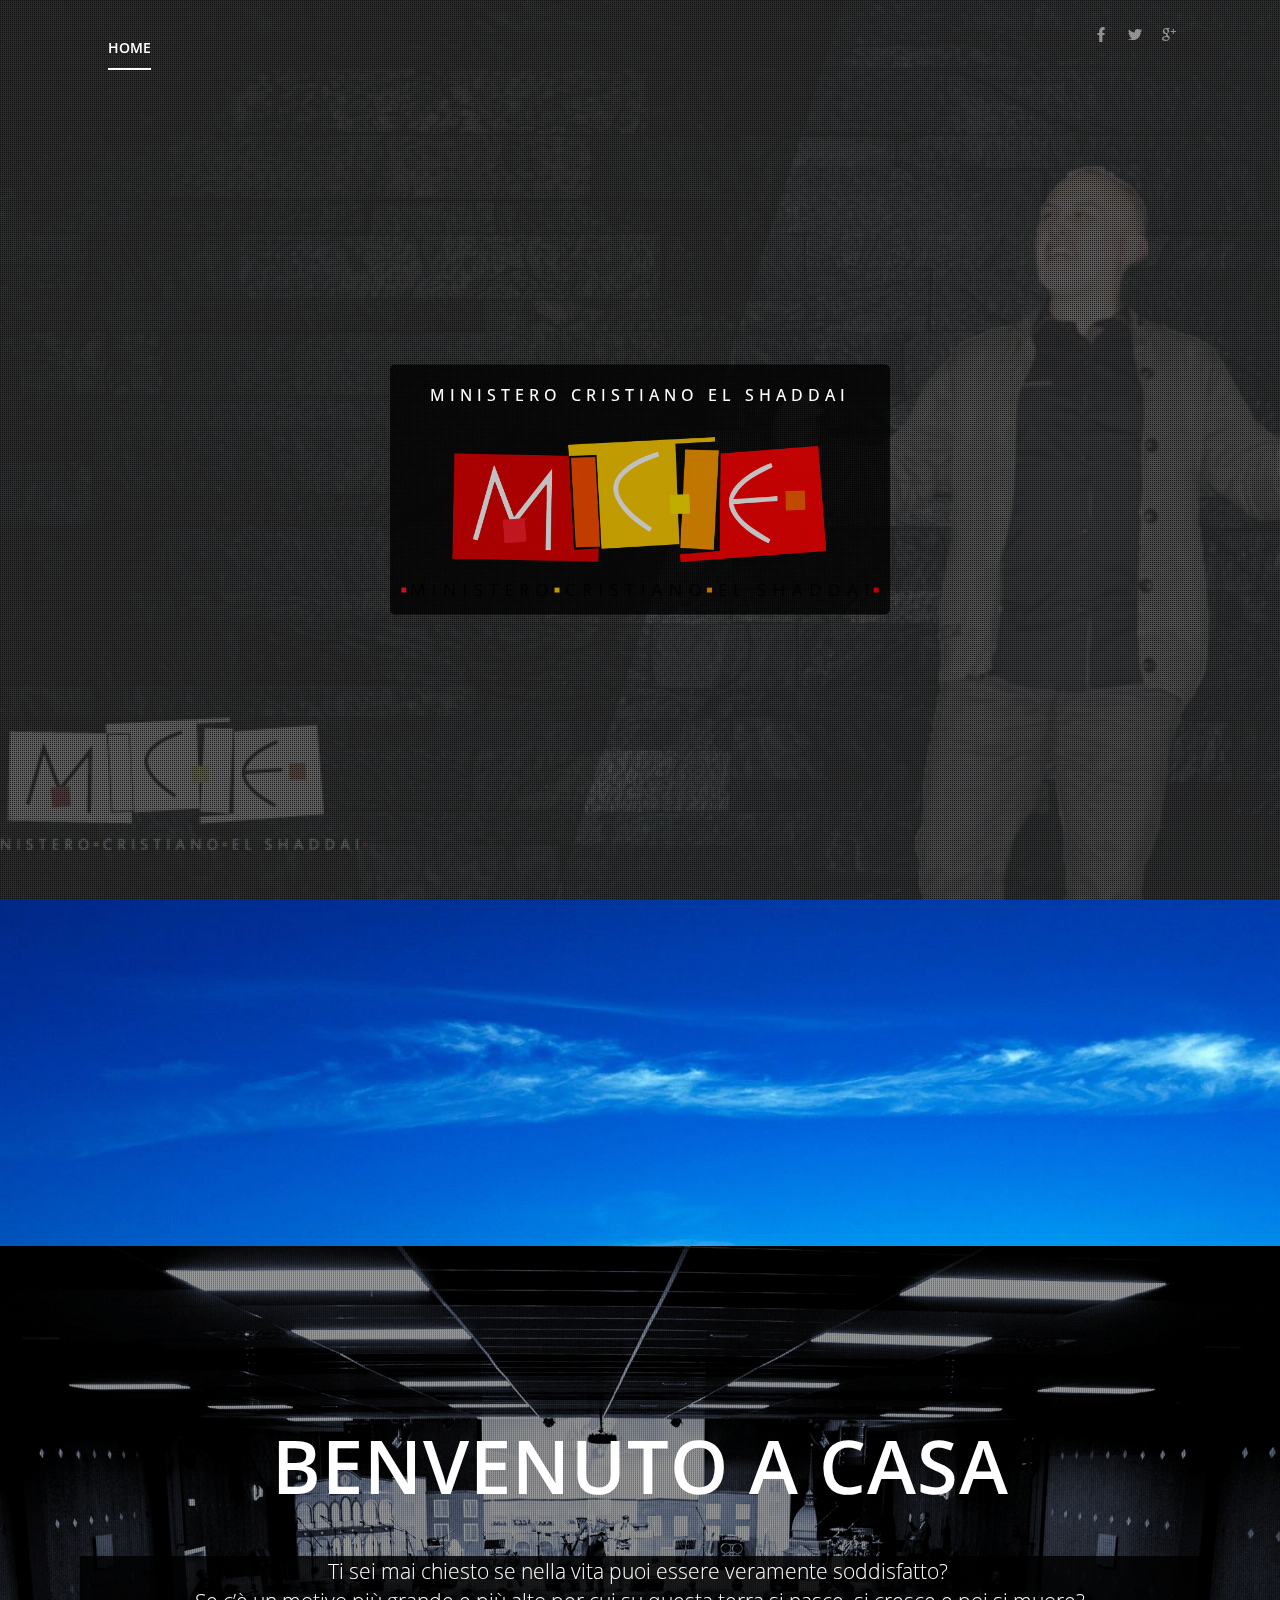
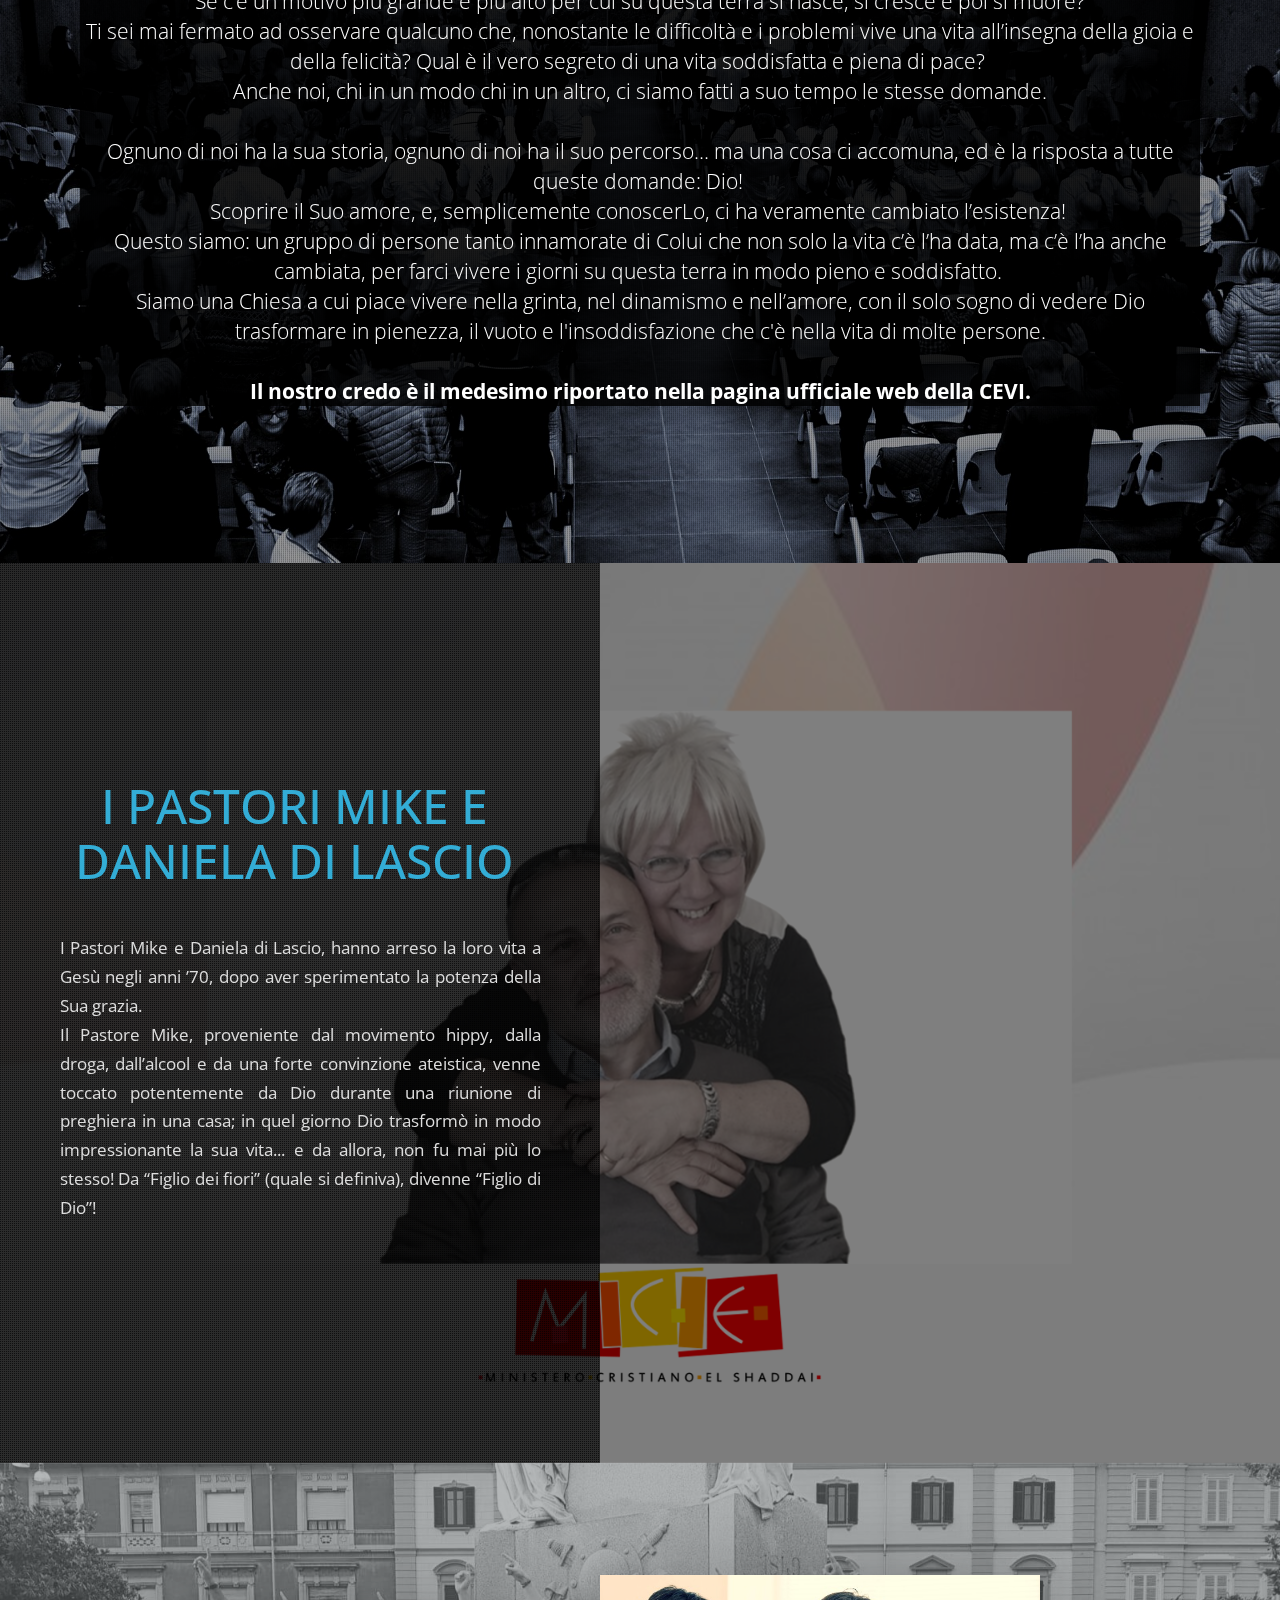
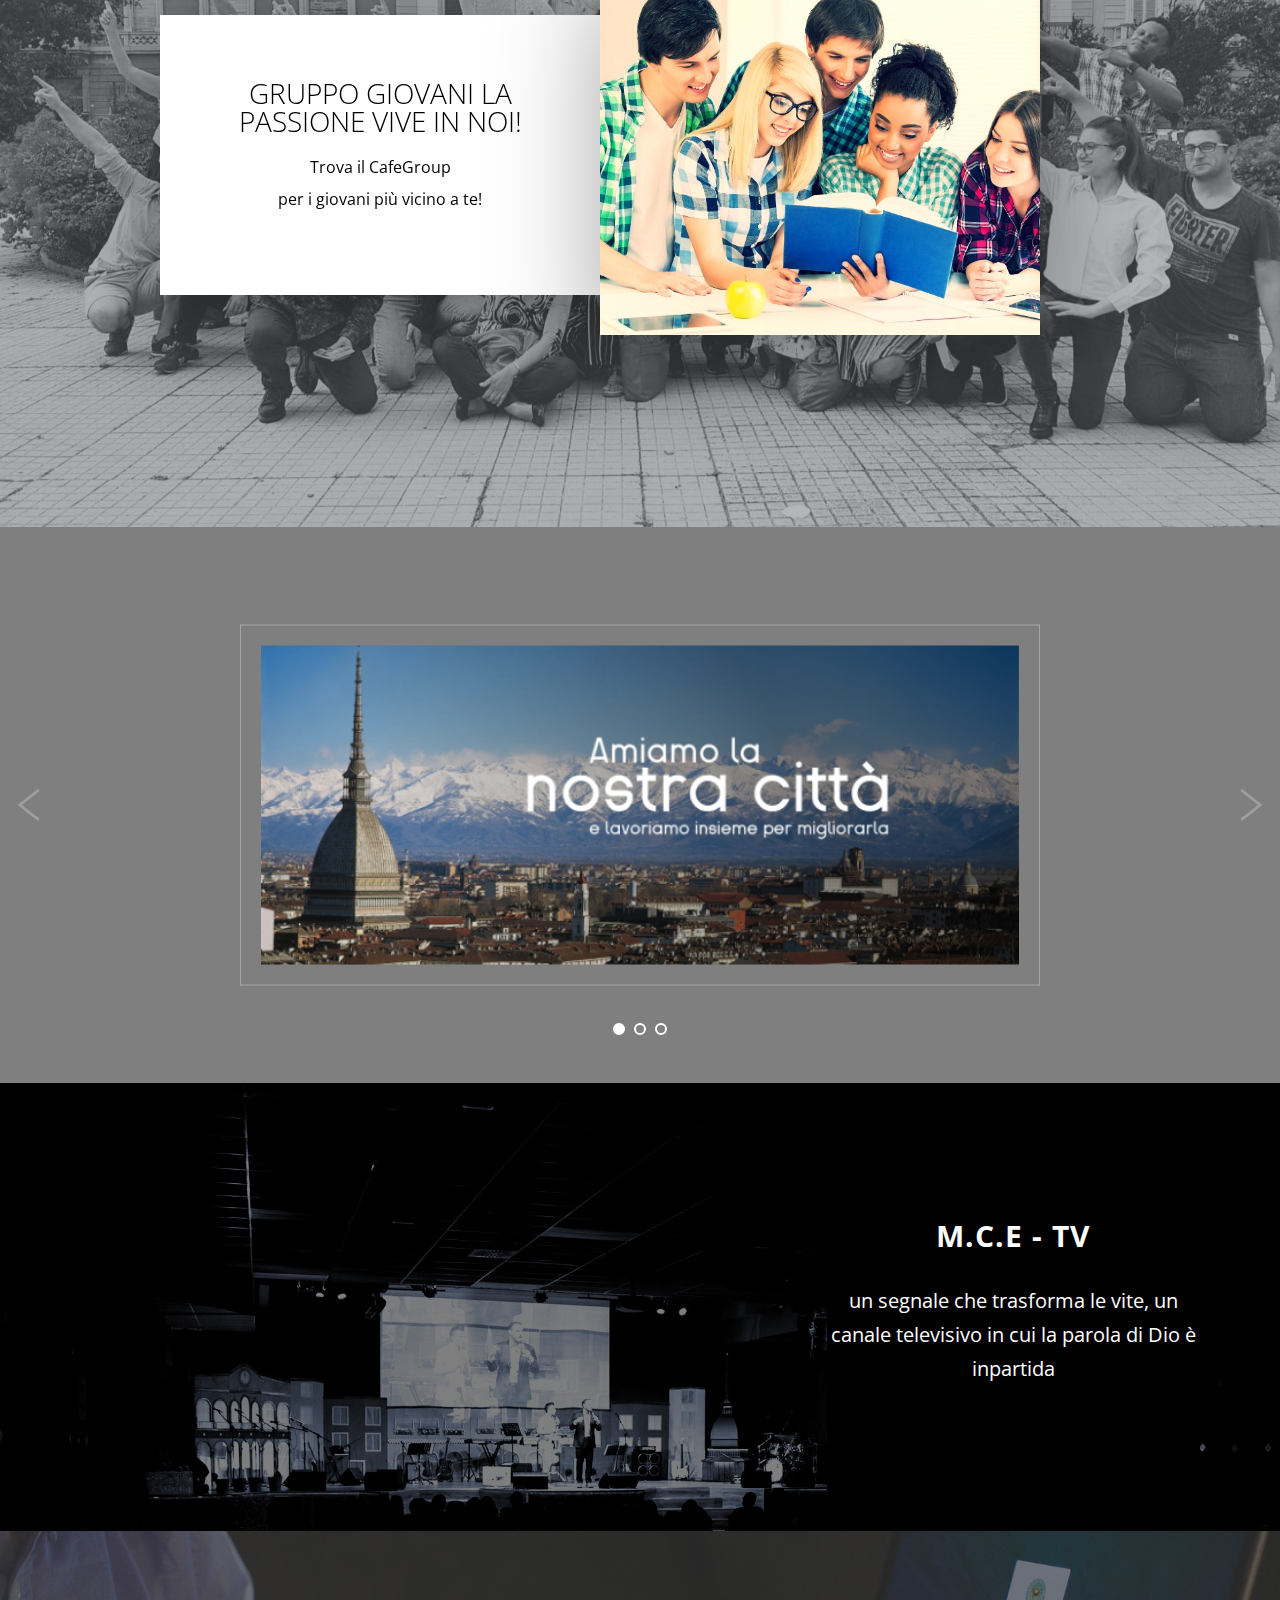
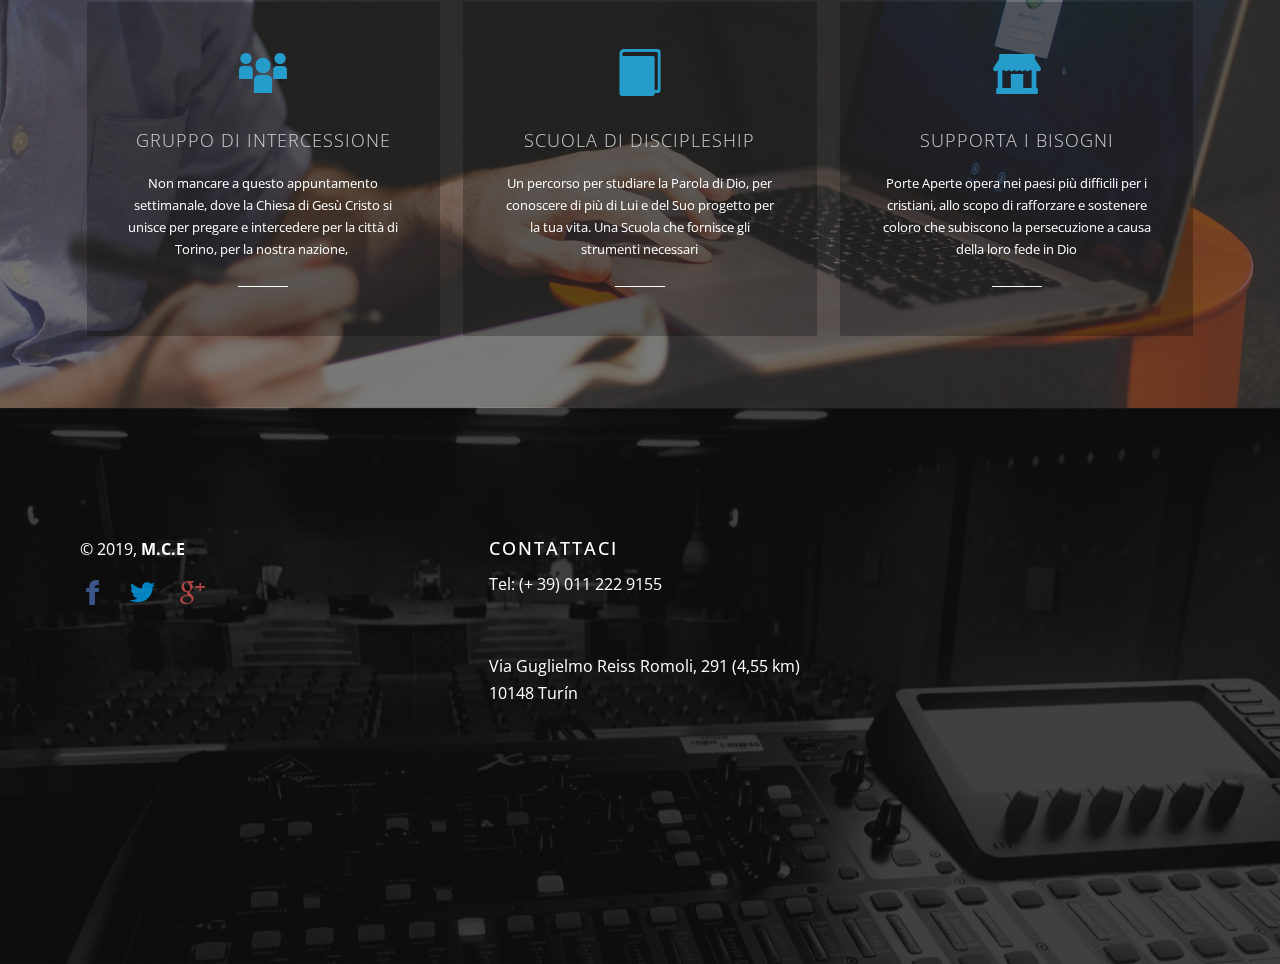
<file: index.html>
<!DOCTYPE html>
<html dir="ltr">
<head>
    
	<script>
    var themeHasJQuery = !!window.jQuery;
</script>
<script type="text/javascript" src="./assets/js/jquery.js?1.0.760"></script>
<script>
    window._$ = jQuery.noConflict(themeHasJQuery);
</script>
    <meta name="viewport" content="width=device-width, initial-scale=1.0">
<link rel="stylesheet" href="./assets/css/bootstrap.css?1.0.760" media="screen" />
<script type="text/javascript" src="./assets/js/bootstrap.min.js?1.0.760"></script>
<!--[if lte IE 9]>
<link rel="stylesheet" href="./assets/css/layout.ie.css?1.0.760">
<script src="./assets/js/layout.ie.js?1.0.760"></script>
<![endif]-->
<link class="" href='http://fonts.googleapis.com/css?family=Open+Sans:300,300italic,regular,italic,600,600italic,700,700italic,800,800italic&subset=latin' rel='stylesheet' type='text/css'>
<script type="text/javascript" src="./assets/js/layout.core.js"></script>
<script src="./assets/js/CloudZoom.js?1.0.760"></script>
	
    <title>home</title>
	<link rel="stylesheet" href="./assets/css/style.css?1.0.760">
	<script src="./assets/js/script.js?1.0.760"></script>
    <meta charset="utf-8">
    
    
    
 <script type="text/javascript">
document.oncontextmenu = function(){return false;}
</script>
    
 <style>a {
  transition: color 250ms linear;
}
</style>
</head>
<body class="bd-body-1  bootstrap bd-pagebackground">
    <header class=" bd-headerarea-1">
        
</header>
	
		<section class=" bd-section-4 bd-tagstyles" id="section3" data-section-title="Computers Page High Slider With Three Top Cells">
    <div class="bd-section-inner">
        <div class="bd-section-align-wrapper">
            <div data-affix
     data-offset=""
     data-fix-at-screen="top"
     data-clip-at-control="top"
     
 data-enable-lg
     
 data-enable-md
     
 data-enable-sm
     
     class=" bd-affix-5"><div class=" bd-layoutbox-3  clearfix">
    <div class="bd-container-inner">
        <div class=" bd-layoutbox-10 clearfix">
    <div class="bd-container-inner">
        
    
    <nav class=" bd-hmenu-5" data-responsive-menu="true" data-responsive-levels="">
        
            <div class=" bd-responsivemenu-4 collapse-button">
    <div class="bd-container-inner">
        <div class=" bd-menuitem-18">
            <a  data-toggle="collapse"
                data-target=".bd-hmenu-5 .collapse-button + .navbar-collapse"
                href="#" onclick="return false;">
                    <span>MENU</span>
            </a>
        </div>
    </div>
</div>
            <div class="navbar-collapse collapse">
            
            <div class=" bd-horizontalmenu-3 clearfix">
                <div class="bd-container-inner">
                    
                    <ul class=" bd-menu-5 nav nav-pills navbar-left">
                        
                        
                        
                        
                            
                            <li class=" bd-menuitem-20 ">
                                <a 
 class="active" title="home" href="./home.html" >HOME</a>
                                
                                    
                            
                            
                            </li>
                    </ul>
                    
                </div>
            </div>
            
        
            </div>
    </nav>
    </div>
</div>
	
		<div class=" bd-layoutbox-17 clearfix">
    <div class="bd-container-inner">
        <div class=" bd-socialicons-5">
    
        <a target="_blank" data-social-url data-path-to-root="." class=" bd-socialicon-51 bd-socialicon"
   href="//www.facebook.com/sharer.php?u=https%3A%2F%2Fwww.facebook.com%2Fmcetorino%2F">
    <span class="bd-icon"></span><span></span>
</a>
    
        <a target="_blank" data-social-url data-path-to-root="." class=" bd-socialicon-52 bd-socialicon"
   href="//twitter.com/share?url=https%3A%2F%2Fwww.facebook.com%2Fmcetorino%2F&amp;text=">
    <span class="bd-icon"></span><span></span>
</a>
    
        <a target="_blank" data-social-url data-path-to-root="." class=" bd-socialicon-53 bd-socialicon"
   href="//plus.google.com/share?url=https%3A%2F%2Fwww.facebook.com%2Fmcetorino%2F">
    <span class="bd-icon"></span><span></span>
</a>
    
    
    
    
    
    
    
</div>
    </div>
</div>
    </div>
</div>
</div>
	
		<div id="carousel-2" class="bd-slider-2 bd-background-width  bd-slider  carousel slide bd-carousel-fade" >
    

    

    

    <div class="bd-slides carousel-inner">
        <div class=" bd-slide-2 bd-textureoverlay bd-textureoverlay-8 bd-slide item"
    
    
    >
    <div class="bd-container-inner">
        <div class="bd-container-inner-wrapper">
            <div class=" bd-layoutbox-26 clearfix">
    <div class="bd-container-inner">
        <h2 class=" bd-textblock-2 bd-content-element">
    MINISTERO CRISTIANO EL SHADDAI
</h2>
	
		<img class="bd-imagelink-12 animated bd-animation-1 bd-imagestyles   "  data-animation-name="bounceIn" data-animation-event="slidein" data-animation-duration="3000ms" data-animation-delay="0ms" data-animation-infinited="false" src="./assets/images/6cef41696ff77ee9f202d880ab4dfaf5_MCE2.png">
    </div>
</div>
	
		<div class="bd-video-4 bd-imagestyles ">
    <div class="embed-responsive embed-responsive-16by9">
        

        

        
            <iframe data-autoplay=true class="embed-responsive-item" src="https://cdn.jwplayer.com/players/0PApZcKx-KV6L0GJS.html" frameborder="0" allowfullscreen > </iframe>
    </div>
</div>
	
		<div class=" bd-layoutbox-9 clearfix">
    <div class="bd-container-inner">
        
    </div>
</div>
        </div>
    </div>
</div>
    </div>

    

    

    

    <script type="text/javascript">
        /* <![CDATA[ */
        if ('undefined' !== typeof initSlider) {
            initSlider(
                '.bd-slider-2',
                {
                    leftButtonSelector: 'bd-left-button',
                    rightButtonSelector: 'bd-right-button',
                    navigatorSelector: '.bd-carousel-1',
                    indicatorsSelector: '.bd-indicators',
                    carouselInterval: 3000,
                    carouselPause: "hover",
                    carouselWrap: true,
                    carouselRideOnStart: true
                }
            );
        }
        /* ]]> */
    </script>
</div>
        </div>
    </div>
</section>
	
		<div class=" bd-parallaxbackground-20 bd-parallax-bg-effect" data-control-selector=".bd-section-20"><section class=" bd-section-20 bd-tagstyles animated bd-animation-2 bd-aligncontent bd-aligncontent-37  bd-textureoverlay bd-textureoverlay-24" data-animation-name="zoomIn" data-animation-event="scroll" data-animation-duration="3000ms" data-animation-delay="0ms" data-animation-infinited="false" data-aligncontent-size="page" id="screenshotme" data-section-title="Four Columns">
    <div class="bd-section-inner">
        <div class="bd-section-align-wrapper">
            <div class="bd-containereffect-2 container "><div class=" bd-layoutcontainer-25  bd-columns">
    <div class="bd-container-inner">
        <div class="container-fluid">
            <div class="row 
 bd-row-flex 
 bd-row-align-top">
                <div class=" bd-columnwrapper-78 
 col-lg-3
 col-md-3
 col-sm-6">
    <div class="bd-layoutcolumn-78 bd-column" ><div class="bd-vertical-align-wrapper"><span class="bd-iconlink-3 animated bd-animation-5 bd-icon-24 bd-icon " data-animation-name="shake" data-animation-event="hover" data-animation-duration="1000ms" data-animation-delay="0ms" data-animation-infinited="false"></span>
	
		<p class=" bd-textblock-16 bd-content-element">
    EVENTI
</p></div></div>
</div>
	
		<div class=" bd-columnwrapper-80 
 col-lg-3
 col-md-3
 col-sm-6">
    <div class="bd-layoutcolumn-80 bd-column" ><div class="bd-vertical-align-wrapper"><span class="bd-iconlink-8 animated bd-animation-6 bd-icon-27 bd-icon " data-animation-name="shake" data-animation-event="hover" data-animation-duration="1000ms" data-animation-delay="0ms" data-animation-infinited="false"></span>
	
		<p class=" bd-textblock-20 bd-content-element">
    CONNETTERSI
</p></div></div>
</div>
	
		<div class=" bd-columnwrapper-82 
 col-lg-3
 col-md-3
 col-sm-6">
    <div class="bd-layoutcolumn-82 bd-column" ><div class="bd-vertical-align-wrapper"><span class="bd-iconlink-9 animated bd-animation-7 bd-icon-28 bd-icon " data-animation-name="shake" data-animation-event="hover" data-animation-duration="1000ms" data-animation-delay="0ms" data-animation-infinited="false"></span>
	
		<p class=" bd-textblock-22 bd-content-element">
    VIDEO
</p></div></div>
</div>
	
		<div class=" bd-columnwrapper-84 
 col-lg-3
 col-md-3
 col-sm-6">
    <div class="bd-layoutcolumn-84 bd-column" ><div class="bd-vertical-align-wrapper"><span class="bd-iconlink-10 animated bd-animation-8 bd-icon-29 bd-icon " data-animation-name="shake" data-animation-event="hover" data-animation-duration="1000ms" data-animation-delay="0ms" data-animation-infinited="false"></span>
	
		<p class=" bd-textblock-26 bd-content-element">
    DONAZIONI
</p></div></div>
</div>
            </div>
        </div>
    </div>
</div></div>
        </div>
    </div>
</section></div>
	
		<div class=" bd-parallaxbackground-9 bd-parallax-bg-effect" data-control-selector=".bd-section-5"><section class=" bd-section-5 bd-tagstyles bd-textureoverlay bd-textureoverlay-5 bd-aligncontent bd-aligncontent-7 " data-aligncontent-size="page" id="section3" data-section-title="Brilliant Service">
    <div class="bd-section-inner">
        <div class="bd-section-align-wrapper">
            <div class=" bd-layoutbox-11 clearfix">
    <div class="bd-container-inner">
        <h3 class=" bd-textblock-17 bd-content-element">
    benvenuto a casa
</h3>
	
		<p class=" bd-textblock-19 bd-content-element">
    Ti sei mai chiesto se nella vita puoi essere veramente soddisfatto?&nbsp;<br>Se c’è un motivo più grande e più alto per cui su questa terra si nasce, si cresce e poi si muore?<br>Ti sei mai fermato ad osservare qualcuno che, nonostante le difficoltà e i problemi vive una vita all’insegna della gioia e della felicità? Qual è il vero segreto di una vita soddisfatta e piena di pace?&nbsp;<br>Anche noi, chi in un modo chi in un altro, ci siamo fatti a suo tempo le stesse domande.<br><br>Ognuno di noi ha la sua storia, ognuno di noi ha il suo percorso… ma una cosa ci accomuna, ed è la risposta a tutte queste domande: Dio!&nbsp;<br>Scoprire il Suo amore, e, semplicemente conoscerLo, ci ha veramente cambiato l’esistenza!&nbsp;<br>Questo siamo: un gruppo di persone tanto innamorate di Colui che non solo la vita c’è l’ha data, ma c’è l’ha anche cambiata, per farci vivere i giorni su questa terra in modo pieno e soddisfatto.&nbsp;<br>Siamo una Chiesa a cui piace vivere nella grinta, nel dinamismo e nell’amore, con il solo sogno di vedere Dio trasformare in pienezza, il vuoto e l'insoddisfazione che c'è nella vita di molte persone.<br><br><b>Il nostro credo è il medesimo riportato nella pagina ufficiale web della CEVI.</b>
</p>
    </div>
</div>
        </div>
    </div>
</section></div>
	
		<div class=" bd-parallaxbackground-1 bd-parallax-bg-effect" data-control-selector=".bd-section-14"><section class=" bd-section-14 bd-tagstyles bd-aligncontent bd-aligncontent-22  bd-textureoverlay bd-textureoverlay-1" data-aligncontent-size="page" id="section3" data-section-title="Container in Full Width Section">
    <div class="bd-section-inner">
        <div class="bd-section-align-wrapper">
            <div class=" bd-layoutbox-22 bd-aligncontent bd-aligncontent-20 clearfix" data-aligncontent-size="page">
    <div class="bd-container-inner">
        <h1 class=" bd-textblock-50 animated bd-animation-3 bd-content-element" data-animation-name="bounceIn" data-animation-event="scrollloop" data-animation-duration="2000ms" data-animation-delay="0ms" data-animation-infinited="false">
    I Pastori Mike e&nbsp;<br>Daniela di Lascio&nbsp;
</h1>
	
		<h3 class=" bd-textblock-54 bd-content-element">
    
</h3>
	
		<div class=" bd-spacer-7 clearfix"></div>
	
		<p class=" bd-textblock-58 bd-content-element">
    I Pastori Mike e Daniela di Lascio, hanno arreso la loro vita a Gesù negli anni ’70, dopo aver sperimentato la potenza della Sua grazia.&nbsp;<br style="color: rgb(26, 26, 26); font-family: &quot;Trebuchet MS&quot;; font-size: 16px; background-color: rgb(255, 204, 0);">Il Pastore Mike, proveniente dal movimento hippy, dalla droga, dall’alcool e da una forte convinzione ateistica, venne toccato potentemente da Dio durante una riunione di preghiera in una casa; in quel giorno Dio trasformò in modo impressionante la sua vita... e da allora, non fu mai più lo stesso! Da “Figlio dei fiori” (quale si definiva), divenne “Figlio di Dio”!
</p>
	
		<div class=" bd-spacer-9 clearfix"></div>
    </div>
</div>
        </div>
    </div>
</section></div>
	
		<section class=" bd-section-6 bd-tagstyles bd-textureoverlay bd-textureoverlay-7 bd-aligncontent bd-aligncontent-14" data-aligncontent-size="sheet" id="section4" data-section-title="Education Image Right">
    <div class="bd-section-inner">
        <div class="bd-section-align-wrapper">
            <div class=" bd-layoutcontainer-9 bd-columns">
    <div class="bd-container-inner">
        <div class="container-fluid">
            <div class="row 
 bd-row-flex 
 bd-row-align-middle">
                <div class=" bd-columnwrapper-15 
 col-sm-6">
    <div class="bd-layoutcolumn-15 bd-column" ><div class="bd-vertical-align-wrapper"><div class=" bd-layoutbox-20 bd-aligncontent bd-aligncontent-12 clearfix" data-aligncontent-size="page">
    <div class="bd-container-inner">
        <h3 class=" bd-textblock-9 bd-content-element">
    Gruppo Giovani La passione vive in noi!
</h3>
	
		<p class=" bd-textblock-11 bd-content-element">
    Trova il CafeGroup<br style="font-family: Proletarsk; font-size: 25px; text-align: right; background-color: rgb(255, 204, 0);">per i giovani più vicino a te!
</p>
    </div>
</div></div></div>
</div>
	
		<div class=" bd-columnwrapper-18 
 col-sm-6">
    <div class="bd-layoutcolumn-18 bd-column" ><div class="bd-vertical-align-wrapper"></div></div>
</div>
            </div>
        </div>
    </div>
</div>
        </div>
    </div>
</section>
	
		<section class=" bd-section-7 bd-tagstyles bd-textureoverlay bd-textureoverlay-25" id="section7" data-section-title="Slider with User Testimonials">
    <div class="bd-section-inner">
        <div class="bd-section-align-wrapper">
            <div id="carousel-8" class="bd-slider-8 bd-background-width  bd-slider  carousel slide bd-carousel-left" >
    

    

    
        
    <div class="bd-sliderindicators-8  bd-slider-indicators" >
    <ol class="bd-indicators-4 " >
        
        <li><a class="
 active" href="#" data-target="#carousel-8" data-slide-to="0"></a></li>
        <li><a class="" href="#" data-target="#carousel-8" data-slide-to="1"></a></li>
        <li><a class="" href="#" data-target="#carousel-8" data-slide-to="2"></a></li>
    </ol>
    </div>

    <div class="bd-slides carousel-inner">
        <div class=" bd-slide-7 bd-slide item"
    
    
    >
    <div class="bd-container-inner">
        <div class="bd-container-inner-wrapper">
            <div class=" bd-layoutbox-41 clearfix">
    <div class="bd-container-inner">
        <img class="bd-imagelink-2 bd-imagestyles   "  src="./assets/images/fdfa3a9e7b1fe73ab8a40100eb48e8c0_banner02home.png">
    </div>
</div>
        </div>
    </div>
</div>
	
		<div class=" bd-slide-1 bd-slide item"
    
    
    >
    <div class="bd-container-inner">
        <div class="bd-container-inner-wrapper">
            <div class=" bd-layoutbox-6 clearfix">
    <div class="bd-container-inner">
        <img class="bd-imagelink-3 bd-imagestyles   "  src="./assets/images/5eab95b983c2315d0542960e71de0bbb_banner01chome.png">
    </div>
</div>
        </div>
    </div>
</div>
	
		<div class=" bd-slide-4 bd-slide item"
    
    
    >
    <div class="bd-container-inner">
        <div class="bd-container-inner-wrapper">
            <div class=" bd-layoutbox-12 clearfix">
    <div class="bd-container-inner">
        <img class="bd-imagelink-5 bd-imagestyles   "  src="./assets/images/4d443c2164139f8e9b15a06f4b7d9228_banner04bhome.png">
    </div>
</div>
        </div>
    </div>
</div>
    </div>

    

    

    
        <div class="bd-left-button">
    <a class=" bd-carousel-5" href="#">
        <span class="bd-icon"></span>
    </a>
</div>

<div class="bd-right-button">
    <a class=" bd-carousel-5" href="#">
        <span class="bd-icon"></span>
    </a>
</div>

    <script type="text/javascript">
        /* <![CDATA[ */
        if ('undefined' !== typeof initSlider) {
            initSlider(
                '.bd-slider-8',
                {
                    leftButtonSelector: 'bd-left-button',
                    rightButtonSelector: 'bd-right-button',
                    navigatorSelector: '.bd-carousel-5',
                    indicatorsSelector: '.bd-indicators-4',
                    carouselInterval: 3000,
                    carouselPause: "",
                    carouselWrap: true,
                    carouselRideOnStart: true
                }
            );
        }
        /* ]]> */
    </script>
</div>
        </div>
    </div>
</section>
	
		<div class=" bd-parallaxbackground-16 bd-parallax-bg-effect" data-control-selector=".bd-section-18"><section class=" bd-section-18 bd-tagstyles bd-aligncontent bd-aligncontent-32  bd-textureoverlay bd-textureoverlay-20" data-aligncontent-size="page" id="section4" data-section-title="Two Thirds">
    <div class="bd-section-inner">
        <div class="bd-section-align-wrapper">
            <div class=" bd-layoutcontainer-20 bd-columns">
    <div class="bd-container-inner">
        <div class="container-fluid">
            <div class="row 
 bd-row-flex 
 bd-row-align-middle">
                <div class=" bd-columnwrapper-62 
 col-sm-8">
    <div class="bd-layoutcolumn-62 bd-column" ><div class="bd-vertical-align-wrapper"><div class="bd-video-1 bd-imagestyles ">
    <div class="embed-responsive embed-responsive-16by9">
        

        

        
            <iframe data-autoplay=false class="embed-responsive-item" src="https://www.youtube.com/embed/uPfvrc0b_KE?loop=0&playlist=&showinfo=1&theme=dark&autohide=0&controls=1&start=" frameborder="0" allowfullscreen > </iframe>
    </div>
</div></div></div>
</div>
	
		<div class=" bd-columnwrapper-64 
 col-sm-4">
    <div class="bd-layoutcolumn-64 bd-column" ><div class="bd-vertical-align-wrapper"><h1 class=" bd-textblock-81 animated bd-animation-4 bd-content-element" data-animation-name="bounce" data-animation-event="onloadinterval" data-animation-duration="2000ms" data-animation-delay="0ms" data-animation-infinited="false">
    M.C.E - TV
</h1>
	
		<div class=" bd-spacer-11 clearfix"></div>
	
		<p class=" bd-textblock-83 bd-content-element">
    un segnale che trasforma le vite, un canale televisivo in cui la parola di Dio è inpartida
</p>
	
		<div class=" bd-spacer-13 clearfix"></div></div></div>
</div>
            </div>
        </div>
    </div>
</div>
        </div>
    </div>
</section></div>
	
		<section class=" bd-section-17 bd-tagstyles bd-textureoverlay bd-textureoverlay-18 bd-aligncontent bd-aligncontent-30" data-aligncontent-size="sheet" id="section4" data-section-title="Three Columns">
    <div class="bd-section-inner">
        <div class="bd-section-align-wrapper">
            <div class=" bd-layoutcontainer-16 bd-columns">
    <div class="bd-container-inner">
        <div class="container-fluid">
            <div class="row 
 bd-row-flex 
 bd-row-align-top">
                <div class=" bd-columnwrapper-49 
 col-md-4
 col-sm-4">
    <div class="bd-layoutcolumn-49 bd-column" ><div class="bd-vertical-align-wrapper"><span class="bd-iconlink-2 bd-icon-48 bd-icon "></span>
	
		<h4 class=" bd-textblock-69 bd-content-element">
    Gruppo di intercessione
</h4>
	
		<p class=" bd-textblock-71 bd-content-element">
    Non mancare a questo appuntamento settimanale, dove la Chiesa di Gesù Cristo si unisce per pregare e intercedere per la città di Torino, per la nostra nazione,&nbsp;
</p>
	
		<div class="bd-separator-7  bd-separator-center bd-separator-content-center clearfix" >
    <div class="bd-container-inner">
        <div class="bd-separator-inner">
            
        </div>
    </div>
</div></div></div>
</div>
	
		<div class=" bd-columnwrapper-51 
 col-md-4
 col-sm-4">
    <div class="bd-layoutcolumn-51 bd-column" ><div class="bd-vertical-align-wrapper"><span class="bd-iconlink-5 bd-icon-54 bd-icon "></span>
	
		<h4 class=" bd-textblock-73 bd-content-element">
    Scuola di Discipleship
</h4>
	
		<p class=" bd-textblock-75 bd-content-element">
    Un percorso per studiare la Parola di Dio, per conoscere di più di Lui e del Suo progetto per la tua vita. Una Scuola che fornisce gli strumenti necessari
</p>
	
		<div class="bd-separator-10  bd-separator-center bd-separator-content-center clearfix" >
    <div class="bd-container-inner">
        <div class="bd-separator-inner">
            
        </div>
    </div>
</div></div></div>
</div>
	
		<div class=" bd-columnwrapper-53 
 col-md-4
 col-sm-4">
    <div class="bd-layoutcolumn-53 bd-column" ><div class="bd-vertical-align-wrapper"><span class="bd-iconlink-7 bd-icon-62 bd-icon "></span>
	
		<h4 class=" bd-textblock-77 bd-content-element">
    supporta i bisogni
</h4>
	
		<p class=" bd-textblock-79 bd-content-element">
    Porte Aperte opera nei paesi più difficili per i cristiani, allo scopo di rafforzare e sostenere coloro che subiscono la persecuzione a causa della loro fede in Dio
</p>
	
		<div class="bd-separator-12  bd-separator-center bd-separator-content-center clearfix" >
    <div class="bd-container-inner">
        <div class="bd-separator-inner">
            
        </div>
    </div>
</div></div></div>
</div>
            </div>
        </div>
    </div>
</div>
        </div>
    </div>
</section>
	
		<div class=" bd-stretchtobottom-1 bd-stretch-to-bottom" data-control-selector=".bd-contentlayout-1">
<div class="bd-contentlayout-1 bd-page-width   bd-sheetstyles " >
    <div class="bd-container-inner">

        

                    <div class=" bd-layoutitemsbox-1 bd-flex-wide">
    <div class=" bd-content-13">
    <div class="bd-container-inner">
        
            <div class=" bd-htmlcontent-1" 
 data-page-id="page.0">
    
</div>
    </div>
</div>
</div>

        

    </div>
</div></div>
	
		<footer class=" bd-footerarea-1">
        <section class=" bd-section-2 bd-tagstyles bd-textureoverlay bd-textureoverlay-2 bd-aligncontent bd-aligncontent-3" data-aligncontent-size="sheet" id="section4" data-section-title="Footer Three Columns Dark Image BG Plus Map">
    <div class="bd-section-inner">
        <div class="bd-section-align-wrapper">
            <div class=" bd-layoutcontainer-7 bd-columns">
    <div class="bd-container-inner">
        <div class="container-fluid">
            <div class="row 
 bd-row-flex 
 bd-row-align-top">
                <div class=" bd-columnwrapper-12 
 col-md-4
 col-sm-4">
    <div class="bd-layoutcolumn-12 bd-column" ><div class="bd-vertical-align-wrapper"><p class=" bd-textblock-4 bd-content-element">
    © 2019, <b>M.C.E</b>
</p>
	
		<div class=" bd-socialicons-2">
    
        <a target="_blank" data-social-url data-path-to-root="." class=" bd-socialicon-17 bd-socialicon"
   href="//www.facebook.com/sharer.php?u=https%3A%2F%2Fwww.facebook.com%2Fmcetorino%2F">
    <span class="bd-icon"></span><span></span>
</a>
    
        <a target="_blank" data-social-url data-path-to-root="." class=" bd-socialicon-18 bd-socialicon"
   href="//twitter.com/share?url=https%3A%2F%2Fwww.facebook.com%2Fmcetorino%2F&amp;text=">
    <span class="bd-icon"></span><span></span>
</a>
    
        <a target="_blank" data-social-url data-path-to-root="." class=" bd-socialicon-19 bd-socialicon"
   href="//plus.google.com/share?url=https%3A%2F%2Fwww.facebook.com%2Fmcetorino%2F">
    <span class="bd-icon"></span><span></span>
</a>
    
    
    
    
    
    
    
</div></div></div>
</div>
	
		<div class=" bd-columnwrapper-17 
 col-md-4
 col-sm-4">
    <div class="bd-layoutcolumn-17 bd-column" ><div class="bd-vertical-align-wrapper"><h4 class=" bd-textblock-13 bd-content-element">
    Contattaci
</h4>
	
		<p class=" bd-textblock-15 bd-content-element">
    Tel: (+ 39) 011 222 9155<br><br><br>Via Guglielmo Reiss Romoli, 291 (4,55 km)<br style="color: rgb(29, 33, 41); font-family: Helvetica, Arial, sans-serif; font-size: 12px;">10148 Turín<br>
</p></div></div>
</div>
	
		<div class=" bd-columnwrapper-21 
 col-md-4
 col-sm-4">
    <div class="bd-layoutcolumn-21 bd-column" ><div class="bd-vertical-align-wrapper"><div class="bd-googlemap-3 bd-imagestyles ">
    <div class="embed-responsive" style="height: 100%; width: 100%;">
        <iframe class="embed-responsive-item"
                src="//maps.google.com/maps?output=embed&q=Via Guglielmo Reiss Romoli, 291  Turín, Italia&z=12&t=m&hl=English"></iframe>
    </div>
</div></div></div>
</div>
            </div>
        </div>
    </div>
</div>
        </div>
    </div>
</section>
</footer>
	
		<div data-smooth-scroll data-animation-time="250" class=" bd-smoothscroll-3"><a href="#" class=" bd-backtotop-1 ">
    <span class="bd-icon-67 bd-icon "></span>
</a></div>
</body>
</html>
</file>
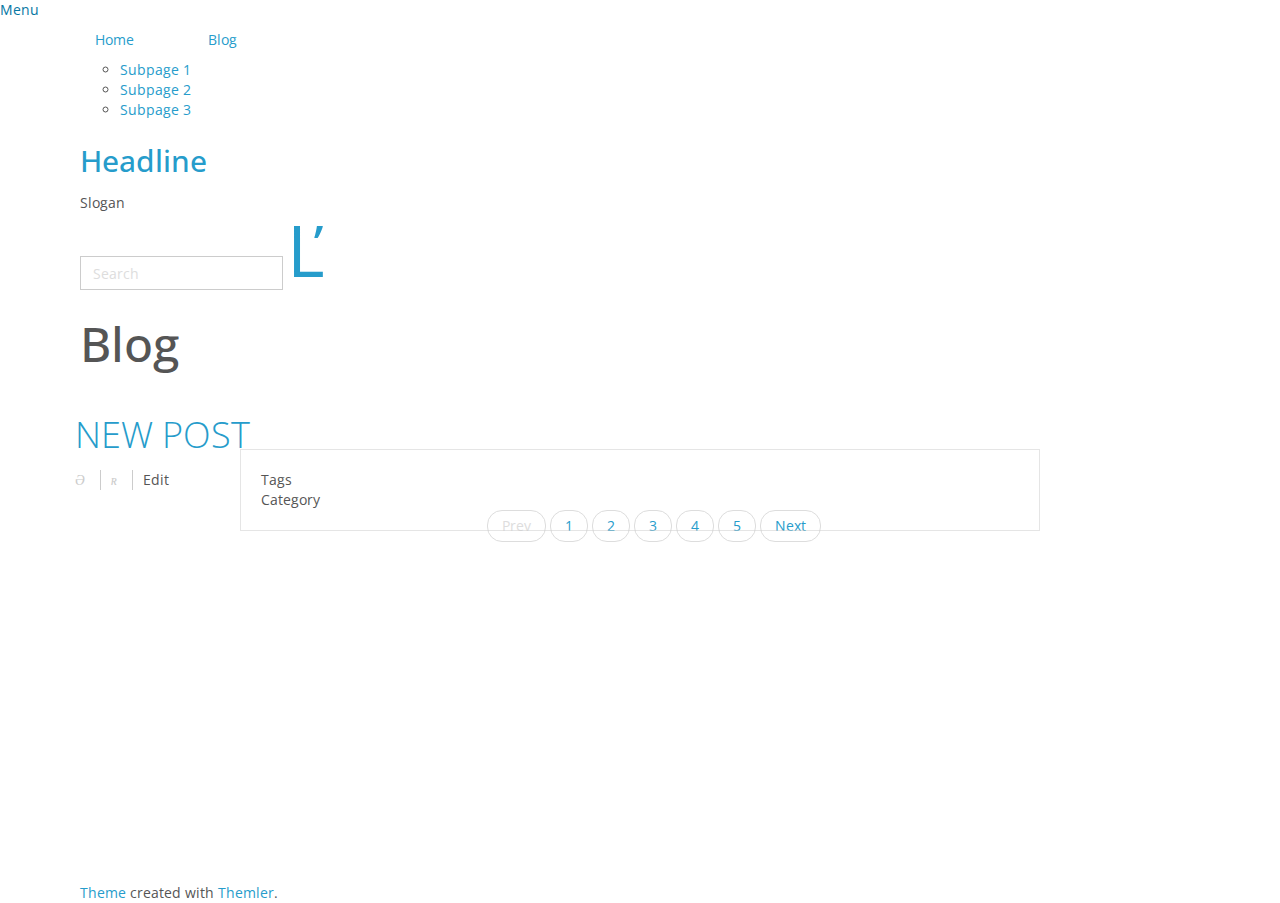
<file: Blog/newpost.html>
<!DOCTYPE html>
<html dir="ltr">
<head>
    
	<script>
    var themeHasJQuery = !!window.jQuery;
</script>
<script type="text/javascript" src="../assets/js/jquery.js"></script>
<script>
    window._$ = jQuery.noConflict(themeHasJQuery);
</script>
    <meta name="viewport" content="width=device-width, initial-scale=1.0">
<link rel="stylesheet" href="../assets/css/bootstrap.css" media="screen" />
<script type="text/javascript" src="../assets/js/bootstrap.min.js"></script>
<link class="" href='http://fonts.googleapis.com/css?family=Open+Sans:300,300italic,regular,italic,600,600italic,700,700italic,800,800italic&subset=latin' rel='stylesheet' type='text/css'>
<script src="../assets/js/CloudZoom.js"></script>
	
    <title>New Post</title>
	<link rel="stylesheet" href="../assets/css/style.css">
	<script src="../assets/js/script.js"></script>

    <!--[if lte IE 9]>
    <link rel="stylesheet" href="../assets/css/style.ie.css">
    <script src="../assets/js/script.ie.js"></script>
    <![endif]-->
    
    
    
</head>
<body class="bootstrap bd-body-6 bd-pagebackground">
    <header class="bd-headerarea-1">
        
    
    <nav class="bd-hmenu-1" data-responsive-menu="true" data-responsive-levels="">
        
            <div class="bd-menuitem-4 collapse-button">
    <a  data-toggle="collapse"
        data-target=".bd-hmenu-1 .collapse-button + .navbar-collapse"
        href="#" onclick="return false;">
            <span>Menu</span>
    </a>
</div>
            <div class="navbar-collapse collapse">
            
            <div class="bd-horizontalmenu-1 clearfix">
                <div class="bd-container-inner">
                    
                    <ul class="bd-menu-1 nav nav-pills navbar-left">
                        
                        
                        
                        
                            
                            <li class="bd-menuitem-1">
                                <a title="Home Page" href="../home.html">Home</a>
                                
                                    
                            
                            
                                <div class="bd-menu-2-popup">
                                    <ul class="bd-menu-2">
                                    
                                        
                                        <li class="bd-menuitem-2">
                                            <a title="Subpage 1" href="../home/Subpage1.html">Subpage 1</a>
                                            
                                                
                            
                            
                                        </li>
                                        
                                        <li class="bd-menuitem-2">
                                            <a title="Subpage 2" href="../home/Subpage2.html">Subpage 2</a>
                                            
                                                
                            
                            
                                        </li>
                                        
                                        <li class="bd-menuitem-2">
                                            <a title="Subpage 3" href="../home/Subpage3.html">Subpage 3</a>
                                            
                                                
                            
                            
                                        </li>
                                    </ul>
                                </div>
                            </li>
                            
                            <li class="bd-menuitem-1">
                                <a title="Blog" href="../blog.html">Blog</a>
                                
                                    
                            
                            
                            </li>
                    </ul>
                    
                </div>
            </div>
            
        
            </div>
    </nav>
	
		<div class="bd-boxcontrol-1">
    <div class="bd-container-inner">
        <div class="bd-container-inner-wrapper">
            <div class="bd-headline-1">
    <div class="bd-container-inner">
        <h3>
            <a href="#">Headline</a>
        </h3>
    </div>
</div>
	
		<div class="bd-slogan-1">
    Slogan
</div>
	
		<form id=tmp class="bd-search-3 form-inline" method="get" name="searchform" xmlns="http://www.w3.org/1999/html">
    <div class="bd-container-inner">
        <div class="bd-search-wrapper">
            
                <input type="text" class="bd-bootstrapinput form-control" placeholder="Search">
                <a href="#" class="bd-icon-28" link-disable="true"></a>
        </div>
    </div>
</form>
        </div>
    </div>
</div>
</header>
	
		<div class="bd-stretchtobottom-4 bd-stretch-to-bottom" data-control-selector=".bd-contentlayout-6"><div class="bd-sheetstyles bd-contentlayout-6">
    <div class="bd-container-inner">
        <div class="bd-flex-vertical">
            
            <div class="bd-flex-horizontal bd-flex-wide">
                
                <div class="bd-flex-vertical bd-flex-wide">
                    
                    <div class="bd-layoutitemsbox-20 bd-flex-wide">
    <div class="bd-content-15">
    <div class="bd-container-inner">
        
            
<div class="bd-blog-2">
    <div class="bd-container-inner">
        
            <div class="bd-container-17 bd-tagstyles">
    <h2>Blog</h2>
</div>
        

        <div class="bd-grid-5">
            <div class="separated-grid row">
                
                    
                        
                        <div class="">
                            <div class="bd-griditem-34">
                                <article class="bd-article-3">
    <div class="bd-container-inner">
        <h2 class="bd-postheader-3">
    <a href="..Blog">
        New Post
    </a>
</h2>
	
		<div class="bd-layoutbox-8 clearfix">
    <div class="bd-container-inner">
        <div class="bd-posticondate-4">
    <span class="bd-icon-39"></span>
</div>
	
		<div class="bd-posticonauthor-5">
    <a class="bd-icon-41"></a>
</div>
	
		<div class="bd-posticonedit-6">
    <span class="bd-icon-43">Edit</span>
</div>
    </div>
</div>
	
		<div class="bd-layoutbox-10 clearfix">
    <div class="bd-container-inner">
        <div class="bd-postcontent-2 bd-tagstyles clearfix">
    
        <div class="bd-htmlcontent-2" 
 data-page-id="post.11">
    <div class="bd-textblock-33 bd-tagstyles">
    
</div>
</div>
</div>
    </div>
</div>
	
		<div class="bd-layoutbox-12 clearfix">
    <div class="bd-container-inner">
        <div class="bd-posticontags-8">
    <span class="bd-icon-45"></span>
    <span>Tags</span>
</div>
	
		<div class="bd-posticoncategory-7">
    <span class="bd-icon-44"></span>
    <span>Category</span>
</div>
    </div>
</div>
        
            <div class="bd-pager-3">
    <ul class="bd-pagination-3 pager">
        <li class="bd-paginationitem-3 disabled"><a href="#">Prev</a></li>
<li class="bd-paginationitem-3 active"><a href="#">1</a></li>
<li class="bd-paginationitem-3"><a href="#">2</a></li>
<li class="bd-paginationitem-3"><a href="#">3</a></li>
<li class="bd-paginationitem-3"><a href="#">4</a></li>
<li class="bd-paginationitem-3"><a href="#">5</a></li>
<li class="bd-paginationitem-3"><a href="#">Next</a></li>
    </ul>
</div>
    </div>
</article>
                                
                            </div>
                        </div>
            </div>
        </div>
        
    </div>
</div>
    </div>
</div>
</div>
                    
                </div>
                
            </div>
            
        </div>
    </div>
</div></div>
	
		<footer class="bd-footerarea-1">
        <div class="bd-pagefooter-1">
    <div class="bd-container-inner">
        <a href ='http://www.billionthemes.com' target="_blank">Theme</a> created with <a href ='http://www.themler.com' target="_blank">Themler</a>.
    </div>
</div>
</footer>
	
		<div data-animation-time="250" class="bd-smoothscroll-3"><a href="#" class="bd-backtotop-1">
    <span class="bd-icon-67"></span>
</a></div>
</body>
</html>
</file>
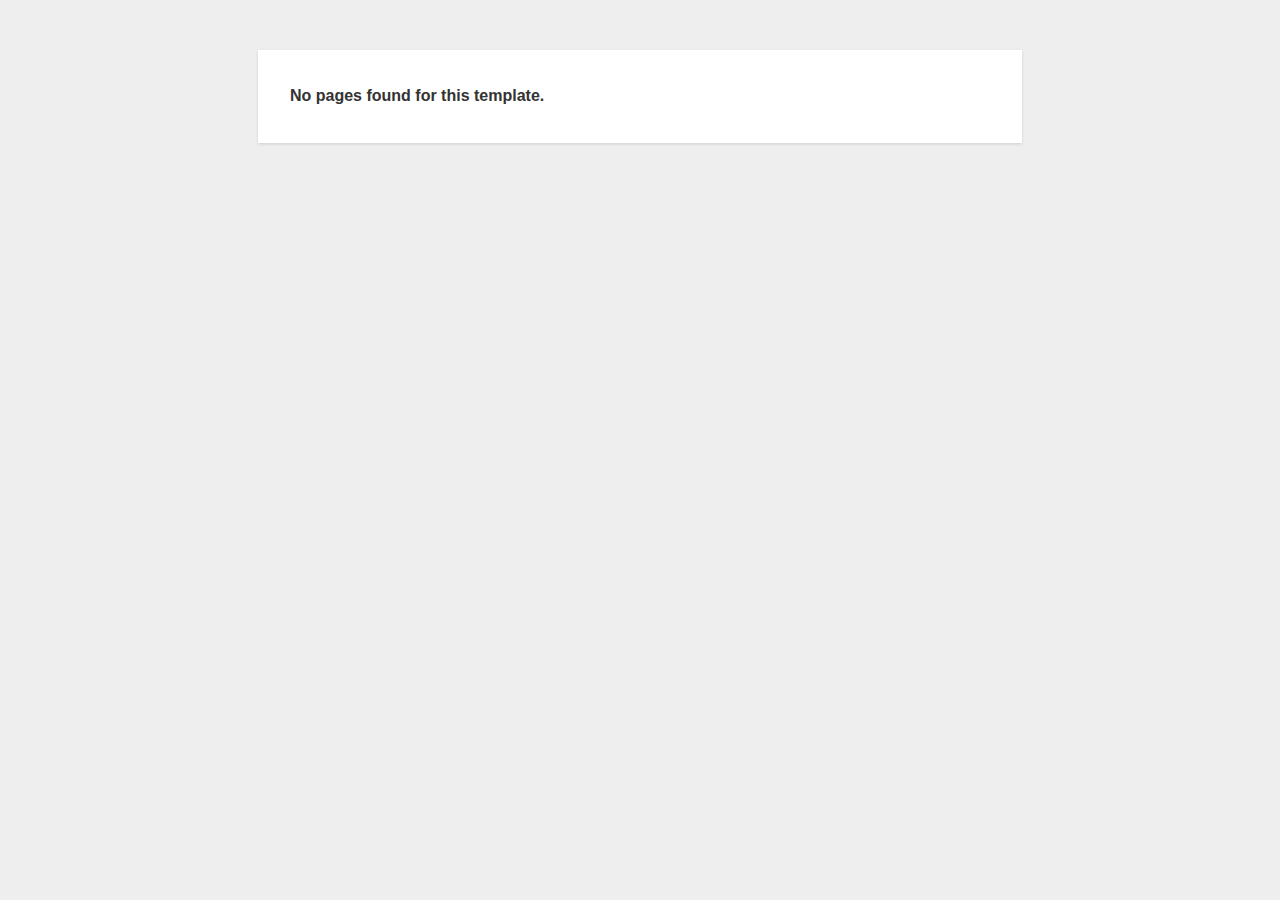
<file: __editor__/static/template-warning.html>
<!DOCTYPE html>
<html>
    <head>
        <title>Themler</title>
        <meta charset="utf-8">
        <style>
            html {
                background: #eee;
            }
            .body {
                background: #fff;
                color: #333;
                font-family: "Open Sans", sans-serif;
                margin: 2em auto;
                padding: 1em 2em;
                max-width: 700px;
                -webkit-box-shadow: 0 1px 3px rgba(0,0,0,0.13);
                box-shadow: 0 1px 3px rgba(0,0,0,0.13);
            }
            h3 {
                border-bottom: 1px solid #dadada;
                clear: both;
                color: #666;
                font: 24px "Open Sans", sans-serif;
                margin: 30px 0 0 0;
                padding: 0;
                padding-bottom: 7px;
            }
            #error-page {
                margin-top: 50px;
            }
            #error-page p {
                font-size: 14px;
                line-height: 1.5;
                margin: 25px 0 20px;
            }
            #error-page code {
                font-family: Consolas, Monaco, monospace;
            }
            ul li {
                margin-bottom: 10px;
                font-size: 14px ;
            }
            a {
                color: #21759B;
                text-decoration: none;
            }
            a:hover {
                color: #D54E21;
            }
        </style>
    </head>
    <body id="error-page">
        <div class="body">
            <h4>No pages found for this template.</h4>
        </div>
    </body>
</html>
</file>
<file: assets/css/layout.ie.css>
#marker-start-L2xheW91dC5pZS5jc3M.L3Byb3RvdHlwZXMvQ29udGVudExheW91dENvcmVDb21tb24 {}
/* Content Layout */
@media (min-width: 768px) {
  .bd-flex-horizontal.bd-flex-wide {
    display: table;
    width: 100%;
  }
  .bd-flex-horizontal.bd-flex-wide > * {
    display: table-cell;
    vertical-align: top;
  }
}
#marker-end-L2xheW91dC5pZS5jc3M.L3Byb3RvdHlwZXMvQ29udGVudExheW91dENvcmVDb21tb24 {}
</file>
<file: assets/css/style.css>
#marker-start-L3N0eWxlLmNzcw.Lw {}
html {
  height: 100%;
  overflow: auto;
}
body {
  height: auto;
  min-height: 100%;
  overflow: hidden;
  position: relative;
}
p {
  word-wrap: break-word;
}
a:hover {
  text-decoration: none;
}
h6 {
  line-height: 25.71428572px;
  text-decoration: none;
  font-size: 18px;
}
h6 a:hover {
  text-decoration: none;
}
h5 {
  line-height: 28.57142858px;
  text-decoration: none;
  font-size: 20px;
}
h4 {
  line-height: 34.2857143px;
  text-decoration: none;
  font-size: 24px;
}
h3 {
  line-height: 42.85714287px;
  text-decoration: none;
  font-size: 30px;
}
h3 a:hover {
  text-decoration: none;
}
h2 {
  line-height: 68.57142859px;
  text-decoration: none;
  font-size: 48px;
}
h2 a:hover {
  text-decoration: none;
}
h1 {
  line-height: 85.71428574px;
  font-size: 60px;
}
h1 a:hover {
  text-decoration: none;
}
select,
textarea,
input[type="text"],
input[type="password"],
input[type="datetime"],
input[type="datetime-local"],
input[type="date"],
input[type="month"],
input[type="time"],
input[type="week"],
input[type="number"],
input[type="email"],
input[type="url"],
input[type="search"],
input[type="tel"],
input[type="color"] {
  display: block;
  width: 100%;
  height: 34px;
  padding: 6px 12px;
  font-size: 14px;
  line-height: 1.42857143;
  color: #777777;
  background-color: #ffffff;
  background-image: none;
  border: 1px solid #cccccc;
  border-radius: 4px;
  -webkit-box-shadow: inset 0 1px 1px rgba(0, 0, 0, 0.075);
  box-shadow: inset 0 1px 1px rgba(0, 0, 0, 0.075);
  -webkit-transition: border-color ease-in-out .15s, box-shadow ease-in-out .15s;
  transition: border-color ease-in-out .15s, box-shadow ease-in-out .15s;
}
select:focus,
textarea:focus,
input[type="text"]:focus,
input[type="password"]:focus,
input[type="datetime"]:focus,
input[type="datetime-local"]:focus,
input[type="date"]:focus,
input[type="month"]:focus,
input[type="time"]:focus,
input[type="week"]:focus,
input[type="number"]:focus,
input[type="email"]:focus,
input[type="url"]:focus,
input[type="search"]:focus,
input[type="tel"]:focus,
input[type="color"]:focus {
  border-color: #66afe9;
  outline: 0;
  -webkit-box-shadow: inset 0 1px 1px rgba(0,0,0,.075), 0 0 8px rgba(102, 175, 233, 0.6);
  box-shadow: inset 0 1px 1px rgba(0,0,0,.075), 0 0 8px rgba(102, 175, 233, 0.6);
}
select::-moz-placeholder,
textarea::-moz-placeholder,
input[type="text"]::-moz-placeholder,
input[type="password"]::-moz-placeholder,
input[type="datetime"]::-moz-placeholder,
input[type="datetime-local"]::-moz-placeholder,
input[type="date"]::-moz-placeholder,
input[type="month"]::-moz-placeholder,
input[type="time"]::-moz-placeholder,
input[type="week"]::-moz-placeholder,
input[type="number"]::-moz-placeholder,
input[type="email"]::-moz-placeholder,
input[type="url"]::-moz-placeholder,
input[type="search"]::-moz-placeholder,
input[type="tel"]::-moz-placeholder,
input[type="color"]::-moz-placeholder {
  color: #dddddd;
  opacity: 1;
}
select:-ms-input-placeholder,
textarea:-ms-input-placeholder,
input[type="text"]:-ms-input-placeholder,
input[type="password"]:-ms-input-placeholder,
input[type="datetime"]:-ms-input-placeholder,
input[type="datetime-local"]:-ms-input-placeholder,
input[type="date"]:-ms-input-placeholder,
input[type="month"]:-ms-input-placeholder,
input[type="time"]:-ms-input-placeholder,
input[type="week"]:-ms-input-placeholder,
input[type="number"]:-ms-input-placeholder,
input[type="email"]:-ms-input-placeholder,
input[type="url"]:-ms-input-placeholder,
input[type="search"]:-ms-input-placeholder,
input[type="tel"]:-ms-input-placeholder,
input[type="color"]:-ms-input-placeholder {
  color: #dddddd;
}
select::-webkit-input-placeholder,
textarea::-webkit-input-placeholder,
input[type="text"]::-webkit-input-placeholder,
input[type="password"]::-webkit-input-placeholder,
input[type="datetime"]::-webkit-input-placeholder,
input[type="datetime-local"]::-webkit-input-placeholder,
input[type="date"]::-webkit-input-placeholder,
input[type="month"]::-webkit-input-placeholder,
input[type="time"]::-webkit-input-placeholder,
input[type="week"]::-webkit-input-placeholder,
input[type="number"]::-webkit-input-placeholder,
input[type="email"]::-webkit-input-placeholder,
input[type="url"]::-webkit-input-placeholder,
input[type="search"]::-webkit-input-placeholder,
input[type="tel"]::-webkit-input-placeholder,
input[type="color"]::-webkit-input-placeholder {
  color: #dddddd;
}
select[disabled],
textarea[disabled],
input[type="text"][disabled],
input[type="password"][disabled],
input[type="datetime"][disabled],
input[type="datetime-local"][disabled],
input[type="date"][disabled],
input[type="month"][disabled],
input[type="time"][disabled],
input[type="week"][disabled],
input[type="number"][disabled],
input[type="email"][disabled],
input[type="url"][disabled],
input[type="search"][disabled],
input[type="tel"][disabled],
input[type="color"][disabled],
select[readonly],
textarea[readonly],
input[type="text"][readonly],
input[type="password"][readonly],
input[type="datetime"][readonly],
input[type="datetime-local"][readonly],
input[type="date"][readonly],
input[type="month"][readonly],
input[type="time"][readonly],
input[type="week"][readonly],
input[type="number"][readonly],
input[type="email"][readonly],
input[type="url"][readonly],
input[type="search"][readonly],
input[type="tel"][readonly],
input[type="color"][readonly],
fieldset[disabled] select,
fieldset[disabled] textarea,
fieldset[disabled] input[type="text"],
fieldset[disabled] input[type="password"],
fieldset[disabled] input[type="datetime"],
fieldset[disabled] input[type="datetime-local"],
fieldset[disabled] input[type="date"],
fieldset[disabled] input[type="month"],
fieldset[disabled] input[type="time"],
fieldset[disabled] input[type="week"],
fieldset[disabled] input[type="number"],
fieldset[disabled] input[type="email"],
fieldset[disabled] input[type="url"],
fieldset[disabled] input[type="search"],
fieldset[disabled] input[type="tel"],
fieldset[disabled] input[type="color"] {
  cursor: not-allowed;
  background-color: #f5f5f5;
  opacity: 1;
}
textarea,
select[multiple] {
  height: auto;
}
input[type="text"].input-sm,
input[type="password"].input-sm,
input[type="datetime"].input-sm,
input[type="datetime-local"].input-sm,
input[type="date"].input-sm,
input[type="month"].input-sm,
input[type="time"].input-sm,
input[type="week"].input-sm,
input[type="number"].input-sm,
input[type="email"].input-sm,
input[type="url"].input-sm,
input[type="search"].input-sm,
input[type="tel"].input-sm,
input[type="color"].input-sm {
  height: 30px;
  padding: 5px 10px;
  font-size: 12px;
  line-height: 1.5;
  border-radius: 3px;
}
input[type="text"].input-lg,
input[type="password"].input-lg,
input[type="datetime"].input-lg,
input[type="datetime-local"].input-lg,
input[type="date"].input-lg,
input[type="month"].input-lg,
input[type="time"].input-lg,
input[type="week"].input-lg,
input[type="number"].input-lg,
input[type="email"].input-lg,
input[type="url"].input-lg,
input[type="search"].input-lg,
input[type="tel"].input-lg,
input[type="color"].input-lg {
  height: 46px;
  padding: 10px 16px;
  font-size: 18px;
  line-height: 1.33;
  border-radius: 6px;
}
.bd-container-inner, [data-aligncontent-size='sheet'] > .bd-section-inner {
  margin-left: auto;
  margin-right: auto;
}
@media (max-width: 767px) {
  .bd-container-inner, [data-aligncontent-size='sheet'] > .bd-section-inner {
    max-width: none;
  }
}
@media (min-width: 768px) {
  .bd-container-inner, [data-aligncontent-size='sheet'] > .bd-section-inner {
    max-width: 740px;
  }
}
@media (min-width: 992px) {
  .bd-container-inner, [data-aligncontent-size='sheet'] > .bd-section-inner {
    max-width: 960px;
  }
}
@media (min-width: 1200px) {
  .bd-container-inner, [data-aligncontent-size='sheet'] > .bd-section-inner {
    max-width: 1160px;
  }
}
.bd-container-inner {
  position: relative;
}
.bd-container-inner,
[data-aligncontent-size="sheet"] > .bd-section-inner,
.bd-page-width .bd-background-width > .bd-container-inner {
  height: 100%;
  padding-left: 20px;
  padding-right: 20px;
}
@media (max-width: 767px) {
  .bd-container-inner,
  [data-aligncontent-size="sheet"] > .bd-section-inner,
  .bd-page-width .bd-background-width > .bd-container-inner {
    padding-left: 10px;
    padding-right: 10px;
  }
}
.container .container-fluid,
.bd-container-inner .container-fluid,
.bd-container-inner .bd-container-inner,
[data-aligncontent-size="sheet"] .bd-section-inner .bd-container-inner {
  padding-left: 0;
  padding-right: 0;
}
.bd-container-inner-wrapper {
  position: relative;
  width: 100%;
  height: 100%;
}
#marker-end-L3N0eWxlLmNzcw.Lw {}
#marker-start-L3N0eWxlLmNzcw.L3RlbXBsYXRlcy9ibG9nVGVtcGxhdGU {}
.bd-template-5 {
  rnd: 0.08166413847357035;
}
#marker-end-L3N0eWxlLmNzcw.L3RlbXBsYXRlcy9ibG9nVGVtcGxhdGU {}
#marker-start-L3N0eWxlLmNzcw.L3RlbXBsYXRlcy9kZWZhdWx0 {}
#marker-end-L3N0eWxlLmNzcw.L3RlbXBsYXRlcy9kZWZhdWx0 {}
#marker-start-L3N0eWxlLmNzcw.L3RlbXBsYXRlcy9ob21l {}
.bd-body-1 {
  position: relative;
}
#marker-end-L3N0eWxlLmNzcw.L3RlbXBsYXRlcy9ob21l {}
#marker-start-L3N0eWxlLmNzcw.L3RlbXBsYXRlcy9wYWdlVGVtcGxhdGU {}
.bd-body-7 {
  position: relative;
}
#marker-end-L3N0eWxlLmNzcw.L3RlbXBsYXRlcy9wYWdlVGVtcGxhdGU {}
#marker-start-L3N0eWxlLmNzcw.L3RlbXBsYXRlcy9wcm9kdWN0T3ZlcnZpZXc {}
#marker-end-L3N0eWxlLmNzcw.L3RlbXBsYXRlcy9wcm9kdWN0T3ZlcnZpZXc {}
#marker-start-L3N0eWxlLmNzcw.L3RlbXBsYXRlcy9wcm9kdWN0cw {}
#marker-end-L3N0eWxlLmNzcw.L3RlbXBsYXRlcy9wcm9kdWN0cw {}
#marker-start-L3N0eWxlLmNzcw.L3RlbXBsYXRlcy9zaG9wcGluZ0NhcnRUZW1wbGF0ZQ {}
#marker-end-L3N0eWxlLmNzcw.L3RlbXBsYXRlcy9zaG9wcGluZ0NhcnRUZW1wbGF0ZQ {}
#marker-start-L3N0eWxlLmNzcw.L3RlbXBsYXRlcy9zaW5nbGVQb3N0VGVtcGxhdGU {}
@media (max-width: 1199px) {
  .bd-body-6 {
    position: relative;
  }
}
#marker-end-L3N0eWxlLmNzcw.L3RlbXBsYXRlcy9zaW5nbGVQb3N0VGVtcGxhdGU {}
#marker-start-L3N0eWxlLmNzcw.L3RlbXBsYXRlcy90ZW1wbGF0ZTQwNA {}
#marker-end-L3N0eWxlLmNzcw.L3RlbXBsYXRlcy90ZW1wbGF0ZTQwNA {}
#marker-start-L3N0eWxlLmNzcw.L3Byb3RvdHlwZXMvQWZmaXhDb3JlQ29tbW9u {}
[data-affix].affix {
  height: auto;
}
@media (min-width: 1200px) {
  [data-affix][data-enable-lg] + .bd-affix-fake {
    display: block;
  }
}
@media (min-width: 992px) and (max-width: 1199px) {
  [data-affix][data-enable-md] + .bd-affix-fake {
    display: block;
  }
}
@media (min-width: 768px) and (max-width: 991px) {
  [data-affix][data-enable-sm] + .bd-affix-fake {
    display: block;
  }
}
@media (max-width: 767px) {
  [data-affix][data-enable-xs] + .bd-affix-fake {
    display: block;
  }
}
.bd-affix-fake {
  display: none;
}
#marker-end-L3N0eWxlLmNzcw.L3Byb3RvdHlwZXMvQWZmaXhDb3JlQ29tbW9u {}
#marker-start-L3N0eWxlLmNzcw.L3Byb3RvdHlwZXMvQWxlcnRzTWl4aW4 {}
#marker-end-L3N0eWxlLmNzcw.L3Byb3RvdHlwZXMvQWxlcnRzTWl4aW4 {}
#marker-start-L3N0eWxlLmNzcw.L3Byb3RvdHlwZXMvQWxpZ25Db250ZW50Q29yZUNvbW1vbg {}
.bd-aligncontent[data-aligncontent-size="sheet"] > .bd-section-inner {
  display: -webkit-box;
  display: -webkit-flex;
  display: -ms-flexbox;
  display: flex;
}
.bd-aligncontent[data-aligncontent-size="sheet"] > .bd-section-inner > .bd-section-inner > .bd-section-align-wrapper {
  height: auto;
}
.bd-aligncontent[data-aligncontent-size="page"] {
  display: -webkit-box;
  display: -webkit-flex;
  display: -ms-flexbox;
  display: flex;
}
.bd-aligncontent[data-aligncontent-size="page"] > .bd-container-inner,
.bd-aligncontent[data-aligncontent-size="page"] > .bd-section-inner {
  height: auto;
}
#marker-end-L3N0eWxlLmNzcw.L3Byb3RvdHlwZXMvQWxpZ25Db250ZW50Q29yZUNvbW1vbg {}
#marker-start-L3N0eWxlLmNzcw.L3Byb3RvdHlwZXMvQW5pbWF0aW9uQ29yZUNvbW1vbg {}
/*!
Animate.css - http://daneden.me/animate
Licensed under the MIT license - http://opensource.org/licenses/MIT
Copyright (c) 2015 Daniel Eden
*/
.animated {
  -webkit-animation-duration: 1s;
  animation-duration: 1s;
  -webkit-animation-fill-mode: both;
  animation-fill-mode: both;
}
.animated.infinite {
  -webkit-animation-iteration-count: infinite;
  animation-iteration-count: infinite;
}
.animated.hinge {
  -webkit-animation-duration: 2s;
  animation-duration: 2s;
}
@-webkit-keyframes bounce {
  0%,
  20%,
  53%,
  80%,
  100% {
    -webkit-transition-timing-function: cubic-bezier(0.215, 0.61, 0.355, 1);
    transition-timing-function: cubic-bezier(0.215, 0.61, 0.355, 1);
    -webkit-transform: translate3d(0, 0, 0);
    transform: translate3d(0, 0, 0);
  }
  40%,
  43% {
    -webkit-transition-timing-function: cubic-bezier(0.755, 0.05, 0.855, 0.06);
    transition-timing-function: cubic-bezier(0.755, 0.05, 0.855, 0.06);
    -webkit-transform: translate3d(0, -30px, 0);
    transform: translate3d(0, -30px, 0);
  }
  70% {
    -webkit-transition-timing-function: cubic-bezier(0.755, 0.05, 0.855, 0.06);
    transition-timing-function: cubic-bezier(0.755, 0.05, 0.855, 0.06);
    -webkit-transform: translate3d(0, -15px, 0);
    transform: translate3d(0, -15px, 0);
  }
  90% {
    -webkit-transform: translate3d(0, -4px, 0);
    transform: translate3d(0, -4px, 0);
  }
}
@keyframes bounce {
  0%,
  20%,
  53%,
  80%,
  100% {
    -webkit-transition-timing-function: cubic-bezier(0.215, 0.61, 0.355, 1);
    transition-timing-function: cubic-bezier(0.215, 0.61, 0.355, 1);
    -webkit-transform: translate3d(0, 0, 0);
    -ms-transform: translate3d(0, 0, 0);
    transform: translate3d(0, 0, 0);
  }
  40%,
  43% {
    -webkit-transition-timing-function: cubic-bezier(0.755, 0.05, 0.855, 0.06);
    transition-timing-function: cubic-bezier(0.755, 0.05, 0.855, 0.06);
    -webkit-transform: translate3d(0, -30px, 0);
    -ms-transform: translate3d(0, -30px, 0);
    transform: translate3d(0, -30px, 0);
  }
  70% {
    -webkit-transition-timing-function: cubic-bezier(0.755, 0.05, 0.855, 0.06);
    transition-timing-function: cubic-bezier(0.755, 0.05, 0.855, 0.06);
    -webkit-transform: translate3d(0, -15px, 0);
    -ms-transform: translate3d(0, -15px, 0);
    transform: translate3d(0, -15px, 0);
  }
  90% {
    -webkit-transform: translate3d(0, -4px, 0);
    -ms-transform: translate3d(0, -4px, 0);
    transform: translate3d(0, -4px, 0);
  }
}
.bounce {
  -webkit-animation-name: bounce;
  animation-name: bounce;
  -webkit-transform-origin: center bottom;
  -ms-transform-origin: center bottom;
  transform-origin: center bottom;
}
@-webkit-keyframes flash {
  0%,
  50%,
  100% {
    opacity: 1;
  }
  25%,
  75% {
    opacity: 0;
  }
}
@keyframes flash {
  0%,
  50%,
  100% {
    opacity: 1;
  }
  25%,
  75% {
    opacity: 0;
  }
}
.flash {
  -webkit-animation-name: flash;
  animation-name: flash;
}
/* originally authored by Nick Pettit - https://github.com/nickpettit/glide */
@-webkit-keyframes pulse {
  0% {
    -webkit-transform: scale3d(1, 1, 1);
    transform: scale3d(1, 1, 1);
  }
  50% {
    -webkit-transform: scale3d(1.05, 1.05, 1.05);
    transform: scale3d(1.05, 1.05, 1.05);
  }
  100% {
    -webkit-transform: scale3d(1, 1, 1);
    transform: scale3d(1, 1, 1);
  }
}
@keyframes pulse {
  0% {
    -webkit-transform: scale3d(1, 1, 1);
    -ms-transform: scale3d(1, 1, 1);
    transform: scale3d(1, 1, 1);
  }
  50% {
    -webkit-transform: scale3d(1.05, 1.05, 1.05);
    -ms-transform: scale3d(1.05, 1.05, 1.05);
    transform: scale3d(1.05, 1.05, 1.05);
  }
  100% {
    -webkit-transform: scale3d(1, 1, 1);
    -ms-transform: scale3d(1, 1, 1);
    transform: scale3d(1, 1, 1);
  }
}
.pulse {
  -webkit-animation-name: pulse;
  animation-name: pulse;
}
@-webkit-keyframes rubberBand {
  0% {
    -webkit-transform: scale3d(1, 1, 1);
    transform: scale3d(1, 1, 1);
  }
  30% {
    -webkit-transform: scale3d(1.25, 0.75, 1);
    transform: scale3d(1.25, 0.75, 1);
  }
  40% {
    -webkit-transform: scale3d(0.75, 1.25, 1);
    transform: scale3d(0.75, 1.25, 1);
  }
  50% {
    -webkit-transform: scale3d(1.15, 0.85, 1);
    transform: scale3d(1.15, 0.85, 1);
  }
  65% {
    -webkit-transform: scale3d(0.95, 1.05, 1);
    transform: scale3d(0.95, 1.05, 1);
  }
  75% {
    -webkit-transform: scale3d(1.05, 0.95, 1);
    transform: scale3d(1.05, 0.95, 1);
  }
  100% {
    -webkit-transform: scale3d(1, 1, 1);
    transform: scale3d(1, 1, 1);
  }
}
@keyframes rubberBand {
  0% {
    -webkit-transform: scale3d(1, 1, 1);
    -ms-transform: scale3d(1, 1, 1);
    transform: scale3d(1, 1, 1);
  }
  30% {
    -webkit-transform: scale3d(1.25, 0.75, 1);
    -ms-transform: scale3d(1.25, 0.75, 1);
    transform: scale3d(1.25, 0.75, 1);
  }
  40% {
    -webkit-transform: scale3d(0.75, 1.25, 1);
    -ms-transform: scale3d(0.75, 1.25, 1);
    transform: scale3d(0.75, 1.25, 1);
  }
  50% {
    -webkit-transform: scale3d(1.15, 0.85, 1);
    -ms-transform: scale3d(1.15, 0.85, 1);
    transform: scale3d(1.15, 0.85, 1);
  }
  65% {
    -webkit-transform: scale3d(0.95, 1.05, 1);
    -ms-transform: scale3d(0.95, 1.05, 1);
    transform: scale3d(0.95, 1.05, 1);
  }
  75% {
    -webkit-transform: scale3d(1.05, 0.95, 1);
    -ms-transform: scale3d(1.05, 0.95, 1);
    transform: scale3d(1.05, 0.95, 1);
  }
  100% {
    -webkit-transform: scale3d(1, 1, 1);
    -ms-transform: scale3d(1, 1, 1);
    transform: scale3d(1, 1, 1);
  }
}
.rubberBand {
  -webkit-animation-name: rubberBand;
  animation-name: rubberBand;
}
@-webkit-keyframes shake {
  0%,
  100% {
    -webkit-transform: translate3d(0, 0, 0);
    transform: translate3d(0, 0, 0);
  }
  10%,
  30%,
  50%,
  70%,
  90% {
    -webkit-transform: translate3d(-10px, 0, 0);
    transform: translate3d(-10px, 0, 0);
  }
  20%,
  40%,
  60%,
  80% {
    -webkit-transform: translate3d(10px, 0, 0);
    transform: translate3d(10px, 0, 0);
  }
}
@keyframes shake {
  0%,
  100% {
    -webkit-transform: translate3d(0, 0, 0);
    -ms-transform: translate3d(0, 0, 0);
    transform: translate3d(0, 0, 0);
  }
  10%,
  30%,
  50%,
  70%,
  90% {
    -webkit-transform: translate3d(-10px, 0, 0);
    -ms-transform: translate3d(-10px, 0, 0);
    transform: translate3d(-10px, 0, 0);
  }
  20%,
  40%,
  60%,
  80% {
    -webkit-transform: translate3d(10px, 0, 0);
    -ms-transform: translate3d(10px, 0, 0);
    transform: translate3d(10px, 0, 0);
  }
}
.shake {
  -webkit-animation-name: shake;
  animation-name: shake;
}
@-webkit-keyframes swing {
  20% {
    -webkit-transform: rotate3d(0, 0, 1, 15deg);
    transform: rotate3d(0, 0, 1, 15deg);
  }
  40% {
    -webkit-transform: rotate3d(0, 0, 1, -10deg);
    transform: rotate3d(0, 0, 1, -10deg);
  }
  60% {
    -webkit-transform: rotate3d(0, 0, 1, 5deg);
    transform: rotate3d(0, 0, 1, 5deg);
  }
  80% {
    -webkit-transform: rotate3d(0, 0, 1, -5deg);
    transform: rotate3d(0, 0, 1, -5deg);
  }
  100% {
    -webkit-transform: rotate3d(0, 0, 1, 0deg);
    transform: rotate3d(0, 0, 1, 0deg);
  }
}
@keyframes swing {
  20% {
    -webkit-transform: rotate3d(0, 0, 1, 15deg);
    -ms-transform: rotate3d(0, 0, 1, 15deg);
    transform: rotate3d(0, 0, 1, 15deg);
  }
  40% {
    -webkit-transform: rotate3d(0, 0, 1, -10deg);
    -ms-transform: rotate3d(0, 0, 1, -10deg);
    transform: rotate3d(0, 0, 1, -10deg);
  }
  60% {
    -webkit-transform: rotate3d(0, 0, 1, 5deg);
    -ms-transform: rotate3d(0, 0, 1, 5deg);
    transform: rotate3d(0, 0, 1, 5deg);
  }
  80% {
    -webkit-transform: rotate3d(0, 0, 1, -5deg);
    -ms-transform: rotate3d(0, 0, 1, -5deg);
    transform: rotate3d(0, 0, 1, -5deg);
  }
  100% {
    -webkit-transform: rotate3d(0, 0, 1, 0deg);
    -ms-transform: rotate3d(0, 0, 1, 0deg);
    transform: rotate3d(0, 0, 1, 0deg);
  }
}
.swing {
  -webkit-transform-origin: top center;
  -ms-transform-origin: top center;
  transform-origin: top center;
  -webkit-animation-name: swing;
  animation-name: swing;
}
@-webkit-keyframes tada {
  0% {
    -webkit-transform: scale3d(1, 1, 1);
    transform: scale3d(1, 1, 1);
  }
  10%,
  20% {
    -webkit-transform: scale3d(0.9, 0.9, 0.9) rotate3d(0, 0, 1, -3deg);
    transform: scale3d(0.9, 0.9, 0.9) rotate3d(0, 0, 1, -3deg);
  }
  30%,
  50%,
  70%,
  90% {
    -webkit-transform: scale3d(1.1, 1.1, 1.1) rotate3d(0, 0, 1, 3deg);
    transform: scale3d(1.1, 1.1, 1.1) rotate3d(0, 0, 1, 3deg);
  }
  40%,
  60%,
  80% {
    -webkit-transform: scale3d(1.1, 1.1, 1.1) rotate3d(0, 0, 1, -3deg);
    transform: scale3d(1.1, 1.1, 1.1) rotate3d(0, 0, 1, -3deg);
  }
  100% {
    -webkit-transform: scale3d(1, 1, 1);
    transform: scale3d(1, 1, 1);
  }
}
@keyframes tada {
  0% {
    -webkit-transform: scale3d(1, 1, 1);
    -ms-transform: scale3d(1, 1, 1);
    transform: scale3d(1, 1, 1);
  }
  10%,
  20% {
    -webkit-transform: scale3d(0.9, 0.9, 0.9) rotate3d(0, 0, 1, -3deg);
    -ms-transform: scale3d(0.9, 0.9, 0.9) rotate3d(0, 0, 1, -3deg);
    transform: scale3d(0.9, 0.9, 0.9) rotate3d(0, 0, 1, -3deg);
  }
  30%,
  50%,
  70%,
  90% {
    -webkit-transform: scale3d(1.1, 1.1, 1.1) rotate3d(0, 0, 1, 3deg);
    -ms-transform: scale3d(1.1, 1.1, 1.1) rotate3d(0, 0, 1, 3deg);
    transform: scale3d(1.1, 1.1, 1.1) rotate3d(0, 0, 1, 3deg);
  }
  40%,
  60%,
  80% {
    -webkit-transform: scale3d(1.1, 1.1, 1.1) rotate3d(0, 0, 1, -3deg);
    -ms-transform: scale3d(1.1, 1.1, 1.1) rotate3d(0, 0, 1, -3deg);
    transform: scale3d(1.1, 1.1, 1.1) rotate3d(0, 0, 1, -3deg);
  }
  100% {
    -webkit-transform: scale3d(1, 1, 1);
    -ms-transform: scale3d(1, 1, 1);
    transform: scale3d(1, 1, 1);
  }
}
.tada {
  -webkit-animation-name: tada;
  animation-name: tada;
}
/* originally authored by Nick Pettit - https://github.com/nickpettit/glide */
@-webkit-keyframes wobble {
  0% {
    -webkit-transform: none;
    transform: none;
  }
  15% {
    -webkit-transform: translate3d(-25%, 0, 0) rotate3d(0, 0, 1, -5deg);
    transform: translate3d(-25%, 0, 0) rotate3d(0, 0, 1, -5deg);
  }
  30% {
    -webkit-transform: translate3d(20%, 0, 0) rotate3d(0, 0, 1, 3deg);
    transform: translate3d(20%, 0, 0) rotate3d(0, 0, 1, 3deg);
  }
  45% {
    -webkit-transform: translate3d(-15%, 0, 0) rotate3d(0, 0, 1, -3deg);
    transform: translate3d(-15%, 0, 0) rotate3d(0, 0, 1, -3deg);
  }
  60% {
    -webkit-transform: translate3d(10%, 0, 0) rotate3d(0, 0, 1, 2deg);
    transform: translate3d(10%, 0, 0) rotate3d(0, 0, 1, 2deg);
  }
  75% {
    -webkit-transform: translate3d(-5%, 0, 0) rotate3d(0, 0, 1, -1deg);
    transform: translate3d(-5%, 0, 0) rotate3d(0, 0, 1, -1deg);
  }
  100% {
    -webkit-transform: none;
    transform: none;
  }
}
@keyframes wobble {
  0% {
    -webkit-transform: none;
    -ms-transform: none;
    transform: none;
  }
  15% {
    -webkit-transform: translate3d(-25%, 0, 0) rotate3d(0, 0, 1, -5deg);
    -ms-transform: translate3d(-25%, 0, 0) rotate3d(0, 0, 1, -5deg);
    transform: translate3d(-25%, 0, 0) rotate3d(0, 0, 1, -5deg);
  }
  30% {
    -webkit-transform: translate3d(20%, 0, 0) rotate3d(0, 0, 1, 3deg);
    -ms-transform: translate3d(20%, 0, 0) rotate3d(0, 0, 1, 3deg);
    transform: translate3d(20%, 0, 0) rotate3d(0, 0, 1, 3deg);
  }
  45% {
    -webkit-transform: translate3d(-15%, 0, 0) rotate3d(0, 0, 1, -3deg);
    -ms-transform: translate3d(-15%, 0, 0) rotate3d(0, 0, 1, -3deg);
    transform: translate3d(-15%, 0, 0) rotate3d(0, 0, 1, -3deg);
  }
  60% {
    -webkit-transform: translate3d(10%, 0, 0) rotate3d(0, 0, 1, 2deg);
    -ms-transform: translate3d(10%, 0, 0) rotate3d(0, 0, 1, 2deg);
    transform: translate3d(10%, 0, 0) rotate3d(0, 0, 1, 2deg);
  }
  75% {
    -webkit-transform: translate3d(-5%, 0, 0) rotate3d(0, 0, 1, -1deg);
    -ms-transform: translate3d(-5%, 0, 0) rotate3d(0, 0, 1, -1deg);
    transform: translate3d(-5%, 0, 0) rotate3d(0, 0, 1, -1deg);
  }
  100% {
    -webkit-transform: none;
    -ms-transform: none;
    transform: none;
  }
}
.wobble {
  -webkit-animation-name: wobble;
  animation-name: wobble;
}
@-webkit-keyframes bounceIn {
  0%,
  20%,
  40%,
  60%,
  80%,
  100% {
    -webkit-transition-timing-function: cubic-bezier(0.215, 0.61, 0.355, 1);
    transition-timing-function: cubic-bezier(0.215, 0.61, 0.355, 1);
  }
  0% {
    opacity: 0;
    -webkit-transform: scale3d(0.3, 0.3, 0.3);
    transform: scale3d(0.3, 0.3, 0.3);
  }
  20% {
    -webkit-transform: scale3d(1.1, 1.1, 1.1);
    transform: scale3d(1.1, 1.1, 1.1);
  }
  40% {
    -webkit-transform: scale3d(0.9, 0.9, 0.9);
    transform: scale3d(0.9, 0.9, 0.9);
  }
  60% {
    opacity: 1;
    -webkit-transform: scale3d(1.03, 1.03, 1.03);
    transform: scale3d(1.03, 1.03, 1.03);
  }
  80% {
    -webkit-transform: scale3d(0.97, 0.97, 0.97);
    transform: scale3d(0.97, 0.97, 0.97);
  }
  100% {
    opacity: 1;
    -webkit-transform: scale3d(1, 1, 1);
    transform: scale3d(1, 1, 1);
  }
}
@keyframes bounceIn {
  0%,
  20%,
  40%,
  60%,
  80%,
  100% {
    -webkit-transition-timing-function: cubic-bezier(0.215, 0.61, 0.355, 1);
    transition-timing-function: cubic-bezier(0.215, 0.61, 0.355, 1);
  }
  0% {
    opacity: 0;
    -webkit-transform: scale3d(0.3, 0.3, 0.3);
    -ms-transform: scale3d(0.3, 0.3, 0.3);
    transform: scale3d(0.3, 0.3, 0.3);
  }
  20% {
    -webkit-transform: scale3d(1.1, 1.1, 1.1);
    -ms-transform: scale3d(1.1, 1.1, 1.1);
    transform: scale3d(1.1, 1.1, 1.1);
  }
  40% {
    -webkit-transform: scale3d(0.9, 0.9, 0.9);
    -ms-transform: scale3d(0.9, 0.9, 0.9);
    transform: scale3d(0.9, 0.9, 0.9);
  }
  60% {
    opacity: 1;
    -webkit-transform: scale3d(1.03, 1.03, 1.03);
    -ms-transform: scale3d(1.03, 1.03, 1.03);
    transform: scale3d(1.03, 1.03, 1.03);
  }
  80% {
    -webkit-transform: scale3d(0.97, 0.97, 0.97);
    -ms-transform: scale3d(0.97, 0.97, 0.97);
    transform: scale3d(0.97, 0.97, 0.97);
  }
  100% {
    opacity: 1;
    -webkit-transform: scale3d(1, 1, 1);
    -ms-transform: scale3d(1, 1, 1);
    transform: scale3d(1, 1, 1);
  }
}
.bounceIn {
  -webkit-animation-name: bounceIn;
  animation-name: bounceIn;
  -webkit-animation-duration: .75s;
  animation-duration: .75s;
}
@-webkit-keyframes bounceInDown {
  0%,
  60%,
  75%,
  90%,
  100% {
    -webkit-transition-timing-function: cubic-bezier(0.215, 0.61, 0.355, 1);
    transition-timing-function: cubic-bezier(0.215, 0.61, 0.355, 1);
  }
  0% {
    opacity: 0;
    -webkit-transform: translate3d(0, -3000px, 0);
    transform: translate3d(0, -3000px, 0);
  }
  60% {
    opacity: 1;
    -webkit-transform: translate3d(0, 25px, 0);
    transform: translate3d(0, 25px, 0);
  }
  75% {
    -webkit-transform: translate3d(0, -10px, 0);
    transform: translate3d(0, -10px, 0);
  }
  90% {
    -webkit-transform: translate3d(0, 5px, 0);
    transform: translate3d(0, 5px, 0);
  }
  100% {
    -webkit-transform: none;
    transform: none;
  }
}
@keyframes bounceInDown {
  0%,
  60%,
  75%,
  90%,
  100% {
    -webkit-transition-timing-function: cubic-bezier(0.215, 0.61, 0.355, 1);
    transition-timing-function: cubic-bezier(0.215, 0.61, 0.355, 1);
  }
  0% {
    opacity: 0;
    -webkit-transform: translate3d(0, -3000px, 0);
    -ms-transform: translate3d(0, -3000px, 0);
    transform: translate3d(0, -3000px, 0);
  }
  60% {
    opacity: 1;
    -webkit-transform: translate3d(0, 25px, 0);
    -ms-transform: translate3d(0, 25px, 0);
    transform: translate3d(0, 25px, 0);
  }
  75% {
    -webkit-transform: translate3d(0, -10px, 0);
    -ms-transform: translate3d(0, -10px, 0);
    transform: translate3d(0, -10px, 0);
  }
  90% {
    -webkit-transform: translate3d(0, 5px, 0);
    -ms-transform: translate3d(0, 5px, 0);
    transform: translate3d(0, 5px, 0);
  }
  100% {
    -webkit-transform: none;
    -ms-transform: none;
    transform: none;
  }
}
.bounceInDown {
  -webkit-animation-name: bounceInDown;
  animation-name: bounceInDown;
}
@-webkit-keyframes bounceInLeft {
  0%,
  60%,
  75%,
  90%,
  100% {
    -webkit-transition-timing-function: cubic-bezier(0.215, 0.61, 0.355, 1);
    transition-timing-function: cubic-bezier(0.215, 0.61, 0.355, 1);
  }
  0% {
    opacity: 0;
    -webkit-transform: translate3d(-3000px, 0, 0);
    transform: translate3d(-3000px, 0, 0);
  }
  60% {
    opacity: 1;
    -webkit-transform: translate3d(25px, 0, 0);
    transform: translate3d(25px, 0, 0);
  }
  75% {
    -webkit-transform: translate3d(-10px, 0, 0);
    transform: translate3d(-10px, 0, 0);
  }
  90% {
    -webkit-transform: translate3d(5px, 0, 0);
    transform: translate3d(5px, 0, 0);
  }
  100% {
    -webkit-transform: none;
    transform: none;
  }
}
@keyframes bounceInLeft {
  0%,
  60%,
  75%,
  90%,
  100% {
    -webkit-transition-timing-function: cubic-bezier(0.215, 0.61, 0.355, 1);
    transition-timing-function: cubic-bezier(0.215, 0.61, 0.355, 1);
  }
  0% {
    opacity: 0;
    -webkit-transform: translate3d(-3000px, 0, 0);
    -ms-transform: translate3d(-3000px, 0, 0);
    transform: translate3d(-3000px, 0, 0);
  }
  60% {
    opacity: 1;
    -webkit-transform: translate3d(25px, 0, 0);
    -ms-transform: translate3d(25px, 0, 0);
    transform: translate3d(25px, 0, 0);
  }
  75% {
    -webkit-transform: translate3d(-10px, 0, 0);
    -ms-transform: translate3d(-10px, 0, 0);
    transform: translate3d(-10px, 0, 0);
  }
  90% {
    -webkit-transform: translate3d(5px, 0, 0);
    -ms-transform: translate3d(5px, 0, 0);
    transform: translate3d(5px, 0, 0);
  }
  100% {
    -webkit-transform: none;
    -ms-transform: none;
    transform: none;
  }
}
.bounceInLeft {
  -webkit-animation-name: bounceInLeft;
  animation-name: bounceInLeft;
}
@-webkit-keyframes bounceInRight {
  0%,
  60%,
  75%,
  90%,
  100% {
    -webkit-transition-timing-function: cubic-bezier(0.215, 0.61, 0.355, 1);
    transition-timing-function: cubic-bezier(0.215, 0.61, 0.355, 1);
  }
  0% {
    opacity: 0;
    -webkit-transform: translate3d(3000px, 0, 0);
    transform: translate3d(3000px, 0, 0);
  }
  60% {
    opacity: 1;
    -webkit-transform: translate3d(-25px, 0, 0);
    transform: translate3d(-25px, 0, 0);
  }
  75% {
    -webkit-transform: translate3d(10px, 0, 0);
    transform: translate3d(10px, 0, 0);
  }
  90% {
    -webkit-transform: translate3d(-5px, 0, 0);
    transform: translate3d(-5px, 0, 0);
  }
  100% {
    -webkit-transform: none;
    transform: none;
  }
}
@keyframes bounceInRight {
  0%,
  60%,
  75%,
  90%,
  100% {
    -webkit-transition-timing-function: cubic-bezier(0.215, 0.61, 0.355, 1);
    transition-timing-function: cubic-bezier(0.215, 0.61, 0.355, 1);
  }
  0% {
    opacity: 0;
    -webkit-transform: translate3d(3000px, 0, 0);
    -ms-transform: translate3d(3000px, 0, 0);
    transform: translate3d(3000px, 0, 0);
  }
  60% {
    opacity: 1;
    -webkit-transform: translate3d(-25px, 0, 0);
    -ms-transform: translate3d(-25px, 0, 0);
    transform: translate3d(-25px, 0, 0);
  }
  75% {
    -webkit-transform: translate3d(10px, 0, 0);
    -ms-transform: translate3d(10px, 0, 0);
    transform: translate3d(10px, 0, 0);
  }
  90% {
    -webkit-transform: translate3d(-5px, 0, 0);
    -ms-transform: translate3d(-5px, 0, 0);
    transform: translate3d(-5px, 0, 0);
  }
  100% {
    -webkit-transform: none;
    -ms-transform: none;
    transform: none;
  }
}
.bounceInRight {
  -webkit-animation-name: bounceInRight;
  animation-name: bounceInRight;
}
@-webkit-keyframes bounceInUp {
  0%,
  60%,
  75%,
  90%,
  100% {
    -webkit-transition-timing-function: cubic-bezier(0.215, 0.61, 0.355, 1);
    transition-timing-function: cubic-bezier(0.215, 0.61, 0.355, 1);
  }
  0% {
    opacity: 0;
    -webkit-transform: translate3d(0, 3000px, 0);
    transform: translate3d(0, 3000px, 0);
  }
  60% {
    opacity: 1;
    -webkit-transform: translate3d(0, -20px, 0);
    transform: translate3d(0, -20px, 0);
  }
  75% {
    -webkit-transform: translate3d(0, 10px, 0);
    transform: translate3d(0, 10px, 0);
  }
  90% {
    -webkit-transform: translate3d(0, -5px, 0);
    transform: translate3d(0, -5px, 0);
  }
  100% {
    -webkit-transform: translate3d(0, 0, 0);
    transform: translate3d(0, 0, 0);
  }
}
@keyframes bounceInUp {
  0%,
  60%,
  75%,
  90%,
  100% {
    -webkit-transition-timing-function: cubic-bezier(0.215, 0.61, 0.355, 1);
    transition-timing-function: cubic-bezier(0.215, 0.61, 0.355, 1);
  }
  0% {
    opacity: 0;
    -webkit-transform: translate3d(0, 3000px, 0);
    -ms-transform: translate3d(0, 3000px, 0);
    transform: translate3d(0, 3000px, 0);
  }
  60% {
    opacity: 1;
    -webkit-transform: translate3d(0, -20px, 0);
    -ms-transform: translate3d(0, -20px, 0);
    transform: translate3d(0, -20px, 0);
  }
  75% {
    -webkit-transform: translate3d(0, 10px, 0);
    -ms-transform: translate3d(0, 10px, 0);
    transform: translate3d(0, 10px, 0);
  }
  90% {
    -webkit-transform: translate3d(0, -5px, 0);
    -ms-transform: translate3d(0, -5px, 0);
    transform: translate3d(0, -5px, 0);
  }
  100% {
    -webkit-transform: translate3d(0, 0, 0);
    -ms-transform: translate3d(0, 0, 0);
    transform: translate3d(0, 0, 0);
  }
}
.bounceInUp {
  -webkit-animation-name: bounceInUp;
  animation-name: bounceInUp;
}
@-webkit-keyframes bounceOut {
  20% {
    -webkit-transform: scale3d(0.9, 0.9, 0.9);
    transform: scale3d(0.9, 0.9, 0.9);
  }
  50%,
  55% {
    opacity: 1;
    -webkit-transform: scale3d(1.1, 1.1, 1.1);
    transform: scale3d(1.1, 1.1, 1.1);
  }
  100% {
    opacity: 0;
    -webkit-transform: scale3d(0.3, 0.3, 0.3);
    transform: scale3d(0.3, 0.3, 0.3);
  }
}
@keyframes bounceOut {
  20% {
    -webkit-transform: scale3d(0.9, 0.9, 0.9);
    -ms-transform: scale3d(0.9, 0.9, 0.9);
    transform: scale3d(0.9, 0.9, 0.9);
  }
  50%,
  55% {
    opacity: 1;
    -webkit-transform: scale3d(1.1, 1.1, 1.1);
    -ms-transform: scale3d(1.1, 1.1, 1.1);
    transform: scale3d(1.1, 1.1, 1.1);
  }
  100% {
    opacity: 0;
    -webkit-transform: scale3d(0.3, 0.3, 0.3);
    -ms-transform: scale3d(0.3, 0.3, 0.3);
    transform: scale3d(0.3, 0.3, 0.3);
  }
}
.bounceOut {
  -webkit-animation-name: bounceOut;
  animation-name: bounceOut;
  -webkit-animation-duration: .75s;
  animation-duration: .75s;
}
@-webkit-keyframes bounceOutDown {
  20% {
    -webkit-transform: translate3d(0, 10px, 0);
    transform: translate3d(0, 10px, 0);
  }
  40%,
  45% {
    opacity: 1;
    -webkit-transform: translate3d(0, -20px, 0);
    transform: translate3d(0, -20px, 0);
  }
  100% {
    opacity: 0;
    -webkit-transform: translate3d(0, 2000px, 0);
    transform: translate3d(0, 2000px, 0);
  }
}
@keyframes bounceOutDown {
  20% {
    -webkit-transform: translate3d(0, 10px, 0);
    -ms-transform: translate3d(0, 10px, 0);
    transform: translate3d(0, 10px, 0);
  }
  40%,
  45% {
    opacity: 1;
    -webkit-transform: translate3d(0, -20px, 0);
    -ms-transform: translate3d(0, -20px, 0);
    transform: translate3d(0, -20px, 0);
  }
  100% {
    opacity: 0;
    -webkit-transform: translate3d(0, 2000px, 0);
    -ms-transform: translate3d(0, 2000px, 0);
    transform: translate3d(0, 2000px, 0);
  }
}
.bounceOutDown {
  -webkit-animation-name: bounceOutDown;
  animation-name: bounceOutDown;
}
@-webkit-keyframes bounceOutLeft {
  20% {
    opacity: 1;
    -webkit-transform: translate3d(20px, 0, 0);
    transform: translate3d(20px, 0, 0);
  }
  100% {
    opacity: 0;
    -webkit-transform: translate3d(-2000px, 0, 0);
    transform: translate3d(-2000px, 0, 0);
  }
}
@keyframes bounceOutLeft {
  20% {
    opacity: 1;
    -webkit-transform: translate3d(20px, 0, 0);
    -ms-transform: translate3d(20px, 0, 0);
    transform: translate3d(20px, 0, 0);
  }
  100% {
    opacity: 0;
    -webkit-transform: translate3d(-2000px, 0, 0);
    -ms-transform: translate3d(-2000px, 0, 0);
    transform: translate3d(-2000px, 0, 0);
  }
}
.bounceOutLeft {
  -webkit-animation-name: bounceOutLeft;
  animation-name: bounceOutLeft;
}
@-webkit-keyframes bounceOutRight {
  20% {
    opacity: 1;
    -webkit-transform: translate3d(-20px, 0, 0);
    transform: translate3d(-20px, 0, 0);
  }
  100% {
    opacity: 0;
    -webkit-transform: translate3d(2000px, 0, 0);
    transform: translate3d(2000px, 0, 0);
  }
}
@keyframes bounceOutRight {
  20% {
    opacity: 1;
    -webkit-transform: translate3d(-20px, 0, 0);
    -ms-transform: translate3d(-20px, 0, 0);
    transform: translate3d(-20px, 0, 0);
  }
  100% {
    opacity: 0;
    -webkit-transform: translate3d(2000px, 0, 0);
    -ms-transform: translate3d(2000px, 0, 0);
    transform: translate3d(2000px, 0, 0);
  }
}
.bounceOutRight {
  -webkit-animation-name: bounceOutRight;
  animation-name: bounceOutRight;
}
@-webkit-keyframes bounceOutUp {
  20% {
    -webkit-transform: translate3d(0, -10px, 0);
    transform: translate3d(0, -10px, 0);
  }
  40%,
  45% {
    opacity: 1;
    -webkit-transform: translate3d(0, 20px, 0);
    transform: translate3d(0, 20px, 0);
  }
  100% {
    opacity: 0;
    -webkit-transform: translate3d(0, -2000px, 0);
    transform: translate3d(0, -2000px, 0);
  }
}
@keyframes bounceOutUp {
  20% {
    -webkit-transform: translate3d(0, -10px, 0);
    -ms-transform: translate3d(0, -10px, 0);
    transform: translate3d(0, -10px, 0);
  }
  40%,
  45% {
    opacity: 1;
    -webkit-transform: translate3d(0, 20px, 0);
    -ms-transform: translate3d(0, 20px, 0);
    transform: translate3d(0, 20px, 0);
  }
  100% {
    opacity: 0;
    -webkit-transform: translate3d(0, -2000px, 0);
    -ms-transform: translate3d(0, -2000px, 0);
    transform: translate3d(0, -2000px, 0);
  }
}
.bounceOutUp {
  -webkit-animation-name: bounceOutUp;
  animation-name: bounceOutUp;
}
@-webkit-keyframes fadeIn {
  0% {
    opacity: 0;
  }
  100% {
    opacity: 1;
  }
}
@keyframes fadeIn {
  0% {
    opacity: 0;
  }
  100% {
    opacity: 1;
  }
}
.fadeIn {
  -webkit-animation-name: fadeIn;
  animation-name: fadeIn;
}
@-webkit-keyframes fadeInDown {
  0% {
    opacity: 0;
    -webkit-transform: translate3d(0, -100%, 0);
    transform: translate3d(0, -100%, 0);
  }
  100% {
    opacity: 1;
    -webkit-transform: none;
    transform: none;
  }
}
@keyframes fadeInDown {
  0% {
    opacity: 0;
    -webkit-transform: translate3d(0, -100%, 0);
    -ms-transform: translate3d(0, -100%, 0);
    transform: translate3d(0, -100%, 0);
  }
  100% {
    opacity: 1;
    -webkit-transform: none;
    -ms-transform: none;
    transform: none;
  }
}
.fadeInDown {
  -webkit-animation-name: fadeInDown;
  animation-name: fadeInDown;
}
@-webkit-keyframes fadeInDownBig {
  0% {
    opacity: 0;
    -webkit-transform: translate3d(0, -2000px, 0);
    transform: translate3d(0, -2000px, 0);
  }
  100% {
    opacity: 1;
    -webkit-transform: none;
    transform: none;
  }
}
@keyframes fadeInDownBig {
  0% {
    opacity: 0;
    -webkit-transform: translate3d(0, -2000px, 0);
    -ms-transform: translate3d(0, -2000px, 0);
    transform: translate3d(0, -2000px, 0);
  }
  100% {
    opacity: 1;
    -webkit-transform: none;
    -ms-transform: none;
    transform: none;
  }
}
.fadeInDownBig {
  -webkit-animation-name: fadeInDownBig;
  animation-name: fadeInDownBig;
}
@-webkit-keyframes fadeInLeft {
  0% {
    opacity: 0;
    -webkit-transform: translate3d(-100%, 0, 0);
    transform: translate3d(-100%, 0, 0);
  }
  100% {
    opacity: 1;
    -webkit-transform: none;
    transform: none;
  }
}
@keyframes fadeInLeft {
  0% {
    opacity: 0;
    -webkit-transform: translate3d(-100%, 0, 0);
    -ms-transform: translate3d(-100%, 0, 0);
    transform: translate3d(-100%, 0, 0);
  }
  100% {
    opacity: 1;
    -webkit-transform: none;
    -ms-transform: none;
    transform: none;
  }
}
.fadeInLeft {
  -webkit-animation-name: fadeInLeft;
  animation-name: fadeInLeft;
}
@-webkit-keyframes fadeInLeftBig {
  0% {
    opacity: 0;
    -webkit-transform: translate3d(-2000px, 0, 0);
    transform: translate3d(-2000px, 0, 0);
  }
  100% {
    opacity: 1;
    -webkit-transform: none;
    transform: none;
  }
}
@keyframes fadeInLeftBig {
  0% {
    opacity: 0;
    -webkit-transform: translate3d(-2000px, 0, 0);
    -ms-transform: translate3d(-2000px, 0, 0);
    transform: translate3d(-2000px, 0, 0);
  }
  100% {
    opacity: 1;
    -webkit-transform: none;
    -ms-transform: none;
    transform: none;
  }
}
.fadeInLeftBig {
  -webkit-animation-name: fadeInLeftBig;
  animation-name: fadeInLeftBig;
}
@-webkit-keyframes fadeInRight {
  0% {
    opacity: 0;
    -webkit-transform: translate3d(100%, 0, 0);
    transform: translate3d(100%, 0, 0);
  }
  100% {
    opacity: 1;
    -webkit-transform: none;
    transform: none;
  }
}
@keyframes fadeInRight {
  0% {
    opacity: 0;
    -webkit-transform: translate3d(100%, 0, 0);
    -ms-transform: translate3d(100%, 0, 0);
    transform: translate3d(100%, 0, 0);
  }
  100% {
    opacity: 1;
    -webkit-transform: none;
    -ms-transform: none;
    transform: none;
  }
}
.fadeInRight {
  -webkit-animation-name: fadeInRight;
  animation-name: fadeInRight;
}
@-webkit-keyframes fadeInRightBig {
  0% {
    opacity: 0;
    -webkit-transform: translate3d(2000px, 0, 0);
    transform: translate3d(2000px, 0, 0);
  }
  100% {
    opacity: 1;
    -webkit-transform: none;
    transform: none;
  }
}
@keyframes fadeInRightBig {
  0% {
    opacity: 0;
    -webkit-transform: translate3d(2000px, 0, 0);
    -ms-transform: translate3d(2000px, 0, 0);
    transform: translate3d(2000px, 0, 0);
  }
  100% {
    opacity: 1;
    -webkit-transform: none;
    -ms-transform: none;
    transform: none;
  }
}
.fadeInRightBig {
  -webkit-animation-name: fadeInRightBig;
  animation-name: fadeInRightBig;
}
@-webkit-keyframes fadeInUp {
  0% {
    opacity: 0;
    -webkit-transform: translate3d(0, 100%, 0);
    transform: translate3d(0, 100%, 0);
  }
  100% {
    opacity: 1;
    -webkit-transform: none;
    transform: none;
  }
}
@keyframes fadeInUp {
  0% {
    opacity: 0;
    -webkit-transform: translate3d(0, 100%, 0);
    -ms-transform: translate3d(0, 100%, 0);
    transform: translate3d(0, 100%, 0);
  }
  100% {
    opacity: 1;
    -webkit-transform: none;
    -ms-transform: none;
    transform: none;
  }
}
.fadeInUp {
  -webkit-animation-name: fadeInUp;
  animation-name: fadeInUp;
}
@-webkit-keyframes fadeInUpBig {
  0% {
    opacity: 0;
    -webkit-transform: translate3d(0, 2000px, 0);
    transform: translate3d(0, 2000px, 0);
  }
  100% {
    opacity: 1;
    -webkit-transform: none;
    transform: none;
  }
}
@keyframes fadeInUpBig {
  0% {
    opacity: 0;
    -webkit-transform: translate3d(0, 2000px, 0);
    -ms-transform: translate3d(0, 2000px, 0);
    transform: translate3d(0, 2000px, 0);
  }
  100% {
    opacity: 1;
    -webkit-transform: none;
    -ms-transform: none;
    transform: none;
  }
}
.fadeInUpBig {
  -webkit-animation-name: fadeInUpBig;
  animation-name: fadeInUpBig;
}
@-webkit-keyframes fadeOut {
  0% {
    opacity: 1;
  }
  100% {
    opacity: 0;
  }
}
@keyframes fadeOut {
  0% {
    opacity: 1;
  }
  100% {
    opacity: 0;
  }
}
.fadeOut {
  -webkit-animation-name: fadeOut;
  animation-name: fadeOut;
}
@-webkit-keyframes fadeOutDown {
  0% {
    opacity: 1;
  }
  100% {
    opacity: 0;
    -webkit-transform: translate3d(0, 100%, 0);
    transform: translate3d(0, 100%, 0);
  }
}
@keyframes fadeOutDown {
  0% {
    opacity: 1;
  }
  100% {
    opacity: 0;
    -webkit-transform: translate3d(0, 100%, 0);
    -ms-transform: translate3d(0, 100%, 0);
    transform: translate3d(0, 100%, 0);
  }
}
.fadeOutDown {
  -webkit-animation-name: fadeOutDown;
  animation-name: fadeOutDown;
}
@-webkit-keyframes fadeOutDownBig {
  0% {
    opacity: 1;
  }
  100% {
    opacity: 0;
    -webkit-transform: translate3d(0, 2000px, 0);
    transform: translate3d(0, 2000px, 0);
  }
}
@keyframes fadeOutDownBig {
  0% {
    opacity: 1;
  }
  100% {
    opacity: 0;
    -webkit-transform: translate3d(0, 2000px, 0);
    -ms-transform: translate3d(0, 2000px, 0);
    transform: translate3d(0, 2000px, 0);
  }
}
.fadeOutDownBig {
  -webkit-animation-name: fadeOutDownBig;
  animation-name: fadeOutDownBig;
}
@-webkit-keyframes fadeOutLeft {
  0% {
    opacity: 1;
  }
  100% {
    opacity: 0;
    -webkit-transform: translate3d(-100%, 0, 0);
    transform: translate3d(-100%, 0, 0);
  }
}
@keyframes fadeOutLeft {
  0% {
    opacity: 1;
  }
  100% {
    opacity: 0;
    -webkit-transform: translate3d(-100%, 0, 0);
    -ms-transform: translate3d(-100%, 0, 0);
    transform: translate3d(-100%, 0, 0);
  }
}
.fadeOutLeft {
  -webkit-animation-name: fadeOutLeft;
  animation-name: fadeOutLeft;
}
@-webkit-keyframes fadeOutLeftBig {
  0% {
    opacity: 1;
  }
  100% {
    opacity: 0;
    -webkit-transform: translate3d(-2000px, 0, 0);
    transform: translate3d(-2000px, 0, 0);
  }
}
@keyframes fadeOutLeftBig {
  0% {
    opacity: 1;
  }
  100% {
    opacity: 0;
    -webkit-transform: translate3d(-2000px, 0, 0);
    -ms-transform: translate3d(-2000px, 0, 0);
    transform: translate3d(-2000px, 0, 0);
  }
}
.fadeOutLeftBig {
  -webkit-animation-name: fadeOutLeftBig;
  animation-name: fadeOutLeftBig;
}
@-webkit-keyframes fadeOutRight {
  0% {
    opacity: 1;
  }
  100% {
    opacity: 0;
    -webkit-transform: translate3d(100%, 0, 0);
    transform: translate3d(100%, 0, 0);
  }
}
@keyframes fadeOutRight {
  0% {
    opacity: 1;
  }
  100% {
    opacity: 0;
    -webkit-transform: translate3d(100%, 0, 0);
    -ms-transform: translate3d(100%, 0, 0);
    transform: translate3d(100%, 0, 0);
  }
}
.fadeOutRight {
  -webkit-animation-name: fadeOutRight;
  animation-name: fadeOutRight;
}
@-webkit-keyframes fadeOutRightBig {
  0% {
    opacity: 1;
  }
  100% {
    opacity: 0;
    -webkit-transform: translate3d(2000px, 0, 0);
    transform: translate3d(2000px, 0, 0);
  }
}
@keyframes fadeOutRightBig {
  0% {
    opacity: 1;
  }
  100% {
    opacity: 0;
    -webkit-transform: translate3d(2000px, 0, 0);
    -ms-transform: translate3d(2000px, 0, 0);
    transform: translate3d(2000px, 0, 0);
  }
}
.fadeOutRightBig {
  -webkit-animation-name: fadeOutRightBig;
  animation-name: fadeOutRightBig;
}
@-webkit-keyframes fadeOutUp {
  0% {
    opacity: 1;
  }
  100% {
    opacity: 0;
    -webkit-transform: translate3d(0, -100%, 0);
    transform: translate3d(0, -100%, 0);
  }
}
@keyframes fadeOutUp {
  0% {
    opacity: 1;
  }
  100% {
    opacity: 0;
    -webkit-transform: translate3d(0, -100%, 0);
    -ms-transform: translate3d(0, -100%, 0);
    transform: translate3d(0, -100%, 0);
  }
}
.fadeOutUp {
  -webkit-animation-name: fadeOutUp;
  animation-name: fadeOutUp;
}
@-webkit-keyframes fadeOutUpBig {
  0% {
    opacity: 1;
  }
  100% {
    opacity: 0;
    -webkit-transform: translate3d(0, -2000px, 0);
    transform: translate3d(0, -2000px, 0);
  }
}
@keyframes fadeOutUpBig {
  0% {
    opacity: 1;
  }
  100% {
    opacity: 0;
    -webkit-transform: translate3d(0, -2000px, 0);
    -ms-transform: translate3d(0, -2000px, 0);
    transform: translate3d(0, -2000px, 0);
  }
}
.fadeOutUpBig {
  -webkit-animation-name: fadeOutUpBig;
  animation-name: fadeOutUpBig;
}
@-webkit-keyframes flip {
  0% {
    -webkit-transform: perspective(400px) rotate3d(0, 1, 0, -360deg);
    transform: perspective(400px) rotate3d(0, 1, 0, -360deg);
    -webkit-animation-timing-function: ease-out;
    animation-timing-function: ease-out;
  }
  40% {
    -webkit-transform: perspective(400px) translate3d(0, 0, 150px) rotate3d(0, 1, 0, -190deg);
    transform: perspective(400px) translate3d(0, 0, 150px) rotate3d(0, 1, 0, -190deg);
    -webkit-animation-timing-function: ease-out;
    animation-timing-function: ease-out;
  }
  50% {
    -webkit-transform: perspective(400px) translate3d(0, 0, 150px) rotate3d(0, 1, 0, -170deg);
    transform: perspective(400px) translate3d(0, 0, 150px) rotate3d(0, 1, 0, -170deg);
    -webkit-animation-timing-function: ease-in;
    animation-timing-function: ease-in;
  }
  80% {
    -webkit-transform: perspective(400px) scale3d(0.95, 0.95, 0.95);
    transform: perspective(400px) scale3d(0.95, 0.95, 0.95);
    -webkit-animation-timing-function: ease-in;
    animation-timing-function: ease-in;
  }
  100% {
    -webkit-transform: perspective(400px);
    transform: perspective(400px);
    -webkit-animation-timing-function: ease-in;
    animation-timing-function: ease-in;
  }
}
@keyframes flip {
  0% {
    -webkit-transform: perspective(400px) rotate3d(0, 1, 0, -360deg);
    -ms-transform: perspective(400px) rotate3d(0, 1, 0, -360deg);
    transform: perspective(400px) rotate3d(0, 1, 0, -360deg);
    -webkit-animation-timing-function: ease-out;
    animation-timing-function: ease-out;
  }
  40% {
    -webkit-transform: perspective(400px) translate3d(0, 0, 150px) rotate3d(0, 1, 0, -190deg);
    -ms-transform: perspective(400px) translate3d(0, 0, 150px) rotate3d(0, 1, 0, -190deg);
    transform: perspective(400px) translate3d(0, 0, 150px) rotate3d(0, 1, 0, -190deg);
    -webkit-animation-timing-function: ease-out;
    animation-timing-function: ease-out;
  }
  50% {
    -webkit-transform: perspective(400px) translate3d(0, 0, 150px) rotate3d(0, 1, 0, -170deg);
    -ms-transform: perspective(400px) translate3d(0, 0, 150px) rotate3d(0, 1, 0, -170deg);
    transform: perspective(400px) translate3d(0, 0, 150px) rotate3d(0, 1, 0, -170deg);
    -webkit-animation-timing-function: ease-in;
    animation-timing-function: ease-in;
  }
  80% {
    -webkit-transform: perspective(400px) scale3d(0.95, 0.95, 0.95);
    -ms-transform: perspective(400px) scale3d(0.95, 0.95, 0.95);
    transform: perspective(400px) scale3d(0.95, 0.95, 0.95);
    -webkit-animation-timing-function: ease-in;
    animation-timing-function: ease-in;
  }
  100% {
    -webkit-transform: perspective(400px);
    -ms-transform: perspective(400px);
    transform: perspective(400px);
    -webkit-animation-timing-function: ease-in;
    animation-timing-function: ease-in;
  }
}
.animated.flip {
  -webkit-backface-visibility: visible;
  -ms-backface-visibility: visible;
  backface-visibility: visible;
  -webkit-animation-name: flip;
  animation-name: flip;
}
@-webkit-keyframes flipInX {
  0% {
    -webkit-transform: perspective(400px) rotate3d(1, 0, 0, 90deg);
    transform: perspective(400px) rotate3d(1, 0, 0, 90deg);
    -webkit-transition-timing-function: ease-in;
    transition-timing-function: ease-in;
    opacity: 0;
  }
  40% {
    -webkit-transform: perspective(400px) rotate3d(1, 0, 0, -20deg);
    transform: perspective(400px) rotate3d(1, 0, 0, -20deg);
    -webkit-transition-timing-function: ease-in;
    transition-timing-function: ease-in;
  }
  60% {
    -webkit-transform: perspective(400px) rotate3d(1, 0, 0, 10deg);
    transform: perspective(400px) rotate3d(1, 0, 0, 10deg);
    opacity: 1;
  }
  80% {
    -webkit-transform: perspective(400px) rotate3d(1, 0, 0, -5deg);
    transform: perspective(400px) rotate3d(1, 0, 0, -5deg);
  }
  100% {
    -webkit-transform: perspective(400px);
    transform: perspective(400px);
  }
}
@keyframes flipInX {
  0% {
    -webkit-transform: perspective(400px) rotate3d(1, 0, 0, 90deg);
    -ms-transform: perspective(400px) rotate3d(1, 0, 0, 90deg);
    transform: perspective(400px) rotate3d(1, 0, 0, 90deg);
    -webkit-transition-timing-function: ease-in;
    transition-timing-function: ease-in;
    opacity: 0;
  }
  40% {
    -webkit-transform: perspective(400px) rotate3d(1, 0, 0, -20deg);
    -ms-transform: perspective(400px) rotate3d(1, 0, 0, -20deg);
    transform: perspective(400px) rotate3d(1, 0, 0, -20deg);
    -webkit-transition-timing-function: ease-in;
    transition-timing-function: ease-in;
  }
  60% {
    -webkit-transform: perspective(400px) rotate3d(1, 0, 0, 10deg);
    -ms-transform: perspective(400px) rotate3d(1, 0, 0, 10deg);
    transform: perspective(400px) rotate3d(1, 0, 0, 10deg);
    opacity: 1;
  }
  80% {
    -webkit-transform: perspective(400px) rotate3d(1, 0, 0, -5deg);
    -ms-transform: perspective(400px) rotate3d(1, 0, 0, -5deg);
    transform: perspective(400px) rotate3d(1, 0, 0, -5deg);
  }
  100% {
    -webkit-transform: perspective(400px);
    -ms-transform: perspective(400px);
    transform: perspective(400px);
  }
}
.flipInX {
  -webkit-backface-visibility: visible !important;
  -ms-backface-visibility: visible !important;
  backface-visibility: visible !important;
  -webkit-animation-name: flipInX;
  animation-name: flipInX;
}
@-webkit-keyframes flipInY {
  0% {
    -webkit-transform: perspective(400px) rotate3d(0, 1, 0, 90deg);
    transform: perspective(400px) rotate3d(0, 1, 0, 90deg);
    -webkit-transition-timing-function: ease-in;
    transition-timing-function: ease-in;
    opacity: 0;
  }
  40% {
    -webkit-transform: perspective(400px) rotate3d(0, 1, 0, -20deg);
    transform: perspective(400px) rotate3d(0, 1, 0, -20deg);
    -webkit-transition-timing-function: ease-in;
    transition-timing-function: ease-in;
  }
  60% {
    -webkit-transform: perspective(400px) rotate3d(0, 1, 0, 10deg);
    transform: perspective(400px) rotate3d(0, 1, 0, 10deg);
    opacity: 1;
  }
  80% {
    -webkit-transform: perspective(400px) rotate3d(0, 1, 0, -5deg);
    transform: perspective(400px) rotate3d(0, 1, 0, -5deg);
  }
  100% {
    -webkit-transform: perspective(400px);
    transform: perspective(400px);
  }
}
@keyframes flipInY {
  0% {
    -webkit-transform: perspective(400px) rotate3d(0, 1, 0, 90deg);
    -ms-transform: perspective(400px) rotate3d(0, 1, 0, 90deg);
    transform: perspective(400px) rotate3d(0, 1, 0, 90deg);
    -webkit-transition-timing-function: ease-in;
    transition-timing-function: ease-in;
    opacity: 0;
  }
  40% {
    -webkit-transform: perspective(400px) rotate3d(0, 1, 0, -20deg);
    -ms-transform: perspective(400px) rotate3d(0, 1, 0, -20deg);
    transform: perspective(400px) rotate3d(0, 1, 0, -20deg);
    -webkit-transition-timing-function: ease-in;
    transition-timing-function: ease-in;
  }
  60% {
    -webkit-transform: perspective(400px) rotate3d(0, 1, 0, 10deg);
    -ms-transform: perspective(400px) rotate3d(0, 1, 0, 10deg);
    transform: perspective(400px) rotate3d(0, 1, 0, 10deg);
    opacity: 1;
  }
  80% {
    -webkit-transform: perspective(400px) rotate3d(0, 1, 0, -5deg);
    -ms-transform: perspective(400px) rotate3d(0, 1, 0, -5deg);
    transform: perspective(400px) rotate3d(0, 1, 0, -5deg);
  }
  100% {
    -webkit-transform: perspective(400px);
    -ms-transform: perspective(400px);
    transform: perspective(400px);
  }
}
.flipInY {
  -webkit-backface-visibility: visible !important;
  -ms-backface-visibility: visible !important;
  backface-visibility: visible !important;
  -webkit-animation-name: flipInY;
  animation-name: flipInY;
}
@-webkit-keyframes flipOutX {
  0% {
    -webkit-transform: perspective(400px);
    transform: perspective(400px);
  }
  30% {
    -webkit-transform: perspective(400px) rotate3d(1, 0, 0, -20deg);
    transform: perspective(400px) rotate3d(1, 0, 0, -20deg);
    opacity: 1;
  }
  100% {
    -webkit-transform: perspective(400px) rotate3d(1, 0, 0, 90deg);
    transform: perspective(400px) rotate3d(1, 0, 0, 90deg);
    opacity: 0;
  }
}
@keyframes flipOutX {
  0% {
    -webkit-transform: perspective(400px);
    -ms-transform: perspective(400px);
    transform: perspective(400px);
  }
  30% {
    -webkit-transform: perspective(400px) rotate3d(1, 0, 0, -20deg);
    -ms-transform: perspective(400px) rotate3d(1, 0, 0, -20deg);
    transform: perspective(400px) rotate3d(1, 0, 0, -20deg);
    opacity: 1;
  }
  100% {
    -webkit-transform: perspective(400px) rotate3d(1, 0, 0, 90deg);
    -ms-transform: perspective(400px) rotate3d(1, 0, 0, 90deg);
    transform: perspective(400px) rotate3d(1, 0, 0, 90deg);
    opacity: 0;
  }
}
.flipOutX {
  -webkit-animation-name: flipOutX;
  animation-name: flipOutX;
  -webkit-animation-duration: .75s;
  animation-duration: .75s;
  -webkit-backface-visibility: visible !important;
  -ms-backface-visibility: visible !important;
  backface-visibility: visible !important;
}
@-webkit-keyframes flipOutY {
  0% {
    -webkit-transform: perspective(400px);
    transform: perspective(400px);
  }
  30% {
    -webkit-transform: perspective(400px) rotate3d(0, 1, 0, -15deg);
    transform: perspective(400px) rotate3d(0, 1, 0, -15deg);
    opacity: 1;
  }
  100% {
    -webkit-transform: perspective(400px) rotate3d(0, 1, 0, 90deg);
    transform: perspective(400px) rotate3d(0, 1, 0, 90deg);
    opacity: 0;
  }
}
@keyframes flipOutY {
  0% {
    -webkit-transform: perspective(400px);
    -ms-transform: perspective(400px);
    transform: perspective(400px);
  }
  30% {
    -webkit-transform: perspective(400px) rotate3d(0, 1, 0, -15deg);
    -ms-transform: perspective(400px) rotate3d(0, 1, 0, -15deg);
    transform: perspective(400px) rotate3d(0, 1, 0, -15deg);
    opacity: 1;
  }
  100% {
    -webkit-transform: perspective(400px) rotate3d(0, 1, 0, 90deg);
    -ms-transform: perspective(400px) rotate3d(0, 1, 0, 90deg);
    transform: perspective(400px) rotate3d(0, 1, 0, 90deg);
    opacity: 0;
  }
}
.flipOutY {
  -webkit-backface-visibility: visible !important;
  -ms-backface-visibility: visible !important;
  backface-visibility: visible !important;
  -webkit-animation-name: flipOutY;
  animation-name: flipOutY;
  -webkit-animation-duration: .75s;
  animation-duration: .75s;
}
@-webkit-keyframes lightSpeedIn {
  0% {
    -webkit-transform: translate3d(100%, 0, 0) skewX(-30deg);
    transform: translate3d(100%, 0, 0) skewX(-30deg);
    opacity: 0;
  }
  60% {
    -webkit-transform: skewX(20deg);
    transform: skewX(20deg);
    opacity: 1;
  }
  80% {
    -webkit-transform: skewX(-5deg);
    transform: skewX(-5deg);
    opacity: 1;
  }
  100% {
    -webkit-transform: none;
    transform: none;
    opacity: 1;
  }
}
@keyframes lightSpeedIn {
  0% {
    -webkit-transform: translate3d(100%, 0, 0) skewX(-30deg);
    -ms-transform: translate3d(100%, 0, 0) skewX(-30deg);
    transform: translate3d(100%, 0, 0) skewX(-30deg);
    opacity: 0;
  }
  60% {
    -webkit-transform: skewX(20deg);
    -ms-transform: skewX(20deg);
    transform: skewX(20deg);
    opacity: 1;
  }
  80% {
    -webkit-transform: skewX(-5deg);
    -ms-transform: skewX(-5deg);
    transform: skewX(-5deg);
    opacity: 1;
  }
  100% {
    -webkit-transform: none;
    -ms-transform: none;
    transform: none;
    opacity: 1;
  }
}
.lightSpeedIn {
  -webkit-animation-name: lightSpeedIn;
  animation-name: lightSpeedIn;
  -webkit-animation-timing-function: ease-out;
  animation-timing-function: ease-out;
}
@-webkit-keyframes lightSpeedOut {
  0% {
    opacity: 1;
  }
  100% {
    -webkit-transform: translate3d(100%, 0, 0) skewX(30deg);
    transform: translate3d(100%, 0, 0) skewX(30deg);
    opacity: 0;
  }
}
@keyframes lightSpeedOut {
  0% {
    opacity: 1;
  }
  100% {
    -webkit-transform: translate3d(100%, 0, 0) skewX(30deg);
    -ms-transform: translate3d(100%, 0, 0) skewX(30deg);
    transform: translate3d(100%, 0, 0) skewX(30deg);
    opacity: 0;
  }
}
.lightSpeedOut {
  -webkit-animation-name: lightSpeedOut;
  animation-name: lightSpeedOut;
  -webkit-animation-timing-function: ease-in;
  animation-timing-function: ease-in;
}
@-webkit-keyframes rotateIn {
  0% {
    -webkit-transform-origin: center;
    transform-origin: center;
    -webkit-transform: rotate3d(0, 0, 1, -200deg);
    transform: rotate3d(0, 0, 1, -200deg);
    opacity: 0;
  }
  100% {
    -webkit-transform-origin: center;
    transform-origin: center;
    -webkit-transform: none;
    transform: none;
    opacity: 1;
  }
}
@keyframes rotateIn {
  0% {
    -webkit-transform-origin: center;
    -ms-transform-origin: center;
    transform-origin: center;
    -webkit-transform: rotate3d(0, 0, 1, -200deg);
    -ms-transform: rotate3d(0, 0, 1, -200deg);
    transform: rotate3d(0, 0, 1, -200deg);
    opacity: 0;
  }
  100% {
    -webkit-transform-origin: center;
    -ms-transform-origin: center;
    transform-origin: center;
    -webkit-transform: none;
    -ms-transform: none;
    transform: none;
    opacity: 1;
  }
}
.rotateIn {
  -webkit-animation-name: rotateIn;
  animation-name: rotateIn;
}
@-webkit-keyframes rotateInDownLeft {
  0% {
    -webkit-transform-origin: left bottom;
    transform-origin: left bottom;
    -webkit-transform: rotate3d(0, 0, 1, -45deg);
    transform: rotate3d(0, 0, 1, -45deg);
    opacity: 0;
  }
  100% {
    -webkit-transform-origin: left bottom;
    transform-origin: left bottom;
    -webkit-transform: none;
    transform: none;
    opacity: 1;
  }
}
@keyframes rotateInDownLeft {
  0% {
    -webkit-transform-origin: left bottom;
    -ms-transform-origin: left bottom;
    transform-origin: left bottom;
    -webkit-transform: rotate3d(0, 0, 1, -45deg);
    -ms-transform: rotate3d(0, 0, 1, -45deg);
    transform: rotate3d(0, 0, 1, -45deg);
    opacity: 0;
  }
  100% {
    -webkit-transform-origin: left bottom;
    -ms-transform-origin: left bottom;
    transform-origin: left bottom;
    -webkit-transform: none;
    -ms-transform: none;
    transform: none;
    opacity: 1;
  }
}
.rotateInDownLeft {
  -webkit-animation-name: rotateInDownLeft;
  animation-name: rotateInDownLeft;
}
@-webkit-keyframes rotateInDownRight {
  0% {
    -webkit-transform-origin: right bottom;
    transform-origin: right bottom;
    -webkit-transform: rotate3d(0, 0, 1, 45deg);
    transform: rotate3d(0, 0, 1, 45deg);
    opacity: 0;
  }
  100% {
    -webkit-transform-origin: right bottom;
    transform-origin: right bottom;
    -webkit-transform: none;
    transform: none;
    opacity: 1;
  }
}
@keyframes rotateInDownRight {
  0% {
    -webkit-transform-origin: right bottom;
    -ms-transform-origin: right bottom;
    transform-origin: right bottom;
    -webkit-transform: rotate3d(0, 0, 1, 45deg);
    -ms-transform: rotate3d(0, 0, 1, 45deg);
    transform: rotate3d(0, 0, 1, 45deg);
    opacity: 0;
  }
  100% {
    -webkit-transform-origin: right bottom;
    -ms-transform-origin: right bottom;
    transform-origin: right bottom;
    -webkit-transform: none;
    -ms-transform: none;
    transform: none;
    opacity: 1;
  }
}
.rotateInDownRight {
  -webkit-animation-name: rotateInDownRight;
  animation-name: rotateInDownRight;
}
@-webkit-keyframes rotateInUpLeft {
  0% {
    -webkit-transform-origin: left bottom;
    transform-origin: left bottom;
    -webkit-transform: rotate3d(0, 0, 1, 45deg);
    transform: rotate3d(0, 0, 1, 45deg);
    opacity: 0;
  }
  100% {
    -webkit-transform-origin: left bottom;
    transform-origin: left bottom;
    -webkit-transform: none;
    transform: none;
    opacity: 1;
  }
}
@keyframes rotateInUpLeft {
  0% {
    -webkit-transform-origin: left bottom;
    -ms-transform-origin: left bottom;
    transform-origin: left bottom;
    -webkit-transform: rotate3d(0, 0, 1, 45deg);
    -ms-transform: rotate3d(0, 0, 1, 45deg);
    transform: rotate3d(0, 0, 1, 45deg);
    opacity: 0;
  }
  100% {
    -webkit-transform-origin: left bottom;
    -ms-transform-origin: left bottom;
    transform-origin: left bottom;
    -webkit-transform: none;
    -ms-transform: none;
    transform: none;
    opacity: 1;
  }
}
.rotateInUpLeft {
  -webkit-animation-name: rotateInUpLeft;
  animation-name: rotateInUpLeft;
}
@-webkit-keyframes rotateInUpRight {
  0% {
    -webkit-transform-origin: right bottom;
    transform-origin: right bottom;
    -webkit-transform: rotate3d(0, 0, 1, -90deg);
    transform: rotate3d(0, 0, 1, -90deg);
    opacity: 0;
  }
  100% {
    -webkit-transform-origin: right bottom;
    transform-origin: right bottom;
    -webkit-transform: none;
    transform: none;
    opacity: 1;
  }
}
@keyframes rotateInUpRight {
  0% {
    -webkit-transform-origin: right bottom;
    -ms-transform-origin: right bottom;
    transform-origin: right bottom;
    -webkit-transform: rotate3d(0, 0, 1, -90deg);
    -ms-transform: rotate3d(0, 0, 1, -90deg);
    transform: rotate3d(0, 0, 1, -90deg);
    opacity: 0;
  }
  100% {
    -webkit-transform-origin: right bottom;
    -ms-transform-origin: right bottom;
    transform-origin: right bottom;
    -webkit-transform: none;
    -ms-transform: none;
    transform: none;
    opacity: 1;
  }
}
.rotateInUpRight {
  -webkit-animation-name: rotateInUpRight;
  animation-name: rotateInUpRight;
}
@-webkit-keyframes rotateOut {
  0% {
    -webkit-transform-origin: center;
    transform-origin: center;
    opacity: 1;
  }
  100% {
    -webkit-transform-origin: center;
    transform-origin: center;
    -webkit-transform: rotate3d(0, 0, 1, 200deg);
    transform: rotate3d(0, 0, 1, 200deg);
    opacity: 0;
  }
}
@keyframes rotateOut {
  0% {
    -webkit-transform-origin: center;
    -ms-transform-origin: center;
    transform-origin: center;
    opacity: 1;
  }
  100% {
    -webkit-transform-origin: center;
    -ms-transform-origin: center;
    transform-origin: center;
    -webkit-transform: rotate3d(0, 0, 1, 200deg);
    -ms-transform: rotate3d(0, 0, 1, 200deg);
    transform: rotate3d(0, 0, 1, 200deg);
    opacity: 0;
  }
}
.rotateOut {
  -webkit-animation-name: rotateOut;
  animation-name: rotateOut;
}
@-webkit-keyframes rotateOutDownLeft {
  0% {
    -webkit-transform-origin: left bottom;
    transform-origin: left bottom;
    opacity: 1;
  }
  100% {
    -webkit-transform-origin: left bottom;
    transform-origin: left bottom;
    -webkit-transform: rotate3d(0, 0, 1, 45deg);
    transform: rotate3d(0, 0, 1, 45deg);
    opacity: 0;
  }
}
@keyframes rotateOutDownLeft {
  0% {
    -webkit-transform-origin: left bottom;
    -ms-transform-origin: left bottom;
    transform-origin: left bottom;
    opacity: 1;
  }
  100% {
    -webkit-transform-origin: left bottom;
    -ms-transform-origin: left bottom;
    transform-origin: left bottom;
    -webkit-transform: rotate3d(0, 0, 1, 45deg);
    -ms-transform: rotate3d(0, 0, 1, 45deg);
    transform: rotate3d(0, 0, 1, 45deg);
    opacity: 0;
  }
}
.rotateOutDownLeft {
  -webkit-animation-name: rotateOutDownLeft;
  animation-name: rotateOutDownLeft;
}
@-webkit-keyframes rotateOutDownRight {
  0% {
    -webkit-transform-origin: right bottom;
    transform-origin: right bottom;
    opacity: 1;
  }
  100% {
    -webkit-transform-origin: right bottom;
    transform-origin: right bottom;
    -webkit-transform: rotate3d(0, 0, 1, -45deg);
    transform: rotate3d(0, 0, 1, -45deg);
    opacity: 0;
  }
}
@keyframes rotateOutDownRight {
  0% {
    -webkit-transform-origin: right bottom;
    -ms-transform-origin: right bottom;
    transform-origin: right bottom;
    opacity: 1;
  }
  100% {
    -webkit-transform-origin: right bottom;
    -ms-transform-origin: right bottom;
    transform-origin: right bottom;
    -webkit-transform: rotate3d(0, 0, 1, -45deg);
    -ms-transform: rotate3d(0, 0, 1, -45deg);
    transform: rotate3d(0, 0, 1, -45deg);
    opacity: 0;
  }
}
.rotateOutDownRight {
  -webkit-animation-name: rotateOutDownRight;
  animation-name: rotateOutDownRight;
}
@-webkit-keyframes rotateOutUpLeft {
  0% {
    -webkit-transform-origin: left bottom;
    transform-origin: left bottom;
    opacity: 1;
  }
  100% {
    -webkit-transform-origin: left bottom;
    transform-origin: left bottom;
    -webkit-transform: rotate3d(0, 0, 1, -45deg);
    transform: rotate3d(0, 0, 1, -45deg);
    opacity: 0;
  }
}
@keyframes rotateOutUpLeft {
  0% {
    -webkit-transform-origin: left bottom;
    -ms-transform-origin: left bottom;
    transform-origin: left bottom;
    opacity: 1;
  }
  100% {
    -webkit-transform-origin: left bottom;
    -ms-transform-origin: left bottom;
    transform-origin: left bottom;
    -webkit-transform: rotate3d(0, 0, 1, -45deg);
    -ms-transform: rotate3d(0, 0, 1, -45deg);
    transform: rotate3d(0, 0, 1, -45deg);
    opacity: 0;
  }
}
.rotateOutUpLeft {
  -webkit-animation-name: rotateOutUpLeft;
  animation-name: rotateOutUpLeft;
}
@-webkit-keyframes rotateOutUpRight {
  0% {
    -webkit-transform-origin: right bottom;
    transform-origin: right bottom;
    opacity: 1;
  }
  100% {
    -webkit-transform-origin: right bottom;
    transform-origin: right bottom;
    -webkit-transform: rotate3d(0, 0, 1, 90deg);
    transform: rotate3d(0, 0, 1, 90deg);
    opacity: 0;
  }
}
@keyframes rotateOutUpRight {
  0% {
    -webkit-transform-origin: right bottom;
    -ms-transform-origin: right bottom;
    transform-origin: right bottom;
    opacity: 1;
  }
  100% {
    -webkit-transform-origin: right bottom;
    -ms-transform-origin: right bottom;
    transform-origin: right bottom;
    -webkit-transform: rotate3d(0, 0, 1, 90deg);
    -ms-transform: rotate3d(0, 0, 1, 90deg);
    transform: rotate3d(0, 0, 1, 90deg);
    opacity: 0;
  }
}
.rotateOutUpRight {
  -webkit-animation-name: rotateOutUpRight;
  animation-name: rotateOutUpRight;
}
@-webkit-keyframes hinge {
  0% {
    -webkit-transform-origin: top left;
    transform-origin: top left;
    -webkit-animation-timing-function: ease-in-out;
    animation-timing-function: ease-in-out;
  }
  20%,
  60% {
    -webkit-transform: rotate3d(0, 0, 1, 80deg);
    transform: rotate3d(0, 0, 1, 80deg);
    -webkit-transform-origin: top left;
    transform-origin: top left;
    -webkit-animation-timing-function: ease-in-out;
    animation-timing-function: ease-in-out;
  }
  40%,
  80% {
    -webkit-transform: rotate3d(0, 0, 1, 60deg);
    transform: rotate3d(0, 0, 1, 60deg);
    -webkit-transform-origin: top left;
    transform-origin: top left;
    -webkit-animation-timing-function: ease-in-out;
    animation-timing-function: ease-in-out;
    opacity: 1;
  }
  100% {
    -webkit-transform: translate3d(0, 700px, 0);
    transform: translate3d(0, 700px, 0);
    opacity: 0;
  }
}
@keyframes hinge {
  0% {
    -webkit-transform-origin: top left;
    -ms-transform-origin: top left;
    transform-origin: top left;
    -webkit-animation-timing-function: ease-in-out;
    animation-timing-function: ease-in-out;
  }
  20%,
  60% {
    -webkit-transform: rotate3d(0, 0, 1, 80deg);
    -ms-transform: rotate3d(0, 0, 1, 80deg);
    transform: rotate3d(0, 0, 1, 80deg);
    -webkit-transform-origin: top left;
    -ms-transform-origin: top left;
    transform-origin: top left;
    -webkit-animation-timing-function: ease-in-out;
    animation-timing-function: ease-in-out;
  }
  40%,
  80% {
    -webkit-transform: rotate3d(0, 0, 1, 60deg);
    -ms-transform: rotate3d(0, 0, 1, 60deg);
    transform: rotate3d(0, 0, 1, 60deg);
    -webkit-transform-origin: top left;
    -ms-transform-origin: top left;
    transform-origin: top left;
    -webkit-animation-timing-function: ease-in-out;
    animation-timing-function: ease-in-out;
    opacity: 1;
  }
  100% {
    -webkit-transform: translate3d(0, 700px, 0);
    -ms-transform: translate3d(0, 700px, 0);
    transform: translate3d(0, 700px, 0);
    opacity: 0;
  }
}
.hinge {
  -webkit-animation-name: hinge;
  animation-name: hinge;
}
/* originally authored by Nick Pettit - https://github.com/nickpettit/glide */
@-webkit-keyframes rollIn {
  0% {
    opacity: 0;
    -webkit-transform: translate3d(-100%, 0, 0) rotate3d(0, 0, 1, -120deg);
    transform: translate3d(-100%, 0, 0) rotate3d(0, 0, 1, -120deg);
  }
  100% {
    opacity: 1;
    -webkit-transform: none;
    transform: none;
  }
}
@keyframes rollIn {
  0% {
    opacity: 0;
    -webkit-transform: translate3d(-100%, 0, 0) rotate3d(0, 0, 1, -120deg);
    -ms-transform: translate3d(-100%, 0, 0) rotate3d(0, 0, 1, -120deg);
    transform: translate3d(-100%, 0, 0) rotate3d(0, 0, 1, -120deg);
  }
  100% {
    opacity: 1;
    -webkit-transform: none;
    -ms-transform: none;
    transform: none;
  }
}
.rollIn {
  -webkit-animation-name: rollIn;
  animation-name: rollIn;
}
/* originally authored by Nick Pettit - https://github.com/nickpettit/glide */
@-webkit-keyframes rollOut {
  0% {
    opacity: 1;
  }
  100% {
    opacity: 0;
    -webkit-transform: translate3d(100%, 0, 0) rotate3d(0, 0, 1, 120deg);
    transform: translate3d(100%, 0, 0) rotate3d(0, 0, 1, 120deg);
  }
}
@keyframes rollOut {
  0% {
    opacity: 1;
  }
  100% {
    opacity: 0;
    -webkit-transform: translate3d(100%, 0, 0) rotate3d(0, 0, 1, 120deg);
    -ms-transform: translate3d(100%, 0, 0) rotate3d(0, 0, 1, 120deg);
    transform: translate3d(100%, 0, 0) rotate3d(0, 0, 1, 120deg);
  }
}
.rollOut {
  -webkit-animation-name: rollOut;
  animation-name: rollOut;
}
@-webkit-keyframes zoomIn {
  0% {
    opacity: 0;
    -webkit-transform: scale3d(0.3, 0.3, 0.3);
    transform: scale3d(0.3, 0.3, 0.3);
  }
  50% {
    opacity: 1;
  }
}
@keyframes zoomIn {
  0% {
    opacity: 0;
    -webkit-transform: scale3d(0.3, 0.3, 0.3);
    -ms-transform: scale3d(0.3, 0.3, 0.3);
    transform: scale3d(0.3, 0.3, 0.3);
  }
  50% {
    opacity: 1;
  }
}
.zoomIn {
  -webkit-animation-name: zoomIn;
  animation-name: zoomIn;
}
@-webkit-keyframes zoomInDown {
  0% {
    opacity: 0;
    -webkit-transform: scale3d(0.1, 0.1, 0.1) translate3d(0, -1000px, 0);
    transform: scale3d(0.1, 0.1, 0.1) translate3d(0, -1000px, 0);
    -webkit-animation-timing-function: cubic-bezier(0.55, 0.055, 0.675, 0.19);
    animation-timing-function: cubic-bezier(0.55, 0.055, 0.675, 0.19);
  }
  60% {
    opacity: 1;
    -webkit-transform: scale3d(0.475, 0.475, 0.475) translate3d(0, 60px, 0);
    transform: scale3d(0.475, 0.475, 0.475) translate3d(0, 60px, 0);
    -webkit-animation-timing-function: cubic-bezier(0.175, 0.885, 0.32, 1);
    animation-timing-function: cubic-bezier(0.175, 0.885, 0.32, 1);
  }
}
@keyframes zoomInDown {
  0% {
    opacity: 0;
    -webkit-transform: scale3d(0.1, 0.1, 0.1) translate3d(0, -1000px, 0);
    -ms-transform: scale3d(0.1, 0.1, 0.1) translate3d(0, -1000px, 0);
    transform: scale3d(0.1, 0.1, 0.1) translate3d(0, -1000px, 0);
    -webkit-animation-timing-function: cubic-bezier(0.55, 0.055, 0.675, 0.19);
    animation-timing-function: cubic-bezier(0.55, 0.055, 0.675, 0.19);
  }
  60% {
    opacity: 1;
    -webkit-transform: scale3d(0.475, 0.475, 0.475) translate3d(0, 60px, 0);
    -ms-transform: scale3d(0.475, 0.475, 0.475) translate3d(0, 60px, 0);
    transform: scale3d(0.475, 0.475, 0.475) translate3d(0, 60px, 0);
    -webkit-animation-timing-function: cubic-bezier(0.175, 0.885, 0.32, 1);
    animation-timing-function: cubic-bezier(0.175, 0.885, 0.32, 1);
  }
}
.zoomInDown {
  -webkit-animation-name: zoomInDown;
  animation-name: zoomInDown;
}
@-webkit-keyframes zoomInLeft {
  0% {
    opacity: 0;
    -webkit-transform: scale3d(0.1, 0.1, 0.1) translate3d(-1000px, 0, 0);
    transform: scale3d(0.1, 0.1, 0.1) translate3d(-1000px, 0, 0);
    -webkit-animation-timing-function: cubic-bezier(0.55, 0.055, 0.675, 0.19);
    animation-timing-function: cubic-bezier(0.55, 0.055, 0.675, 0.19);
  }
  60% {
    opacity: 1;
    -webkit-transform: scale3d(0.475, 0.475, 0.475) translate3d(10px, 0, 0);
    transform: scale3d(0.475, 0.475, 0.475) translate3d(10px, 0, 0);
    -webkit-animation-timing-function: cubic-bezier(0.175, 0.885, 0.32, 1);
    animation-timing-function: cubic-bezier(0.175, 0.885, 0.32, 1);
  }
}
@keyframes zoomInLeft {
  0% {
    opacity: 0;
    -webkit-transform: scale3d(0.1, 0.1, 0.1) translate3d(-1000px, 0, 0);
    -ms-transform: scale3d(0.1, 0.1, 0.1) translate3d(-1000px, 0, 0);
    transform: scale3d(0.1, 0.1, 0.1) translate3d(-1000px, 0, 0);
    -webkit-animation-timing-function: cubic-bezier(0.55, 0.055, 0.675, 0.19);
    animation-timing-function: cubic-bezier(0.55, 0.055, 0.675, 0.19);
  }
  60% {
    opacity: 1;
    -webkit-transform: scale3d(0.475, 0.475, 0.475) translate3d(10px, 0, 0);
    -ms-transform: scale3d(0.475, 0.475, 0.475) translate3d(10px, 0, 0);
    transform: scale3d(0.475, 0.475, 0.475) translate3d(10px, 0, 0);
    -webkit-animation-timing-function: cubic-bezier(0.175, 0.885, 0.32, 1);
    animation-timing-function: cubic-bezier(0.175, 0.885, 0.32, 1);
  }
}
.zoomInLeft {
  -webkit-animation-name: zoomInLeft;
  animation-name: zoomInLeft;
}
@-webkit-keyframes zoomInRight {
  0% {
    opacity: 0;
    -webkit-transform: scale3d(0.1, 0.1, 0.1) translate3d(1000px, 0, 0);
    transform: scale3d(0.1, 0.1, 0.1) translate3d(1000px, 0, 0);
    -webkit-animation-timing-function: cubic-bezier(0.55, 0.055, 0.675, 0.19);
    animation-timing-function: cubic-bezier(0.55, 0.055, 0.675, 0.19);
  }
  60% {
    opacity: 1;
    -webkit-transform: scale3d(0.475, 0.475, 0.475) translate3d(-10px, 0, 0);
    transform: scale3d(0.475, 0.475, 0.475) translate3d(-10px, 0, 0);
    -webkit-animation-timing-function: cubic-bezier(0.175, 0.885, 0.32, 1);
    animation-timing-function: cubic-bezier(0.175, 0.885, 0.32, 1);
  }
}
@keyframes zoomInRight {
  0% {
    opacity: 0;
    -webkit-transform: scale3d(0.1, 0.1, 0.1) translate3d(1000px, 0, 0);
    -ms-transform: scale3d(0.1, 0.1, 0.1) translate3d(1000px, 0, 0);
    transform: scale3d(0.1, 0.1, 0.1) translate3d(1000px, 0, 0);
    -webkit-animation-timing-function: cubic-bezier(0.55, 0.055, 0.675, 0.19);
    animation-timing-function: cubic-bezier(0.55, 0.055, 0.675, 0.19);
  }
  60% {
    opacity: 1;
    -webkit-transform: scale3d(0.475, 0.475, 0.475) translate3d(-10px, 0, 0);
    -ms-transform: scale3d(0.475, 0.475, 0.475) translate3d(-10px, 0, 0);
    transform: scale3d(0.475, 0.475, 0.475) translate3d(-10px, 0, 0);
    -webkit-animation-timing-function: cubic-bezier(0.175, 0.885, 0.32, 1);
    animation-timing-function: cubic-bezier(0.175, 0.885, 0.32, 1);
  }
}
.zoomInRight {
  -webkit-animation-name: zoomInRight;
  animation-name: zoomInRight;
}
@-webkit-keyframes zoomInUp {
  0% {
    opacity: 0;
    -webkit-transform: scale3d(0.1, 0.1, 0.1) translate3d(0, 1000px, 0);
    transform: scale3d(0.1, 0.1, 0.1) translate3d(0, 1000px, 0);
    -webkit-animation-timing-function: cubic-bezier(0.55, 0.055, 0.675, 0.19);
    animation-timing-function: cubic-bezier(0.55, 0.055, 0.675, 0.19);
  }
  60% {
    opacity: 1;
    -webkit-transform: scale3d(0.475, 0.475, 0.475) translate3d(0, -60px, 0);
    transform: scale3d(0.475, 0.475, 0.475) translate3d(0, -60px, 0);
    -webkit-animation-timing-function: cubic-bezier(0.175, 0.885, 0.32, 1);
    animation-timing-function: cubic-bezier(0.175, 0.885, 0.32, 1);
  }
}
@keyframes zoomInUp {
  0% {
    opacity: 0;
    -webkit-transform: scale3d(0.1, 0.1, 0.1) translate3d(0, 1000px, 0);
    -ms-transform: scale3d(0.1, 0.1, 0.1) translate3d(0, 1000px, 0);
    transform: scale3d(0.1, 0.1, 0.1) translate3d(0, 1000px, 0);
    -webkit-animation-timing-function: cubic-bezier(0.55, 0.055, 0.675, 0.19);
    animation-timing-function: cubic-bezier(0.55, 0.055, 0.675, 0.19);
  }
  60% {
    opacity: 1;
    -webkit-transform: scale3d(0.475, 0.475, 0.475) translate3d(0, -60px, 0);
    -ms-transform: scale3d(0.475, 0.475, 0.475) translate3d(0, -60px, 0);
    transform: scale3d(0.475, 0.475, 0.475) translate3d(0, -60px, 0);
    -webkit-animation-timing-function: cubic-bezier(0.175, 0.885, 0.32, 1);
    animation-timing-function: cubic-bezier(0.175, 0.885, 0.32, 1);
  }
}
.zoomInUp {
  -webkit-animation-name: zoomInUp;
  animation-name: zoomInUp;
}
@-webkit-keyframes zoomOut {
  0% {
    opacity: 1;
  }
  50% {
    opacity: 0;
    -webkit-transform: scale3d(0.3, 0.3, 0.3);
    transform: scale3d(0.3, 0.3, 0.3);
  }
  100% {
    opacity: 0;
  }
}
@keyframes zoomOut {
  0% {
    opacity: 1;
  }
  50% {
    opacity: 0;
    -webkit-transform: scale3d(0.3, 0.3, 0.3);
    -ms-transform: scale3d(0.3, 0.3, 0.3);
    transform: scale3d(0.3, 0.3, 0.3);
  }
  100% {
    opacity: 0;
  }
}
.zoomOut {
  -webkit-animation-name: zoomOut;
  animation-name: zoomOut;
}
@-webkit-keyframes zoomOutDown {
  40% {
    opacity: 1;
    -webkit-transform: scale3d(0.475, 0.475, 0.475) translate3d(0, -60px, 0);
    transform: scale3d(0.475, 0.475, 0.475) translate3d(0, -60px, 0);
    -webkit-animation-timing-function: cubic-bezier(0.55, 0.055, 0.675, 0.19);
    animation-timing-function: cubic-bezier(0.55, 0.055, 0.675, 0.19);
  }
  100% {
    opacity: 0;
    -webkit-transform: scale3d(0.1, 0.1, 0.1) translate3d(0, 2000px, 0);
    transform: scale3d(0.1, 0.1, 0.1) translate3d(0, 2000px, 0);
    -webkit-transform-origin: center bottom;
    transform-origin: center bottom;
    -webkit-animation-timing-function: cubic-bezier(0.175, 0.885, 0.32, 1);
    animation-timing-function: cubic-bezier(0.175, 0.885, 0.32, 1);
  }
}
@keyframes zoomOutDown {
  40% {
    opacity: 1;
    -webkit-transform: scale3d(0.475, 0.475, 0.475) translate3d(0, -60px, 0);
    -ms-transform: scale3d(0.475, 0.475, 0.475) translate3d(0, -60px, 0);
    transform: scale3d(0.475, 0.475, 0.475) translate3d(0, -60px, 0);
    -webkit-animation-timing-function: cubic-bezier(0.55, 0.055, 0.675, 0.19);
    animation-timing-function: cubic-bezier(0.55, 0.055, 0.675, 0.19);
  }
  100% {
    opacity: 0;
    -webkit-transform: scale3d(0.1, 0.1, 0.1) translate3d(0, 2000px, 0);
    -ms-transform: scale3d(0.1, 0.1, 0.1) translate3d(0, 2000px, 0);
    transform: scale3d(0.1, 0.1, 0.1) translate3d(0, 2000px, 0);
    -webkit-transform-origin: center bottom;
    -ms-transform-origin: center bottom;
    transform-origin: center bottom;
    -webkit-animation-timing-function: cubic-bezier(0.175, 0.885, 0.32, 1);
    animation-timing-function: cubic-bezier(0.175, 0.885, 0.32, 1);
  }
}
.zoomOutDown {
  -webkit-animation-name: zoomOutDown;
  animation-name: zoomOutDown;
}
@-webkit-keyframes zoomOutLeft {
  40% {
    opacity: 1;
    -webkit-transform: scale3d(0.475, 0.475, 0.475) translate3d(42px, 0, 0);
    transform: scale3d(0.475, 0.475, 0.475) translate3d(42px, 0, 0);
  }
  100% {
    opacity: 0;
    -webkit-transform: scale(0.1) translate3d(-2000px, 0, 0);
    transform: scale(0.1) translate3d(-2000px, 0, 0);
    -webkit-transform-origin: left center;
    transform-origin: left center;
  }
}
@keyframes zoomOutLeft {
  40% {
    opacity: 1;
    -webkit-transform: scale3d(0.475, 0.475, 0.475) translate3d(42px, 0, 0);
    -ms-transform: scale3d(0.475, 0.475, 0.475) translate3d(42px, 0, 0);
    transform: scale3d(0.475, 0.475, 0.475) translate3d(42px, 0, 0);
  }
  100% {
    opacity: 0;
    -webkit-transform: scale(0.1) translate3d(-2000px, 0, 0);
    -ms-transform: scale(0.1) translate3d(-2000px, 0, 0);
    transform: scale(0.1) translate3d(-2000px, 0, 0);
    -webkit-transform-origin: left center;
    -ms-transform-origin: left center;
    transform-origin: left center;
  }
}
.zoomOutLeft {
  -webkit-animation-name: zoomOutLeft;
  animation-name: zoomOutLeft;
}
@-webkit-keyframes zoomOutRight {
  40% {
    opacity: 1;
    -webkit-transform: scale3d(0.475, 0.475, 0.475) translate3d(-42px, 0, 0);
    transform: scale3d(0.475, 0.475, 0.475) translate3d(-42px, 0, 0);
  }
  100% {
    opacity: 0;
    -webkit-transform: scale(0.1) translate3d(2000px, 0, 0);
    transform: scale(0.1) translate3d(2000px, 0, 0);
    -webkit-transform-origin: right center;
    transform-origin: right center;
  }
}
@keyframes zoomOutRight {
  40% {
    opacity: 1;
    -webkit-transform: scale3d(0.475, 0.475, 0.475) translate3d(-42px, 0, 0);
    -ms-transform: scale3d(0.475, 0.475, 0.475) translate3d(-42px, 0, 0);
    transform: scale3d(0.475, 0.475, 0.475) translate3d(-42px, 0, 0);
  }
  100% {
    opacity: 0;
    -webkit-transform: scale(0.1) translate3d(2000px, 0, 0);
    -ms-transform: scale(0.1) translate3d(2000px, 0, 0);
    transform: scale(0.1) translate3d(2000px, 0, 0);
    -webkit-transform-origin: right center;
    -ms-transform-origin: right center;
    transform-origin: right center;
  }
}
.zoomOutRight {
  -webkit-animation-name: zoomOutRight;
  animation-name: zoomOutRight;
}
@-webkit-keyframes zoomOutUp {
  40% {
    opacity: 1;
    -webkit-transform: scale3d(0.475, 0.475, 0.475) translate3d(0, 60px, 0);
    transform: scale3d(0.475, 0.475, 0.475) translate3d(0, 60px, 0);
    -webkit-animation-timing-function: cubic-bezier(0.55, 0.055, 0.675, 0.19);
    animation-timing-function: cubic-bezier(0.55, 0.055, 0.675, 0.19);
  }
  100% {
    opacity: 0;
    -webkit-transform: scale3d(0.1, 0.1, 0.1) translate3d(0, -2000px, 0);
    transform: scale3d(0.1, 0.1, 0.1) translate3d(0, -2000px, 0);
    -webkit-transform-origin: center bottom;
    transform-origin: center bottom;
    -webkit-animation-timing-function: cubic-bezier(0.175, 0.885, 0.32, 1);
    animation-timing-function: cubic-bezier(0.175, 0.885, 0.32, 1);
  }
}
@keyframes zoomOutUp {
  40% {
    opacity: 1;
    -webkit-transform: scale3d(0.475, 0.475, 0.475) translate3d(0, 60px, 0);
    -ms-transform: scale3d(0.475, 0.475, 0.475) translate3d(0, 60px, 0);
    transform: scale3d(0.475, 0.475, 0.475) translate3d(0, 60px, 0);
    -webkit-animation-timing-function: cubic-bezier(0.55, 0.055, 0.675, 0.19);
    animation-timing-function: cubic-bezier(0.55, 0.055, 0.675, 0.19);
  }
  100% {
    opacity: 0;
    -webkit-transform: scale3d(0.1, 0.1, 0.1) translate3d(0, -2000px, 0);
    -ms-transform: scale3d(0.1, 0.1, 0.1) translate3d(0, -2000px, 0);
    transform: scale3d(0.1, 0.1, 0.1) translate3d(0, -2000px, 0);
    -webkit-transform-origin: center bottom;
    -ms-transform-origin: center bottom;
    transform-origin: center bottom;
    -webkit-animation-timing-function: cubic-bezier(0.175, 0.885, 0.32, 1);
    animation-timing-function: cubic-bezier(0.175, 0.885, 0.32, 1);
  }
}
.zoomOutUp {
  -webkit-animation-name: zoomOutUp;
  animation-name: zoomOutUp;
}
@-webkit-keyframes slideInDown {
  0% {
    -webkit-transform: translateY(-100%);
    transform: translateY(-100%);
    visibility: visible;
  }
  100% {
    -webkit-transform: translateY(0);
    transform: translateY(0);
  }
}
@keyframes slideInDown {
  0% {
    -webkit-transform: translateY(-100%);
    -ms-transform: translateY(-100%);
    transform: translateY(-100%);
    visibility: visible;
  }
  100% {
    -webkit-transform: translateY(0);
    -ms-transform: translateY(0);
    transform: translateY(0);
  }
}
.slideInDown {
  -webkit-animation-name: slideInDown;
  animation-name: slideInDown;
}
@-webkit-keyframes slideInLeft {
  0% {
    -webkit-transform: translateX(-100%);
    transform: translateX(-100%);
    visibility: visible;
  }
  100% {
    -webkit-transform: translateX(0);
    transform: translateX(0);
  }
}
@keyframes slideInLeft {
  0% {
    -webkit-transform: translateX(-100%);
    -ms-transform: translateX(-100%);
    transform: translateX(-100%);
    visibility: visible;
  }
  100% {
    -webkit-transform: translateX(0);
    -ms-transform: translateX(0);
    transform: translateX(0);
  }
}
.slideInLeft {
  -webkit-animation-name: slideInLeft;
  animation-name: slideInLeft;
}
/* Slide In Left Medium */
@-webkit-keyframes slideInLeftMedium {
  0% {
    -webkit-transform: translateX(-60%);
    transform: translateX(-60%);
    visibility: visible;
  }
  100% {
    -webkit-transform: translateX(0);
    transform: translateX(0);
  }
}
@keyframes slideInLeftMedium {
  0% {
    -webkit-transform: translateX(-60%);
    -ms-transform: translateX(-60%);
    transform: translateX(-60%);
    visibility: visible;
  }
  100% {
    -webkit-transform: translateX(0);
    -ms-transform: translateX(0);
    transform: translateX(0);
  }
}
.slideInLeftMedium {
  -webkit-animation-name: slideInLeftMedium;
  animation-name: slideInLeftMedium;
}
/* Slide In Left Short */
@-webkit-keyframes slideInLeftShort {
  0% {
    -webkit-transform: translateX(-30%);
    transform: translateX(-30%);
    visibility: visible;
  }
  100% {
    -webkit-transform: translateX(0);
    transform: translateX(0);
  }
}
@keyframes slideInLeftShort {
  0% {
    -webkit-transform: translateX(-30%);
    -ms-transform: translateX(-30%);
    transform: translateX(-30%);
    visibility: visible;
  }
  100% {
    -webkit-transform: translateX(0);
    -ms-transform: translateX(0);
    transform: translateX(0);
  }
}
.slideInLeftShort {
  -webkit-animation-name: slideInLeftShort;
  animation-name: slideInLeftShort;
}
/* Slide in Right */
@-webkit-keyframes slideInRight {
  0% {
    -webkit-transform: translateX(100%);
    transform: translateX(100%);
    visibility: visible;
  }
  100% {
    -webkit-transform: translateX(0);
    transform: translateX(0);
  }
}
@keyframes slideInRight {
  0% {
    -webkit-transform: translateX(100%);
    -ms-transform: translateX(100%);
    transform: translateX(100%);
    visibility: visible;
  }
  100% {
    -webkit-transform: translateX(0);
    -ms-transform: translateX(0);
    transform: translateX(0);
  }
}
.slideInRight {
  -webkit-animation-name: slideInRight;
  animation-name: slideInRight;
}
/* Slide in Right Medium */
@-webkit-keyframes slideInRightMedium {
  0% {
    -webkit-transform: translateX(60%);
    transform: translateX(60%);
    visibility: visible;
  }
  100% {
    -webkit-transform: translateX(0);
    transform: translateX(0);
  }
}
@keyframes slideInRightMedium {
  0% {
    -webkit-transform: translateX(60%);
    -ms-transform: translateX(60%);
    transform: translateX(60%);
    visibility: visible;
  }
  100% {
    -webkit-transform: translateX(0);
    -ms-transform: translateX(0);
    transform: translateX(0);
  }
}
.slideInRightMedium {
  -webkit-animation-name: slideInRightMedium;
  animation-name: slideInRightMedium;
}
/* Slide in Right Short */
@-webkit-keyframes slideInRightShort {
  0% {
    -webkit-transform: translateX(30%);
    transform: translateX(30%);
    visibility: visible;
  }
  100% {
    -webkit-transform: translateX(0);
    transform: translateX(0);
  }
}
@keyframes slideInRightShort {
  0% {
    -webkit-transform: translateX(30%);
    -ms-transform: translateX(30%);
    transform: translateX(30%);
    visibility: visible;
  }
  100% {
    -webkit-transform: translateX(0);
    -ms-transform: translateX(0);
    transform: translateX(0);
  }
}
.slideInRightShort {
  -webkit-animation-name: slideInRightShort;
  animation-name: slideInRightShort;
}
@-webkit-keyframes slideInUp {
  0% {
    -webkit-transform: translateY(100%);
    transform: translateY(100%);
    visibility: visible;
  }
  100% {
    -webkit-transform: translateY(0);
    transform: translateY(0);
  }
}
@keyframes slideInUp {
  0% {
    -webkit-transform: translateY(100%);
    -ms-transform: translateY(100%);
    transform: translateY(100%);
    visibility: visible;
  }
  100% {
    -webkit-transform: translateY(0);
    -ms-transform: translateY(0);
    transform: translateY(0);
  }
}
.slideInUp {
  -webkit-animation-name: slideInUp;
  animation-name: slideInUp;
}
@-webkit-keyframes slideOutDown {
  0% {
    -webkit-transform: translateY(0);
    transform: translateY(0);
  }
  100% {
    visibility: hidden;
    -webkit-transform: translateY(100%);
    transform: translateY(100%);
  }
}
@keyframes slideOutDown {
  0% {
    -webkit-transform: translateY(0);
    -ms-transform: translateY(0);
    transform: translateY(0);
  }
  100% {
    visibility: hidden;
    -webkit-transform: translateY(100%);
    -ms-transform: translateY(100%);
    transform: translateY(100%);
  }
}
.slideOutDown {
  -webkit-animation-name: slideOutDown;
  animation-name: slideOutDown;
}
@-webkit-keyframes slideOutLeft {
  0% {
    -webkit-transform: translateX(0);
    transform: translateX(0);
  }
  100% {
    visibility: hidden;
    -webkit-transform: translateX(-100%);
    transform: translateX(-100%);
  }
}
@keyframes slideOutLeft {
  0% {
    -webkit-transform: translateX(0);
    -ms-transform: translateX(0);
    transform: translateX(0);
  }
  100% {
    visibility: hidden;
    -webkit-transform: translateX(-100%);
    -ms-transform: translateX(-100%);
    transform: translateX(-100%);
  }
}
.slideOutLeft {
  -webkit-animation-name: slideOutLeft;
  animation-name: slideOutLeft;
}
@-webkit-keyframes slideOutRight {
  0% {
    -webkit-transform: translateX(0);
    transform: translateX(0);
  }
  100% {
    visibility: hidden;
    -webkit-transform: translateX(100%);
    transform: translateX(100%);
  }
}
@keyframes slideOutRight {
  0% {
    -webkit-transform: translateX(0);
    -ms-transform: translateX(0);
    transform: translateX(0);
  }
  100% {
    visibility: hidden;
    -webkit-transform: translateX(100%);
    -ms-transform: translateX(100%);
    transform: translateX(100%);
  }
}
.slideOutRight {
  -webkit-animation-name: slideOutRight;
  animation-name: slideOutRight;
}
@-webkit-keyframes slideOutUp {
  0% {
    -webkit-transform: translateY(0);
    transform: translateY(0);
  }
  100% {
    visibility: hidden;
    -webkit-transform: translateY(-100%);
    transform: translateY(-100%);
  }
}
@keyframes slideOutUp {
  0% {
    -webkit-transform: translateY(0);
    -ms-transform: translateY(0);
    transform: translateY(0);
  }
  100% {
    visibility: hidden;
    -webkit-transform: translateY(-100%);
    -ms-transform: translateY(-100%);
    transform: translateY(-100%);
  }
}
.slideOutUp {
  -webkit-animation-name: slideOutUp;
  animation-name: slideOutUp;
}
#marker-end-L3N0eWxlLmNzcw.L3Byb3RvdHlwZXMvQW5pbWF0aW9uQ29yZUNvbW1vbg {}
#marker-start-L3N0eWxlLmNzcw.L3Byb3RvdHlwZXMvQmxvZ0NvbW1vbg {}
.bd-blog {
  padding-right: 20px;
  padding-left: 20px;
  position: relative;
}
.bd-pager-4 ul {
  -webkit-box-shadow: none;
  -moz-box-shadow: none;
  box-shadow: none;
}
.bd-pager-4 ul {
  display: inline-block;
  width: 100%;
  margin: 0;
}
.bd-pager-4 ul li {
  display: inline-block;
}
.bd-pager-4 ul > li:first-child {
  float: left;
}
.bd-pager-4 ul > li:last-child {
  float: right;
}
.bd-pager-4 > .bd-pagination-7 > li.bd-paginationitem-7 > a,
.bd-pager-4 > .bd-pagination-7 > li.bd-paginationitem-7 > span,
.bd-pager-4 > .bd-pagination-7 > li.bd-paginationitem-7 > a:link,
.bd-pager-4 > .bd-pagination-7 > li.bd-paginationitem-7 > a:visited {
  border-radius: 0px;
}
.bd-pagination-7.right {
  text-align: right;
}
.bd-pagination-7.center {
  text-align: center;
}
.bd-pagination-7 > *:last-child {
  margin-right: 0;
}
.bd-pagination-7 span {
  cursor: default;
}
.pagination > ul.bd-pagination-7 > .active > a,
.pagination > ul.bd-pagination-7 > .active > span {
  color: inherit;
  line-height: inherit;
}
.bd-pagination-7 > li.bd-paginationitem-7 > a,
.bd-pagination-7 > li.bd-paginationitem-7 > span,
.bd-pagination-7 > li.bd-paginationitem-7 > a:link,
.bd-pagination-7 > li.bd-paginationitem-7 > a:visited {
  color: #555555;
  border: 1px solid #ffffff;
  border-radius: 0px;
}
.bd-pagination-7 > li.bd-paginationitem-7 > a:hover {
  background-color: #dddddd;
  background-image: none;
}
.bd-pagination-7 > li.active.bd-paginationitem-7 > a,
.bd-pagination-7 > li.active.bd-paginationitem-7 > span {
  color: inherit;
  background-color: #f5f5f5;
  font-weight: bold;
  background-image: none;
}
.bd-comments-3 ul {
  margin: 0;
  padding: 0;
  list-style: none;
}
.bd-comments-3 li {
  display: block;
}
.bd-comments-3 li > ul {
  margin-left: 20px;
}
.bd-comment-3 {
  padding: 5px;
}
.bd-container-10:not(.shape-only).bd-custom-blockquotes blockquote,
.bd-blockquotes-23 {
  border-top-width: 0;
  border-right-width: 0;
  border-bottom-width: 0;
  border-left: 5px solid #dddddd;
}
.bd-container-10:not(.shape-only).bd-custom-blockquotes blockquote,
.bd-blockquotes-23,
.bd-container-10:not(.shape-only).bd-custom-blockquotes blockquote p,
.bd-blockquotes-23 p {
  line-height: 20.00000001px;
  font-size: 14px;
  font-style: italic;
}
.bd-container-9:not(.shape-only).bd-custom-blockquotes blockquote,
.bd-blockquotes-22 {
  border-top-width: 0;
  border-right-width: 0;
  border-bottom-width: 0;
  border-left: 5px solid #dddddd;
}
.bd-container-9:not(.shape-only).bd-custom-blockquotes blockquote,
.bd-blockquotes-22,
.bd-container-9:not(.shape-only).bd-custom-blockquotes blockquote p,
.bd-blockquotes-22 p {
  line-height: 20.00000001px;
  font-size: 14px;
  font-style: italic;
}
.bd-griditem-6 {
  margin-bottom: 30px;
  padding-bottom: 15px;
}
.separated-item-6 {
  position: relative;
  z-index: 0;
}
.separated-item-6:before,
.separated-item-6:after {
  content: "";
  position: absolute;
  z-index: 10;
}
.separated-item-6:before {
  top: 0;
  bottom: 0;
  left: 0;
}
.separated-item-6:after {
  left: 0;
  right: 0;
  bottom: 14.5px;
  border-top: 1px solid #dddddd;
}
.first-col.separated-item-6:after {
  left: 5px;
}
.last-col.separated-item-6:after {
  right: 5px;
}
.separated-item-6.first-col:before,
.separated-item-6.last-row:after {
  content: none;
}
h2.bd-container-7 {
  font-weight: normal;
}
.bd-container-7:not(.shape-only).bd-custom-blockquotes blockquote,
.bd-blockquotes-21 {
  border-top-width: 0;
  border-right-width: 0;
  border-bottom-width: 0;
  border-left: 5px solid #dddddd;
}
.bd-container-7:not(.shape-only).bd-custom-blockquotes blockquote,
.bd-blockquotes-21,
.bd-container-7:not(.shape-only).bd-custom-blockquotes blockquote p,
.bd-blockquotes-21 p {
  line-height: 20.00000001px;
  font-size: 14px;
  font-style: italic;
}
.bd-pagination-2.right {
  text-align: right;
}
.bd-pagination-2.center {
  text-align: center;
}
.bd-pagination-2 > *:last-child {
  margin-right: 0;
}
.bd-pagination-2 span {
  cursor: default;
}
.pagination > ul.bd-pagination-2 > .active > a,
.pagination > ul.bd-pagination-2 > .active > span {
  color: inherit;
  line-height: inherit;
}
.bd-pagination-2 > li.bd-paginationitem-2 > a,
.bd-pagination-2 > li.bd-paginationitem-2 > span,
.bd-pagination-2 > li.bd-paginationitem-2 > a:link,
.bd-pagination-2 > li.bd-paginationitem-2 > a:visited {
  color: #555555;
  border: 1px solid #ffffff;
  border-radius: 0px;
}
.bd-pagination-2 > li.bd-paginationitem-2 > a:hover {
  background-color: #dddddd;
  background-image: none;
}
.bd-pagination-2 > li.active.bd-paginationitem-2 > a,
.bd-pagination-2 > li.active.bd-paginationitem-2 > span {
  color: inherit;
  background-color: #f5f5f5;
  font-weight: bold;
  background-image: none;
}
#marker-end-L3N0eWxlLmNzcw.L3Byb3RvdHlwZXMvQmxvZ0NvbW1vbg {}
#marker-start-L3N0eWxlLmNzcw.L3Byb3RvdHlwZXMvQm9vdHN0cmFwQnV0dG9u {}
#marker-end-L3N0eWxlLmNzcw.L3Byb3RvdHlwZXMvQm9vdHN0cmFwQnV0dG9u {}
#marker-start-L3N0eWxlLmNzcw.L3Byb3RvdHlwZXMvQm9vdHN0cmFwQnV0dG9uQ29tbW9u {}
#marker-end-L3N0eWxlLmNzcw.L3Byb3RvdHlwZXMvQm9vdHN0cmFwQnV0dG9uQ29tbW9u {}
#marker-start-L3N0eWxlLmNzcw.L3Byb3RvdHlwZXMvQm9vdHN0cmFwSW1hZ2VDb21tb24 {}
#marker-end-L3N0eWxlLmNzcw.L3Byb3RvdHlwZXMvQm9vdHN0cmFwSW1hZ2VDb21tb24 {}
#marker-start-L3N0eWxlLmNzcw.L3Byb3RvdHlwZXMvQ29udGFpbmVySW5uZXJFZmZlY3RDb3JlQ29tbW9u {}
.bd-page-width .bd-container-inner {
  padding-left: 0px;
  padding-right: 0px;
}
.bd-page-width > .bd-container-inner,
.bd-page-width *:not(.bd-background-width) > .bd-container-inner {
  max-width: none;
}
#marker-end-L3N0eWxlLmNzcw.L3Byb3RvdHlwZXMvQ29udGFpbmVySW5uZXJFZmZlY3RDb3JlQ29tbW9u {}
#marker-start-L3N0eWxlLmNzcw.L3Byb3RvdHlwZXMvQ29udGVudExheW91dENvcmVDb21tb24 {}
.bd-flex-vertical,
.bd-flex-horizontal {
  display: -webkit-box;
  display: -webkit-flex;
  display: -ms-flexbox;
  display: flex;
}
.bd-flex-vertical {
  -webkit-box-orient: vertical;
  -webkit-box-direction: normal;
  -webkit-flex-direction: column;
  -ms-flex-direction: column;
  flex-direction: column;
}
.bd-flex-wide {
  -webkit-flex-basis: auto;
  -ms-flex-preferred-size: auto;
  flex-basis: auto;
  -webkit-box-flex: 1;
  -webkit-flex-grow: 1;
  -ms-flex-positive: 1;
  flex-grow: 1;
  -webkit-flex-shrink: 1;
  -ms-flex-negative: 1;
  flex-shrink: 1;
  min-width: 0;
  min-height: 0;
}
.bd-flex-wide:not(.bd-flex-horizontal) {
  width: 100%;
  /* IE10-11 flex-basis with border-box fix */
}
.bd-flex-fixed {
  -webkit-flex-basis: auto;
  -ms-flex-preferred-size: auto;
  flex-basis: auto;
  -webkit-box-flex: 0;
  -webkit-flex-grow: 0;
  -ms-flex-positive: 0;
  flex-grow: 0;
  -webkit-flex-shrink: 0;
  -ms-flex-negative: 0;
  flex-shrink: 0;
}
#marker-end-L3N0eWxlLmNzcw.L3Byb3RvdHlwZXMvQ29udGVudExheW91dENvcmVDb21tb24 {}
#marker-start-L3N0eWxlLmNzcw.L3Byb3RvdHlwZXMvR3JpZENvcmVDb21tb24 {}
.bd-empty-grid-item {
  clear: both;
}
#marker-end-L3N0eWxlLmNzcw.L3Byb3RvdHlwZXMvR3JpZENvcmVDb21tb24 {}
#marker-start-L3N0eWxlLmNzcw.L3Byb3RvdHlwZXMvSG92ZXJCb3hDb3JlQ29tbW9u {}
.bd-backSlide,
.bd-overSlide {
  display: block;
}
.bd-backSlide,
.bd-backSlide > *,
.bd-overSlide,
.bd-overSlide > *,
.bd-slidesWrapper {
  width: 100%;
  height: 100%;
}
.bd-slidesWrapper {
  overflow: hidden;
  position: relative;
}
#marker-end-L3N0eWxlLmNzcw.L3Byb3RvdHlwZXMvSG92ZXJCb3hDb3JlQ29tbW9u {}
#marker-start-L3N0eWxlLmNzcw.L3Byb3RvdHlwZXMvSWNvbkNvcmVDb21tb24 {}
.bd-icon,
[class^="icon-"],
[class*=" icon-"] {
  display: inline-block;
  text-decoration: none;
  speak: none;
}
.bd-icon:before,
[class^="icon-"]:before,
[class*=" icon-"]:before {
  display: inline-block;
  vertical-align: middle;
  text-decoration: none;
  font-style: normal;
  font-weight: normal;
  text-align: center;
  text-transform: none;
  width: auto;
  opacity: 1;
  font-family: 'Billion Web Font';
}
.bd-icon > span:first-child,
[class^="icon-"] > span:first-child,
[class*=" icon-"] > span:first-child {
  vertical-align: middle;
}
.bd-iconlink {
  display: inline-block;
  color: #269ccb;
  font-size: 30px;
}
a.bd-iconlink:hover {
  text-decoration: none;
}
#marker-end-L3N0eWxlLmNzcw.L3Byb3RvdHlwZXMvSWNvbkNvcmVDb21tb24 {}
#marker-start-L3N0eWxlLmNzcw.L3Byb3RvdHlwZXMvSW1hZ2VTY2FsaW5nQ29yZUNvbW1vbg {}
.bd-imagescaling-img img {
  width: 100%;
  height: 100%;
  display: block;
  opacity: 0;
}
#marker-end-L3N0eWxlLmNzcw.L3Byb3RvdHlwZXMvSW1hZ2VTY2FsaW5nQ29yZUNvbW1vbg {}
#marker-start-L3N0eWxlLmNzcw.L3Byb3RvdHlwZXMvTGF5b3V0Q29yZUNvbW1vbg {}
.bd-column {
  min-height: 0;
  min-width: 0;
}
.bd-row-flex.row {
  display: -webkit-box;
  display: -webkit-flex;
  display: -ms-flexbox;
  display: flex;
  -webkit-flex-wrap: wrap;
  -ms-flex-wrap: wrap;
  flex-wrap: wrap;
  -webkit-flex-direction: row;
  -ms-flex-direction: row;
  flex-direction: row;
}
.bd-row-flex.row > [class*="bd-columnwrapper-"] {
  display: -webkit-box;
  display: -webkit-flex;
  display: -ms-flexbox;
  display: flex;
  min-height: 0;
  min-width: 0;
}
.bd-row-flex.row > [class*="bd-columnwrapper-"] > .bd-column {
  display: -webkit-box;
  display: -webkit-flex;
  display: -ms-flexbox;
  display: flex;
  -webkit-box-flex: 1;
  -webkit-flex-grow: 1;
  -ms-flex-positive: 1;
  flex-grow: 1;
}
.bd-row-align-middle.bd-row-flex.row > [class*="bd-columnwrapper-"] > .bd-column {
  -webkit-box-align: center;
  -ms-flex-align: center;
  -webkit-align-items: center;
  align-items: center;
}
.bd-row-align-bottom.bd-row-flex.row > [class*="bd-columnwrapper-"] > .bd-column {
  -webkit-box-align: end;
  -ms-flex-align: end;
  -webkit-align-items: flex-end;
  align-items: flex-end;
}
.bd-row-flex.row > [class*="bd-columnwrapper-"] > .bd-column > .bd-vertical-align-wrapper {
  -webkit-box-flex: 1;
  -webkit-flex-grow: 1;
  -ms-flex-positive: 1;
  flex-grow: 1;
  min-height: 0;
  min-width: 0;
}
.bd-row-flex.row:before,
.bd-row-flex.row:after {
  display: none;
}
.bd-columns > .bd-container-inner > .container-fluid,
.bd-columns > .bd-container-inner > .container-fluid > .row {
  height: 100%;
}
.bd-columns:before {
  clear: both;
}
#marker-end-L3N0eWxlLmNzcw.L3Byb3RvdHlwZXMvTGF5b3V0Q29yZUNvbW1vbg {}
#marker-start-L3N0eWxlLmNzcw.L3Byb3RvdHlwZXMvTGF5b3V0SnNDb3JlQ29tbW9u {}
#marker-end-L3N0eWxlLmNzcw.L3Byb3RvdHlwZXMvTGF5b3V0SnNDb3JlQ29tbW9u {}
#marker-start-L3N0eWxlLmNzcw.L3Byb3RvdHlwZXMvTGlnaHRib3hDb21tb24 {}
.bd-lightbox {
  background: #333;
  background: rgba(0, 0, 0, 0.8);
  bottom: 0;
  left: 0;
  padding: 0 100px;
  position: fixed;
  right: 0;
  text-align: center;
  top: 0;
  z-index: 1000000;
}
.bd-lightbox .lightbox-image {
  border: 6px solid #fff;
  border-radius: 3px;
  display: none;
  max-width: 100%;
  vertical-align: middle;
}
.bd-lightbox .lightbox-image.active {
  display: inline-block;
}
.bd-lightbox .lightbox-error {
  background: #fff;
  border: 1px solid #b4b4b4;
  border-radius: 10px;
  box-shadow: 0 2px 5px #333;
  height: 80px;
  opacity: .95;
  padding: 20px;
  position: fixed;
  width: 300px;
  z-index: 100;
}
.bd-lightbox .loading {
  background: #ffffff url(../../assets/images/preloader01.gif) center center no-repeat;
  border: 1px solid #b4b4b4;
  border-radius: 10px;
  box-shadow: 0 2px 5px #333;
  height: 32px;
  opacity: .5;
  padding: 10px;
  position: fixed;
  width: 32px;
  z-index: 10100;
}
.bd-lightbox .arrow {
  cursor: pointer;
  height: 100px;
  opacity: .5;
  filter: alpha(opacity=50);
  position: fixed;
  width: 82px;
  z-index: 10003;
}
.bd-lightbox .arrow.left {
  left: 9px;
}
.bd-lightbox .arrow.right {
  right: 9px;
}
.bd-lightbox .arrow:hover {
  opacity: 1;
  filter: alpha(opacity=100);
}
.bd-lightbox .arrow.disabled {
  display: none;
}
.bd-lightbox .arrow-t,
.bd-lightbox .arrow-b {
  background-color: #fff;
  border-radius: 3px;
  height: 6px;
  position: relative;
  width: 30px;
}
html[dir="rtl"] .bd-lightbox .arrow-t,
html[dir="rtl"] .bd-lightbox .arrow-b {
  right: 26px;
}
html[dir="ltr"] .bd-lightbox .arrow-t,
html[dir="ltr"] .bd-lightbox .arrow-b {
  left: 26px;
}
.bd-lightbox .arrow-t {
  top: 38px;
}
.bd-lightbox .arrow-b {
  top: 50px;
}
.bd-lightbox .close {
  cursor: pointer;
  height: 22px;
  opacity: .5;
  filter: alpha(opacity=50);
  position: fixed;
  right: 39px;
  top: 30px;
  width: 22px;
  z-index: 10003;
}
.bd-lightbox .close:hover {
  opacity: 1;
  filter: alpha(opacity=100);
}
.bd-lightbox .close .cw,
.bd-lightbox .close .ccw {
  background-color: #fff;
  border-radius: 3px;
  height: 6px;
  position: absolute;
  left: -4px;
  top: 8px;
  width: 30px;
}
.bd-lightbox .cw {
  transform: rotate(45deg);
  -ms-transform: rotate(45deg);
  /* IE 9 */
  -webkit-transform: rotate(45deg);
  /* Safari and Chrome */
  -o-transform: rotate(45deg);
  /* Opera */
  -moz-transform: rotate(45deg);
  /* Firefox */
}
.bd-lightbox .ccw {
  transform: rotate(-45deg);
  -ms-transform: rotate(-45deg);
  /* IE 9 */
  -webkit-transform: rotate(-45deg);
  /* Safari and Chrome */
  -o-transform: rotate(-45deg);
  /* Opera */
  -moz-transform: rotate(-45deg);
  /* Firefox */
}
.bd-lightbox .close-alt,
.bd-lightbox .arrow-right-alt,
.bd-lightbox .arrow-left-alt {
  color: #fff;
  display: none;
  font-size: 2.5em;
  line-height: 100%;
}
.ie8 .bd-lightbox .close-alt,
.ie8 .bd-lightbox .arrow-right-alt,
.ie8 .bd-lightbox .arrow-left-alt {
  display: block;
}
.ie8 .bd-lightbox .cw,
.ie8 .bd-lightbox .ccw {
  display: none;
}
.ie7 .close-alt,
.ie7 .arrow-right-alt,
.ie7 .arrow-left-alt {
  display: block !important;
}
.ie7 .cw,
.ie7 .ccw {
  display: none !important;
}
.bd-lightbox,
.lightbox,
.bd-lightbox .lightbox-image {
  cursor: pointer;
}
#marker-end-L3N0eWxlLmNzcw.L3Byb3RvdHlwZXMvTGlnaHRib3hDb21tb24 {}
#marker-start-L3N0eWxlLmNzcw.L3Byb3RvdHlwZXMvTWVudUNvcmVDb21tb24 {}
@media (min-width: 768px) {
  html[dir="rtl"] .navbar-left {
    float: right !important;
  }
}
html[dir="rtl"] .navbar-left > li {
  float: right;
}
@media (min-width: 768px) {
  html[dir="rtl"] .navbar-right {
    float: left !important;
  }
}
html[dir="rtl"] .navbar-right > li {
  float: right;
}
#marker-end-L3N0eWxlLmNzcw.L3Byb3RvdHlwZXMvTWVudUNvcmVDb21tb24 {}
#marker-start-L3N0eWxlLmNzcw.L3Byb3RvdHlwZXMvUGFyYWxsYXhCYWNrZ3JvdW5kQ29yZUNvbW1vbg {}
.bd-parallax-image {
  min-width: 100vw;
  min-height: 100vh;
  position: absolute;
  background-size: cover;
  left: 0;
  top: 0;
  width: auto;
}
.bd-parallax-image-wrapper {
  height: 100%;
  width: 100%;
  overflow: hidden;
  position: absolute;
  top: 0;
  left: 0;
  z-index: 0;
}
.bd-parallax-bg-effect {
  position: relative;
}
.bd-parallax-bg-effect[data-control-selector*=".bd-layoutcolumn-"] {
  position: absolute;
  left: 0;
  right: 0;
  bottom: 0;
  top: 0;
}
#marker-end-L3N0eWxlLmNzcw.L3Byb3RvdHlwZXMvUGFyYWxsYXhCYWNrZ3JvdW5kQ29yZUNvbW1vbg {}
#marker-start-L3N0eWxlLmNzcw.L3Byb3RvdHlwZXMvUHJvZHVjdE92ZXJ2aWV3Q29tbW9u {}
.bd-productoverview {
  min-height: 25px;
}
#marker-end-L3N0eWxlLmNzcw.L3Byb3RvdHlwZXMvUHJvZHVjdE92ZXJ2aWV3Q29tbW9u {}
#marker-start-L3N0eWxlLmNzcw.L3Byb3RvdHlwZXMvUHJvZHVjdHNDb21tb24 {}
.bd-products {
  clear: both;
}
.separated-item-11 {
  position: relative;
  z-index: 0;
}
.separated-item-11:before,
.separated-item-11:after {
  content: "";
  position: absolute;
  z-index: 10;
}
.separated-item-11:before {
  top: 0;
  bottom: 0;
  left: 0;
}
.separated-item-11:after {
  left: 0;
  right: 0;
  bottom: 0;
}
.first-col.separated-item-11:after {
  left: 5px;
}
.last-col.separated-item-11:after {
  right: 5px;
}
.separated-item-11.first-col:before,
.separated-item-11.last-row:after {
  content: none;
}
.bd-productsgridbar-37 {
  clear: both;
  min-height: 25px;
}
.bd-container-54 h2 {
  line-height: 49px;
  font-size: 49px;
  text-transform: none;
  color: #269ccb;
  margin-top: 0;
  margin-bottom: 0;
}
.bd-productsgridbar-35 {
  min-height: 25px;
}
.bd-griditem-4 {
  position: relative;
}
.bd-griditem-4 {
  position: relative;
  margin-bottom: 10px;
  text-align: center;
  padding: 20px;
  border: 1px solid #e6e6e6;
}
.bd-griditem-4:hover {
  border: 1px solid #87cde8;
}
.separated-item-4 {
  position: relative;
  z-index: 0;
}
.separated-item-4:before,
.separated-item-4:after {
  content: "";
  position: absolute;
  z-index: 10;
}
.separated-item-4:before {
  top: 0;
  bottom: 0;
  left: 0;
}
.separated-item-4:after {
  left: 0;
  right: 0;
  bottom: 5px;
}
.first-col.separated-item-4:after {
  left: 5px;
}
.last-col.separated-item-4:after {
  right: 5px;
}
.separated-item-4.first-col:before,
.separated-item-4.last-row:after {
  content: none;
}
.bd-icon-65 {
  margin-right: 5px;
  padding: 0px 3px;
}
.bd-icon-65:before {
  content: '\27f';
}
.bd-icon-65:before {
  visibility: inherit;
}
.bd-icon-65:before {
  font-size: 25px;
  color: #dddddd;
  margin-bottom: undefined;
  line-height: 35.71428573px;
  line-height: 25px;
}
.bd-icon-65:hover:before {
  color: #cccccc;
}
.bd-griditem-5 {
  position: relative;
  margin-right: 10px;
  margin-bottom: 10px;
  padding: 15px 25px;
  border: 1px solid #e6e6e6;
}
.bd-griditem-5:hover {
  border: 1px solid #87cde8;
}
.separated-item-5 {
  position: relative;
  z-index: 0;
}
.separated-item-5:before,
.separated-item-5:after {
  content: "";
  position: absolute;
  z-index: 10;
}
.separated-item-5:before {
  top: 0;
  bottom: 0;
  left: 5px;
}
.separated-item-5:after {
  left: 0;
  right: 0;
  bottom: 5px;
}
.first-col.separated-item-5:after {
  left: 5px;
}
.last-col.separated-item-5:after {
  right: 5px;
}
.separated-item-5.first-col:before,
.separated-item-5.last-row:after {
  content: none;
}
.bd-icon-66 {
  padding: 0px 3px;
}
.bd-icon-66:before {
  content: '\190';
}
.bd-icon-66:before {
  visibility: inherit;
}
.bd-icon-66:before {
  color: #dddddd;
  font-size: 25px;
  margin-bottom: undefined;
  line-height: 35.71428573px;
  line-height: 25px;
}
.bd-icon-66:hover:before {
  color: #cccccc;
}
#marker-end-L3N0eWxlLmNzcw.L3Byb3RvdHlwZXMvUHJvZHVjdHNDb21tb24 {}
#marker-start-L3N0eWxlLmNzcw.L3Byb3RvdHlwZXMvUHJvZHVjdHNTbGlkZXJDb3JlQ29tbW9u {}
#marker-end-L3N0eWxlLmNzcw.L3Byb3RvdHlwZXMvUHJvZHVjdHNTbGlkZXJDb3JlQ29tbW9u {}
#marker-start-L3N0eWxlLmNzcw.L3Byb3RvdHlwZXMvUmliYm9uQ29yZUNvbW1vbg {}
.bd-ribbon-core.bd-ribbon {
  padding-left: 2em;
  padding-right: 2em;
  padding-bottom: 1em;
  z-index: 500;
}
.bd-ribbon-core.bd-ribbon .ribbon-inner:before,
.bd-ribbon-core.bd-ribbon .ribbon-inner:after {
  bottom: -1em;
  content: '';
  display: block;
  position: absolute;
  z-index: -2;
}
.bd-ribbon-core.bd-ribbon .ribbon-inner .ribbon-content:before,
.bd-ribbon-core.bd-ribbon .ribbon-inner .ribbon-content:after {
  border-style: solid;
  bottom: -1em;
  content: '';
  display: block;
  position: absolute;
  z-index: -1;
}
.bd-ribbon-core.bd-ribbon .ribbon-inner {
  position: relative;
  text-align: center;
  top: auto !important;
  right: auto !important;
  bottom: auto !important;
  left: auto !important;
  height: 100%;
  width: 100%;
}
.bd-ribbon-core.bd-ribbon .ribbon-content div {
  height: auto;
  margin: 0;
  padding: 15px 10px;
  word-wrap: break-word;
}
.bd-ribbon-core.bd-ribbon .ribbon-inner:before {
  border-left-color: transparent;
  border-right-width: 1.5em;
  left: -2em;
}
.bd-ribbon-core.bd-ribbon .ribbon-inner:after {
  border-left-width: 1.5em;
  border-right-color: transparent;
  right: -2em;
}
.bd-ribbon-core.bd-ribbon .ribbon-inner .ribbon-content:before {
  border-width: 1em 0 0 1em;
  left: 0;
}
.bd-ribbon-core.bd-ribbon .ribbon-inner .ribbon-content:after {
  border-width: 1em 1em 0 0;
  right: 0;
}
.bd-ribbon-core.bd-ribbon .ribbon-inner .ribbon-stitches-top,
.bd-ribbon-core.bd-ribbon .ribbon-inner .ribbon-stitches-bottom {
  position: absolute;
  width: 100%;
}
.bd-ribbon-core.bd-ribbon .ribbon-content > div:after {
  content: '\0000a0';
  display: inline-block;
  width: 1px;
}
.bd-ribbon-core.bd-ribbon.ribbon-shadow .ribbon-inner {
  -moz-box-shadow: rgba(0, 0, 0, 0.3) 0 1px 1px;
  -webkit-box-shadow: rgba(0, 0, 0, 0.3) 0 1px 1px;
  box-shadow: rgba(0, 0, 0, 0.3) 0 1px 1px;
}
.bd-ribbon-core.bd-ribbon.ribbon-shadow .ribbon-inner:before {
  -moz-box-shadow: rgba(0, 0, 0, 0.4) 1px 1px 1px;
  -webkit-box-shadow: rgba(0, 0, 0, 0.4) 1px 1px 1px;
  box-shadow: rgba(0, 0, 0, 0.4) 1px 1px 1px;
}
.bd-ribbon-core.bd-ribbon.ribbon-shadow .ribbon-inner:after {
  -moz-box-shadow: rgba(0, 0, 0, 0.4) -1px 1px 1px;
  -webkit-box-shadow: rgba(0, 0, 0, 0.4) -1px 1px 1px;
  box-shadow: rgba(0, 0, 0, 0.4) -1px 1px 1px;
}
.bd-ribbon-core.bd-ribbon.ribbon-shadow .ribbon-inner .ribbon-stitches-top {
  -moz-box-shadow: 0 0 2px rgba(0, 0, 0, 0.5);
  -webkit-box-shadow: 0 0 2px rgba(0, 0, 0, 0.5);
  box-shadow: 0 0 2px rgba(255, 255, 255, 0.5);
}
.bd-ribbon-core.bd-ribbon.ribbon-shadow .ribbon-stitches-bottom {
  -moz-box-shadow: 0 0 2px rgba(0, 0, 0, 0.3);
  -webkit-box-shadow: 0 0 2px rgba(0, 0, 0, 0.3);
  box-shadow: 0 0 2px rgba(255, 255, 255, 0.3);
}
#marker-end-L3N0eWxlLmNzcw.L3Byb3RvdHlwZXMvUmliYm9uQ29yZUNvbW1vbg {}
#marker-start-L3N0eWxlLmNzcw.L3Byb3RvdHlwZXMvU2VjdGlvbkNvcmVDb21tb24 {}
.bd-section-align-wrapper {
  margin-left: auto;
  margin-right: auto;
}
#marker-end-L3N0eWxlLmNzcw.L3Byb3RvdHlwZXMvU2VjdGlvbkNvcmVDb21tb24 {}
#marker-start-L3N0eWxlLmNzcw.L3Byb3RvdHlwZXMvU2VwYXJhdG9yQ29yZUNvbW1vbg {}
.bd-separator-left .bd-container-inner,
.bd-separator-right .bd-container-inner,
.bd-separator-center .bd-container-inner {
  display: -webkit-box;
  display: -webkit-flex;
  display: -ms-flexbox;
  display: flex;
}
.bd-separator-left .bd-separator-inner {
  margin-right: auto;
}
.bd-separator-right .bd-separator-inner {
  margin-left: auto;
}
.bd-separator-center .bd-separator-inner {
  margin: 0 auto;
}
.bd-separator-inner {
  display: -webkit-box;
  display: -webkit-flex;
  display: -ms-flexbox;
  display: flex;
  -webkit-flex-wrap: nowrap;
  -ms-flex-wrap: nowrap;
  flex-wrap: nowrap;
  -webkit-box-align: center;
  -ms-flex-align: center;
  -webkit-align-items: center;
  align-items: center;
  width: 100%;
}
.bd-separator-inner:before,
.bd-separator-inner:after {
  display: none;
  content: '';
  -webkit-box-flex: 1;
  -webkit-flex: 1 1 auto;
  -ms-flex: 1 1 auto;
  flex: 1 1 auto;
}
.bd-separator-content-left .bd-separator-inner:after {
  display: block;
}
.bd-separator-content-right .bd-separator-inner:before {
  display: block;
}
.bd-separator-content-center .bd-separator-inner:before,
.bd-separator-content-center .bd-separator-inner:after {
  display: block;
}
.bd-separator-inner .bd-separator-content {
  -webkit-box-flex: 0;
  -webkit-flex: 0 0 auto;
  -ms-flex: 0 0 auto;
  flex: 0 0 auto;
}
.bd-separator-content-left .bd-separator-inner .bd-separator-content {
  margin-left: 0;
}
.bd-separator-content-right .bd-separator-inner .bd-separator-content {
  margin-right: 0;
}
#marker-end-L3N0eWxlLmNzcw.L3Byb3RvdHlwZXMvU2VwYXJhdG9yQ29yZUNvbW1vbg {}
#marker-start-L3N0eWxlLmNzcw.L3Byb3RvdHlwZXMvU2hvcHBpbmdDYXJ0Q29tbW9u {}
.bd-shoppingcart {
  margin-bottom: 25px;
}
.bd-block-4 {
  margin: 20px 50px 0px 0px;
}
.bd-block-4 .bd-blockcontent:not(.shape-only).bd-custom-blockquotes blockquote,
.bd-blockquotes-10 {
  border-top-width: 0;
  border-right-width: 0;
  border-bottom-width: 0;
  border-left: 5px solid #dddddd;
  border-radius: 0px;
}
.bd-block-4 .bd-blockcontent:not(.shape-only).bd-custom-blockquotes blockquote,
.bd-blockquotes-10,
.bd-block-4 .bd-blockcontent:not(.shape-only).bd-custom-blockquotes blockquote p,
.bd-blockquotes-10 p {
  line-height: 20.00000001px;
  font-size: 14px;
  font-style: italic;
}
.bd-button-10 a {
  line-height: 20.00000001px;
  font-size: 14px;
}
.bd-block-4 .bd-blockcontent:not(.shape-only).bd-custom-button button,
.bd-block-4 .bd-blockcontent:not(.shape-only).bd-custom-button input[type="submit"],
.bd-block-4 .bd-blockcontent:not(.shape-only).bd-custom-button input[type="button"],
.bd-block-4 .bd-blockcontent:not(.shape-only).bd-custom-button a.bd-button-10[href],
.bd-block-4 .bd-blockcontent:not(.shape-only).bd-custom-button .bd-button-10,
button.bd-button-10,
input.bd-button-10,
a.bd-button-10[href],
.bd-button-10 {
  /* default transparent bg otherwise you get gray default bg */
  background-color: transparent;
}
.bd-block-4 .bd-blockcontent:not(.shape-only).bd-custom-button button,
.bd-block-4 .bd-blockcontent:not(.shape-only).bd-custom-button input[type="submit"],
.bd-block-4 .bd-blockcontent:not(.shape-only).bd-custom-button input[type="button"],
.bd-block-4 .bd-blockcontent:not(.shape-only).bd-custom-button a.bd-button-10[href],
.bd-block-4 .bd-blockcontent:not(.shape-only).bd-custom-button .bd-button-10,
button.bd-button-10,
input.bd-button-10,
a.bd-button-10[href],
.bd-button-10,
.bd-block-4 .bd-blockcontent:not(.shape-only).bd-custom-button button:link,
.bd-block-4 .bd-blockcontent:not(.shape-only).bd-custom-button input[type="submit"]:link,
.bd-block-4 .bd-blockcontent:not(.shape-only).bd-custom-button input[type="button"]:link,
.bd-block-4 .bd-blockcontent:not(.shape-only).bd-custom-button a.bd-button-10[href]:link,
.bd-block-4 .bd-blockcontent:not(.shape-only).bd-custom-button .bd-button-10:link,
button.bd-button-10:link,
input.bd-button-10:link,
a.bd-button-10[href]:link,
.bd-button-10:link,
.bd-block-4 .bd-blockcontent:not(.shape-only).bd-custom-button button:visited,
.bd-block-4 .bd-blockcontent:not(.shape-only).bd-custom-button input[type="submit"]:visited,
.bd-block-4 .bd-blockcontent:not(.shape-only).bd-custom-button input[type="button"]:visited,
.bd-block-4 .bd-blockcontent:not(.shape-only).bd-custom-button a.bd-button-10[href]:visited,
.bd-block-4 .bd-blockcontent:not(.shape-only).bd-custom-button .bd-button-10:visited,
button.bd-button-10:visited,
input.bd-button-10:visited,
a.bd-button-10[href]:visited,
.bd-button-10:visited {
  /* reset browser styles */
  border-width: 0;
  padding: 0;
  color: #ffffff;
  background-color: #269ccb;
  vertical-align: middle;
  display: inline-block;
  text-align: center;
  padding: 7px 15px;
  border: 0px solid #ffffff;
  background-image: none;
}
.bd-block-4 .bd-blockcontent:not(.shape-only).bd-custom-button button:hover,
.bd-block-4 .bd-blockcontent:not(.shape-only).bd-custom-button input[type="submit"]:hover,
.bd-block-4 .bd-blockcontent:not(.shape-only).bd-custom-button input[type="button"]:hover,
.bd-block-4 .bd-blockcontent:not(.shape-only).bd-custom-button a.bd-button-10[href]:hover,
.bd-block-4 .bd-blockcontent:not(.shape-only).bd-custom-button .bd-button-10:hover,
button.bd-button-10:hover,
input.bd-button-10:hover,
a.bd-button-10[href]:hover,
.bd-button-10:hover,
.bd-block-4 .bd-blockcontent:not(.shape-only).bd-custom-button button:focus,
.bd-block-4 .bd-blockcontent:not(.shape-only).bd-custom-button input[type="submit"]:focus,
.bd-block-4 .bd-blockcontent:not(.shape-only).bd-custom-button input[type="button"]:focus,
.bd-block-4 .bd-blockcontent:not(.shape-only).bd-custom-button a.bd-button-10[href]:focus,
.bd-block-4 .bd-blockcontent:not(.shape-only).bd-custom-button .bd-button-10:focus,
button.bd-button-10:focus,
input.bd-button-10:focus,
a.bd-button-10[href]:focus,
.bd-button-10:focus {
  background-color: #0777a3;
  text-decoration: none;
  color: #ffffff;
  background-image: none;
}
.bd-imagestyles-10 {
  vertical-align: middle;
  display: inline-block;
  text-align: center;
  border: 0 solid #777777;
  border-radius: 0;
}
.bd-block-4 .bd-blockcontent:not(.shape-only).bd-custom-image img {
  max-width: 100%;
  vertical-align: middle;
  display: inline-block;
  text-align: center;
  border: 0 solid #777777;
  border-radius: 0;
}
.bd-block-4 .bd-blockcontent:not(.shape-only).bd-custom-table table,
.bd-table-12 {
  border-collapse: collapse;
  width: 100%;
}
.bd-block-4 .bd-blockcontent:not(.shape-only).bd-custom-table table thead td,
.bd-table-12 thead td,
.bd-block-4 .bd-blockcontent:not(.shape-only).bd-custom-table table thead th,
.bd-table-12 thead th {
  border-bottom: 1px solid #dddddd;
}
.bd-block-4 .bd-blockcontent:not(.shape-only).bd-custom-table table td,
.bd-table-12 td,
.bd-block-4 .bd-blockcontent:not(.shape-only).bd-custom-table table th,
.bd-table-12 th {
  padding: 5px;
}
.bd-block-4 .bd-blockcontent:not(.shape-only).bd-custom-table table tbody > tr:nth-child(odd) > td,
.bd-table-12 tbody > tr:nth-child(odd) > td,
.bd-block-4 .bd-blockcontent:not(.shape-only).bd-custom-table table tbody > tr:nth-child(odd) > th,
.bd-table-12 tbody > tr:nth-child(odd) > th {
  background-color: #f5f5f5;
  background-image: none;
}
.bd-block-4 .bd-blockheader h6 {
  margin-left: 0px;
  margin-top: 0px;
  margin-right: 0px;
  margin-bottom: 0px;
  color: #269ccb;
}
.bd-block-4 .bd-blockheader h5 {
  margin-left: 0px;
  margin-top: 0px;
  margin-right: 0px;
  margin-bottom: 0px;
  color: #269ccb;
}
.bd-block-4 .bd-blockheader h4 {
  line-height: 25.71428572px;
  font-size: 18px;
  color: #777777;
  font-weight: normal;
  text-transform: none;
  margin-left: 0px;
  margin-top: 0px;
  margin-right: 0px;
  margin-bottom: 0px;
}
.bd-block-4 .bd-blockheader h3 {
  margin-left: 0px;
  margin-top: 0px;
  margin-right: 0px;
  margin-bottom: 0px;
  color: #269ccb;
}
.bd-block-4 .bd-blockheader h2 {
  margin-left: 0px;
  margin-top: 0px;
  margin-right: 0px;
  margin-bottom: 0px;
  color: #269ccb;
}
.bd-block-4 .bd-blockheader h1 {
  margin-left: 0px;
  margin-top: 0px;
  margin-right: 0px;
  margin-bottom: 0px;
  color: #269ccb;
}
.bd-block-4 .bd-blockheader:not(.shape-only).bd-custom-blockquotes blockquote,
.bd-blockquotes-6 {
  border-top-width: 0;
  border-right-width: 0;
  border-bottom-width: 0;
  border-left: 5px solid #dddddd;
  border-radius: 0px;
}
.bd-block-4 .bd-blockheader:not(.shape-only).bd-custom-blockquotes blockquote,
.bd-blockquotes-6,
.bd-block-4 .bd-blockheader:not(.shape-only).bd-custom-blockquotes blockquote p,
.bd-blockquotes-6 p {
  line-height: 20.00000001px;
  font-size: 14px;
  font-style: italic;
}
.bd-button-6 a {
  line-height: 20.00000001px;
  font-size: 14px;
}
.bd-block-4 .bd-blockheader:not(.shape-only).bd-custom-button button,
.bd-block-4 .bd-blockheader:not(.shape-only).bd-custom-button input[type="submit"],
.bd-block-4 .bd-blockheader:not(.shape-only).bd-custom-button input[type="button"],
.bd-block-4 .bd-blockheader:not(.shape-only).bd-custom-button a.bd-button-6[href],
.bd-block-4 .bd-blockheader:not(.shape-only).bd-custom-button .bd-button-6,
button.bd-button-6,
input.bd-button-6,
a.bd-button-6[href],
.bd-button-6 {
  /* default transparent bg otherwise you get gray default bg */
  background-color: transparent;
}
.bd-block-4 .bd-blockheader:not(.shape-only).bd-custom-button button,
.bd-block-4 .bd-blockheader:not(.shape-only).bd-custom-button input[type="submit"],
.bd-block-4 .bd-blockheader:not(.shape-only).bd-custom-button input[type="button"],
.bd-block-4 .bd-blockheader:not(.shape-only).bd-custom-button a.bd-button-6[href],
.bd-block-4 .bd-blockheader:not(.shape-only).bd-custom-button .bd-button-6,
button.bd-button-6,
input.bd-button-6,
a.bd-button-6[href],
.bd-button-6,
.bd-block-4 .bd-blockheader:not(.shape-only).bd-custom-button button:link,
.bd-block-4 .bd-blockheader:not(.shape-only).bd-custom-button input[type="submit"]:link,
.bd-block-4 .bd-blockheader:not(.shape-only).bd-custom-button input[type="button"]:link,
.bd-block-4 .bd-blockheader:not(.shape-only).bd-custom-button a.bd-button-6[href]:link,
.bd-block-4 .bd-blockheader:not(.shape-only).bd-custom-button .bd-button-6:link,
button.bd-button-6:link,
input.bd-button-6:link,
a.bd-button-6[href]:link,
.bd-button-6:link,
.bd-block-4 .bd-blockheader:not(.shape-only).bd-custom-button button:visited,
.bd-block-4 .bd-blockheader:not(.shape-only).bd-custom-button input[type="submit"]:visited,
.bd-block-4 .bd-blockheader:not(.shape-only).bd-custom-button input[type="button"]:visited,
.bd-block-4 .bd-blockheader:not(.shape-only).bd-custom-button a.bd-button-6[href]:visited,
.bd-block-4 .bd-blockheader:not(.shape-only).bd-custom-button .bd-button-6:visited,
button.bd-button-6:visited,
input.bd-button-6:visited,
a.bd-button-6[href]:visited,
.bd-button-6:visited {
  /* reset browser styles */
  border-width: 0;
  padding: 0;
  color: #ffffff;
  background-color: #269ccb;
  vertical-align: middle;
  display: inline-block;
  text-align: center;
  padding: 7px 15px;
  border: 0px solid #ffffff;
  background-image: none;
}
.bd-block-4 .bd-blockheader:not(.shape-only).bd-custom-button button:hover,
.bd-block-4 .bd-blockheader:not(.shape-only).bd-custom-button input[type="submit"]:hover,
.bd-block-4 .bd-blockheader:not(.shape-only).bd-custom-button input[type="button"]:hover,
.bd-block-4 .bd-blockheader:not(.shape-only).bd-custom-button a.bd-button-6[href]:hover,
.bd-block-4 .bd-blockheader:not(.shape-only).bd-custom-button .bd-button-6:hover,
button.bd-button-6:hover,
input.bd-button-6:hover,
a.bd-button-6[href]:hover,
.bd-button-6:hover,
.bd-block-4 .bd-blockheader:not(.shape-only).bd-custom-button button:focus,
.bd-block-4 .bd-blockheader:not(.shape-only).bd-custom-button input[type="submit"]:focus,
.bd-block-4 .bd-blockheader:not(.shape-only).bd-custom-button input[type="button"]:focus,
.bd-block-4 .bd-blockheader:not(.shape-only).bd-custom-button a.bd-button-6[href]:focus,
.bd-block-4 .bd-blockheader:not(.shape-only).bd-custom-button .bd-button-6:focus,
button.bd-button-6:focus,
input.bd-button-6:focus,
a.bd-button-6[href]:focus,
.bd-button-6:focus {
  background-color: #0777a3;
  text-decoration: none;
  color: #ffffff;
  background-image: none;
}
.bd-imagestyles-6 {
  vertical-align: middle;
  display: inline-block;
  text-align: center;
  border: 0 solid #777777;
  border-radius: 0;
}
.bd-block-4 .bd-blockheader:not(.shape-only).bd-custom-image img {
  max-width: 100%;
  vertical-align: middle;
  display: inline-block;
  text-align: center;
  border: 0 solid #777777;
  border-radius: 0;
}
.bd-block-4 .bd-blockheader:not(.shape-only).bd-custom-table table,
.bd-table-11 {
  border-collapse: collapse;
  width: 100%;
}
.bd-block-4 .bd-blockheader:not(.shape-only).bd-custom-table table thead td,
.bd-table-11 thead td,
.bd-block-4 .bd-blockheader:not(.shape-only).bd-custom-table table thead th,
.bd-table-11 thead th {
  border-bottom: 1px solid #dddddd;
}
.bd-block-4 .bd-blockheader:not(.shape-only).bd-custom-table table td,
.bd-table-11 td,
.bd-block-4 .bd-blockheader:not(.shape-only).bd-custom-table table th,
.bd-table-11 th {
  padding: 5px;
}
.bd-block-4 .bd-blockheader:not(.shape-only).bd-custom-table table tbody > tr:nth-child(odd) > td,
.bd-table-11 tbody > tr:nth-child(odd) > td,
.bd-block-4 .bd-blockheader:not(.shape-only).bd-custom-table table tbody > tr:nth-child(odd) > th,
.bd-table-11 tbody > tr:nth-child(odd) > th {
  background-color: #f5f5f5;
  background-image: none;
}
.bd-shoppingcartgrandtotal-1 {
  width: 100%;
}
.bd-shoppingcartgrandtotal-1.cart-totals.grand-totals table,
.bd-table-4 {
  border-collapse: collapse;
  width: 100%;
}
.bd-shoppingcartgrandtotal-1.cart-totals.grand-totals table thead td,
.bd-table-4 thead td,
.bd-shoppingcartgrandtotal-1.cart-totals.grand-totals table thead th,
.bd-table-4 thead th {
  border-bottom: 1px solid #777777;
}
.bd-shoppingcartgrandtotal-1.cart-totals.grand-totals table td,
.bd-table-4 td,
.bd-shoppingcartgrandtotal-1.cart-totals.grand-totals table th,
.bd-table-4 th {
  font-size: 12px;
  line-height: 17.14285715px;
}
.bd-shoppingcarttable-1 {
  width: 100%;
}
.bd-shoppingcarttable-1 {
  line-height: 20.00000001px;
  color: #555555;
  font-size: 14px;
}
.bd-shoppingcarttable-1 .input-medium {
  width: auto;
}
a.removelink:hover {
  text-decoration: none;
}
.bd-button-15 a {
  line-height: 20.00000001px;
  font-size: 14px;
}
.bd-container-53:not(.shape-only).bd-custom-button button,
.bd-container-53:not(.shape-only).bd-custom-button input[type="submit"],
.bd-container-53:not(.shape-only).bd-custom-button input[type="button"],
.bd-container-53:not(.shape-only).bd-custom-button a.bd-button-15[href],
.bd-container-53:not(.shape-only).bd-custom-button .bd-button-15,
button.bd-button-15,
input.bd-button-15,
a.bd-button-15[href],
.bd-button-15 {
  /* default transparent bg otherwise you get gray default bg */
  background-color: transparent;
}
.bd-container-53:not(.shape-only).bd-custom-button button,
.bd-container-53:not(.shape-only).bd-custom-button input[type="submit"],
.bd-container-53:not(.shape-only).bd-custom-button input[type="button"],
.bd-container-53:not(.shape-only).bd-custom-button a.bd-button-15[href],
.bd-container-53:not(.shape-only).bd-custom-button .bd-button-15,
button.bd-button-15,
input.bd-button-15,
a.bd-button-15[href],
.bd-button-15,
.bd-container-53:not(.shape-only).bd-custom-button button:link,
.bd-container-53:not(.shape-only).bd-custom-button input[type="submit"]:link,
.bd-container-53:not(.shape-only).bd-custom-button input[type="button"]:link,
.bd-container-53:not(.shape-only).bd-custom-button a.bd-button-15[href]:link,
.bd-container-53:not(.shape-only).bd-custom-button .bd-button-15:link,
button.bd-button-15:link,
input.bd-button-15:link,
a.bd-button-15[href]:link,
.bd-button-15:link,
.bd-container-53:not(.shape-only).bd-custom-button button:visited,
.bd-container-53:not(.shape-only).bd-custom-button input[type="submit"]:visited,
.bd-container-53:not(.shape-only).bd-custom-button input[type="button"]:visited,
.bd-container-53:not(.shape-only).bd-custom-button a.bd-button-15[href]:visited,
.bd-container-53:not(.shape-only).bd-custom-button .bd-button-15:visited,
button.bd-button-15:visited,
input.bd-button-15:visited,
a.bd-button-15[href]:visited,
.bd-button-15:visited {
  /* reset browser styles */
  border-width: 0;
  padding: 0;
  color: #ffffff;
  background-color: #269ccb;
  vertical-align: middle;
  display: inline-block;
  text-align: center;
  margin-right: 10px;
  padding: 5px 15px;
  border: 0px solid #ffffff;
  background-image: none;
}
.bd-container-53:not(.shape-only).bd-custom-button button:hover,
.bd-container-53:not(.shape-only).bd-custom-button input[type="submit"]:hover,
.bd-container-53:not(.shape-only).bd-custom-button input[type="button"]:hover,
.bd-container-53:not(.shape-only).bd-custom-button a.bd-button-15[href]:hover,
.bd-container-53:not(.shape-only).bd-custom-button .bd-button-15:hover,
button.bd-button-15:hover,
input.bd-button-15:hover,
a.bd-button-15[href]:hover,
.bd-button-15:hover,
.bd-container-53:not(.shape-only).bd-custom-button button:focus,
.bd-container-53:not(.shape-only).bd-custom-button input[type="submit"]:focus,
.bd-container-53:not(.shape-only).bd-custom-button input[type="button"]:focus,
.bd-container-53:not(.shape-only).bd-custom-button a.bd-button-15[href]:focus,
.bd-container-53:not(.shape-only).bd-custom-button .bd-button-15:focus,
button.bd-button-15:focus,
input.bd-button-15:focus,
a.bd-button-15[href]:focus,
.bd-button-15:focus {
  background-color: #33add6;
  text-decoration: none;
  color: #ffffff;
  background-image: none;
}
.bd-container-53:not(.shape-only).bd-custom-button button:active,
.bd-container-53:not(.shape-only).bd-custom-button input[type="submit"]:active,
.bd-container-53:not(.shape-only).bd-custom-button input[type="button"]:active,
.bd-container-53:not(.shape-only).bd-custom-button a.bd-button-15[href]:active,
.bd-container-53:not(.shape-only).bd-custom-button .bd-button-15:active,
button.bd-button-15:active,
input.bd-button-15:active,
a.bd-button-15[href]:active,
.bd-button-15:active {
  background-color: #0777a3;
  background-image: none;
}
.bd-icon-69:before {
  content: '\234';
}
.bd-icon-69:before {
  visibility: inherit;
}
.bd-icon-69:before {
  font-size: 12px;
  color: rgba(120, 120, 120, 0.5);
  margin-bottom: 2px;
  line-height: 17.14285715px;
  line-height: 12px;
}
.bd-icon-69:hover:before {
  color: #d9534f;
}
.bd-carttitle-1 h2 {
  line-height: 49px;
  color: #269ccb;
  font-size: 49px;
  text-transform: none;
  margin-top: 0;
  margin-bottom: 0;
}
.bd-carttitle-1 h2 a {
  color: #269ccb;
  text-transform: none;
  text-decoration: none;
}
#marker-end-L3N0eWxlLmNzcw.L3Byb3RvdHlwZXMvU2hvcHBpbmdDYXJ0Q29tbW9u {}
#marker-start-L3N0eWxlLmNzcw.L3Byb3RvdHlwZXMvU2xpZGVyQ29yZUNvbW1vbg {}
.bd-slider {
  min-height: 20px;
  clear: both;
}
.bd-left-button,
.bd-right-button {
  display: inline-block;
  font-size: 0;
  pointer-events: none;
  position: absolute;
  top: 0;
  bottom: 0;
}
.bd-left-button:before,
.bd-right-button:before {
  content: "";
  display: inline-block;
  height: 100%;
  vertical-align: middle;
  width: 0;
}
.bd-left-button > a,
.bd-right-button > a {
  display: inline-block;
  vertical-align: middle;
  font-size: 14px;
  pointer-events: auto;
}
.bd-left-button > a > span,
.bd-right-button > a > span {
  display: inline-block;
}
.bd-left-button {
  left: 0;
}
.bd-left-button > a {
  -webkit-transform: matrix(1, 0, 0, 1, 0, 0);
  -moz-transform: matrix(1, 0, 0, 1, 0, 0);
  -ms-transform: matrix(1, 0, 0, 1, 0, 0);
  -o-transform: matrix(1, 0, 0, 1, 0, 0);
  transform: matrix(1, 0, 0, 1, 0, 0);
}
.bd-right-button {
  right: 0;
}
.bd-right-button > a {
  -webkit-transform: matrix(-1, 0, 0, 1, 0, 0);
  -moz-transform: matrix(-1, 0, 0, 1, 0, 0);
  -ms-transform: matrix(-1, 0, 0, 1, 0, 0);
  -o-transform: matrix(-1, 0, 0, 1, 0, 0);
  transform: matrix(-1, 0, 0, 1, 0, 0);
}
.carousel {
  line-height: inherit;
}
.carousel.bd-carousel-fade .item {
  left: 0 !important;
  -webkit-transition-property: opacity;
  transition-property: opacity;
}
.carousel.bd-carousel-fade .next,
.carousel.bd-carousel-fade .prev {
  opacity: 0;
}
.carousel.bd-carousel-fade .next.left,
.carousel.bd-carousel-fade .prev.right {
  opacity: 1;
  z-index: 1;
}
.carousel.bd-carousel-fade .active.left,
.carousel.bd-carousel-fade .active.right {
  opacity: 0;
  z-index: 2;
}
.carousel.bd-carousel-fade .bd-left-button,
.carousel.bd-carousel-fade .bd-right-button,
.carousel.bd-carousel-fade .bd-slider-indicators {
  z-index: 3;
}
.carousel.bd-carousel-right .next {
  left: -100%;
}
.carousel.bd-carousel-right .prev {
  left: 100%;
}
.carousel.bd-carousel-right .next.left,
.carousel.bd-carousel-right .prev.right {
  left: 0;
}
.carousel.bd-carousel-right .active.left {
  left: 100%;
}
.carousel.bd-carousel-right .active.right {
  left: -100%;
}
.carousel.bd-carousel-top .item {
  left: 0;
  -webkit-transition-property: top;
  transition-property: top;
}
.carousel.bd-carousel-top .active {
  top: 0;
}
.carousel.bd-carousel-top .next {
  top: 100%;
}
.carousel.bd-carousel-top .prev {
  top: -100%;
}
.carousel.bd-carousel-top .next.left,
.carousel.bd-carousel-top .prev.right {
  top: 0;
}
.carousel.bd-carousel-top .active.left {
  top: -100%;
}
.carousel.bd-carousel-top .active.right {
  top: 100%;
}
.carousel.bd-carousel-bottom .item {
  left: 0;
  -webkit-transition-property: top;
  transition-property: top;
}
.carousel.bd-carousel-bottom .active {
  top: 0;
}
.carousel.bd-carousel-bottom .next {
  top: -100%;
}
.carousel.bd-carousel-bottom .prev {
  top: 100%;
}
.carousel.bd-carousel-bottom .next.left,
.carousel.bd-carousel-bottom .prev.right {
  top: 0;
}
.carousel.bd-carousel-bottom .active.left {
  top: 100%;
}
.carousel.bd-carousel-bottom .active.right {
  top: -100%;
}
.carousel.bd-vertical-items .bd-left-button,
.carousel.bd-vertical-items .bd-right-button {
  position: relative;
}
.carousel.bd-vertical-items.bd-vertical-arrows .bd-right-button > a {
  -webkit-transform: matrix(1, 0, 0, -1, 0, 0);
  -moz-transform: matrix(1, 0, 0, -1, 0, 0);
  -ms-transform: matrix(1, 0, 0, -1, 0, 0);
  -o-transform: matrix(1, 0, 0, -1, 0, 0);
  transform: matrix(1, 0, 0, -1, 0, 0);
}
.bd-slider-indicators {
  display: block;
  position: absolute;
  top: 0;
  left: 0;
  right: 0;
  bottom: 0;
  white-space: nowrap;
  pointer-events: none !important;
}
.bd-slider-indicators:before {
  content: '';
  display: inline-block;
  height: 100%;
  width: 0;
}
.bd-slider-indicators ol {
  pointer-events: auto;
}
.carousel-inner > [data-url],
header[data-setlocation] {
  cursor: pointer;
}
.bd-slides,
.bd-slide {
  height: 100%;
  width: 100%;
}
.bd-slide {
  z-index: 0;
}
#marker-end-L3N0eWxlLmNzcw.L3Byb3RvdHlwZXMvU2xpZGVyQ29yZUNvbW1vbg {}
#marker-start-L3N0eWxlLmNzcw.L3Byb3RvdHlwZXMvU2xpZGVySnNDb3JlQ29tbW9u {}
#marker-end-L3N0eWxlLmNzcw.L3Byb3RvdHlwZXMvU2xpZGVySnNDb3JlQ29tbW9u {}
#marker-start-L3N0eWxlLmNzcw.L3Byb3RvdHlwZXMvU21vb3RoU2Nyb2xsQ29yZUNvbW1vbg {}
#marker-end-L3N0eWxlLmNzcw.L3Byb3RvdHlwZXMvU21vb3RoU2Nyb2xsQ29yZUNvbW1vbg {}
#marker-start-L3N0eWxlLmNzcw.L3Byb3RvdHlwZXMvU21vb3RoV2hlZWxDb3JlQ29tbW9u {}
#marker-end-L3N0eWxlLmNzcw.L3Byb3RvdHlwZXMvU21vb3RoV2hlZWxDb3JlQ29tbW9u {}
#marker-start-L3N0eWxlLmNzcw.L3Byb3RvdHlwZXMvU3RyZXRjaFRvQm90dG9tQ29yZUNvbW1vbg {}
#marker-end-L3N0eWxlLmNzcw.L3Byb3RvdHlwZXMvU3RyZXRjaFRvQm90dG9tQ29yZUNvbW1vbg {}
#marker-start-L3N0eWxlLmNzcw.L3Byb3RvdHlwZXMvVGV4dEdyb3VwQ29yZUNvbW1vbg {}
@media (max-width: 767px) {
  .bd-media-xs.media-object.pull-left,
  .bd-media-xs.media-object.pull-right {
    float: none !important;
  }
}
@media (max-width: 991px) {
  .bd-media-sm.media-object.pull-left,
  .bd-media-sm.media-object.pull-right {
    float: none !important;
  }
}
@media (max-width: 1199px) {
  .bd-media-md.media-object.pull-left,
  .bd-media-md.media-object.pull-right {
    float: none !important;
  }
}
@media (min-width: 1200px) {
  .bd-media-lg.media-object.pull-left,
  .bd-media-lg.media-object.pull-right {
    float: none !important;
  }
}
#marker-end-L3N0eWxlLmNzcw.L3Byb3RvdHlwZXMvVGV4dEdyb3VwQ29yZUNvbW1vbg {}
#marker-start-L3N0eWxlLmNzcw.L3Byb3RvdHlwZXMvVGV4dHVyZU92ZXJsYXlDb3JlQ29tbW9u {}
.bd-textureoverlay {
  position: relative;
  z-index: 0;
}
.bd-textureoverlay:before {
  content: '';
  position: absolute;
  top: 0;
  left: 0;
  width: 100%;
  height: 100%;
  z-index: -1;
  display: block;
  -webkit-transform: translate3d(0, 0, 0px);
  transform: translate3d(0, 0, 0px);
}
#marker-end-L3N0eWxlLmNzcw.L3Byb3RvdHlwZXMvVGV4dHVyZU92ZXJsYXlDb3JlQ29tbW9u {}
#marker-start-L3N0eWxlLmNzcw.L3Byb3RvdHlwZXMvVmlkZW9Db3JlQ29tbW9u {}
#marker-end-L3N0eWxlLmNzcw.L3Byb3RvdHlwZXMvVmlkZW9Db3JlQ29tbW9u {}
#marker-start-L3N0eWxlLmNzcw.L3Byb3RvdHlwZXMvQWNjb3JkaW9u {}
.bd-menuitem-8 {
  cursor: pointer;
}
.bd-container-41 {
  padding: 10px 20px;
}
.bd-accordion .bd-menuitem-8 {
  list-style: none;
  position: relative;
}
.bd-accordion .bd-menuitem-8 > a,
.bd-accordion .bd-menuitem-8 > a:link,
.bd-accordion .bd-menuitem-8 > a:visited {
  background-color: #f5f5f5;
  color: #777777;
  text-decoration: none;
  padding: 10px 20px;
  background-image: none;
  display: block;
  white-space: nowrap;
}
.bd-accordion .bd-menuitem-8 > a:before,
.bd-accordion .bd-menuitem-8 > a:link:before,
.bd-accordion .bd-menuitem-8 > a:visited:before {
  display: inline-block;
  vertical-align: middle;
  text-decoration: none;
  font-style: normal;
  font-weight: normal;
  text-align: center;
  text-transform: none;
  width: auto;
  opacity: 1;
  font-family: 'Billion Web Font';
}
.bd-accordion .bd-menuitem-8 > a:focus {
  outline-width: 0;
}
.bd-accordion .bd-menuitem-8:not(.active) > a.hover:not(.active),
.bd-accordion .bd-menuitem-8:not(.active) > a:hover:not(.active),
.bd-accordion .bd-menuitem-8:not(.active) > a:focus:not(.active),
.bd-accordion .bd-menuitem-8:hover:not(.active) > a:not(.active) {
  background-color: #ededed;
  color: #333333;
  background-image: none;
}
.bd-accordion .bd-menuitem-8 > a.active,
.bd-accordion .bd-menuitem-8.active > a {
  background-color: #ededed;
  color: #333333;
  background-image: none;
}
#marker-end-L3N0eWxlLmNzcw.L3Byb3RvdHlwZXMvQWNjb3JkaW9u {}
#marker-start-L3N0eWxlLmNzcw.L3Byb3RvdHlwZXMvYmxvY2s {}
.bd-block {
  margin-top: 10px;
  margin-bottom: 10px;
}
@media (max-width: 767px) {
  .bd-block .bd-blockcontent:not(.shape-only) {
    text-align: left;
  }
}
.bd-block .bd-blockheader h6 {
  margin-left: 0px;
  margin-top: 0px;
  margin-right: 0px;
  margin-bottom: 0px;
  color: #269ccb;
}
.bd-block .bd-blockheader h5 {
  margin-left: 0px;
  margin-top: 0px;
  margin-right: 0px;
  margin-bottom: 0px;
  color: #269ccb;
}
.bd-block .bd-blockheader h4 {
  line-height: 25.71428572px;
  font-weight: normal;
  margin-bottom: 5px;
  color: #777777;
  font-size: 18px;
  text-transform: none;
}
.bd-block .bd-blockheader h3 {
  margin-left: 0px;
  margin-top: 0px;
  margin-right: 0px;
  margin-bottom: 0px;
  color: #269ccb;
}
.bd-block .bd-blockheader h2 {
  margin-left: 0px;
  margin-top: 0px;
  margin-right: 0px;
  margin-bottom: 0px;
  color: #269ccb;
}
.bd-block .bd-blockheader h1 {
  margin-left: 0px;
  margin-top: 0px;
  margin-right: 0px;
  margin-bottom: 0px;
  color: #269ccb;
}
@media (max-width: 767px) {
  .bd-block .bd-blockheader h4 {
    text-align: left;
  }
}
#marker-end-L3N0eWxlLmNzcw.L3Byb3RvdHlwZXMvYmxvY2s {}
#marker-start-L3N0eWxlLmNzcw.L3Byb3RvdHlwZXMvQmxvY2txdW90ZXNNaXhpbg {}
blockquote:not([class]),
.bd-tagstyles:not(.bd-custom-blockquotes) blockquote,
.bd-blockquotes {
  border-top-width: 0;
  border-right-width: 0;
  border-bottom-width: 0;
  margin-left: 5px;
  border-left: 3px solid #dddddd;
  border-radius: 0px;
}
blockquote:not([class]),
.bd-tagstyles:not(.bd-custom-blockquotes) blockquote,
.bd-blockquotes,
blockquote:not([class]) p,
.bd-tagstyles:not(.bd-custom-blockquotes) blockquote p,
.bd-blockquotes p {
  line-height: 20.00000001px;
  font-size: 14px;
  font-style: italic;
}
#marker-end-L3N0eWxlLmNzcw.L3Byb3RvdHlwZXMvQmxvY2txdW90ZXNNaXhpbg {}
#marker-start-L3N0eWxlLmNzcw.L3Byb3RvdHlwZXMvQnVsbGV0TGlzdE1peGlu {}
.bd-tagstyles:not(.bd-custom-bulletlist):not(.shape-only) ul:not([class*="menu"]),
.bd-bulletlist {
  padding-left: 5px;
}
.bd-tagstyles:not(.bd-custom-bulletlist):not(.shape-only) ul:not([class*="menu"]) li,
.bd-bulletlist li {
  list-style: none;
}
.bd-tagstyles:not(.bd-custom-bulletlist):not(.shape-only) ul:not([class*="menu"]) li:before,
.bd-bulletlist li:before {
  display: inline-block;
  vertical-align: middle;
  text-decoration: none;
  font-style: normal;
  font-weight: normal;
  text-align: center;
  text-transform: none;
  width: auto;
  opacity: 1;
  font-family: 'Billion Web Font';
}
.bd-icon-1:before,
.bd-tagstyles:not(.bd-custom-bulletlist):not(.shape-only) ul:not([class*="menu"]) li:before,
.bd-bulletlist li:before {
  content: '\133';
}
.bd-icon-1:before,
.bd-tagstyles:not(.bd-custom-bulletlist):not(.shape-only) ul:not([class*="menu"]) li:before,
.bd-bulletlist li:before {
  visibility: inherit;
}
.bd-icon-1:before,
.bd-tagstyles:not(.bd-custom-bulletlist):not(.shape-only) ul:not([class*="menu"]) li:before,
.bd-bulletlist li:before {
  margin-right: 5px;
}
#marker-end-L3N0eWxlLmNzcw.L3Byb3RvdHlwZXMvQnVsbGV0TGlzdE1peGlu {}
#marker-start-L3N0eWxlLmNzcw.L3Byb3RvdHlwZXMvQnV0dG9uTWl4aW4 {}
.bd-button a {
  line-height: 20.00000001px;
  font-size: 14px;
}
button:not([class]),
input[type="submit"]:not([class]),
input[type="button"]:not([class]),
.bd-tagstyles:not(.bd-custom-button):not(.shape-only) button,
.bd-tagstyles:not(.bd-custom-button):not(.shape-only) input[type="submit"],
.bd-tagstyles:not(.bd-custom-button):not(.shape-only) input[type="button"],
button.bd-button,
input.bd-button,
a.bd-button[href],
.bd-button {
  /* default transparent bg otherwise you get gray default bg */
  background-color: transparent;
}
button:not([class]),
input[type="submit"]:not([class]),
input[type="button"]:not([class]),
.bd-tagstyles:not(.bd-custom-button):not(.shape-only) button,
.bd-tagstyles:not(.bd-custom-button):not(.shape-only) input[type="submit"],
.bd-tagstyles:not(.bd-custom-button):not(.shape-only) input[type="button"],
button.bd-button,
input.bd-button,
a.bd-button[href],
.bd-button,
button:not([class]):link,
input[type="submit"]:not([class]):link,
input[type="button"]:not([class]):link,
.bd-tagstyles:not(.bd-custom-button):not(.shape-only) button:link,
.bd-tagstyles:not(.bd-custom-button):not(.shape-only) input[type="submit"]:link,
.bd-tagstyles:not(.bd-custom-button):not(.shape-only) input[type="button"]:link,
button.bd-button:link,
input.bd-button:link,
a.bd-button[href]:link,
.bd-button:link,
button:not([class]):visited,
input[type="submit"]:not([class]):visited,
input[type="button"]:not([class]):visited,
.bd-tagstyles:not(.bd-custom-button):not(.shape-only) button:visited,
.bd-tagstyles:not(.bd-custom-button):not(.shape-only) input[type="submit"]:visited,
.bd-tagstyles:not(.bd-custom-button):not(.shape-only) input[type="button"]:visited,
button.bd-button:visited,
input.bd-button:visited,
a.bd-button[href]:visited,
.bd-button:visited {
  /* reset browser styles */
  border-width: 0;
  padding: 0;
  color: #ffffff;
  background-color: #269ccb;
  vertical-align: middle;
  display: inline-block;
  text-align: center;
  padding: 5px 15px;
  background-image: none;
}
button:not([class]):hover,
input[type="submit"]:not([class]):hover,
input[type="button"]:not([class]):hover,
.bd-tagstyles:not(.bd-custom-button):not(.shape-only) button:hover,
.bd-tagstyles:not(.bd-custom-button):not(.shape-only) input[type="submit"]:hover,
.bd-tagstyles:not(.bd-custom-button):not(.shape-only) input[type="button"]:hover,
button.bd-button:hover,
input.bd-button:hover,
a.bd-button[href]:hover,
.bd-button:hover,
button:not([class]):focus,
input[type="submit"]:not([class]):focus,
input[type="button"]:not([class]):focus,
.bd-tagstyles:not(.bd-custom-button):not(.shape-only) button:focus,
.bd-tagstyles:not(.bd-custom-button):not(.shape-only) input[type="submit"]:focus,
.bd-tagstyles:not(.bd-custom-button):not(.shape-only) input[type="button"]:focus,
button.bd-button:focus,
input.bd-button:focus,
a.bd-button[href]:focus,
.bd-button:focus {
  background-color: #33add6;
  text-decoration: none;
  color: #ffffff;
  background-image: none;
}
button:not([class]):active,
input[type="submit"]:not([class]):active,
input[type="button"]:not([class]):active,
.bd-tagstyles:not(.bd-custom-button):not(.shape-only) button:active,
.bd-tagstyles:not(.bd-custom-button):not(.shape-only) input[type="submit"]:active,
.bd-tagstyles:not(.bd-custom-button):not(.shape-only) input[type="button"]:active,
button.bd-button:active,
input.bd-button:active,
a.bd-button[href]:active,
.bd-button:active {
  background-color: #0777a3;
  background-image: none;
}
#marker-end-L3N0eWxlLmNzcw.L3Byb3RvdHlwZXMvQnV0dG9uTWl4aW4 {}
#marker-start-L3N0eWxlLmNzcw.L3Byb3RvdHlwZXMvY2Fyb3VzZWw {}
.bd-carousel {
  display: inline-block;
}
.bd-carousel span:before {
  content: '\1fa';
}
.bd-carousel span:before {
  visibility: inherit;
}
.bd-carousel span:before {
  font-size: 62px;
  color: rgba(204, 204, 204, 0.5);
  line-height: 88.5714286px;
  line-height: 62px;
}
.bd-carousel span:hover:before {
  text-decoration: none;
  background-color: rgba(255, 255, 255, 0);
  color: rgba(120, 120, 120, 0.5);
}
#marker-end-L3N0eWxlLmNzcw.L3Byb3RvdHlwZXMvY2Fyb3VzZWw {}
#marker-start-L3N0eWxlLmNzcw.L3Byb3RvdHlwZXMvY2hlY2tib3hNaXhpbg {}
#marker-end-L3N0eWxlLmNzcw.L3Byb3RvdHlwZXMvY2hlY2tib3hNaXhpbg {}
#marker-start-L3N0eWxlLmNzcw.L3Byb3RvdHlwZXMvRm9ybUxhYmVsTWl4aW4 {}
label {
  font-weight: normal;
}
#marker-end-L3N0eWxlLmNzcw.L3Byb3RvdHlwZXMvRm9ybUxhYmVsTWl4aW4 {}
#marker-start-L3N0eWxlLmNzcw.L3Byb3RvdHlwZXMvSE1lbnVNaXhpbg {}
@media (min-width: 768px) {
  html[dir="rtl"] [data-responsive-menu="true"] .bd-horizontalmenu .bd-menuitem-11:last-child > a {
    border-left-width: 0 !important;
  }
}
html[dir="rtl"] [data-responsive-menu="false"] .bd-horizontalmenu .bd-menuitem-11:last-child > a {
  border-left-width: 0 !important;
}
@media (min-width: 768px) {
  html[dir="ltr"] [data-responsive-menu="true"] .bd-horizontalmenu .bd-menuitem-11:last-child > a {
    border-right-width: 0 !important;
  }
}
html[dir="ltr"] [data-responsive-menu="false"] .bd-horizontalmenu .bd-menuitem-11:last-child > a {
  border-right-width: 0 !important;
}
.bd-menu-11.nav.nav-pills > li + li {
  margin: 0;
}
.bd-menu-11 {
  /* reset default bootstrap values */
  padding: 0;
  margin: 0;
}
.bd-menuitem-11 > a {
  cursor: pointer;
  /* Safari click events fix */
}
.bd-menu-11.nav-pills .bd-menuitem-11 {
  list-style: none;
  position: relative;
}
.bd-menu-11.nav-pills .bd-menuitem-11 > a,
.bd-menu-11.nav-pills .bd-menuitem-11 > a:link,
.bd-menu-11.nav-pills .bd-menuitem-11 > a:visited {
  color: #555555;
  border-radius: 0px;
  display: block;
  white-space: nowrap;
}
.bd-menu-11.nav-pills .bd-menuitem-11 > a:before,
.bd-menu-11.nav-pills .bd-menuitem-11 > a:link:before,
.bd-menu-11.nav-pills .bd-menuitem-11 > a:visited:before {
  display: inline-block;
  vertical-align: middle;
  text-decoration: none;
  font-style: normal;
  font-weight: normal;
  text-align: center;
  text-transform: none;
  width: auto;
  opacity: 1;
  font-family: 'Billion Web Font';
}
.bd-menu-11.nav-pills .bd-menuitem-11 > a:focus {
  outline-width: 0;
}
.bd-menu-11.nav-pills .bd-menuitem-11:not(.active) > a.hover:not(.active),
.bd-menu-11.nav-pills .bd-menuitem-11:not(.active) > a:hover:not(.active),
.bd-menu-11.nav-pills .bd-menuitem-11:not(.active) > a:focus:not(.active),
.bd-menu-11.nav-pills .bd-menuitem-11:hover:not(.active) > a:not(.active) {
  color: #269ccb;
  text-decoration: none;
  background-color: #ededed;
  background-image: none;
}
.bd-menu-11.nav-pills .bd-menuitem-11 > a.active,
.bd-menu-11.nav-pills .bd-menuitem-11.active > a {
  color: #269ccb;
  background-color: #f5f5f5;
  background-image: none;
}
.bd-menu-13-popup {
  visibility: hidden;
  pointer-events: none;
  position: absolute;
  z-index: 1001;
}
.bd-menu-13-popup.bd-popup-left {
  left: auto;
  right: 0;
}
.bd-menu-13-popup,
.bd-menu-13-popup.bd-popup-right {
  left: 0;
  right: auto;
}
.bd-menuitem-13 > .bd-menu-13-popup {
  top: -1px;
}
.bd-menuitem-13 > .bd-menu-13-popup.bd-popup-left {
  left: auto;
  right: 100%;
}
.bd-menuitem-13 > .bd-menu-13-popup,
.bd-menuitem-13 > .bd-menu-13-popup.bd-popup-right {
  left: 100%;
  right: auto;
}
.bd-menu-13 .bd-menuitem-13:last-child > a:not(.active):not(:hover) {
  border-bottom-width: 0;
}
.bd-menu-13 .bd-menuitem-13:last-child > a:hover {
  border-bottom-width: 0;
}
.bd-menu-13 .bd-menuitem-13:last-child > a.active {
  border-bottom-width: 0;
}
.bd-menu-13 {
  /* reset default bootstrap values */
  padding: 0;
  margin: 0;
  background-color: #ffffff;
  min-width: 160px;
  position: relative;
  -webkit-box-shadow: 4px 4px 0px 0 rgba(0, 0, 0, 0.09);
  -o-box-shadow: 4px 4px 0px 0 rgba(0, 0, 0, 0.09);
  -ms-box-shadow: 4px 4px 0px 0 rgba(0, 0, 0, 0.09);
  -moz-box-shadow: 4px 4px 0px 0 rgba(0, 0, 0, 0.09);
  box-shadow: 4px 4px 0px 0 rgba(0, 0, 0, 0.09);
  margin: 0px;
  border: 1px solid #cccccc;
}
.bd-menu-13 .bd-menuitem-13 {
  list-style: none;
  position: relative;
}
.bd-menu-13 .bd-menuitem-13 > a,
.bd-menu-13 .bd-menuitem-13 > a:link,
.bd-menu-13 .bd-menuitem-13 > a:visited {
  color: #777777;
  text-decoration: none;
  padding: 10px;
  display: block;
  white-space: nowrap;
}
.bd-menu-13 .bd-menuitem-13 > a:before,
.bd-menu-13 .bd-menuitem-13 > a:link:before,
.bd-menu-13 .bd-menuitem-13 > a:visited:before {
  display: inline-block;
  vertical-align: middle;
  text-decoration: none;
  font-style: normal;
  font-weight: normal;
  text-align: center;
  text-transform: none;
  width: auto;
  opacity: 1;
  font-family: 'Billion Web Font';
}
.bd-menu-13 .bd-menuitem-13 > a:focus {
  outline-width: 0;
}
.bd-menu-13 .bd-menuitem-13:not(.active) > a.hover:not(.active),
.bd-menu-13 .bd-menuitem-13:not(.active) > a:hover:not(.active),
.bd-menu-13 .bd-menuitem-13:not(.active) > a:focus:not(.active),
.bd-menu-13 .bd-menuitem-13:hover:not(.active) > a:not(.active) {
  color: #269ccb;
  text-decoration: none;
  background-color: #ededed;
  background-image: none;
}
.bd-menu-13 .bd-menuitem-13 > a.active,
.bd-menu-13 .bd-menuitem-13.active > a {
  color: #269ccb;
  background-color: #f7f7f7;
  background-image: none;
}
#marker-end-L3N0eWxlLmNzcw.L3Byb3RvdHlwZXMvSE1lbnVNaXhpbg {}
#marker-start-L3N0eWxlLmNzcw.L3Byb3RvdHlwZXMvSW1hZ2VNaXhpbg {}
img:not([class]),
.bd-imagestyles {
  vertical-align: middle;
  display: inline-block;
  text-align: center;
}
.bd-tagstyles:not(.bd-custom-image):not(.shape-only) img {
  max-width: 100%;
  vertical-align: middle;
  display: inline-block;
  text-align: center;
}
#marker-end-L3N0eWxlLmNzcw.L3Byb3RvdHlwZXMvSW1hZ2VNaXhpbg {}
#marker-start-L3N0eWxlLmNzcw.L3Byb3RvdHlwZXMvaW5kaWNhdG9ycw {}
.bd-indicators {
  margin: 0;
  padding: 0;
  text-align: center;
  line-height: 0;
  display: inline-block;
  position: relative;
  z-index: 1;
  margin: 10px;
}
.bd-indicators > li {
  list-style: none;
  position: relative;
}
.bd-indicators > li > a,
.bd-indicators > li > a:link,
.bd-indicators > li > a:visited {
  width: 12px;
  height: 12px;
  margin-right: 2px;
  margin-left: 2px;
  border: 1px solid #269ccb;
  border-radius: 50%;
  display: block;
  white-space: nowrap;
}
.bd-indicators > li > a:before,
.bd-indicators > li > a:link:before,
.bd-indicators > li > a:visited:before {
  display: inline-block;
  vertical-align: middle;
  text-decoration: none;
  font-style: normal;
  font-weight: normal;
  text-align: center;
  text-transform: none;
  width: auto;
  opacity: 1;
  font-family: 'Billion Web Font';
}
.bd-indicators > li > a:before,
.bd-indicators > li > a:link:before,
.bd-indicators > li > a:visited:before {
  color: #dddddd;
}
.bd-indicators > li > a:focus {
  outline-width: 0;
}
.bd-indicators > li:not(.active) > a.hover:not(.active),
.bd-indicators > li:not(.active) > a:hover:not(.active),
.bd-indicators > li:not(.active) > a:focus:not(.active),
.bd-indicators > li:hover:not(.active) > a:not(.active) {
  background-color: #87cde8;
  background-image: none;
}
.bd-indicators > li:not(.active) > a.hover:not(.active):before,
.bd-indicators > li:not(.active) > a:hover:not(.active):before,
.bd-indicators > li:not(.active) > a:focus:not(.active):before,
.bd-indicators > li:hover:not(.active) > a:not(.active):before {
  color: #269ccb;
}
.bd-indicators > li > a.active,
.bd-indicators > li.active > a {
  background-color: #269ccb;
  background-image: none;
}
.bd-indicators > li > a.active:before,
.bd-indicators > li.active > a:before {
  color: #777777;
}
.bd-indicators > li {
  display: inline-block;
  cursor: pointer;
}
#marker-end-L3N0eWxlLmNzcw.L3Byb3RvdHlwZXMvaW5kaWNhdG9ycw {}
#marker-start-L3N0eWxlLmNzcw.L3Byb3RvdHlwZXMvSW5wdXRNaXhpbg {}
input[type="text"]:not([class]),
input[type="password"]:not([class]),
input[type="datetime"]:not([class]),
input[type="datetime-local"]:not([class]),
input[type="date"]:not([class]),
input[type="month"]:not([class]),
input[type="time"]:not([class]),
input[type="week"]:not([class]),
input[type="number"]:not([class]),
input[type="email"]:not([class]),
input[type="url"]:not([class]),
input[type="search"]:not([class]),
input[type="tel"]:not([class]),
input[type="color"]:not([class]),
textarea:not([class]),
select:not([class]),
.bd-form-input {
  -webkit-box-shadow: none;
  -o-box-shadow: none;
  -ms-box-shadow: none;
  -moz-box-shadow: none;
  box-shadow: none;
  background-color: #ffffff;
  border-radius: 0px;
}
.bd-tagstyles:not(.bd-custom-inputs) input[type="text"],
.bd-tagstyles:not(.bd-custom-inputs) input[type="password"],
.bd-tagstyles:not(.bd-custom-inputs) input[type="datetime"],
.bd-tagstyles:not(.bd-custom-inputs) input[type="datetime-local"],
.bd-tagstyles:not(.bd-custom-inputs) input[type="date"],
.bd-tagstyles:not(.bd-custom-inputs) input[type="month"],
.bd-tagstyles:not(.bd-custom-inputs) input[type="time"],
.bd-tagstyles:not(.bd-custom-inputs) input[type="week"],
.bd-tagstyles:not(.bd-custom-inputs) input[type="number"],
.bd-tagstyles:not(.bd-custom-inputs) input[type="email"],
.bd-tagstyles:not(.bd-custom-inputs) input[type="url"],
.bd-tagstyles:not(.bd-custom-inputs) input[type="search"],
.bd-tagstyles:not(.bd-custom-inputs) input[type="tel"],
.bd-tagstyles:not(.bd-custom-inputs) input[type="color"],
.bd-tagstyles:not(.bd-custom-inputs) textarea,
.bd-tagstyles:not(.bd-custom-inputs) select,
.bd-tagstyles:not(.bd-custom-inputs) .bd-form-input {
  -webkit-box-shadow: none;
  -o-box-shadow: none;
  -ms-box-shadow: none;
  -moz-box-shadow: none;
  box-shadow: none;
  background-color: #ffffff;
  border-radius: 0px;
}
input[type="text"].bd-bootstrapinput.form-control,
input[type="password"].bd-bootstrapinput.form-control,
input[type="datetime"].bd-bootstrapinput.form-control,
input[type="datetime-local"].bd-bootstrapinput.form-control,
input[type="date"].bd-bootstrapinput.form-control,
input[type="month"].bd-bootstrapinput.form-control,
input[type="time"].bd-bootstrapinput.form-control,
input[type="week"].bd-bootstrapinput.form-control,
input[type="number"].bd-bootstrapinput.form-control,
input[type="email"].bd-bootstrapinput.form-control,
input[type="url"].bd-bootstrapinput.form-control,
input[type="search"].bd-bootstrapinput.form-control,
input[type="tel"].bd-bootstrapinput.form-control,
input[type="color"].bd-bootstrapinput.form-control,
textarea.bd-bootstrapinput.form-control,
select.bd-bootstrapinput.form-control,
.bd-form-input {
  -webkit-box-shadow: none;
  -o-box-shadow: none;
  -ms-box-shadow: none;
  -moz-box-shadow: none;
  box-shadow: none;
  background-color: #ffffff;
  border-radius: 0px;
}
#marker-end-L3N0eWxlLmNzcw.L3Byb3RvdHlwZXMvSW5wdXRNaXhpbg {}
#marker-start-L3N0eWxlLmNzcw.L3Byb3RvdHlwZXMvT3JkZXJlZExpc3RNaXhpbg {}
.bd-tagstyles:not(.bd-custom-orderedlist) ol:not([class*="bd-indicators"]),
.bd-orderedlist {
  padding-left: 28px;
}
.bd-tagstyles:not(.bd-custom-orderedlist) ol:not([class*="bd-indicators"]) li,
.bd-orderedlist li {
  position: relative;
}
#marker-end-L3N0eWxlLmNzcw.L3Byb3RvdHlwZXMvT3JkZXJlZExpc3RNaXhpbg {}
#marker-start-L3N0eWxlLmNzcw.L3Byb3RvdHlwZXMvUGFnZUJhY2tncm91bmRNaXhpbg {}
.bd-pagebackground {
  background-attachment: fixed;
}
#marker-end-L3N0eWxlLmNzcw.L3Byb3RvdHlwZXMvUGFnZUJhY2tncm91bmRNaXhpbg {}
#marker-start-L3N0eWxlLmNzcw.L3Byb3RvdHlwZXMvUGFnaW5hdGlvbk1peGlu {}
.bd-pagination.right {
  text-align: right;
}
.bd-pagination.center {
  text-align: center;
}
.bd-pagination > *:last-child {
  margin-right: 0;
}
.bd-pagination span {
  cursor: default;
}
.pagination > ul.bd-pagination > .active > a,
.pagination > ul.bd-pagination > .active > span {
  color: inherit;
  line-height: inherit;
}
.bd-pagination > li.bd-paginationitem-1 > a,
.bd-pagination > li.bd-paginationitem-1 > span,
.bd-pagination > li.bd-paginationitem-1 > a:link,
.bd-pagination > li.bd-paginationitem-1 > a:visited {
  color: #555555;
  border: 1px solid #ffffff;
  border-radius: 0px;
}
.bd-pagination > li.active.bd-paginationitem-1 > a,
.bd-pagination > li.active.bd-paginationitem-1 > span {
  color: inherit;
  background-color: #ededed;
  font-weight: bold;
  background-image: none;
}
#marker-end-L3N0eWxlLmNzcw.L3Byb3RvdHlwZXMvUGFnaW5hdGlvbk1peGlu {}
#marker-start-L3N0eWxlLmNzcw.L3Byb3RvdHlwZXMvUHJvZHVjdE5ld01peGlu {}
.bd-productnewicon {
  display: inline-block;
  overflow: hidden;
  vertical-align: middle;
  background-color: rgba(92, 183, 92, 0.75);
  padding: 16px 10px;
  border-radius: 50%;
}
.bd-productnewicon {
  line-height: 17.14285715px;
  text-align: center;
  font-size: 12px;
  text-transform: uppercase;
  color: #ffffff;
}
#marker-end-L3N0eWxlLmNzcw.L3Byb3RvdHlwZXMvUHJvZHVjdE5ld01peGlu {}
#marker-start-L3N0eWxlLmNzcw.L3Byb3RvdHlwZXMvUHJvZHVjdE91dE9mU3RvY2tNaXhpbg {}
.bd-productoutofstockicon {
  display: inline-block;
  overflow: hidden;
  vertical-align: middle;
  background-color: rgba(119, 119, 119, 0.5);
  padding: 5px;
}
.bd-productoutofstockicon {
  line-height: 17.14285715px;
  text-align: center;
  font-size: 12px;
  color: #ffffff;
}
#marker-end-L3N0eWxlLmNzcw.L3Byb3RvdHlwZXMvUHJvZHVjdE91dE9mU3RvY2tNaXhpbg {}
#marker-start-L3N0eWxlLmNzcw.L3Byb3RvdHlwZXMvUHJvZHVjdFNhbGVNaXhpbg {}
.bd-productsaleicon {
  display: inline-block;
  overflow: hidden;
  vertical-align: middle;
  background-color: rgba(216, 84, 79, 0.75);
  padding: 16px 10px;
  border-radius: 100%;
}
.bd-productsaleicon {
  line-height: 17.14285715px;
  text-align: center;
  font-size: 12px;
  text-transform: uppercase;
  color: #ffffff;
}
#marker-end-L3N0eWxlLmNzcw.L3Byb3RvdHlwZXMvUHJvZHVjdFNhbGVNaXhpbg {}
#marker-start-L3N0eWxlLmNzcw.L3Byb3RvdHlwZXMvcmFkaW9idXR0b25NaXhpbg {}
#marker-end-L3N0eWxlLmNzcw.L3Byb3RvdHlwZXMvcmFkaW9idXR0b25NaXhpbg {}
#marker-start-L3N0eWxlLmNzcw.L3Byb3RvdHlwZXMvUmF0aW5nTWl4aW4 {}
.bd-rating {
  display: table;
}
.bd-rating span {
  display: table-cell;
}
.bd-icon-3:before {
  content: '\25f';
}
.bd-icon-3:before {
  visibility: inherit;
}
.bd-icon-3:before {
  color: #f0ad4e;
  font-size: 18px;
  line-height: 25.71428572px;
  line-height: 18px;
}
.bd-icon-3:hover.active:before,
.bd-icon-3.active:before {
  color: #1f98c8;
}
#marker-end-L3N0eWxlLmNzcw.L3Byb3RvdHlwZXMvUmF0aW5nTWl4aW4 {}
#marker-start-L3N0eWxlLmNzcw.L3Byb3RvdHlwZXMvU2hlZXRNaXhpbg {}
.bd-sheetstyles {
  background-color: #ffffff;
}
#marker-end-L3N0eWxlLmNzcw.L3Byb3RvdHlwZXMvU2hlZXRNaXhpbg {}
#marker-start-L3N0eWxlLmNzcw.L3Byb3RvdHlwZXMvVGFibGVNaXhpbg {}
table:not([class]),
.bd-tagstyles:not(.bd-custom-table) table,
.bd-table {
  border-collapse: collapse;
  width: 100%;
}
table:not([class]) thead td,
.bd-tagstyles:not(.bd-custom-table) table thead td,
.bd-table thead td,
table:not([class]) thead th,
.bd-tagstyles:not(.bd-custom-table) table thead th,
.bd-table thead th {
  border-bottom: 1px solid #dddddd;
}
table:not([class]) td,
.bd-tagstyles:not(.bd-custom-table) table td,
.bd-table td,
table:not([class]) th,
.bd-tagstyles:not(.bd-custom-table) table th,
.bd-table th {
  padding: 5px;
}
table:not([class]) tbody > tr:nth-child(odd) > td,
.bd-tagstyles:not(.bd-custom-table) table tbody > tr:nth-child(odd) > td,
.bd-table tbody > tr:nth-child(odd) > td,
table:not([class]) tbody > tr:nth-child(odd) > th,
.bd-tagstyles:not(.bd-custom-table) table tbody > tr:nth-child(odd) > th,
.bd-table tbody > tr:nth-child(odd) > th {
  background-color: #f5f5f5;
  background-image: none;
}
#marker-end-L3N0eWxlLmNzcw.L3Byb3RvdHlwZXMvVGFibGVNaXhpbg {}
#marker-start-L3N0eWxlLmNzcw.L3Byb3RvdHlwZXMvVk1lbnVNaXhpbg {}
.bd-verticalmenu {
  display: block;
}
.bd-menuitem-43 {
  position: relative;
}
.bd-verticalmenu .nav-tabs > li,
.bd-verticalmenu .nav-pills > li {
  float: none;
}
.bd-verticalmenu .bd-menu-45-popup {
  top: 0;
  left: 100%;
}
.bd-menu-47.nav.nav-pills > li + li {
  margin: 0;
}
.bd-menu-47 {
  /* reset default bootstrap values */
  padding: 0;
  margin: 0;
}
.bd-menuitem-39 > a {
  cursor: pointer;
  /* Safari click events fix */
}
.bd-menu-47.nav-pills .bd-menuitem-39 {
  list-style: none;
  position: relative;
}
.bd-menu-47.nav-pills .bd-menuitem-39 > a,
.bd-menu-47.nav-pills .bd-menuitem-39 > a:link,
.bd-menu-47.nav-pills .bd-menuitem-39 > a:visited {
  color: #777777;
  padding: 10px;
  border-radius: 0px;
  display: block;
  white-space: nowrap;
}
.bd-menu-47.nav-pills .bd-menuitem-39 > a:before,
.bd-menu-47.nav-pills .bd-menuitem-39 > a:link:before,
.bd-menu-47.nav-pills .bd-menuitem-39 > a:visited:before {
  display: inline-block;
  vertical-align: middle;
  text-decoration: none;
  font-style: normal;
  font-weight: normal;
  text-align: center;
  text-transform: none;
  width: auto;
  opacity: 1;
  font-family: 'Billion Web Font';
}
.bd-menu-47.nav-pills .bd-menuitem-39 > a:focus {
  outline-width: 0;
}
.bd-menu-47.nav-pills .bd-menuitem-39:not(.active) > a.hover:not(.active),
.bd-menu-47.nav-pills .bd-menuitem-39:not(.active) > a:hover:not(.active),
.bd-menu-47.nav-pills .bd-menuitem-39:not(.active) > a:focus:not(.active),
.bd-menu-47.nav-pills .bd-menuitem-39:hover:not(.active) > a:not(.active) {
  color: #269ccb;
  text-decoration: none;
  background-color: #ededed;
  background-image: none;
}
.bd-menu-47.nav-pills .bd-menuitem-39 > a.active,
.bd-menu-47.nav-pills .bd-menuitem-39.active > a {
  color: #269ccb;
  background-color: #f7f7f7;
  background-image: none;
}
.bd-menu-45-popup {
  visibility: hidden;
  pointer-events: none;
  position: absolute;
  z-index: 1001;
}
.bd-menu-45-popup.bd-popup-left {
  left: auto;
  right: 0;
}
.bd-menu-45-popup,
.bd-menu-45-popup.bd-popup-right {
  left: 0;
  right: auto;
}
.bd-menuitem-43 > .bd-menu-45-popup {
  top: -1px;
}
.bd-menuitem-43 > .bd-menu-45-popup.bd-popup-left {
  left: auto;
  right: 100%;
}
.bd-menuitem-43 > .bd-menu-45-popup,
.bd-menuitem-43 > .bd-menu-45-popup.bd-popup-right {
  left: 100%;
  right: auto;
}
.bd-menu-45 .bd-menuitem-43:last-child > a:not(.active):not(:hover) {
  border-bottom-width: 0;
}
.bd-menu-45 .bd-menuitem-43:last-child > a:hover {
  border-bottom-width: 0;
}
.bd-menu-45 .bd-menuitem-43:last-child > a.active {
  border-bottom-width: 0;
}
.bd-menu-45 {
  /* reset default bootstrap values */
  padding: 0;
  margin: 0;
  background-color: #ffffff;
  min-width: 160px;
  position: relative;
  -webkit-box-shadow: 4px 4px 0px 0 rgba(0, 0, 0, 0.09);
  -o-box-shadow: 4px 4px 0px 0 rgba(0, 0, 0, 0.09);
  -ms-box-shadow: 4px 4px 0px 0 rgba(0, 0, 0, 0.09);
  -moz-box-shadow: 4px 4px 0px 0 rgba(0, 0, 0, 0.09);
  box-shadow: 4px 4px 0px 0 rgba(0, 0, 0, 0.09);
  margin: 0px 2px 0px 0px;
  border: 1px solid #cccccc;
}
.bd-menu-45 .bd-menuitem-43 {
  list-style: none;
  position: relative;
}
.bd-menu-45 .bd-menuitem-43 > a,
.bd-menu-45 .bd-menuitem-43 > a:link,
.bd-menu-45 .bd-menuitem-43 > a:visited {
  color: #777777;
  padding: 10px;
  display: block;
  white-space: nowrap;
}
.bd-menu-45 .bd-menuitem-43 > a:before,
.bd-menu-45 .bd-menuitem-43 > a:link:before,
.bd-menu-45 .bd-menuitem-43 > a:visited:before {
  display: inline-block;
  vertical-align: middle;
  text-decoration: none;
  font-style: normal;
  font-weight: normal;
  text-align: center;
  text-transform: none;
  width: auto;
  opacity: 1;
  font-family: 'Billion Web Font';
}
.bd-menu-45 .bd-menuitem-43 > a:focus {
  outline-width: 0;
}
.bd-menu-45 .bd-menuitem-43:not(.active) > a.hover:not(.active),
.bd-menu-45 .bd-menuitem-43:not(.active) > a:hover:not(.active),
.bd-menu-45 .bd-menuitem-43:not(.active) > a:focus:not(.active),
.bd-menu-45 .bd-menuitem-43:hover:not(.active) > a:not(.active) {
  color: #269ccb;
  text-decoration: none;
  background-color: #ededed;
  background-image: none;
}
.bd-menu-45 .bd-menuitem-43 > a.active,
.bd-menu-45 .bd-menuitem-43.active > a {
  color: #269ccb;
  background-color: #f7f7f7;
  background-image: none;
}
#marker-end-L3N0eWxlLmNzcw.L3Byb3RvdHlwZXMvVk1lbnVNaXhpbg {}
#marker-start-L3N0eWxlLmNzcw.L3Byb3RvdHlwZXMvQWZmaXhTaG9ydENvZGU {}
#marker-end-L3N0eWxlLmNzcw.L3Byb3RvdHlwZXMvQWZmaXhTaG9ydENvZGU {}
#marker-start-L3N0eWxlLmNzcw.L3Byb3RvdHlwZXMvQWxpZ25Db250ZW50U2hvcnRDb2Rl {}
#marker-end-L3N0eWxlLmNzcw.L3Byb3RvdHlwZXMvQWxpZ25Db250ZW50U2hvcnRDb2Rl {}
#marker-start-L3N0eWxlLmNzcw.L3Byb3RvdHlwZXMvQWxpZ25TaG9ydENvZGU {}
.bd-boxalign {
  text-align: center !important;
}
.bd-boxalign > * {
  text-align: left !important;
  display: inline-block !important;
}
#marker-end-L3N0eWxlLmNzcw.L3Byb3RvdHlwZXMvQWxpZ25TaG9ydENvZGU {}
#marker-start-L3N0eWxlLmNzcw.L3Byb3RvdHlwZXMvQW5pbWF0aW9uU2hvcnRDb2Rl {}
.bd-animation.animated.bounce {
  -webkit-animation-duration: 1000ms;
  animation-duration: 1000ms;
  -webkit-animation-delay: 0ms;
  animation-delay: 0ms;
}
#marker-end-L3N0eWxlLmNzcw.L3Byb3RvdHlwZXMvQW5pbWF0aW9uU2hvcnRDb2Rl {}
#marker-start-L3N0eWxlLmNzcw.L3Byb3RvdHlwZXMvQmFja2dyb3VuZFdpZHRoRWZmZWN0U2hvcnRDb2Rl {}
#marker-end-L3N0eWxlLmNzcw.L3Byb3RvdHlwZXMvQmFja2dyb3VuZFdpZHRoRWZmZWN0U2hvcnRDb2Rl {}
#marker-start-L3N0eWxlLmNzcw.L3Byb3RvdHlwZXMvQmFsbG9vblNob3J0Q29kZQ {}
#marker-end-L3N0eWxlLmNzcw.L3Byb3RvdHlwZXMvQmFsbG9vblNob3J0Q29kZQ {}
#marker-start-L3N0eWxlLmNzcw.L3Byb3RvdHlwZXMvQm9vdHN0cmFwUHJvZ3Jlc3NiYXJzU2hvcnRDb2Rl {}
#marker-end-L3N0eWxlLmNzcw.L3Byb3RvdHlwZXMvQm9vdHN0cmFwUHJvZ3Jlc3NiYXJzU2hvcnRDb2Rl {}
#marker-start-L3N0eWxlLmNzcw.L3Byb3RvdHlwZXMvQm94Q29udHJvbFNob3J0Q29kZQ {}
#marker-end-L3N0eWxlLmNzcw.L3Byb3RvdHlwZXMvQm94Q29udHJvbFNob3J0Q29kZQ {}
#marker-start-L3N0eWxlLmNzcw.L3Byb3RvdHlwZXMvQnV0dG9uU2hvcnRDb2Rl {}
#marker-end-L3N0eWxlLmNzcw.L3Byb3RvdHlwZXMvQnV0dG9uU2hvcnRDb2Rl {}
#marker-start-L3N0eWxlLmNzcw.L3Byb3RvdHlwZXMvQ29udGFpbmVyRWZmZWN0U2hvcnRDb2Rl {}
#marker-end-L3N0eWxlLmNzcw.L3Byb3RvdHlwZXMvQ29udGFpbmVyRWZmZWN0U2hvcnRDb2Rl {}
#marker-start-L3N0eWxlLmNzcw.L3Byb3RvdHlwZXMvQ29udGFpbmVySW5uZXJFZmZlY3RTaG9ydENvZGU {}
#marker-end-L3N0eWxlLmNzcw.L3Byb3RvdHlwZXMvQ29udGFpbmVySW5uZXJFZmZlY3RTaG9ydENvZGU {}
#marker-start-L3N0eWxlLmNzcw.L3Byb3RvdHlwZXMvQ3VzdG9tSHRtbFNob3J0Q29kZQ {}
#marker-end-L3N0eWxlLmNzcw.L3Byb3RvdHlwZXMvQ3VzdG9tSHRtbFNob3J0Q29kZQ {}
#marker-start-L3N0eWxlLmNzcw.L3Byb3RvdHlwZXMvZXJyb3JNZXNzYWdl {}
.bd-errormessage-1 {
  border-radius: 0px;
}
#marker-end-L3N0eWxlLmNzcw.L3Byb3RvdHlwZXMvZXJyb3JNZXNzYWdl {}
#marker-start-L3N0eWxlLmNzcw.L3Byb3RvdHlwZXMvRmxleENvbHVtblNob3J0Q29kZQ {}
#marker-end-L3N0eWxlLmNzcw.L3Byb3RvdHlwZXMvRmxleENvbHVtblNob3J0Q29kZQ {}
#marker-start-L3N0eWxlLmNzcw.L3Byb3RvdHlwZXMvR29vZ2xlRm9udHM {}
#marker-end-L3N0eWxlLmNzcw.L3Byb3RvdHlwZXMvR29vZ2xlRm9udHM {}
#marker-start-L3N0eWxlLmNzcw.L3Byb3RvdHlwZXMvR29vZ2xlTWFwU2hvcnRDb2Rl {}
#marker-end-L3N0eWxlLmNzcw.L3Byb3RvdHlwZXMvR29vZ2xlTWFwU2hvcnRDb2Rl {}
#marker-start-L3N0eWxlLmNzcw.L3Byb3RvdHlwZXMvSG92ZXJCb3hTaG9ydENvZGU {}
/* Default fade effect */
.bd-effect-fade .bd-overSlide {
  left: 0;
  top: 0;
  opacity: 0;
  position: absolute;
  -webkit-transition: all 300ms ease;
  transition: all 300ms ease;
}
.bd-effect-fade:hover .bd-overSlide,
.bd-effect-fade.bd-effect-active .bd-overSlide {
  opacity: 1;
}
/* Default over effect */
.bd-effect-over-left .bd-overSlide {
  top: 0;
  left: 0;
  position: absolute;
  -webkit-transform: translate(-100%, 0);
  -ms-transform: translate(-100%, 0);
  transform: translate(-100%, 0);
  -webkit-transition: all 300ms ease;
  transition: all 300ms ease;
}
.bd-effect-over-left:hover .bd-overSlide,
.bd-effect-over-left.bd-effect-active .bd-overSlide {
  -webkit-transform: translate(0, 0);
  -ms-transform: translate(0, 0);
  transform: translate(0, 0);
}
.bd-effect-over-right .bd-overSlide {
  top: 0;
  left: 0;
  position: absolute;
  -webkit-transform: translate(100%, 0);
  -ms-transform: translate(100%, 0);
  transform: translate(100%, 0);
  -webkit-transition: all 300ms ease;
  transition: all 300ms ease;
}
.bd-effect-over-right:hover .bd-overSlide,
.bd-effect-over-right.bd-effect-active .bd-overSlide {
  -webkit-transform: translate(0, 0);
  -ms-transform: translate(0, 0);
  transform: translate(0, 0);
}
.bd-effect-over-top .bd-overSlide {
  top: 0;
  left: 0;
  position: absolute;
  -webkit-transform: translate(0, -100%);
  -ms-transform: translate(0, -100%);
  transform: translate(0, -100%);
  -webkit-transition: all 300ms ease;
  transition: all 300ms ease;
}
.bd-effect-over-top:hover .bd-overSlide,
.bd-effect-over-top.bd-effect-active .bd-overSlide {
  -webkit-transform: translate(0, 0);
  -ms-transform: translate(0, 0);
  transform: translate(0, 0);
}
.bd-effect-over-bottom .bd-overSlide {
  top: 0;
  left: 0;
  position: absolute;
  -webkit-transform: translate(0, 100%);
  -ms-transform: translate(0, 100%);
  transform: translate(0, 100%);
  -webkit-transition: all 300ms ease;
  transition: all 300ms ease;
}
.bd-effect-over-bottom:hover .bd-overSlide,
.bd-effect-over-bottom.bd-effect-active .bd-overSlide {
  -webkit-transform: translate(0, 0);
  -ms-transform: translate(0, 0);
  transform: translate(0, 0);
}
.bd-effect-over-topleft .bd-overSlide {
  top: 0;
  left: 0;
  position: absolute;
  -webkit-transform: translate(-100%, -100%);
  -ms-transform: translate(-100%, -100%);
  transform: translate(-100%, -100%);
  -webkit-transition: all 300ms ease;
  transition: all 300ms ease;
}
.bd-effect-over-topleft:hover .bd-overSlide,
.bd-effect-over-topleft.bd-effect-active .bd-overSlide {
  -webkit-transform: translate(0, 0);
  -ms-transform: translate(0, 0);
  transform: translate(0, 0);
}
.bd-effect-over-topright .bd-overSlide {
  top: 0;
  left: 0;
  position: absolute;
  -webkit-transform: translate(100%, -100%);
  -ms-transform: translate(100%, -100%);
  transform: translate(100%, -100%);
  -webkit-transition: all 300ms ease;
  transition: all 300ms ease;
}
.bd-effect-over-topright:hover .bd-overSlide,
.bd-effect-over-topright.bd-effect-active .bd-overSlide {
  -webkit-transform: translate(0, 0);
  -ms-transform: translate(0, 0);
  transform: translate(0, 0);
}
.bd-effect-over-bottomleft .bd-overSlide {
  top: 0;
  left: 0;
  position: absolute;
  -webkit-transform: translate(-100%, 100%);
  -ms-transform: translate(-100%, 100%);
  transform: translate(-100%, 100%);
  -webkit-transition: all 300ms ease;
  transition: all 300ms ease;
}
.bd-effect-over-bottomleft:hover .bd-overSlide,
.bd-effect-over-bottomleft.bd-effect-active .bd-overSlide {
  -webkit-transform: translate(0, 0);
  -ms-transform: translate(0, 0);
  transform: translate(0, 0);
}
.bd-effect-over-bottomright .bd-overSlide {
  top: 0;
  left: 0;
  position: absolute;
  -webkit-transform: translate(100%, 100%);
  -ms-transform: translate(100%, 100%);
  transform: translate(100%, 100%);
  -webkit-transition: all 300ms ease;
  transition: all 300ms ease;
}
.bd-effect-over-bottomright:hover .bd-overSlide,
.bd-effect-over-bottomright.bd-effect-active .bd-overSlide {
  -webkit-transform: translate(0, 0);
  -ms-transform: translate(0, 0);
  transform: translate(0, 0);
}
/* Default slide effect */
.bd-effect-slide-left .bd-overSlide {
  top: 0;
  left: 0;
  position: absolute;
  -webkit-transform: translate(-100%, 0);
  -ms-transform: translate(-100%, 0);
  transform: translate(-100%, 0);
  -webkit-transition: all 300ms ease;
  transition: all 300ms ease;
}
.bd-effect-slide-left:hover .bd-overSlide,
.bd-effect-slide-left.bd-effect-active .bd-overSlide {
  -webkit-transform: translate(0, 0);
  -ms-transform: translate(0, 0);
  transform: translate(0, 0);
}
.bd-effect-slide-left .bd-backSlide {
  -webkit-transition: all 300ms ease;
  transition: all 300ms ease;
}
.bd-effect-slide-left:hover .bd-backSlide,
.bd-effect-slide-left.bd-effect-active .bd-backSlide {
  -webkit-transform: translate(100%, 0);
  -ms-transform: translate(100%, 0);
  transform: translate(100%, 0);
}
.bd-effect-slide-right .bd-overSlide {
  top: 0;
  left: 0;
  position: absolute;
  -webkit-transform: translate(100%, 0);
  -ms-transform: translate(100%, 0);
  transform: translate(100%, 0);
  -webkit-transition: all 300ms ease;
  transition: all 300ms ease;
}
.bd-effect-slide-right:hover .bd-overSlide,
.bd-effect-slide-right.bd-effect-active .bd-overSlide {
  -webkit-transform: translate(0, 0);
  -ms-transform: translate(0, 0);
  transform: translate(0, 0);
}
.bd-effect-slide-right .bd-backSlide {
  -webkit-transition: all 300ms ease;
  transition: all 300ms ease;
}
.bd-effect-slide-right:hover .bd-backSlide,
.bd-effect-slide-right.bd-effect-active .bd-backSlide {
  -webkit-transform: translate(-100%, 0);
  -ms-transform: translate(-100%, 0);
  transform: translate(-100%, 0);
}
.bd-effect-slide-top .bd-overSlide {
  top: 0;
  left: 0;
  position: absolute;
  -webkit-transform: translate(0, -100%);
  -ms-transform: translate(0, -100%);
  transform: translate(0, -100%);
  -webkit-transition: all 300ms ease;
  transition: all 300ms ease;
}
.bd-effect-slide-top:hover .bd-overSlide,
.bd-effect-slide-top.bd-effect-active .bd-overSlide {
  -webkit-transform: translate(0, 0);
  -ms-transform: translate(0, 0);
  transform: translate(0, 0);
}
.bd-effect-slide-top .bd-backSlide {
  -webkit-transition: all 300ms ease;
  transition: all 300ms ease;
}
.bd-effect-slide-top:hover .bd-backSlide,
.bd-effect-slide-top.bd-effect-active .bd-backSlide {
  -webkit-transform: translate(0, 100%);
  -ms-transform: translate(0, 100%);
  transform: translate(0, 100%);
}
.bd-effect-slide-bottom .bd-overSlide {
  top: 0;
  left: 0;
  position: absolute;
  -webkit-transform: translate(0, 100%);
  -ms-transform: translate(0, 100%);
  transform: translate(0, 100%);
  -webkit-transition: all 300ms ease;
  transition: all 300ms ease;
}
.bd-effect-slide-bottom:hover .bd-overSlide,
.bd-effect-slide-bottom.bd-effect-active .bd-overSlide {
  -webkit-transform: translate(0, 0);
  -ms-transform: translate(0, 0);
  transform: translate(0, 0);
}
.bd-effect-slide-bottom .bd-backSlide {
  -webkit-transition: all 300ms ease;
  transition: all 300ms ease;
}
.bd-effect-slide-bottom:hover .bd-backSlide,
.bd-effect-slide-bottom.bd-effect-active .bd-backSlide {
  -webkit-transform: translate(0, -100%);
  -ms-transform: translate(0, -100%);
  transform: translate(0, -100%);
}
.bd-effect-slide-topleft .bd-overSlide {
  top: 0;
  left: 0;
  position: absolute;
  -webkit-transform: translate(-100%, -100%);
  -ms-transform: translate(-100%, -100%);
  transform: translate(-100%, -100%);
  -webkit-transition: all 300ms ease;
  transition: all 300ms ease;
}
.bd-effect-slide-topleft:hover .bd-overSlide,
.bd-effect-slide-topleft.bd-effect-active .bd-overSlide {
  -webkit-transform: translate(0, 0);
  -ms-transform: translate(0, 0);
  transform: translate(0, 0);
}
.bd-effect-slide-topleft .bd-backSlide {
  -webkit-transition: all 300ms ease;
  transition: all 300ms ease;
}
.bd-effect-slide-topleft:hover .bd-backSlide,
.bd-effect-slide-topleft.bd-effect-active .bd-backSlide {
  -webkit-transform: translate(100%, 100%);
  -ms-transform: translate(100%, 100%);
  transform: translate(100%, 100%);
}
.bd-effect-slide-topright .bd-overSlide {
  top: 0;
  left: 0;
  position: absolute;
  -webkit-transform: translate(100%, -100%);
  -ms-transform: translate(100%, -100%);
  transform: translate(100%, -100%);
  -webkit-transition: all 300ms ease;
  transition: all 300ms ease;
}
.bd-effect-slide-topright:hover .bd-overSlide,
.bd-effect-slide-topright.bd-effect-active .bd-overSlide {
  -webkit-transform: translate(0, 0);
  -ms-transform: translate(0, 0);
  transform: translate(0, 0);
}
.bd-effect-slide-topright .bd-backSlide {
  -webkit-transition: all 300ms ease;
  transition: all 300ms ease;
}
.bd-effect-slide-topright:hover .bd-backSlide,
.bd-effect-slide-topright.bd-effect-active .bd-backSlide {
  -webkit-transform: translate(-100%, 100%);
  -ms-transform: translate(-100%, 100%);
  transform: translate(-100%, 100%);
}
.bd-effect-slide-bottomleft .bd-overSlide {
  top: 0;
  left: 0;
  position: absolute;
  -webkit-transform: translate(-100%, 100%);
  -ms-transform: translate(-100%, 100%);
  transform: translate(-100%, 100%);
  -webkit-transition: all 300ms ease;
  transition: all 300ms ease;
}
.bd-effect-slide-bottomleft:hover .bd-overSlide,
.bd-effect-slide-bottomleft.bd-effect-active .bd-overSlide {
  -webkit-transform: translate(0, 0);
  -ms-transform: translate(0, 0);
  transform: translate(0, 0);
}
.bd-effect-slide-bottomleft .bd-backSlide {
  -webkit-transition: all 300ms ease;
  transition: all 300ms ease;
}
.bd-effect-slide-bottomleft:hover .bd-backSlide,
.bd-effect-slide-bottomleft.bd-effect-active .bd-backSlide {
  -webkit-transform: translate(100%, -100%);
  -ms-transform: translate(100%, -100%);
  transform: translate(100%, -100%);
}
.bd-effect-slide-bottomright .bd-overSlide {
  top: 0;
  left: 0;
  position: absolute;
  -webkit-transform: translate(100%, 100%);
  -ms-transform: translate(100%, 100%);
  transform: translate(100%, 100%);
  -webkit-transition: all 300ms ease;
  transition: all 300ms ease;
}
.bd-effect-slide-bottomright:hover .bd-overSlide,
.bd-effect-slide-bottomright.bd-effect-active .bd-overSlide {
  -webkit-transform: translate(0, 0);
  -ms-transform: translate(0, 0);
  transform: translate(0, 0);
}
.bd-effect-slide-bottomright .bd-backSlide {
  -webkit-transition: all 300ms ease;
  transition: all 300ms ease;
}
.bd-effect-slide-bottomright:hover .bd-backSlide,
.bd-effect-slide-bottomright.bd-effect-active .bd-backSlide {
  -webkit-transform: translate(-100%, -100%);
  -ms-transform: translate(-100%, -100%);
  transform: translate(-100%, -100%);
}
/* Default flip */
.bd-effect-flip-left,
.bd-effect-flip-left .bd-slidesWrapper {
  -webkit-perspective: 300px;
  -moz-perspective: 300px;
  perspective: 300px;
}
.bd-effect-flip-left .bd-overSlide {
  top: 0;
  left: 0;
  opacity: 0;
  position: absolute;
  -webkit-transform: rotateY(130deg);
  -ms-transform: rotateY(130deg);
  transform: rotateY(130deg);
  -webkit-transform-origin: center left;
  -moz-transform-origin: center left;
  -ms-transform-origin: center left;
  transform-origin: center left;
  -webkit-transition: -webkit-transform 300ms ease, -webkit-transform-origin 300ms ease, opacity 0ms ease 300ms;
  -moz-transition: -moz-transform 300ms ease, -moz-transform-origin 300ms ease, opacity 0ms ease 300ms;
  -o-transition: -o-transform 300ms ease, -o-transform-origin 300ms ease, opacity 0ms ease 300ms;
  transition: transform 300ms ease, transform-origin 300ms ease, opacity 0ms ease 300ms;
}
.bd-effect-flip-left:hover .bd-overSlide,
.bd-effect-flip-left.bd-effect-active .bd-overSlide {
  opacity: 1;
  -webkit-transform: rotateY(0deg);
  -ms-transform: rotateY(0deg);
  transform: rotateY(0deg);
  -webkit-transition: -webkit-transform 300ms ease, -webkit-transform-origin 300ms ease;
  -moz-transition: -moz-transform 300ms ease, -moz-transform-origin 300ms ease;
  -o-transition: -o-transform 300ms ease, -o-transform-origin 300ms ease;
  transition: transform 300ms ease, transform-origin 300ms ease;
}
.bd-effect-flip-right,
.bd-effect-flip-right .bd-slidesWrapper {
  -webkit-perspective: 300px;
  -moz-perspective: 300px;
  perspective: 300px;
}
.bd-effect-flip-right .bd-overSlide {
  top: 0;
  left: 0;
  opacity: 0;
  position: absolute;
  -webkit-transform: rotateY(-130deg);
  -ms-transform: rotateY(-130deg);
  transform: rotateY(-130deg);
  -webkit-transform-origin: center right;
  -moz-transform-origin: center right;
  -ms-transform-origin: center right;
  transform-origin: center right;
  -webkit-transition: -webkit-transform 300ms ease, -webkit-transform-origin 300ms ease, opacity 0ms ease 300ms;
  -moz-transition: -moz-transform 300ms ease, -moz-transform-origin 300ms ease, opacity 0ms ease 300ms;
  -o-transition: -o-transform 300ms ease, -o-transform-origin 300ms ease, opacity 0ms ease 300ms;
  transition: transform 300ms ease, transform-origin 300ms ease, opacity 0ms ease 300ms;
}
.bd-effect-flip-right:hover .bd-overSlide,
.bd-effect-flip-right.bd-effect-active .bd-overSlide {
  opacity: 1;
  -webkit-transform: rotateY(0deg);
  -ms-transform: rotateY(0deg);
  transform: rotateY(0deg);
  -webkit-transition: -webkit-transform 300ms ease, -webkit-transform-origin 300ms ease;
  -moz-transition: -moz-transform 300ms ease, -moz-transform-origin 300ms ease;
  -o-transition: -o-transform 300ms ease, -o-transform-origin 300ms ease;
  transition: transform 300ms ease, transform-origin 300ms ease;
}
.bd-effect-flip-top,
.bd-effect-flip-top .bd-slidesWrapper {
  -webkit-perspective: 300px;
  -moz-perspective: 300px;
  perspective: 300px;
}
.bd-effect-flip-top .bd-overSlide {
  top: 0;
  left: 0;
  opacity: 0;
  position: absolute;
  -webkit-transform: rotateX(-130deg);
  -ms-transform: rotateX(-130deg);
  transform: rotateX(-130deg);
  -webkit-transform-origin: center top;
  -moz-transform-origin: center top;
  -ms-transform-origin: center top;
  transform-origin: center top;
  -webkit-transition: -webkit-transform 300ms ease, -webkit-transform-origin 300ms ease, opacity 0ms ease 300ms;
  -moz-transition: -moz-transform 300ms ease, -moz-transform-origin 300ms ease, opacity 0ms ease 300ms;
  -o-transition: -o-transform 300ms ease, -o-transform-origin 300ms ease, opacity 0ms ease 300ms;
  transition: transform 300ms ease, transform-origin 300ms ease, opacity 0ms ease 300ms;
}
.bd-effect-flip-top:hover .bd-overSlide,
.bd-effect-flip-top.bd-effect-active .bd-overSlide {
  opacity: 1;
  -webkit-transform: rotateX(0deg);
  -ms-transform: rotateX(0deg);
  transform: rotateX(0deg);
  -webkit-transition: -webkit-transform 300ms ease, -webkit-transform-origin 300ms ease;
  -moz-transition: -moz-transform 300ms ease, -moz-transform-origin 300ms ease;
  -o-transition: -o-transform 300ms ease, -o-transform-origin 300ms ease;
  transition: transform 300ms ease, transform-origin 300ms ease;
}
.bd-effect-flip-bottom,
.bd-effect-flip-bottom .bd-slidesWrapper {
  -webkit-perspective: 300px;
  -moz-perspective: 300px;
  perspective: 300px;
}
.bd-effect-flip-bottom .bd-overSlide {
  top: 0;
  left: 0;
  opacity: 0;
  position: absolute;
  -webkit-transform: rotateX(130deg);
  -ms-transform: rotateX(130deg);
  transform: rotateX(130deg);
  -webkit-transform-origin: center bottom;
  -moz-transform-origin: center bottom;
  -ms-transform-origin: center bottom;
  transform-origin: center bottom;
  -webkit-transition: -webkit-transform 300ms ease, -webkit-transform-origin 300ms ease, opacity 0ms ease 300ms;
  -moz-transition: -moz-transform 300ms ease, -moz-transform-origin 300ms ease, opacity 0ms ease 300ms;
  -o-transition: -o-transform 300ms ease, -o-transform-origin 300ms ease, opacity 0ms ease 300ms;
  transition: transform 300ms ease, transform-origin 300ms ease, opacity 0ms ease 300ms;
}
.bd-effect-flip-bottom:hover .bd-overSlide,
.bd-effect-flip-bottom.bd-effect-active .bd-overSlide {
  opacity: 1;
  -webkit-transform: rotateX(0deg);
  -ms-transform: rotateX(0deg);
  transform: rotateX(0deg);
  -webkit-transition: -webkit-transform 300ms ease, -webkit-transform-origin 300ms ease;
  -moz-transition: -moz-transform 300ms ease, -moz-transform-origin 300ms ease;
  -o-transition: -o-transform 300ms ease, -o-transform-origin 300ms ease;
  transition: transform 300ms ease, transform-origin 300ms ease;
}
/* Default wooble */
.bd-effect-wobble-left,
.bd-effect-wobble-left .bd-slidesWrapper {
  -webkit-perspective: 300px;
  -moz-perspective: 300px;
  perspective: 300px;
}
.bd-effect-wobble-left .bd-overSlide {
  top: 0;
  left: 0;
  opacity: 0;
  position: absolute;
  -webkit-transform: rotateY(130deg);
  -ms-transform: rotateY(130deg);
  transform: rotateY(130deg);
  -webkit-transform-origin: center left;
  -moz-transform-origin: center left;
  -ms-transform-origin: center left;
  transform-origin: center left;
  -webkit-transition: -webkit-transform 300ms ease, -webkit-transform-origin 300ms ease, opacity 0ms ease 300ms;
  -moz-transition: -moz-transform 300ms ease, -moz-transform-origin 300ms ease, opacity 0ms ease 300ms;
  -o-transition: -o-transform 300ms ease, -o-transform-origin 300ms ease, opacity 0ms ease 300ms;
  transition: transform 300ms ease, transform-origin 300ms ease, opacity 0ms ease 300ms;
}
.bd-effect-wobble-left:hover .bd-overSlide,
.bd-effect-wobble-left.bd-effect-active .bd-overSlide {
  opacity: 1;
  -webkit-transform: rotateY(0deg);
  -ms-transform: rotateY(0deg);
  transform: rotateY(0deg);
  -webkit-transform-origin: center right;
  -moz-transform-origin: center right;
  -ms-transform-origin: center right;
  transform-origin: center right;
  -webkit-transition: -webkit-transform 300ms ease, -webkit-transform-origin 300ms ease;
  -moz-transition: -moz-transform 300ms ease, -moz-transform-origin 300ms ease;
  -o-transition: -o-transform 300ms ease, -o-transform-origin 300ms ease;
  transition: transform 300ms ease, transform-origin 300ms ease;
}
.bd-effect-wobble-right,
.bd-effect-wobble-right .bd-slidesWrapper {
  -webkit-perspective: 300px;
  -moz-perspective: 300px;
  perspective: 300px;
}
.bd-effect-wobble-right .bd-overSlide {
  top: 0;
  left: 0;
  opacity: 0;
  position: absolute;
  -webkit-transform: rotateY(-130deg);
  -ms-transform: rotateY(-130deg);
  transform: rotateY(-130deg);
  -webkit-transform-origin: center right;
  -moz-transform-origin: center right;
  -ms-transform-origin: center right;
  transform-origin: center right;
  -webkit-transition: -webkit-transform 300ms ease, -webkit-transform-origin 300ms ease, opacity 0ms ease 300ms;
  -moz-transition: -moz-transform 300ms ease, -moz-transform-origin 300ms ease, opacity 0ms ease 300ms;
  -o-transition: -o-transform 300ms ease, -o-transform-origin 300ms ease, opacity 0ms ease 300ms;
  transition: transform 300ms ease, transform-origin 300ms ease, opacity 0ms ease 300ms;
}
.bd-effect-wobble-right:hover .bd-overSlide,
.bd-effect-wobble-right.bd-effect-active .bd-overSlide {
  opacity: 1;
  -webkit-transform: rotateY(0deg);
  -ms-transform: rotateY(0deg);
  transform: rotateY(0deg);
  -webkit-transform-origin: center left;
  -moz-transform-origin: center left;
  -ms-transform-origin: center left;
  transform-origin: center left;
  -webkit-transition: -webkit-transform 300ms ease, -webkit-transform-origin 300ms ease;
  -moz-transition: -moz-transform 300ms ease, -moz-transform-origin 300ms ease;
  -o-transition: -o-transform 300ms ease, -o-transform-origin 300ms ease;
  transition: transform 300ms ease, transform-origin 300ms ease;
}
.bd-effect-wobble-top,
.bd-effect-wobble-top .bd-slidesWrapper {
  -webkit-perspective: 300px;
  -moz-perspective: 300px;
  perspective: 300px;
}
.bd-effect-wobble-top .bd-overSlide {
  top: 0;
  left: 0;
  opacity: 0;
  position: absolute;
  -webkit-transform: rotateX(-130deg);
  -ms-transform: rotateX(-130deg);
  transform: rotateX(-130deg);
  -webkit-transform-origin: center top;
  -moz-transform-origin: center top;
  -ms-transform-origin: center top;
  transform-origin: center top;
  -webkit-transition: -webkit-transform 300ms ease, -webkit-transform-origin 300ms ease, opacity 0ms ease 300ms;
  -moz-transition: -moz-transform 300ms ease, -moz-transform-origin 300ms ease, opacity 0ms ease 300ms;
  -o-transition: -o-transform 300ms ease, -o-transform-origin 300ms ease, opacity 0ms ease 300ms;
  transition: transform 300ms ease, transform-origin 300ms ease, opacity 0ms ease 300ms;
}
.bd-effect-wobble-top:hover .bd-overSlide,
.bd-effect-wobble-top.bd-effect-active .bd-overSlide {
  opacity: 1;
  -webkit-transform: rotateX(0deg);
  -ms-transform: rotateX(0deg);
  transform: rotateX(0deg);
  -webkit-transform-origin: center bottom;
  -moz-transform-origin: center bottom;
  -ms-transform-origin: center bottom;
  transform-origin: center bottom;
  -webkit-transition: -webkit-transform 300ms ease, -webkit-transform-origin 300ms ease;
  -moz-transition: -moz-transform 300ms ease, -moz-transform-origin 300ms ease;
  -o-transition: -o-transform 300ms ease, -o-transform-origin 300ms ease;
  transition: transform 300ms ease, transform-origin 300ms ease;
}
.bd-effect-wobble-bottom,
.bd-effect-wobble-bottom .bd-slidesWrapper {
  -webkit-perspective: 300px;
  -moz-perspective: 300px;
  perspective: 300px;
}
.bd-effect-wobble-bottom .bd-overSlide {
  top: 0;
  left: 0;
  opacity: 0;
  position: absolute;
  -webkit-transform: rotateX(130deg);
  -ms-transform: rotateX(130deg);
  transform: rotateX(130deg);
  -webkit-transform-origin: center bottom;
  -moz-transform-origin: center bottom;
  -ms-transform-origin: center bottom;
  transform-origin: center bottom;
  -webkit-transition: -webkit-transform 300ms ease, -webkit-transform-origin 300ms ease, opacity 0ms ease 300ms;
  -moz-transition: -moz-transform 300ms ease, -moz-transform-origin 300ms ease, opacity 0ms ease 300ms;
  -o-transition: -o-transform 300ms ease, -o-transform-origin 300ms ease, opacity 0ms ease 300ms;
  transition: transform 300ms ease, transform-origin 300ms ease, opacity 0ms ease 300ms;
}
.bd-effect-wobble-bottom:hover .bd-overSlide,
.bd-effect-wobble-bottom.bd-effect-active .bd-overSlide {
  opacity: 1;
  -webkit-transform: rotateX(0deg);
  -ms-transform: rotateX(0deg);
  transform: rotateX(0deg);
  -webkit-transform-origin: center top;
  -moz-transform-origin: center top;
  -ms-transform-origin: center top;
  transform-origin: center top;
  -webkit-transition: -webkit-transform 300ms ease, -webkit-transform-origin 300ms ease;
  -moz-transition: -moz-transform 300ms ease, -moz-transform-origin 300ms ease;
  -o-transition: -o-transform 300ms ease, -o-transform-origin 300ms ease;
  transition: transform 300ms ease, transform-origin 300ms ease;
}
/* Default zoom */
.bd-effect-zoom .bd-overSlide {
  left: 0;
  top: 0;
  position: absolute;
  -webkit-transition: all 300ms ease;
  transition: all 300ms ease;
  -webkit-transform: scale(0, 0);
  -ms-transform: scale(0, 0);
  transform: scale(0, 0);
}
.bd-effect-zoom:hover .bd-overSlide,
.bd-effect-zoom.bd-effect-active .bd-overSlide {
  -webkit-transform: scale(1, 1);
  -ms-transform: scale(1, 1);
  transform: scale(1, 1);
}
.bd-effect-zoom-rotate .bd-overSlide {
  left: 0;
  top: 0;
  position: absolute;
  -webkit-transition: all 300ms ease;
  transition: all 300ms ease;
  -webkit-transform: rotate(0deg) scale(0, 0);
  -ms-transform: rotate(0deg) scale(0, 0);
  transform: rotate(0deg) scale(0, 0);
}
.bd-effect-zoom-rotate:hover .bd-overSlide,
.bd-effect-zoom-rotate.bd-effect-active .bd-overSlide {
  -webkit-transform: rotate(360deg) scale(1, 1);
  -ms-transform: rotate(360deg) scale(1, 1);
  transform: rotate(360deg) scale(1, 1);
}
.bd-effect-zoom-rotateX .bd-overSlide {
  left: 0;
  top: 0;
  position: absolute;
  -webkit-transition: all 300ms ease;
  transition: all 300ms ease;
  -webkit-transform: rotateX(0deg) scale(0, 0);
  -ms-transform: rotateX(0deg) scale(0, 0);
  transform: rotateX(0deg) scale(0, 0);
}
.bd-effect-zoom-rotateX:hover .bd-overSlide,
.bd-effect-zoom-rotateX.bd-effect-active .bd-overSlide {
  -webkit-transform: rotateX(360deg) scale(1, 1);
  -ms-transform: rotateX(360deg) scale(1, 1);
  transform: rotateX(360deg) scale(1, 1);
}
.bd-effect-zoom-rotateY .bd-overSlide {
  left: 0;
  top: 0;
  position: absolute;
  -webkit-transition: all 300ms ease;
  transition: all 300ms ease;
  -webkit-transform: rotateY(0deg) scale(0, 0);
  -ms-transform: rotateY(0deg) scale(0, 0);
  transform: rotateY(0deg) scale(0, 0);
}
.bd-effect-zoom-rotateY:hover .bd-overSlide,
.bd-effect-zoom-rotateY.bd-effect-active .bd-overSlide {
  -webkit-transform: rotateY(360deg) scale(1, 1);
  -ms-transform: rotateY(360deg) scale(1, 1);
  transform: rotateY(360deg) scale(1, 1);
}
/* Transition Effects Less */
/* Fade effect */
/* Over effect */
/* Slide effect */
/* Over and Slide effect */
/* Flip Left effect */
/* Flip Right effect */
/* Flip Top effect */
/* Flip Bottom effect */
/* Wobble Left effect */
/* Wobble Right effect */
/* Wobble top effect */
/* Wobble bottom effect */
/* Zoom and Rotate Effects */
/* Utility */
#marker-end-L3N0eWxlLmNzcw.L3Byb3RvdHlwZXMvSG92ZXJCb3hTaG9ydENvZGU {}
#marker-start-L3N0eWxlLmNzcw.L3Byb3RvdHlwZXMvSWNvbkNvbW1vbjA {}
@charset "UTF-8";
@font-face {
  font-family: 'Billion Web Font';
  src: url("BillionWebFonts.woff") format('woff'), url("BillionWebFonts.ttf") format('truetype');
  font-weight: normal;
  font-style: normal;
}
.icon-booth:before {
  content: '\ff';
}
.icon-youtube:before {
  content: '\100';
}
.icon-random:before {
  content: '\101';
}
.icon-cloud-upload:before {
  content: '\102';
}
.icon-road:before {
  content: '\103';
}
.icon-arrow-small-up:before {
  content: '\104';
}
.icon-dropbox:before {
  content: '\105';
}
.icon-sort:before {
  content: '\106';
}
.icon-angle-small:before {
  content: '\107';
}
.icon-bitcoin:before {
  content: '\108';
}
.icon-delicious:before {
  content: '\109';
}
.icon-stethoscope:before {
  content: '\10a';
}
.icon-weibo:before {
  content: '\10b';
}
.icon-volume-off:before {
  content: '\10c';
}
.icon-earth:before {
  content: '\10d';
}
.icon-node-square:before {
  content: '\10e';
}
.icon-plane:before {
  content: '\10f';
}
.icon-undo:before {
  content: '\110';
}
.icon-question-circle:before {
  content: '\111';
}
.icon-tablet:before {
  content: '\112';
}
.icon-filter-alt:before {
  content: '\113';
}
.icon-happy:before {
  content: '\114';
}
.icon-dialer:before {
  content: '\115';
}
.icon-bag:before {
  content: '\116';
}
.icon-credit-card:before {
  content: '\117';
}
.icon-image-alt:before {
  content: '\118';
}
.icon-shopping-cart-simple:before {
  content: '\119';
}
.icon-arrow-basic-right:before {
  content: '\11a';
}
.icon-male:before {
  content: '\11b';
}
.icon-cut:before {
  content: '\11c';
}
.icon-unhappy:before {
  content: '\11d';
}
.icon-circle-alt:before {
  content: '\11e';
}
.icon-double-chevron-right:before {
  content: '\11f';
}
.icon-star-alt:before {
  content: '\120';
}
.icon-rhomb:before {
  content: '\121';
}
.icon-thumbs-down:before {
  content: '\122';
}
.icon-github-alt:before {
  content: '\123';
}
.icon-text-width:before {
  content: '\124';
}
.icon-bookmark-alt:before {
  content: '\125';
}
.icon-list-details:before {
  content: '\126';
}
.icon-bullhorn:before {
  content: '\127';
}
.icon-ellipsis:before {
  content: '\128';
}
.icon-map-marker:before {
  content: '\129';
}
.icon-typeface:before {
  content: '\12a';
}
.icon-help:before {
  content: '\12b';
}
.icon-triangle-circle:before {
  content: '\12c';
}
.icon-gbp:before {
  content: '\12d';
}
.icon-arrow-small-left:before {
  content: '\12e';
}
.icon-anchor:before {
  content: '\12f';
}
.icon-align-justify:before {
  content: '\130';
}
.icon-arrow-circle-alt-up:before {
  content: '\131';
}
.icon-growth:before {
  content: '\132';
}
.icon-round-small:before {
  content: '\133';
}
.icon-triangle-circle-alt:before {
  content: '\134';
}
.icon-eye-close:before {
  content: '\135';
}
.icon-code:before {
  content: '\136';
}
.icon-step-forward:before {
  content: '\137';
}
.icon-music:before {
  content: '\138';
}
.icon-lightbulb:before {
  content: '\139';
}
.icon-arrows-horizontal:before {
  content: '\13a';
}
.icon-sign-out:before {
  content: '\13b';
}
.icon-sort-asc:before {
  content: '\13c';
}
.icon-play-circle:before {
  content: '\13d';
}
.icon-bookmark:before {
  content: '\13e';
}
.icon-pencil:before {
  content: '\13f';
}
.icon-won:before {
  content: '\140';
}
.icon-zoom-out:before {
  content: '\141';
}
.icon-user-alt:before {
  content: '\142';
}
.icon-repeat:before {
  content: '\143';
}
.icon-text-height:before {
  content: '\144';
}
.icon-shopping-cart-wire:before {
  content: '\145';
}
.icon-rubl:before {
  content: '\146';
}
.icon-find-contact:before {
  content: '\147';
}
.icon-upload-circle-alt:before {
  content: '\148';
}
.icon-arrow-small-down:before {
  content: '\149';
}
.icon-file:before {
  content: '\14a';
}
.icon-building:before {
  content: '\14b';
}
.icon-certificate:before {
  content: '\14c';
}
.icon-double-chevron-up:before {
  content: '\14d';
}
.icon-hand-up:before {
  content: '\14e';
}
.icon-italic:before {
  content: '\14f';
}
.icon-volume-up:before {
  content: '\150';
}
.icon-quote-right:before {
  content: '\151';
}
.icon-sort-numeric-desc:before {
  content: '\152';
}
.icon-four-rhombs:before {
  content: '\153';
}
.icon-brain:before {
  content: '\154';
}
.icon-mark:before {
  content: '\155';
}
.icon-flickr:before {
  content: '\156';
}
.icon-envelope:before {
  content: '\157';
}
.icon-indent-right:before {
  content: '\158';
}
.icon-basket-simple:before {
  content: '\159';
}
.icon-cloud:before {
  content: '\15a';
}
.icon-check:before {
  content: '\15b';
}
.icon-youtube-square:before {
  content: '\15c';
}
.icon-envelope-alt:before {
  content: '\15d';
}
.icon-bitbucket-alt:before {
  content: '\15e';
}
.icon-round-small-alt:before {
  content: '\15f';
}
.icon-adn:before {
  content: '\160';
}
.icon-linkedin-square:before {
  content: '\161';
}
.icon-expand:before {
  content: '\162';
}
.icon-tumblr-square:before {
  content: '\163';
}
.icon-angle-double:before {
  content: '\164';
}
.icon-compress:before {
  content: '\165';
}
.icon-plus-square-alt:before {
  content: '\166';
}
.icon-camera:before {
  content: '\167';
}
.icon-four-boxes:before {
  content: '\168';
}
.icon-shopping-cart-buggy:before {
  content: '\169';
}
.icon-arrow-square-left:before {
  content: '\16a';
}
.icon-delete-circle-alt:before {
  content: '\16b';
}
.icon-suitcase:before {
  content: '\16c';
}
.icon-curve-bottom:before {
  content: '\16d';
}
.icon-caret-up:before {
  content: '\16e';
}
.icon-renren:before {
  content: '\16f';
}
.icon-linkedin:before {
  content: '\170';
}
.icon-asterisk:before {
  content: '\171';
}
.icon-arrow-pointer-left:before {
  content: '\172';
}
.icon-sort-numeric-asc:before {
  content: '\173';
}
.icon-calendar-simple:before {
  content: '\174';
}
.icon-home-alt:before {
  content: '\175';
}
.icon-step-backward:before {
  content: '\176';
}
.icon-rss:before {
  content: '\177';
}
.icon-globe:before {
  content: '\178';
}
.icon-paste:before {
  content: '\179';
}
.icon-fire:before {
  content: '\17a';
}
.icon-star-half:before {
  content: '\17b';
}
.icon-renminbi:before {
  content: '\17c';
}
.icon-dribbble:before {
  content: '\17d';
}
.icon-google-plus-square:before {
  content: '\17e';
}
.icon-plus-square:before {
  content: '\17f';
}
.icon-yen:before {
  content: '\180';
}
.icon-briefcase:before {
  content: '\181';
}
.icon-shopping-cart-trolley:before {
  content: '\182';
}
.icon-warning:before {
  content: '\183';
}
.icon-moon:before {
  content: '\184';
}
.icon-sort-alpha:before {
  content: '\185';
}
.icon-arrow-long-down:before {
  content: '\186';
}
.icon-globe-alt:before {
  content: '\187';
}
.icon-thumbs-up:before {
  content: '\188';
}
.icon-sandwich:before {
  content: '\189';
}
.icon-arrow-basic-down:before {
  content: '\18a';
}
.icon-double-chevron-down:before {
  content: '\18b';
}
.icon-legal:before {
  content: '\18c';
}
.icon-apple:before {
  content: '\18d';
}
.icon-power:before {
  content: '\18e';
}
.icon-time-alt:before {
  content: '\18f';
}
.icon-list:before {
  content: '\190';
}
.icon-h-sign:before {
  content: '\191';
}
.icon-css3:before {
  content: '\192';
}
.icon-copy:before {
  content: '\193';
}
.icon-arrow-tall-up:before {
  content: '\194';
}
.icon-hdd:before {
  content: '\195';
}
.icon-font:before {
  content: '\196';
}
.icon-heart-circle:before {
  content: '\197';
}
.icon-glass:before {
  content: '\198';
}
.icon-picasa:before {
  content: '\199';
}
.icon-arrow-long-left:before {
  content: '\19a';
}
.icon-fullscreen:before {
  content: '\19b';
}
.icon-lemon:before {
  content: '\19c';
}
.icon-arrow-long-right:before {
  content: '\19d';
}
.icon-hand-right:before {
  content: '\19e';
}
.icon-list-details-small:before {
  content: '\19f';
}
.icon-cog:before {
  content: '\1a0';
}
.icon-four-boxes-alt:before {
  content: '\1a1';
}
.icon-properties:before {
  content: '\1a2';
}
.icon-arrow-pointer-down:before {
  content: '\1a3';
}
.icon-inbox:before {
  content: '\1a4';
}
.icon-arrow-double-up:before {
  content: '\1a5';
}
.icon-plane-takeoff:before {
  content: '\1a6';
}
.icon-arrow-square-down:before {
  content: '\1a7';
}
.icon-tick-circle-alt:before {
  content: '\1a8';
}
.icon-node-circle:before {
  content: '\1a9';
}
.icon-arrow-pointer-right:before {
  content: '\1aa';
}
.icon-starlet:before {
  content: '\1ab';
}
.icon-cogs:before {
  content: '\1ac';
}
.icon-arrow-long-up:before {
  content: '\1ad';
}
.icon-bug:before {
  content: '\1ae';
}
.icon-upload:before {
  content: '\1af';
}
.icon-xing:before {
  content: '\1b0';
}
.icon-minus-square-alt:before {
  content: '\1b1';
}
.icon-arrows:before {
  content: '\1b2';
}
.icon-trash-can:before {
  content: '\1b3';
}
.icon-pushpin:before {
  content: '\1b4';
}
.icon-eye-open:before {
  content: '\1b5';
}
.icon-caret-left:before {
  content: '\1b6';
}
.icon-bitbucket:before {
  content: '\1b7';
}
.icon-lines:before {
  content: '\1b8';
}
.icon-magic:before {
  content: '\1b9';
}
.icon-arrow-double-right:before {
  content: '\1ba';
}
.icon-remove-sign:before {
  content: '\1bb';
}
.icon-exclamation-sign:before {
  content: '\1bc';
}
.icon-chevron-down:before {
  content: '\1bd';
}
.icon-sort-alpha-asc:before {
  content: '\1be';
}
.icon-comments-alt:before {
  content: '\1bf';
}
.icon-terminal:before {
  content: '\1c0';
}
.icon-box:before {
  content: '\1c1';
}
.icon-lock:before {
  content: '\1c2';
}
.icon-bolt:before {
  content: '\1c3';
}
.icon-filter:before {
  content: '\1c4';
}
.icon-folder-alt:before {
  content: '\1c5';
}
.icon-backward:before {
  content: '\1c6';
}
.icon-sort-amount-asc:before {
  content: '\1c7';
}
.icon-tag:before {
  content: '\1c8';
}
.icon-house:before {
  content: '\1c9';
}
.icon-drop:before {
  content: '\1ca';
}
.icon-arrow-thick-right:before {
  content: '\1cb';
}
.icon-ambulance:before {
  content: '\1cc';
}
.icon-chevron-right:before {
  content: '\1cd';
}
.icon-sign-in:before {
  content: '\1ce';
}
.icon-sort-amount-desc:before {
  content: '\1cf';
}
.icon-search-circle:before {
  content: '\1d0';
}
.icon-skype:before {
  content: '\1d1';
}
.icon-fast-forward:before {
  content: '\1d2';
}
.icon-maxcdn:before {
  content: '\1d3';
}
.icon-book-open:before {
  content: '\1d4';
}
.icon-vimeo:before {
  content: '\1d5';
}
.icon-beaker:before {
  content: '\1d6';
}
.icon-facebook-alt:before {
  content: '\1d7';
}
.icon-arrow-thin-down:before {
  content: '\1d8';
}
.icon-heartlet:before {
  content: '\1d9';
}
.icon-shopping-cart-solid:before {
  content: '\1da';
}
.icon-linux:before {
  content: '\1db';
}
.icon-leaf:before {
  content: '\1dc';
}
.icon-hand-down:before {
  content: '\1dd';
}
.icon-pinterest:before {
  content: '\1de';
}
.icon-barcode:before {
  content: '\1df';
}
.icon-curve-top:before {
  content: '\1e0';
}
.icon-euro:before {
  content: '\1e1';
}
.icon-arrow-basic-left:before {
  content: '\1e2';
}
.icon-group:before {
  content: '\1e3';
}
.icon-tumblr:before {
  content: '\1e4';
}
.icon-fighter:before {
  content: '\1e5';
}
.icon-hand-left:before {
  content: '\1e6';
}
.icon-stripes-thick:before {
  content: '\1e7';
}
.icon-superscript:before {
  content: '\1e8';
}
.icon-minus-square:before {
  content: '\1e9';
}
.icon-ticklet-circle:before {
  content: '\1ea';
}
.icon-xing-square:before {
  content: '\1eb';
}
.icon-arrow-double-left:before {
  content: '\1ec';
}
.icon-forward:before {
  content: '\1ed';
}
.icon-arrow-thick-down:before {
  content: '\1ee';
}
.icon-eject:before {
  content: '\1ef';
}
.icon-reply:before {
  content: '\1f0';
}
.icon-search:before {
  content: '\1f1';
}
.icon-comment-alt:before {
  content: '\1f2';
}
.icon-share:before {
  content: '\1f3';
}
.icon-arrows-vertical:before {
  content: '\1f4';
}
.icon-food:before {
  content: '\1f5';
}
.icon-flag:before {
  content: '\1f6';
}
.icon-female:before {
  content: '\1f7';
}
.icon-tasks:before {
  content: '\1f8';
}
.icon-quote-left:before {
  content: '\1f9';
}
.icon-arrow-tall-left:before {
  content: '\1fa';
}
.icon-minus-circle:before {
  content: '\1fb';
}
.icon-box-alt:before {
  content: '\1fc';
}
.icon-arrow-tall-down:before {
  content: '\1fd';
}
.icon-indent-left:before {
  content: '\1fe';
}
.icon-arrow-thick-left:before {
  content: '\1ff';
}
.icon-list-adv:before {
  content: '\200';
}
.icon-chevron-up:before {
  content: '\201';
}
.icon-medkit:before {
  content: '\202';
}
.icon-tags:before {
  content: '\203';
}
.icon-coffee:before {
  content: '\204';
}
.icon-ticklet:before {
  content: '\205';
}
.icon-box-small:before {
  content: '\206';
}
.icon-sign-blank:before {
  content: '\207';
}
.icon-basket:before {
  content: '\208';
}
.icon-search-thick:before {
  content: '\209';
}
.icon-edit-alt:before {
  content: '\20a';
}
.icon-comment:before {
  content: '\20b';
}
.icon-hospital:before {
  content: '\20c';
}
.icon-arrow-small-right:before {
  content: '\20d';
}
.icon-grid-small:before {
  content: '\20e';
}
.icon-circle-arrow-left:before {
  content: '\20f';
}
.icon-yahoo:before {
  content: '\210';
}
.icon-print:before {
  content: '\211';
}
.icon-instagram:before {
  content: '\212';
}
.icon-arrow-angle-up:before {
  content: '\213';
}
.icon-leaf-thin:before {
  content: '\214';
}
.icon-magnet:before {
  content: '\215';
}
.icon-arrow-thin-up:before {
  content: '\216';
}
.icon-retweet:before {
  content: '\217';
}
.icon-search-glare:before {
  content: '\218';
}
.icon-search-thin:before {
  content: '\219';
}
.icon-heart-empty:before {
  content: '\21a';
}
.icon-scales:before {
  content: '\21b';
}
.icon-sort-alpha-desc:before {
  content: '\21c';
}
.icon-align-right:before {
  content: '\21d';
}
.icon-stripes:before {
  content: '\21e';
}
.icon-arrow-pointer-up:before {
  content: '\21f';
}
.icon-round:before {
  content: '\220';
}
.icon-user-medical:before {
  content: '\221';
}
.icon-arrow-thin-left:before {
  content: '\222';
}
.icon-arrow-circle-alt-right:before {
  content: '\223';
}
.icon-starlet-alt:before {
  content: '\224';
}
.icon-bold:before {
  content: '\225';
}
.icon-aperture:before {
  content: '\226';
}
.icon-pointer-basic:before {
  content: '\227';
}
.icon-folder:before {
  content: '\228';
}
.icon-heart:before {
  content: '\229';
}
.icon-cloud-download:before {
  content: '\22a';
}
.icon-bar-chart:before {
  content: '\22b';
}
.icon-mobile:before {
  content: '\22c';
}
.icon-volume-down:before {
  content: '\22d';
}
.icon-exchange:before {
  content: '\22e';
}
.icon-folder-open:before {
  content: '\22f';
}
.icon-phone-square:before {
  content: '\230';
}
.icon-zoom-in:before {
  content: '\231';
}
.icon-beer:before {
  content: '\232';
}
.icon-trello-square:before {
  content: '\233';
}
.icon-delete:before {
  content: '\234';
}
.icon-image:before {
  content: '\235';
}
.icon-edit:before {
  content: '\236';
}
.icon-twitter-square:before {
  content: '\237';
}
.icon-external-link:before {
  content: '\238';
}
.icon-money:before {
  content: '\239';
}
.icon-html5:before {
  content: '\23a';
}
.icon-youtube-play:before {
  content: '\23b';
}
.icon-play:before {
  content: '\23c';
}
.icon-calendar:before {
  content: '\23d';
}
.icon-video:before {
  content: '\23e';
}
.icon-adjust:before {
  content: '\23f';
}
.icon-plus-circle:before {
  content: '\240';
}
.icon-strikethrough:before {
  content: '\241';
}
.icon-bell:before {
  content: '\242';
}
.icon-crop:before {
  content: '\243';
}
.icon-restore:before {
  content: '\244';
}
.icon-circle-arrow-up:before {
  content: '\245';
}
.icon-twitter:before {
  content: '\246';
}
.icon-sitemap:before {
  content: '\247';
}
.icon-facebook-square:before {
  content: '\248';
}
.icon-downturn:before {
  content: '\249';
}
.icon-fancy-circle-alt:before {
  content: '\24a';
}
.icon-arrow-square-right:before {
  content: '\24b';
}
.icon-save:before {
  content: '\24c';
}
.icon-share-alt:before {
  content: '\24d';
}
.icon-arrow-thick-up:before {
  content: '\24e';
}
.icon-plus:before {
  content: '\24f';
}
.icon-arrows-alt:before {
  content: '\250';
}
.icon-chevron-left:before {
  content: '\251';
}
.icon-circle-arrow-right:before {
  content: '\252';
}
.icon-arrow-double-down:before {
  content: '\253';
}
.icon-film:before {
  content: '\254';
}
.icon-pie-chart:before {
  content: '\255';
}
.icon-github:before {
  content: '\256';
}
.icon-calendar-day-alt:before {
  content: '\257';
}
.icon-sort-numeric:before {
  content: '\258';
}
.icon-align-center:before {
  content: '\259';
}
.icon-caret-down:before {
  content: '\25a';
}
.icon-round-alt:before {
  content: '\25b';
}
.icon-user-business:before {
  content: '\25c';
}
.icon-signal:before {
  content: '\25d';
}
.icon-reply-all:before {
  content: '\25e';
}
.icon-star:before {
  content: '\25f';
}
.icon-book:before {
  content: '\260';
}
.icon-triangle:before {
  content: '\261';
}
.icon-arrow-angle-right:before {
  content: '\262';
}
.icon-arrow-basic-up:before {
  content: '\263';
}
.icon-caret-right:before {
  content: '\264';
}
.icon-align-left:before {
  content: '\265';
}
.icon-comments:before {
  content: '\266';
}
.icon-vk:before {
  content: '\267';
}
.icon-qrcode:before {
  content: '\268';
}
.icon-arrow-tall-right:before {
  content: '\269';
}
.icon-shopping-cart:before {
  content: '\26a';
}
.icon-pause:before {
  content: '\26b';
}
.icon-umbrella:before {
  content: '\26c';
}
.icon-ban:before {
  content: '\26d';
}
.icon-plane-alt:before {
  content: '\26e';
}
.icon-ticklet-circle-alt:before {
  content: '\26f';
}
.icon-arrow-angle-left:before {
  content: '\270';
}
.icon-android:before {
  content: '\271';
}
.icon-arrow-square-up:before {
  content: '\272';
}
.icon-inr:before {
  content: '\273';
}
.icon-label:before {
  content: '\274';
}
.icon-spinner:before {
  content: '\275';
}
.icon-headphones:before {
  content: '\276';
}
.icon-arrow-fancy:before {
  content: '\277';
}
.icon-sort-desc:before {
  content: '\278';
}
.icon-tick-circle:before {
  content: '\279';
}
.icon-info-sign:before {
  content: '\27a';
}
.icon-screenshot:before {
  content: '\27b';
}
.icon-briefcase-simple:before {
  content: '\27c';
}
.icon-search-alt:before {
  content: '\27d';
}
.icon-time:before {
  content: '\27e';
}
.icon-grid:before {
  content: '\27f';
}
.icon-user:before {
  content: '\280';
}
.icon-facebook:before {
  content: '\281';
}
.icon-google-plus:before {
  content: '\282';
}
.icon-github-square:before {
  content: '\283';
}
.icon-check-empty:before {
  content: '\284';
}
.icon-circle:before {
  content: '\285';
}
.icon-fast-backward:before {
  content: '\286';
}
.icon-calendar-day:before {
  content: '\287';
}
.icon-phone:before {
  content: '\288';
}
.icon-pinterest-square:before {
  content: '\289';
}
.icon-cup:before {
  content: '\28a';
}
.icon-star-thin:before {
  content: '\28b';
}
.icon-wrench:before {
  content: '\28c';
}
.icon-truck:before {
  content: '\28d';
}
.icon-product-view-mode:before {
  content: '\28e';
}
.icon-circle-arrow-down:before {
  content: '\28f';
}
.icon-arrow-circle-alt-left:before {
  content: '\290';
}
.icon-stackexchange:before {
  content: '\291';
}
.icon-ticklet-thick:before {
  content: '\292';
}
.icon-arrow-thin-right:before {
  content: '\293';
}
.icon-tick:before {
  content: '\294';
}
.icon-box-small-alt:before {
  content: '\295';
}
.icon-file-alt:before {
  content: '\296';
}
.icon-minus:before {
  content: '\297';
}
.icon-upload-circle:before {
  content: '\298';
}
.icon-gift:before {
  content: '\299';
}
.icon-globe-outline:before {
  content: '\29a';
}
.icon-windows:before {
  content: '\29b';
}
.icon-arrow-line:before {
  content: '\29c';
}
.icon-flag-alt:before {
  content: '\29d';
}
.icon-home:before {
  content: '\29e';
}
.icon-arrow-circle-alt-down:before {
  content: '\29f';
}
.icon-dollar:before {
  content: '\2a0';
}
.icon-double-chevron-left:before {
  content: '\2a1';
}
.icon-arrow-angle-down:before {
  content: '\2a2';
}
#marker-end-L3N0eWxlLmNzcw.L3Byb3RvdHlwZXMvSWNvbkNvbW1vbjA {}
#marker-start-L3N0eWxlLmNzcw.L3Byb3RvdHlwZXMvSWNvbkxpbmtTaG9ydENvZGU {}
#marker-end-L3N0eWxlLmNzcw.L3Byb3RvdHlwZXMvSWNvbkxpbmtTaG9ydENvZGU {}
#marker-start-L3N0eWxlLmNzcw.L3Byb3RvdHlwZXMvSW1hZ2VMaW5rU2hvcnRDb2Rl {}
#marker-end-L3N0eWxlLmNzcw.L3Byb3RvdHlwZXMvSW1hZ2VMaW5rU2hvcnRDb2Rl {}
#marker-start-L3N0eWxlLmNzcw.L3Byb3RvdHlwZXMvSW1hZ2VTY2FsaW5nU2hvcnRDb2Rl {}
#marker-end-L3N0eWxlLmNzcw.L3Byb3RvdHlwZXMvSW1hZ2VTY2FsaW5nU2hvcnRDb2Rl {}
#marker-start-L3N0eWxlLmNzcw.L3Byb3RvdHlwZXMvaW5mb01lc3NhZ2U {}
.bd-informationmessage-1 {
  border-radius: 0px;
}
#marker-end-L3N0eWxlLmNzcw.L3Byb3RvdHlwZXMvaW5mb01lc3NhZ2U {}
#marker-start-L3N0eWxlLmNzcw.L3Byb3RvdHlwZXMvTGF5b3V0Qm94U2hvcnRDb2Rl {}
#marker-end-L3N0eWxlLmNzcw.L3Byb3RvdHlwZXMvTGF5b3V0Qm94U2hvcnRDb2Rl {}
#marker-start-L3N0eWxlLmNzcw.L3Byb3RvdHlwZXMvTGF5b3V0Q29sdW1uU2hvcnRDb2Rl {}
#marker-end-L3N0eWxlLmNzcw.L3Byb3RvdHlwZXMvTGF5b3V0Q29sdW1uU2hvcnRDb2Rl {}
#marker-start-L3N0eWxlLmNzcw.L3Byb3RvdHlwZXMvTGF5b3V0Q29udGFpbmVyU2hvcnRDb2Rl {}
#marker-end-L3N0eWxlLmNzcw.L3Byb3RvdHlwZXMvTGF5b3V0Q29udGFpbmVyU2hvcnRDb2Rl {}
#marker-start-L3N0eWxlLmNzcw.L3Byb3RvdHlwZXMvUGFyYWxsYXhCYWNrZ3JvdW5kU2hvcnRDb2Rl {}
#marker-end-L3N0eWxlLmNzcw.L3Byb3RvdHlwZXMvUGFyYWxsYXhCYWNrZ3JvdW5kU2hvcnRDb2Rl {}
#marker-start-L3N0eWxlLmNzcw.L3Byb3RvdHlwZXMvUHJvZHVjdHNTbGlkZXI {}
.bd-productsslider-1 > .carousel-control.left,
.bd-productsslider-1 > .carousel-control.right {
  color: #ffffff;
  text-decoration: none;
}
.bd-productsslider-1.carousel .item {
  text-align: initial !important;
}
.bd-productsslider-1.carousel carousel-inner {
  overflow: hidden;
}
.bd-productsslider-1 {
  clear: both;
  position: relative;
  width: 100%;
}
.bd-productsslider-1.single {
  padding-left: 0;
  padding-right: 0;
}
.bd-productsslider-1 .carousel,
.bd-productsslider-1 .carousel .carousel-inner {
  height: 100%;
}
.bd-top-navigation {
  display: table;
  width: 100%;
}
.bd-productsslider-1 .bd-top-navigation-wrapper {
  display: table-cell;
  width: 1%;
  white-space: nowrap;
  direction: ltr;
}
.bd-productsslider-1 .bd-top-navigation-wrapper .bd-left-button,
.bd-productsslider-1 .bd-top-navigation-wrapper .bd-right-button {
  position: relative;
  top: auto;
  bottom: auto;
  left: auto;
  right: auto;
}
.bd-grid-41 {
  margin-bottom: 20px;
}
.bd-griditem-2 {
  text-align: center;
}
.separated-item-2 {
  position: relative;
  z-index: 0;
}
.separated-item-2:before,
.separated-item-2:after {
  content: "";
  position: absolute;
  z-index: 10;
}
.separated-item-2:before {
  top: 0;
  bottom: 0;
  left: 0;
}
.separated-item-2:after {
  left: 0;
  right: 0;
  bottom: 0;
}
.first-col.separated-item-2:after {
  left: 5px;
}
.last-col.separated-item-2:after {
  right: 5px;
}
.separated-item-2.first-col:before,
.separated-item-2.last-row:after {
  content: none;
}
.bd-icon-14:before {
  content: '\20e';
}
.bd-icon-14:before {
  visibility: inherit;
}
.bd-carousel-2 {
  display: inline-block;
}
.bd-carousel-2 span:before {
  content: '\1fa';
}
.bd-carousel-2 span:before {
  visibility: inherit;
}
.bd-carousel-2 span:before {
  font-size: 31px;
  color: rgba(204, 204, 204, 0.5);
  border: 0px solid #ffffff;
  line-height: 44.2857143px;
  line-height: 31px;
}
.bd-carousel-2 span:hover:before {
  text-decoration: none;
  background-color: rgba(255, 255, 255, 0);
  color: rgba(120, 120, 120, 0.5);
}
#marker-end-L3N0eWxlLmNzcw.L3Byb3RvdHlwZXMvUHJvZHVjdHNTbGlkZXI {}
#marker-start-L3N0eWxlLmNzcw.L3Byb3RvdHlwZXMvUmliYm9uU2hvcnRDb2Rl {}
.bd-ribbon .ribbon-inner:before,
.bd-ribbon .ribbon-inner:after,
.bd-ribbon .ribbon-content:before,
.bd-ribbon .ribbon-content:after {
  font-size: 0px !important;
}
.bd-ribbon .ribbon-inner:before,
.bd-ribbon .ribbon-inner:after {
  border: 1.5em solid ;
}
.bd-ribbon .ribbon-inner .ribbon-content:before,
.bd-ribbon .ribbon-inner .ribbon-content:after {
  border-color: transparent transparent transparent;
}
.bd-ribbon .ribbon-inner .ribbon-stitches-top {
  border-top: 1px dashed ;
  top: 2px;
}
.bd-ribbon .ribbon-inner .ribbon-stitches-bottom {
  border-top: 1px dashed ;
  bottom: 2px;
}
#marker-end-L3N0eWxlLmNzcw.L3Byb3RvdHlwZXMvUmliYm9uU2hvcnRDb2Rl {}
#marker-start-L3N0eWxlLmNzcw.L3Byb3RvdHlwZXMvc2VhcmNoV2lkZ2V0 {}
.bd-searchwidget-2 {
  position: relative;
}
.bd-searchwidget-2 .bd-search-wrapper {
  width: 100%;
}
.form-inline.bd-searchwidget-2 {
  display: inline-block;
}
.form-inline.bd-searchwidget-2 .bd-search-wrapper {
  display: table;
  position: relative;
  white-space: nowrap;
}
.form-inline.bd-searchwidget-2 .bd-search-wrapper > *:not(script) {
  display: table-cell;
  vertical-align: middle;
}
.form-inline.bd-searchwidget-2 .bd-search-wrapper .bd-icon-6 {
  display: none;
}
.form-inline.bd-searchwidget-2 .bd-search-wrapper > :last-child > * {
  border-top-left-radius: 0 !important;
  border-bottom-left-radius: 0 !important;
  margin-left: 0 !important;
}
.form-inline.bd-searchwidget-2 .bd-search-wrapper > :first-child > * {
  border-top-right-radius: 0 !important;
  border-bottom-right-radius: 0 !important;
  margin-right: 0 !important;
}
.form-inline.bd-searchwidget-2 .bd-search-wrapper > :not(:first-child):not(:last-child) > * {
  border-radius: 0 !important;
  margin-left: 0 !important;
  margin-right: 0 !important;
}
.bd-icon-6:before {
  color: #dedede;
  padding-left: 5px;
  padding-right: 5px;
}
.bd-icon-6:hover:before {
  color: #787878;
  text-decoration: none;
}
.bd-bootstrapinput-2.form-control {
  width: auto;
  border-radius: 0px;
}
#marker-end-L3N0eWxlLmNzcw.L3Byb3RvdHlwZXMvc2VhcmNoV2lkZ2V0 {}
#marker-start-L3N0eWxlLmNzcw.L3Byb3RvdHlwZXMvU2VjdGlvblNob3J0Q29kZQ {}
#marker-end-L3N0eWxlLmNzcw.L3Byb3RvdHlwZXMvU2VjdGlvblNob3J0Q29kZQ {}
#marker-start-L3N0eWxlLmNzcw.L3Byb3RvdHlwZXMvU2VwYXJhdG9yU2hvcnRDb2Rl {}
#marker-end-L3N0eWxlLmNzcw.L3Byb3RvdHlwZXMvU2VwYXJhdG9yU2hvcnRDb2Rl {}
#marker-start-L3N0eWxlLmNzcw.L3Byb3RvdHlwZXMvc2hvcHBpbmdDYXJ0QmxvY2s {}
@media (max-width: 767px) {
  .bd-cartcontainer-1 {
    text-align: center;
  }
}
#marker-end-L3N0eWxlLmNzcw.L3Byb3RvdHlwZXMvc2hvcHBpbmdDYXJ0QmxvY2s {}
#marker-start-L3N0eWxlLmNzcw.L3Byb3RvdHlwZXMvU2xpZGVyU2hvcnRDb2Rl {}
#marker-end-L3N0eWxlLmNzcw.L3Byb3RvdHlwZXMvU2xpZGVyU2hvcnRDb2Rl {}
#marker-start-L3N0eWxlLmNzcw.L3Byb3RvdHlwZXMvU2xpZGVTaG9ydENvZGU {}
#marker-end-L3N0eWxlLmNzcw.L3Byb3RvdHlwZXMvU2xpZGVTaG9ydENvZGU {}
#marker-start-L3N0eWxlLmNzcw.L3Byb3RvdHlwZXMvU29jaWFsSWNvbnNTaG9ydENvZGU {}
.bd-socialicon-14 {
  float: left;
}
.bd-socialicon-11 {
  float: left;
}
.bd-socialicon-40 {
  float: left;
}
.bd-socialicon-13 {
  float: left;
}
.bd-socialicon-46 {
  float: left;
}
.bd-socialicon-4 {
  float: left;
}
.bd-socialicon-2 {
  float: left;
}
.bd-socialicon-48 {
  float: left;
}
.bd-socialicon-12 {
  float: left;
}
.bd-socialicon-44 {
  float: left;
}
#marker-end-L3N0eWxlLmNzcw.L3Byb3RvdHlwZXMvU29jaWFsSWNvbnNTaG9ydENvZGU {}
#marker-start-L3N0eWxlLmNzcw.L3Byb3RvdHlwZXMvU3BhY2VyU2hvcnRDb2Rl {}
#marker-end-L3N0eWxlLmNzcw.L3Byb3RvdHlwZXMvU3BhY2VyU2hvcnRDb2Rl {}
#marker-start-L3N0eWxlLmNzcw.L3Byb3RvdHlwZXMvc3VjY2Vzc01lc3NhZ2U {}
.bd-successmessage-1 {
  border-radius: 0px;
}
#marker-end-L3N0eWxlLmNzcw.L3Byb3RvdHlwZXMvc3VjY2Vzc01lc3NhZ2U {}
#marker-start-L3N0eWxlLmNzcw.L3Byb3RvdHlwZXMvVGV4dEJsb2NrU2hvcnRDb2Rl {}
#marker-end-L3N0eWxlLmNzcw.L3Byb3RvdHlwZXMvVGV4dEJsb2NrU2hvcnRDb2Rl {}
#marker-start-L3N0eWxlLmNzcw.L3Byb3RvdHlwZXMvVGV4dEdyb3VwU2hvcnRDb2Rl {}
#marker-end-L3N0eWxlLmNzcw.L3Byb3RvdHlwZXMvVGV4dEdyb3VwU2hvcnRDb2Rl {}
#marker-start-L3N0eWxlLmNzcw.L3Byb3RvdHlwZXMvVGV4dHVyZU92ZXJsYXlTaG9ydENvZGU {}
#marker-end-L3N0eWxlLmNzcw.L3Byb3RvdHlwZXMvVGV4dHVyZU92ZXJsYXlTaG9ydENvZGU {}
#marker-start-L3N0eWxlLmNzcw.L3Byb3RvdHlwZXMvVmlkZW9TaG9ydENvZGU {}
#marker-end-L3N0eWxlLmNzcw.L3Byb3RvdHlwZXMvVmlkZW9TaG9ydENvZGU {}
#marker-start-L3N0eWxlLmNzcw.L3Byb3RvdHlwZXMvdm1lbnU {}
@media (min-width: 768px) {
  .bd-vmenu-1 .bd-verticalmenu-3 .bd-menuitem-23:hover > .bd-menu-24-popup,
  .bd-vmenu-1 .bd-verticalmenu-3 .bd-menuitem-24:hover > .bd-menu-24-popup,
  .bd-vmenu-1 .bd-verticalmenu-3 .bd-menuitem-23.hover > .bd-menu-24-popup,
  .bd-vmenu-1 .bd-verticalmenu-3 .bd-menuitem-24.hover > .bd-menu-24-popup {
    display: block;
    visibility: visible;
    pointer-events: auto;
  }
}
@media (max-width: 767px) {
  .bd-vmenu-1 .bd-verticalmenu-3 .bd-menuitem-23 > .bd-menu-24-popup,
  .bd-vmenu-1 .bd-verticalmenu-3 .bd-menuitem-24 > .bd-menu-24-popup {
    visibility: hidden;
  }
  .bd-vmenu-1 .bd-verticalmenu-3 .bd-menu-24-popup {
    position: static;
    display: none;
  }
  .bd-vmenu-1 .bd-verticalmenu-3 .bd-menu-24-popup.show {
    display: block;
    visibility: visible;
    pointer-events: auto;
  }
  .bd-vmenu-1 .bd-verticalmenu-3 .bd-menu-24 {
    float: none;
  }
}
.bd-responsivemenu-13 .bd-menuitem-5 {
  list-style: none;
  position: relative;
}
.bd-responsivemenu-13 .bd-menuitem-5 > a,
.bd-responsivemenu-13 .bd-menuitem-5 > a:link,
.bd-responsivemenu-13 .bd-menuitem-5 > a:visited {
  display: block;
  white-space: nowrap;
}
.bd-responsivemenu-13 .bd-menuitem-5 > a:before,
.bd-responsivemenu-13 .bd-menuitem-5 > a:link:before,
.bd-responsivemenu-13 .bd-menuitem-5 > a:visited:before {
  display: inline-block;
  vertical-align: middle;
  text-decoration: none;
  font-style: normal;
  font-weight: normal;
  text-align: center;
  text-transform: none;
  width: auto;
  opacity: 1;
  font-family: 'Billion Web Font';
}
.bd-responsivemenu-13 .bd-menuitem-5 > a:focus {
  outline-width: 0;
}
.bd-verticalmenu-3 {
  display: block;
}
.bd-menuitem-24 {
  position: relative;
}
.bd-verticalmenu-3 .nav-tabs > li,
.bd-verticalmenu-3 .nav-pills > li {
  float: none;
}
.bd-verticalmenu-3 .bd-menu-24-popup {
  top: 0;
  left: 100%;
}
.bd-menu-23.nav.nav-pills > li + li {
  margin: 0;
}
.bd-menu-23 {
  /* reset default bootstrap values */
  padding: 0;
  margin: 0;
}
.bd-menuitem-23 > a {
  cursor: pointer;
  /* Safari click events fix */
}
.bd-menu-23 .bd-menuitem-23 {
  list-style: none;
  position: relative;
}
.bd-menu-23 .bd-menuitem-23 > a,
.bd-menu-23 .bd-menuitem-23 > a:link,
.bd-menu-23 .bd-menuitem-23 > a:visited {
  color: #777777;
  padding: 5px;
  border-radius: 0px;
  display: block;
  white-space: nowrap;
}
.bd-menu-23 .bd-menuitem-23 > a:before,
.bd-menu-23 .bd-menuitem-23 > a:link:before,
.bd-menu-23 .bd-menuitem-23 > a:visited:before {
  display: inline-block;
  vertical-align: middle;
  text-decoration: none;
  font-style: normal;
  font-weight: normal;
  text-align: center;
  text-transform: none;
  width: auto;
  opacity: 1;
  font-family: 'Billion Web Font';
}
.bd-menu-23 .bd-menuitem-23 > a:focus {
  outline-width: 0;
}
.bd-menu-23 .bd-menuitem-23:not(.active) > a.hover:not(.active),
.bd-menu-23 .bd-menuitem-23:not(.active) > a:hover:not(.active),
.bd-menu-23 .bd-menuitem-23:not(.active) > a:focus:not(.active),
.bd-menu-23 .bd-menuitem-23:hover:not(.active) > a:not(.active) {
  color: #33add6;
  text-decoration: none;
  background-color: #f5f5f5;
  background-image: none;
}
.bd-menu-23 .bd-menuitem-23 > a.active,
.bd-menu-23 .bd-menuitem-23.active > a {
  color: #ffffff;
  background-color: #ededed;
  background-image: none;
}
.bd-menu-24-popup {
  visibility: hidden;
  pointer-events: none;
  position: absolute;
  z-index: 1001;
}
.bd-menu-24-popup.bd-popup-left {
  left: auto;
  right: 0;
}
.bd-menu-24-popup,
.bd-menu-24-popup.bd-popup-right {
  left: 0;
  right: auto;
}
.bd-menuitem-24 > .bd-menu-24-popup {
  top: -1px;
}
.bd-menuitem-24 > .bd-menu-24-popup.bd-popup-left {
  left: auto;
  right: 100%;
}
.bd-menuitem-24 > .bd-menu-24-popup,
.bd-menuitem-24 > .bd-menu-24-popup.bd-popup-right {
  left: 100%;
  right: auto;
}
.bd-menu-24 .bd-menuitem-24:last-child > a:not(.active):not(:hover) {
  border-bottom-width: 0;
}
.bd-menu-24 .bd-menuitem-24:last-child > a:hover {
  border-bottom-width: 0;
}
.bd-menu-24 .bd-menuitem-24:last-child > a.active {
  border-bottom-width: 0;
}
.bd-menu-24 {
  /* reset default bootstrap values */
  padding: 0;
  margin: 0;
  background-color: #ffffff;
  min-width: 160px;
  position: relative;
  -webkit-box-shadow: 4px 4px 0px 0 rgba(0, 0, 0, 0.09);
  -o-box-shadow: 4px 4px 0px 0 rgba(0, 0, 0, 0.09);
  -ms-box-shadow: 4px 4px 0px 0 rgba(0, 0, 0, 0.09);
  -moz-box-shadow: 4px 4px 0px 0 rgba(0, 0, 0, 0.09);
  box-shadow: 4px 4px 0px 0 rgba(0, 0, 0, 0.09);
  margin: 0px 2px 0px 0px;
  border: 1px solid #f7f7f7;
}
.bd-menu-24 .bd-menuitem-24 {
  list-style: none;
  position: relative;
}
.bd-menu-24 .bd-menuitem-24 > a,
.bd-menu-24 .bd-menuitem-24 > a:link,
.bd-menu-24 .bd-menuitem-24 > a:visited {
  color: #777777;
  padding: 5px 10px 5px 15px;
  display: block;
  white-space: nowrap;
}
.bd-menu-24 .bd-menuitem-24 > a:before,
.bd-menu-24 .bd-menuitem-24 > a:link:before,
.bd-menu-24 .bd-menuitem-24 > a:visited:before {
  display: inline-block;
  vertical-align: middle;
  text-decoration: none;
  font-style: normal;
  font-weight: normal;
  text-align: center;
  text-transform: none;
  width: auto;
  opacity: 1;
  font-family: 'Billion Web Font';
}
.bd-menu-24 .bd-menuitem-24 > a:focus {
  outline-width: 0;
}
.bd-menu-24 .bd-menuitem-24:not(.active) > a.hover:not(.active),
.bd-menu-24 .bd-menuitem-24:not(.active) > a:hover:not(.active),
.bd-menu-24 .bd-menuitem-24:not(.active) > a:focus:not(.active),
.bd-menu-24 .bd-menuitem-24:hover:not(.active) > a:not(.active) {
  color: #33add6;
  text-decoration: none;
  background-color: #f5f5f5;
  background-image: none;
}
.bd-menu-24 .bd-menuitem-24 > a.active,
.bd-menu-24 .bd-menuitem-24.active > a {
  color: #0777a3;
  background-color: #269ccb;
  background-image: none;
}
#marker-end-L3N0eWxlLmNzcw.L3Byb3RvdHlwZXMvdm1lbnU {}
#marker-start-L3N0eWxlLmNzcw.L3Byb3RvdHlwZXMvd2FybmluZ01lc3NhZ2U {}
.bd-warningmessage-1 {
  border-radius: 0px;
}
#marker-end-L3N0eWxlLmNzcw.L3Byb3RvdHlwZXMvd2FybmluZ01lc3NhZ2U {}
#marker-start-L3N0eWxlLmNzcw.L2NvbnRyb2xzL2FydGljbGU {}
.bd-pager-1 ul {
  -webkit-box-shadow: none;
  -moz-box-shadow: none;
  box-shadow: none;
}
.bd-pager-1 ul {
  display: inline-block;
  width: 100%;
  margin: 0;
}
.bd-pager-1 ul li {
  display: inline-block;
}
.bd-pager-1 ul > li:first-child {
  float: left;
}
.bd-pager-1 ul > li:last-child {
  float: right;
}
.bd-pager-1 > .bd-pagination-13 > li.bd-paginationitem-13 > a,
.bd-pager-1 > .bd-pagination-13 > li.bd-paginationitem-13 > span,
.bd-pager-1 > .bd-pagination-13 > li.bd-paginationitem-13 > a:link,
.bd-pager-1 > .bd-pagination-13 > li.bd-paginationitem-13 > a:visited {
  border-radius: 0px;
}
.bd-pagination-13.right {
  text-align: right;
}
.bd-pagination-13.center {
  text-align: center;
}
.bd-pagination-13 > *:last-child {
  margin-right: 0;
}
.bd-pagination-13 span {
  cursor: default;
}
.pagination > ul.bd-pagination-13 > .active > a,
.pagination > ul.bd-pagination-13 > .active > span {
  color: inherit;
  line-height: inherit;
}
.bd-pagination-13 > li.bd-paginationitem-13 > a,
.bd-pagination-13 > li.bd-paginationitem-13 > span,
.bd-pagination-13 > li.bd-paginationitem-13 > a:link,
.bd-pagination-13 > li.bd-paginationitem-13 > a:visited {
  color: #555555;
  border: 1px solid #ffffff;
  border-radius: 0px;
}
.bd-pagination-13 > li.bd-paginationitem-13 > a:hover {
  background-color: #dddddd;
  background-image: none;
}
.bd-pagination-13 > li.active.bd-paginationitem-13 > a,
.bd-pagination-13 > li.active.bd-paginationitem-13 > span {
  color: inherit;
  background-color: #f5f5f5;
  font-weight: bold;
  background-image: none;
}
#marker-end-L3N0eWxlLmNzcw.L2NvbnRyb2xzL2FydGljbGU {}
#marker-start-L3N0eWxlLmNzcw.L2NvbnRyb2xzL2FydGljbGVDb250ZW50MQ {}
.bd-lightbox-5 {
  background: #333;
  background: rgba(0, 0, 0, 0.8);
  bottom: 0;
  left: 0;
  padding: 0 100px;
  position: fixed;
  right: 0;
  text-align: center;
  top: 0;
  z-index: 1000000;
}
.bd-lightbox-5 .lightbox-image {
  border: 6px solid #fff;
  border-radius: 3px;
  display: none;
  max-width: 100%;
  vertical-align: middle;
}
.bd-lightbox-5 .lightbox-image.active {
  display: inline-block;
}
.bd-lightbox-5 .lightbox-error {
  background: #fff;
  border: 1px solid #b4b4b4;
  border-radius: 10px;
  box-shadow: 0 2px 5px #333;
  height: 80px;
  opacity: .95;
  padding: 20px;
  position: fixed;
  width: 300px;
  z-index: 100;
}
.bd-lightbox-5 .loading {
  background: #ffffff url(../../assets/images/preloader01.gif) center center no-repeat;
  border: 1px solid #b4b4b4;
  border-radius: 10px;
  box-shadow: 0 2px 5px #333;
  height: 32px;
  opacity: .5;
  padding: 10px;
  position: fixed;
  width: 32px;
  z-index: 10100;
}
.bd-lightbox-5 .arrow {
  cursor: pointer;
  height: 100px;
  opacity: .5;
  filter: alpha(opacity=50);
  position: fixed;
  width: 82px;
  z-index: 10003;
}
.bd-lightbox-5 .arrow.left {
  left: 9px;
}
.bd-lightbox-5 .arrow.right {
  right: 9px;
}
.bd-lightbox-5 .arrow:hover {
  opacity: 1;
  filter: alpha(opacity=100);
}
.bd-lightbox-5 .arrow.disabled {
  display: none;
}
.bd-lightbox-5 .arrow-t,
.bd-lightbox-5 .arrow-b {
  background-color: #fff;
  border-radius: 3px;
  height: 6px;
  position: relative;
  width: 30px;
}
html[dir="rtl"] .bd-lightbox-5 .arrow-t,
html[dir="rtl"] .bd-lightbox-5 .arrow-b {
  right: 26px;
}
html[dir="ltr"] .bd-lightbox-5 .arrow-t,
html[dir="ltr"] .bd-lightbox-5 .arrow-b {
  left: 26px;
}
.bd-lightbox-5 .arrow-t {
  top: 38px;
}
.bd-lightbox-5 .arrow-b {
  top: 50px;
}
.bd-lightbox-5 .close {
  cursor: pointer;
  height: 22px;
  opacity: .5;
  filter: alpha(opacity=50);
  position: fixed;
  right: 39px;
  top: 30px;
  width: 22px;
  z-index: 10003;
}
.bd-lightbox-5 .close:hover {
  opacity: 1;
  filter: alpha(opacity=100);
}
.bd-lightbox-5 .close .cw,
.bd-lightbox-5 .close .ccw {
  background-color: #fff;
  border-radius: 3px;
  height: 6px;
  position: absolute;
  left: -4px;
  top: 8px;
  width: 30px;
}
.bd-lightbox-5 .cw {
  transform: rotate(45deg);
  -ms-transform: rotate(45deg);
  /* IE 9 */
  -webkit-transform: rotate(45deg);
  /* Safari and Chrome */
  -o-transform: rotate(45deg);
  /* Opera */
  -moz-transform: rotate(45deg);
  /* Firefox */
}
.bd-lightbox-5 .ccw {
  transform: rotate(-45deg);
  -ms-transform: rotate(-45deg);
  /* IE 9 */
  -webkit-transform: rotate(-45deg);
  /* Safari and Chrome */
  -o-transform: rotate(-45deg);
  /* Opera */
  -moz-transform: rotate(-45deg);
  /* Firefox */
}
.bd-lightbox-5 .close-alt,
.bd-lightbox-5 .arrow-right-alt,
.bd-lightbox-5 .arrow-left-alt {
  color: #fff;
  display: none;
  font-size: 2.5em;
  line-height: 100%;
}
.ie8 .bd-lightbox-5 .close-alt,
.ie8 .bd-lightbox-5 .arrow-right-alt,
.ie8 .bd-lightbox-5 .arrow-left-alt {
  display: block;
}
.ie8 .bd-lightbox-5 .cw,
.ie8 .bd-lightbox-5 .ccw {
  display: none;
}
.ie7 .close-alt,
.ie7 .arrow-right-alt,
.ie7 .arrow-left-alt {
  display: block !important;
}
.ie7 .cw,
.ie7 .ccw {
  display: none !important;
}
.bd-postcontent-1 img:not(.no-lightbox),
.bd-lightbox-5 .lightbox-image {
  cursor: pointer;
}
#marker-end-L3N0eWxlLmNzcw.L2NvbnRyb2xzL2FydGljbGVDb250ZW50MQ {}
#marker-start-L3N0eWxlLmNzcw.L2NvbnRyb2xzL2FydGljbGVDb250ZW50Mw {}
.bd-postcontent-2 {
  position: relative;
  margin-bottom: 10px;
  margin-top: 15px;
}
.bd-postcontent-2:not(.shape-only).bd-custom-blockquotes blockquote,
.bd-blockquotes-16 {
  border-top-width: 0;
  border-right-width: 0;
  border-bottom-width: 0;
  border-left: 5px solid #dddddd;
}
.bd-postcontent-2:not(.shape-only).bd-custom-blockquotes blockquote,
.bd-blockquotes-16,
.bd-postcontent-2:not(.shape-only).bd-custom-blockquotes blockquote p,
.bd-blockquotes-16 p {
  line-height: 20.00000001px;
  font-size: 14px;
  font-style: italic;
}
#marker-end-L3N0eWxlLmNzcw.L2NvbnRyb2xzL2FydGljbGVDb250ZW50Mw {}
#marker-start-L3N0eWxlLmNzcw.L2NvbnRyb2xzL2FydGljbGVFeGNlcnB0Mg {}
.bd-postcontent-8 {
  position: relative;
  margin-bottom: 10px;
  margin-top: 15px;
}
.bd-postcontent-8:not(.shape-only).bd-custom-blockquotes blockquote,
.bd-blockquotes-20 {
  border-top-width: 0;
  border-right-width: 0;
  border-bottom-width: 0;
  border-left: 5px solid #dddddd;
}
.bd-postcontent-8:not(.shape-only).bd-custom-blockquotes blockquote,
.bd-blockquotes-20,
.bd-postcontent-8:not(.shape-only).bd-custom-blockquotes blockquote p,
.bd-blockquotes-20 p {
  line-height: 20.00000001px;
  font-size: 14px;
  font-style: italic;
}
#marker-end-L3N0eWxlLmNzcw.L2NvbnRyb2xzL2FydGljbGVFeGNlcnB0Mg {}
#marker-start-L3N0eWxlLmNzcw.L2NvbnRyb2xzL2FydGljbGVFeGNlcnB0Ng {}
.bd-postcontent-10 {
  position: relative;
}
#marker-end-L3N0eWxlLmNzcw.L2NvbnRyb2xzL2FydGljbGVFeGNlcnB0Ng {}
#marker-start-L3N0eWxlLmNzcw.L2NvbnRyb2xzL2FydGljbGVIZWFkZXIx {}
.bd-postheader-1 {
  margin-top: 0;
  padding-top: 20px;
}
.bd-postheader-1 a {
  display: inline-block;
}
#marker-end-L3N0eWxlLmNzcw.L2NvbnRyb2xzL2FydGljbGVIZWFkZXIx {}
#marker-start-L3N0eWxlLmNzcw.L2NvbnRyb2xzL2FydGljbGVIZWFkZXIy {}
.bd-postheader-2 {
  position: relative;
  display: block;
  margin-bottom: 10px;
}
.bd-postheader-2 a {
  display: inline-block;
}
h2.bd-postheader-2 {
  line-height: 51.42857144px;
  text-transform: uppercase;
  font-size: 36px;
  font-weight: 100;
  color: #777777;
}
h2.bd-postheader-2 a {
  color: #269ccb;
}
#marker-end-L3N0eWxlLmNzcw.L2NvbnRyb2xzL2FydGljbGVIZWFkZXIy {}
#marker-start-L3N0eWxlLmNzcw.L2NvbnRyb2xzL2FydGljbGVIZWFkZXIz {}
.bd-postheader-3 {
  position: relative;
  margin-bottom: 10px;
  display: block;
}
.bd-postheader-3 a {
  display: inline-block;
}
h2.bd-postheader-3 {
  line-height: 51.42857144px;
  text-transform: uppercase;
  font-size: 36px;
  font-weight: 100;
  color: #777777;
}
h2.bd-postheader-3 a {
  color: #269ccb;
}
#marker-end-L3N0eWxlLmNzcw.L2NvbnRyb2xzL2FydGljbGVIZWFkZXIz {}
#marker-start-L3N0eWxlLmNzcw.L2NvbnRyb2xzL2FydGljbGVIZWFkZXJEZWZhdWx0 {}
.bd-postheader-6 a {
  display: inline-block;
}
h2.bd-postheader-6 {
  line-height: 48px;
  text-transform: none;
  font-size: 48px;
  margin-top: 0;
  margin-bottom: 0;
  font-weight: 200;
}
h2.bd-postheader-6 a {
  line-height: 14px;
}
#marker-end-L3N0eWxlLmNzcw.L2NvbnRyb2xzL2FydGljbGVIZWFkZXJEZWZhdWx0 {}
#marker-start-L3N0eWxlLmNzcw.L2NvbnRyb2xzL2FydGljbGVJbWFnZTE {}
.bd-postimage-1 {
  display: inline-block;
}
.bd-postimage-1 img {
  display: block;
  width: 100%;
  height: 100%;
}
#marker-end-L3N0eWxlLmNzcw.L2NvbnRyb2xzL2FydGljbGVJbWFnZTE {}
#marker-start-L3N0eWxlLmNzcw.L2NvbnRyb2xzL2FydGljbGVJbWFnZTY {}
.bd-postimage-5 {
  margin-right: 10px;
  margin-bottom: 10px;
  position: relative;
  float: left;
  display: inline-block;
}
.bd-postimage-5 {
  display: inline-block;
}
.bd-postimage-5 img {
  display: block;
  width: 100%;
  height: 100%;
}
#marker-end-L3N0eWxlLmNzcw.L2NvbnRyb2xzL2FydGljbGVJbWFnZTY {}
#marker-start-L3N0eWxlLmNzcw.L2NvbnRyb2xzL2FydGljbGVOYXZpZ2F0aW9uMQ {}
.bd-pagination-14.right {
  text-align: right;
}
.bd-pagination-14.center {
  text-align: center;
}
.bd-pagination-14 > *:last-child {
  margin-right: 0;
}
.bd-pagination-14 span {
  cursor: default;
}
.pagination > ul.bd-pagination-14 > .active > a,
.pagination > ul.bd-pagination-14 > .active > span {
  color: inherit;
  line-height: inherit;
}
.bd-pagination-14 > li.bd-paginationitem-14 > a,
.bd-pagination-14 > li.bd-paginationitem-14 > span,
.bd-pagination-14 > li.bd-paginationitem-14 > a:link,
.bd-pagination-14 > li.bd-paginationitem-14 > a:visited {
  color: #555555;
  border: 1px solid #ffffff;
  border-radius: 0px;
}
.bd-pagination-14 > li.bd-paginationitem-14 > a:hover {
  background-color: #dddddd;
  background-image: none;
}
.bd-pagination-14 > li.active.bd-paginationitem-14 > a,
.bd-pagination-14 > li.active.bd-paginationitem-14 > span {
  color: inherit;
  background-color: #f5f5f5;
  font-weight: bold;
  background-image: none;
}
#marker-end-L3N0eWxlLmNzcw.L2NvbnRyb2xzL2FydGljbGVOYXZpZ2F0aW9uMQ {}
#marker-start-L3N0eWxlLmNzcw.L2NvbnRyb2xzL2JhY2tUb1RvcDE {}
a.bd-backtotop-1:hover {
  text-decoration: none;
}
.bd-backtotop-1 {
  position: relative;
  left: auto;
  right: auto;
  top: auto;
  bottom: auto;
  z-index: auto;
}
@media (max-width: 1199px) {
  .bd-backtotop-1 {
    position: relative;
    left: auto;
    right: auto;
    top: auto;
    bottom: auto;
  }
}
@media (max-width: 991px) {
  .bd-backtotop-1 {
    position: relative;
    left: auto;
    right: auto;
    top: auto;
    bottom: auto;
  }
}
@media (max-width: 767px) {
  .bd-backtotop-1 {
    position: relative;
    left: auto;
    right: auto;
    top: auto;
    bottom: auto;
  }
}
.bd-smoothscroll-3 {
  position: fixed;
  left: auto;
  right: 13.071%;
  top: 89.798%;
  bottom: auto;
  z-index: 9999;
}
@media (max-width: 1199px) {
  .bd-smoothscroll-3 {
    position: fixed;
    left: auto;
    right: 3.172%;
    top: 89.803%;
    bottom: auto;
  }
}
@media (max-width: 991px) {
  .bd-smoothscroll-3 {
    position: fixed;
    left: auto;
    right: 1.870%;
    top: 89.798%;
    bottom: auto;
  }
}
@media (max-width: 767px) {
  .bd-smoothscroll-3 {
    position: fixed;
    left: auto;
    right: 1.558%;
    top: 49.039%;
    bottom: auto;
  }
}
.bd-icon-67:before {
  content: '\216';
}
.bd-icon-67:before {
  visibility: inherit;
}
.bd-icon-67:before {
  color: rgba(255, 255, 255, 0.5);
  text-align: center;
  background-color: rgba(12, 50, 64, 0.25);
  font-size: 30px;
  padding: 10px;
  line-height: 42.85714287px;
  line-height: 30px;
}
.bd-icon-67:hover:before {
  background-color: rgba(21, 86, 112, 0.5);
  color: #ffffff;
}
#marker-end-L3N0eWxlLmNzcw.L2NvbnRyb2xzL2JhY2tUb1RvcDE {}
#marker-start-L3N0eWxlLmNzcw.L2NvbnRyb2xzL2JkLWNhdGVnb3J5bmFtZTE {}
.bd-categoryname-1 {
  padding: 5px;
}
#marker-end-L3N0eWxlLmNzcw.L2NvbnRyb2xzL2JkLWNhdGVnb3J5bmFtZTE {}
#marker-start-L3N0eWxlLmNzcw.L2NvbnRyb2xzL2JkLWNvbW1lbnRhdmF0YXI0 {}
.bd-commentavatar-4 {
  display: inline-block;
}
.bd-commentavatar-4 {
  display: inline-block;
}
.bd-commentavatar-4 img {
  display: block;
  width: 100%;
  height: 100%;
}
#marker-end-L3N0eWxlLmNzcw.L2NvbnRyb2xzL2JkLWNvbW1lbnRhdmF0YXI0 {}
#marker-start-L3N0eWxlLmNzcw.L2NvbnRyb2xzL2JkLWNvbW1lbnRtZXRhZGF0YTQ {}
#marker-end-L3N0eWxlLmNzcw.L2NvbnRyb2xzL2JkLWNvbW1lbnRtZXRhZGF0YTQ {}
#marker-start-L3N0eWxlLmNzcw.L2NvbnRyb2xzL2JkLWNvbW1lbnRyZXBseTQ {}
#marker-end-L3N0eWxlLmNzcw.L2NvbnRyb2xzL2JkLWNvbW1lbnRyZXBseTQ {}
#marker-start-L3N0eWxlLmNzcw.L2NvbnRyb2xzL2JkLWNvbW1lbnR0ZXh0NA {}
#marker-end-L3N0eWxlLmNzcw.L2NvbnRyb2xzL2JkLWNvbW1lbnR0ZXh0NA {}
#marker-start-L3N0eWxlLmNzcw.L2NvbnRyb2xzL2JkLWNvbnRlbnRsYXlvdXQx {}
.bd-contentlayout-1 {
  clear: both;
  /* DR-15613 */
}
.bd-stretchtobottom-1 .bd-contentlayout-1 {
  height: 100%;
}
#marker-end-L3N0eWxlLmNzcw.L2NvbnRyb2xzL2JkLWNvbnRlbnRsYXlvdXQx {}
#marker-start-L3N0eWxlLmNzcw.L2NvbnRyb2xzL2JkLWZvb3RlcmFyZWEx {}
#marker-end-L3N0eWxlLmNzcw.L2NvbnRyb2xzL2JkLWZvb3RlcmFyZWEx {}
#marker-start-L3N0eWxlLmNzcw.L2NvbnRyb2xzL2JkLWdvb2dsZW1hcDM {}
.bd-googlemap-3 {
  height: 300px;
  width: 100%;
  display: block;
}
#marker-end-L3N0eWxlLmNzcw.L2NvbnRyb2xzL2JkLWdvb2dsZW1hcDM {}
#marker-start-L3N0eWxlLmNzcw.L2NvbnRyb2xzL2JkLWhlYWRlcmFyZWEx {}
#marker-end-L3N0eWxlLmNzcw.L2NvbnRyb2xzL2JkLWhlYWRlcmFyZWEx {}
#marker-start-L3N0eWxlLmNzcw.L2NvbnRyb2xzL2JkLWhtZW51NQ {}
.bd-hmenu-5 {
  display: inline-block;
}
@media (max-width: 767px) {
  .bd-hmenu-5 {
    display: block;
  }
}
@media (min-width: 768px) {
  .bd-hmenu-5 .bd-menu-6-popup {
    display: none !important;
  }
}
@media (max-width: 767px) {
  .bd-hmenu-5 {
    /* since 3.1.0 */
  }
  .bd-hmenu-5 .navbar-collapse .bd-horizontalmenu-3 .bd-menu-6-popup {
    display: none;
    position: static;
  }
  .bd-hmenu-5 .navbar-collapse .bd-horizontalmenu-3 .bd-menu-6-popup.show {
    display: block;
    visibility: visible;
    pointer-events: auto;
  }
  .bd-hmenu-5 .navbar-collapse .bd-horizontalmenu-3 .nav {
    float: none !important;
    display: block !important;
  }
  .bd-hmenu-5 .navbar-collapse .bd-horizontalmenu-3 .nav > li {
    float: none;
    display: block;
    width: auto;
  }
  .bd-hmenu-5 .navbar-collapse .bd-horizontalmenu-3 .bd-menu-6 {
    float: none;
  }
  .bd-hmenu-5 .navbar-toggle {
    display: block;
  }
  .bd-hmenu-5 .navbar-collapse.collapse {
    display: none !important;
  }
  .bd-hmenu-5 .navbar-collapse.collapse.in {
    display: block !important;
  }
  .bd-hmenu-5 .collapsing {
    overflow: hidden !important;
  }
}
.bd-menu-5.nav.nav-pills > li + li {
  margin: 0;
}
.bd-menu-5 {
  /* reset default bootstrap values */
  padding: 0;
  margin: 0;
}
.bd-menuitem-20 > a {
  cursor: pointer;
  /* Safari click events fix */
}
.bd-menu-5.nav-pills .bd-menuitem-20 {
  list-style: none;
  position: relative;
}
.bd-menu-5.nav-pills .bd-menuitem-20 > a,
.bd-menu-5.nav-pills .bd-menuitem-20 > a:link,
.bd-menu-5.nav-pills .bd-menuitem-20 > a:visited {
  color: #cccccc;
  text-transform: uppercase;
  -webkit-transition: all 500ms ease-in-out;
  transition: all 500ms ease-in-out;
  font-weight: 600;
  margin-right: 1em;
  margin-left: 1em;
  padding-right: 0px;
  padding-left: 0px;
  border-bottom: 2px solid rgba(0, 0, 0, 0);
  border-radius: 0px;
  display: block;
  white-space: nowrap;
}
.bd-menu-5.nav-pills .bd-menuitem-20 > a:before,
.bd-menu-5.nav-pills .bd-menuitem-20 > a:link:before,
.bd-menu-5.nav-pills .bd-menuitem-20 > a:visited:before {
  display: inline-block;
  vertical-align: middle;
  text-decoration: none;
  font-style: normal;
  font-weight: normal;
  text-align: center;
  text-transform: none;
  width: auto;
  opacity: 1;
  font-family: 'Billion Web Font';
}
@media (max-width: 767px) {
  .bd-menu-5.nav-pills .bd-menuitem-20 > a,
  .bd-menu-5.nav-pills .bd-menuitem-20 > a:link,
  .bd-menu-5.nav-pills .bd-menuitem-20 > a:visited {
    text-align: center;
    width: 100%;
    margin-left: 0px;
    margin-right: 0px;
  }
}
.bd-menu-5.nav-pills .bd-menuitem-20 > a:focus {
  outline-width: 0;
}
.bd-menu-5.nav-pills .bd-menuitem-20:not(.active) > a.hover:not(.active),
.bd-menu-5.nav-pills .bd-menuitem-20:not(.active) > a:hover:not(.active),
.bd-menu-5.nav-pills .bd-menuitem-20:not(.active) > a:focus:not(.active),
.bd-menu-5.nav-pills .bd-menuitem-20:hover:not(.active) > a:not(.active) {
  text-decoration: none;
  color: #ffffff;
  border-bottom: 2px solid #ffffff;
}
.bd-menu-5.nav-pills .bd-menuitem-20 > a.active,
.bd-menu-5.nav-pills .bd-menuitem-20.active > a {
  color: #ffffff;
  border-bottom: 2px solid #ffffff;
}
.bd-menu-6-popup {
  visibility: hidden;
  pointer-events: none;
  position: absolute;
  z-index: 1001;
}
.bd-menu-6-popup.bd-popup-left {
  left: auto;
  right: 0;
}
.bd-menu-6-popup,
.bd-menu-6-popup.bd-popup-right {
  left: 0;
  right: auto;
}
.bd-menuitem-21 > .bd-menu-6-popup {
  top: 0;
}
.bd-menuitem-21 > .bd-menu-6-popup.bd-popup-left {
  left: auto;
  right: 100%;
}
.bd-menuitem-21 > .bd-menu-6-popup,
.bd-menuitem-21 > .bd-menu-6-popup.bd-popup-right {
  left: 100%;
  right: auto;
}
.bd-menu-6 .bd-menuitem-21:last-child > a:not(.active):not(:hover) {
  border-bottom-width: 0;
}
.bd-menu-6 .bd-menuitem-21:last-child > a:hover {
  border-bottom-width: 0;
}
.bd-menu-6 .bd-menuitem-21:last-child > a.active {
  border-bottom-width: 0;
}
.bd-menu-6 {
  /* reset default bootstrap values */
  padding: 0;
  margin: 0;
  position: relative;
  width: 200px;
}
.bd-menu-6 .bd-menuitem-21 {
  list-style: none;
  position: relative;
}
.bd-menu-6 .bd-menuitem-21 > a,
.bd-menu-6 .bd-menuitem-21 > a:link,
.bd-menu-6 .bd-menuitem-21 > a:visited {
  text-decoration: none;
  -webkit-transition: all 500ms ease-in-out;
  transition: all 500ms ease-in-out;
  text-align: left;
  display: block;
  white-space: nowrap;
}
.bd-menu-6 .bd-menuitem-21 > a:before,
.bd-menu-6 .bd-menuitem-21 > a:link:before,
.bd-menu-6 .bd-menuitem-21 > a:visited:before {
  display: inline-block;
  vertical-align: middle;
  text-decoration: none;
  font-style: normal;
  font-weight: normal;
  text-align: center;
  text-transform: none;
  width: auto;
  opacity: 1;
  font-family: 'Billion Web Font';
}
.bd-menu-6 .bd-menuitem-21 > a:focus {
  outline-width: 0;
}
.bd-menu-6 .bd-menuitem-21:not(.active) > a.hover:not(.active),
.bd-menu-6 .bd-menuitem-21:not(.active) > a:hover:not(.active),
.bd-menu-6 .bd-menuitem-21:not(.active) > a:focus:not(.active),
.bd-menu-6 .bd-menuitem-21:hover:not(.active) > a:not(.active) {
  text-decoration: none;
}
.bd-hmenu-5 .collapse-button {
  direction: ltr;
}
.bd-hmenu-5 .collapse-button + .navbar-collapse {
  max-height: none;
  border: 0 none transparent;
  -webkit-box-shadow: none;
  box-shadow: none;
}
@media (min-width: 768px) {
  .bd-hmenu-5 .collapse-button {
    display: none;
  }
}
.bd-responsivemenu-4 .bd-menuitem-18,
.bd-hmenu-5 .collapse-button .bd-menuitem-18 {
  list-style: none;
  position: relative;
}
.bd-responsivemenu-4 .bd-menuitem-18 > a,
.bd-responsivemenu-4 .bd-menuitem-18 > a:link,
.bd-responsivemenu-4 .bd-menuitem-18 > a:visited,
.bd-hmenu-5 .collapse-button .bd-menuitem-18 > a,
.bd-hmenu-5 .collapse-button .bd-menuitem-18 > a:link,
.bd-hmenu-5 .collapse-button .bd-menuitem-18 > a:visited {
  color: #cccccc;
  -webkit-transition: all 500ms;
  transition: all 500ms;
  padding: 10px;
  display: block;
  white-space: nowrap;
}
.bd-responsivemenu-4 .bd-menuitem-18 > a:before,
.bd-responsivemenu-4 .bd-menuitem-18 > a:link:before,
.bd-responsivemenu-4 .bd-menuitem-18 > a:visited:before,
.bd-hmenu-5 .collapse-button .bd-menuitem-18 > a:before,
.bd-hmenu-5 .collapse-button .bd-menuitem-18 > a:link:before,
.bd-hmenu-5 .collapse-button .bd-menuitem-18 > a:visited:before {
  display: inline-block;
  vertical-align: middle;
  text-decoration: none;
  font-style: normal;
  font-weight: normal;
  text-align: center;
  text-transform: none;
  width: auto;
  opacity: 1;
  font-family: 'Billion Web Font';
}
.bd-responsivemenu-4 .bd-menuitem-18 > a:before,
.bd-responsivemenu-4 .bd-menuitem-18 > a:link:before,
.bd-responsivemenu-4 .bd-menuitem-18 > a:visited:before,
.bd-hmenu-5 .collapse-button .bd-menuitem-18 > a:before,
.bd-hmenu-5 .collapse-button .bd-menuitem-18 > a:link:before,
.bd-hmenu-5 .collapse-button .bd-menuitem-18 > a:visited:before {
  content: url(../../assets/images/ccc9157c5b9fde3bb88e5e2751885257_menuhamburger1.png);
  font-size: 0 !important;
  line-height: 0 !important;
}
.bd-responsivemenu-4 .bd-menuitem-18 > a:before,
.bd-responsivemenu-4 .bd-menuitem-18 > a:link:before,
.bd-responsivemenu-4 .bd-menuitem-18 > a:visited:before,
.bd-hmenu-5 .collapse-button .bd-menuitem-18 > a:before,
.bd-hmenu-5 .collapse-button .bd-menuitem-18 > a:link:before,
.bd-hmenu-5 .collapse-button .bd-menuitem-18 > a:visited:before {
  margin-right: 10px;
}
.bd-responsivemenu-4 .bd-menuitem-18 > a:focus,
.bd-hmenu-5 .collapse-button .bd-menuitem-18 > a:focus {
  outline-width: 0;
}
.bd-responsivemenu-4 .bd-menuitem-18:not(.active) > a.hover:not(.active),
.bd-responsivemenu-4 .bd-menuitem-18:not(.active) > a:hover:not(.active),
.bd-responsivemenu-4 .bd-menuitem-18:not(.active) > a:focus:not(.active),
.bd-responsivemenu-4 .bd-menuitem-18:hover:not(.active) > a:not(.active),
.bd-hmenu-5 .collapse-button .bd-menuitem-18:not(.active) > a.hover:not(.active),
.bd-hmenu-5 .collapse-button .bd-menuitem-18:not(.active) > a:hover:not(.active),
.bd-hmenu-5 .collapse-button .bd-menuitem-18:not(.active) > a:focus:not(.active),
.bd-hmenu-5 .collapse-button .bd-menuitem-18:hover:not(.active) > a:not(.active) {
  color: #ffffff;
  text-decoration: none;
}
.bd-responsivemenu-4 .bd-menuitem-18:not(.active) > a.hover:not(.active):before,
.bd-responsivemenu-4 .bd-menuitem-18:not(.active) > a:hover:not(.active):before,
.bd-responsivemenu-4 .bd-menuitem-18:not(.active) > a:focus:not(.active):before,
.bd-responsivemenu-4 .bd-menuitem-18:hover:not(.active) > a:not(.active):before,
.bd-hmenu-5 .collapse-button .bd-menuitem-18:not(.active) > a.hover:not(.active):before,
.bd-hmenu-5 .collapse-button .bd-menuitem-18:not(.active) > a:hover:not(.active):before,
.bd-hmenu-5 .collapse-button .bd-menuitem-18:not(.active) > a:focus:not(.active):before,
.bd-hmenu-5 .collapse-button .bd-menuitem-18:hover:not(.active) > a:not(.active):before {
  content: url(../../assets/images/7612ae765b2f3831a4246eeda4fe77a8_menuhamburger2.png);
  font-size: 0 !important;
  line-height: 0 !important;
}
#marker-end-L3N0eWxlLmNzcw.L2NvbnRyb2xzL2JkLWhtZW51NQ {}
#marker-start-L3N0eWxlLmNzcw.L2NvbnRyb2xzL2JkLWh0bWxjb250ZW50MQ {}
#marker-end-L3N0eWxlLmNzcw.L2NvbnRyb2xzL2JkLWh0bWxjb250ZW50MQ {}
#marker-start-L3N0eWxlLmNzcw.L2NvbnRyb2xzL2JkLWljb25saW5rMTA {}
.bd-animation-8.animated.shake {
  -webkit-animation-duration: 1000ms;
  animation-duration: 1000ms;
  -webkit-animation-delay: 0ms;
  animation-delay: 0ms;
}
.bd-icon-29:before {
  content: '\117';
}
.bd-icon-29:before {
  visibility: inherit;
}
.bd-icon-29:before {
  font-size: 72px;
  line-height: 102.85714289px;
  line-height: 72px;
}
#marker-end-L3N0eWxlLmNzcw.L2NvbnRyb2xzL2JkLWljb25saW5rMTA {}
#marker-start-L3N0eWxlLmNzcw.L2NvbnRyb2xzL2JkLWljb25saW5rMg {}
.bd-icon-48:before {
  content: '\1e3';
}
.bd-icon-48:before {
  visibility: inherit;
}
.bd-icon-48:before {
  color: #269ccb;
  font-size: 48px;
  padding: 10px;
  border-radius: 50%;
  line-height: 68.57142859px;
  line-height: 48px;
}
#marker-end-L3N0eWxlLmNzcw.L2NvbnRyb2xzL2JkLWljb25saW5rMg {}
#marker-start-L3N0eWxlLmNzcw.L2NvbnRyb2xzL2JkLWljb25saW5rMw {}
.bd-animation-5.animated.shake {
  -webkit-animation-duration: 1000ms;
  animation-duration: 1000ms;
  -webkit-animation-delay: 0ms;
  animation-delay: 0ms;
}
.bd-icon-24:before {
  content: '\257';
}
.bd-icon-24:before {
  visibility: inherit;
}
.bd-icon-24:before {
  font-size: 72px;
  line-height: 102.85714289px;
  line-height: 72px;
}
#marker-end-L3N0eWxlLmNzcw.L2NvbnRyb2xzL2JkLWljb25saW5rMw {}
#marker-start-L3N0eWxlLmNzcw.L2NvbnRyb2xzL2JkLWljb25saW5rNQ {}
.bd-icon-54:before {
  content: '\260';
}
.bd-icon-54:before {
  visibility: inherit;
}
.bd-icon-54:before {
  color: #269ccb;
  font-size: 48px;
  padding: 10px;
  border-radius: 50%;
  line-height: 68.57142859px;
  line-height: 48px;
}
#marker-end-L3N0eWxlLmNzcw.L2NvbnRyb2xzL2JkLWljb25saW5rNQ {}
#marker-start-L3N0eWxlLmNzcw.L2NvbnRyb2xzL2JkLWljb25saW5rNw {}
.bd-icon-62:before {
  content: '\ff';
}
.bd-icon-62:before {
  visibility: inherit;
}
.bd-icon-62:before {
  color: #269ccb;
  font-size: 48px;
  padding: 10px;
  border-radius: 50%;
  line-height: 68.57142859px;
  line-height: 48px;
}
#marker-end-L3N0eWxlLmNzcw.L2NvbnRyb2xzL2JkLWljb25saW5rNw {}
#marker-start-L3N0eWxlLmNzcw.L2NvbnRyb2xzL2JkLWljb25saW5rOA {}
.bd-animation-6.animated.shake {
  -webkit-animation-duration: 1000ms;
  animation-duration: 1000ms;
  -webkit-animation-delay: 0ms;
  animation-delay: 0ms;
}
.bd-icon-27:before {
  content: '\177';
}
.bd-icon-27:before {
  visibility: inherit;
}
.bd-icon-27:before {
  font-size: 72px;
  line-height: 102.85714289px;
  line-height: 72px;
}
#marker-end-L3N0eWxlLmNzcw.L2NvbnRyb2xzL2JkLWljb25saW5rOA {}
#marker-start-L3N0eWxlLmNzcw.L2NvbnRyb2xzL2JkLWljb25saW5rOQ {}
.bd-animation-7.animated.shake {
  -webkit-animation-duration: 1000ms;
  animation-duration: 1000ms;
  -webkit-animation-delay: 0ms;
  animation-delay: 0ms;
}
.bd-icon-28:before {
  content: '\13d';
}
.bd-icon-28:before {
  visibility: inherit;
}
.bd-icon-28:before {
  font-size: 72px;
  line-height: 102.85714289px;
  line-height: 72px;
}
#marker-end-L3N0eWxlLmNzcw.L2NvbnRyb2xzL2JkLWljb25saW5rOQ {}
#marker-start-L3N0eWxlLmNzcw.L2NvbnRyb2xzL2JkLWltYWdlbGluazEy {}
.bd-imagelink-12 {
  width: 500px;
  opacity: 0.75;
}
@media (max-width: 1199px) {
  .bd-imagelink-12 {
    width: 382px;
    height: 151px;
  }
}
.bd-animation-1.animated.bounceIn {
  -webkit-animation-duration: 3000ms;
  animation-duration: 3000ms;
  -webkit-animation-delay: 0ms;
  animation-delay: 0ms;
}
#marker-end-L3N0eWxlLmNzcw.L2NvbnRyb2xzL2JkLWltYWdlbGluazEy {}
#marker-start-L3N0eWxlLmNzcw.L2NvbnRyb2xzL2JkLWltYWdlbGluazI {}
.bd-imagelink-2 {
  width: 758px;
  height: 319px;
}
@media (max-width: 767px) {
  .bd-imagelink-2 {
    height: 110px;
  }
}
#marker-end-L3N0eWxlLmNzcw.L2NvbnRyb2xzL2JkLWltYWdlbGluazI {}
#marker-start-L3N0eWxlLmNzcw.L2NvbnRyb2xzL2JkLWltYWdlbGluazM {}
.bd-imagelink-3 {
  width: 758px;
  height: 319px;
}
@media (max-width: 767px) {
  .bd-imagelink-3 {
    height: 110px;
  }
}
#marker-end-L3N0eWxlLmNzcw.L2NvbnRyb2xzL2JkLWltYWdlbGluazM {}
#marker-start-L3N0eWxlLmNzcw.L2NvbnRyb2xzL2JkLWltYWdlbGluazU {}
.bd-imagelink-5 {
  width: 758px;
  height: 319px;
}
@media (max-width: 767px) {
  .bd-imagelink-5 {
    height: 110px;
  }
}
#marker-end-L3N0eWxlLmNzcw.L2NvbnRyb2xzL2JkLWltYWdlbGluazU {}
#marker-start-L3N0eWxlLmNzcw.L2NvbnRyb2xzL2JkLWxheW91dGJveDE {}
.bd-layoutbox-1 {
  overflow: hidden;
  position: relative;
  margin-bottom: 0px;
}
@media (max-width: 767px) {
  .bd-layoutbox-1 {
    margin-top: 4px;
  }
}
#marker-end-L3N0eWxlLmNzcw.L2NvbnRyb2xzL2JkLWxheW91dGJveDE {}
#marker-start-L3N0eWxlLmNzcw.L2NvbnRyb2xzL2JkLWxheW91dGJveDEw {}
.bd-layoutbox-10 {
  float: left;
  margin: 2em 1em;
}
@media (max-width: 991px) {
  .bd-layoutbox-10 {
    float: none;
  }
}
@media (max-width: 767px) {
  .bd-layoutbox-10 {
    margin-bottom: 0px;
  }
}
#marker-end-L3N0eWxlLmNzcw.L2NvbnRyb2xzL2JkLWxheW91dGJveDEw {}
#marker-start-L3N0eWxlLmNzcw.L2NvbnRyb2xzL2JkLWxheW91dGJveDEx {}
@media (max-width: 767px) {
  .bd-layoutbox-11 {
    padding-left: 1em;
    padding-right: 1em;
  }
}
#marker-end-L3N0eWxlLmNzcw.L2NvbnRyb2xzL2JkLWxheW91dGJveDEx {}
#marker-start-L3N0eWxlLmNzcw.L2NvbnRyb2xzL2JkLWxheW91dGJveDEy {}
.bd-layoutbox-12 {
  position: absolute;
  top: 50%;
  left: 50%;
  right: auto;
  bottom: auto;
  width: 800px;
  -webkit-transform: translateX(-50%) translateY(-50%);
  -moz-transform: translateX(-50%) translateY(-50%);
  -ms-transform: translateX(-50%) translateY(-50%);
  transform: translateX(-50%) translateY(-50%);
  padding: 20px;
  border: 1px solid rgba(204, 204, 204, 0.5);
}
@media (max-width: 767px) {
  .bd-layoutbox-12 {
    width: 100%;
  }
}
#marker-end-L3N0eWxlLmNzcw.L2NvbnRyb2xzL2JkLWxheW91dGJveDEy {}
#marker-start-L3N0eWxlLmNzcw.L2NvbnRyb2xzL2JkLWxheW91dGJveDE3 {}
.bd-layoutbox-17 {
  float: right;
  margin: 1em;
}
@media (max-width: 991px) {
  .bd-layoutbox-17 {
    float: none;
  }
}
@media (max-width: 767px) {
  .bd-layoutbox-17 {
    margin: 0px;
  }
}
#marker-end-L3N0eWxlLmNzcw.L2NvbnRyb2xzL2JkLWxheW91dGJveDE3 {}
#marker-start-L3N0eWxlLmNzcw.L2NvbnRyb2xzL2JkLWxheW91dGJveDI {}
.bd-layoutbox-2 {
  position: relative;
  overflow: hidden;
  margin-bottom: 0px;
}
@media (max-width: 767px) {
  .bd-layoutbox-2 {
    margin-top: 4px;
  }
}
#marker-end-L3N0eWxlLmNzcw.L2NvbnRyb2xzL2JkLWxheW91dGJveDI {}
#marker-start-L3N0eWxlLmNzcw.L2NvbnRyb2xzL2JkLWxheW91dGJveDIw {}
.bd-layoutbox-20 {
  height: 100%;
  width: 100%;
  background-color: #ffffff;
  position: relative;
  -webkit-box-shadow: 0px 20px 100px 0 rgba(0, 0, 0, 0.35);
  -o-box-shadow: 0px 20px 100px 0 rgba(0, 0, 0, 0.35);
  -ms-box-shadow: 0px 20px 100px 0 rgba(0, 0, 0, 0.35);
  -moz-box-shadow: 0px 20px 100px 0 rgba(0, 0, 0, 0.35);
  box-shadow: 0px 20px 100px 0 rgba(0, 0, 0, 0.35);
  min-height: 250px;
  padding: 4em 2em;
}
@media (max-width: 991px) {
  .bd-layoutbox-20 {
    padding-top: 2em;
    padding-bottom: 2em;
  }
}
@media (max-width: 767px) {
  .bd-layoutbox-20 {
    padding-left: 1em;
    padding-right: 1em;
    margin-right: 20px;
    margin-left: 20px;
  }
}
.bd-aligncontent-12[data-aligncontent-size="sheet"] > .bd-section-inner > .bd-section-align-wrapper,
.bd-aligncontent-12[data-aligncontent-size="page"] > .bd-section-inner,
.bd-aligncontent-12 > .bd-container-inner,
.bd-aligncontent-12 > .bd-vertical-align-wrapper {
  margin: auto;
}
#marker-end-L3N0eWxlLmNzcw.L2NvbnRyb2xzL2JkLWxheW91dGJveDIw {}
#marker-start-L3N0eWxlLmNzcw.L2NvbnRyb2xzL2JkLWxheW91dGJveDIy {}
.bd-layoutbox-22 {
  height: 100vh;
  background-color: rgba(0, 0, 0, 0.65);
  background-image: url(../../assets/images/1055969_bd_media_id_3a67f0a75f8ef6dd0821657ed34f51d3.png);
  background-repeat: repeat;
  background-attachment: scroll;
  background-position: center center;
  width: 600px;
}
@media (max-width: 1199px) {
  .bd-layoutbox-22 {
    width: 350px;
  }
}
@media (max-width: 991px) {
  .bd-layoutbox-22 {
    width: 270px;
  }
}
@media (max-width: 767px) {
  .bd-layoutbox-22 {
    height: 405px;
    padding-bottom: 2em;
    padding-top: 2em;
    width: 340px;
  }
}
.bd-aligncontent-20[data-aligncontent-size="sheet"] > .bd-section-inner > .bd-section-align-wrapper,
.bd-aligncontent-20[data-aligncontent-size="page"] > .bd-section-inner,
.bd-aligncontent-20 > .bd-container-inner,
.bd-aligncontent-20 > .bd-vertical-align-wrapper {
  margin: auto;
  padding: 1em 2em;
}
#marker-end-L3N0eWxlLmNzcw.L2NvbnRyb2xzL2JkLWxheW91dGJveDIy {}
#marker-start-L3N0eWxlLmNzcw.L2NvbnRyb2xzL2JkLWxheW91dGJveDI2 {}
.bd-layoutbox-26 {
  position: absolute;
  top: 47.421%;
  left: auto;
  -webkit-transform: translateX(-50%) translateY(-25%);
  -moz-transform: translateX(-50%) translateY(-25%);
  -ms-transform: translateX(-50%) translateY(-25%);
  transform: translateX(-50%) translateY(-25%);
  right: 5.357%;
  bottom: auto;
  z-index: 1;
  background-color: rgba(0, 0, 0, 0.79);
  border-radius: 5px;
}
@media (max-width: 1199px) {
  .bd-layoutbox-26 {
    left: 50%;
    right: auto;
    top: 50%;
    bottom: auto;
    -webkit-transform: translateX(-50%) translateY(-50%);
    -moz-transform: translateX(-50%) translateY(-50%);
    -ms-transform: translateX(-50%) translateY(-50%);
    transform: translateX(-50%) translateY(-50%);
  }
}
@media (max-width: 767px) {
  .bd-layoutbox-26 {
    width: 100%;
  }
}
#marker-end-L3N0eWxlLmNzcw.L2NvbnRyb2xzL2JkLWxheW91dGJveDI2 {}
#marker-start-L3N0eWxlLmNzcw.L2NvbnRyb2xzL2JkLWxheW91dGJveDM {}
.bd-layoutbox-3 {
  position: relative;
  left: auto;
  right: auto;
  top: auto;
  bottom: auto;
  width: 100%;
  z-index: auto;
}
.affix.bd-affix-5 {
  z-index: 100;
  position: fixed;
  background-color: rgba(26, 26, 26, 0.95);
}
.bd-affix-5 {
  position: absolute;
  left: 0.000%;
  right: auto;
  top: 0.000%;
  bottom: auto;
  width: 100%;
  z-index: 3;
}
#marker-end-L3N0eWxlLmNzcw.L2NvbnRyb2xzL2JkLWxheW91dGJveDM {}
#marker-start-L3N0eWxlLmNzcw.L2NvbnRyb2xzL2JkLWxheW91dGJveDQ {}
.bd-layoutbox-4 {
  position: relative;
  overflow: hidden;
}
.bd-layoutbox-4 {
  text-align: justify;
}
#marker-end-L3N0eWxlLmNzcw.L2NvbnRyb2xzL2JkLWxheW91dGJveDQ {}
#marker-start-L3N0eWxlLmNzcw.L2NvbnRyb2xzL2JkLWxheW91dGJveDQx {}
.bd-layoutbox-41 {
  position: absolute;
  top: 50%;
  left: 50%;
  right: auto;
  bottom: auto;
  width: 800px;
  -webkit-transform: translateX(-50%) translateY(-50%);
  -moz-transform: translateX(-50%) translateY(-50%);
  -ms-transform: translateX(-50%) translateY(-50%);
  transform: translateX(-50%) translateY(-50%);
  padding: 20px;
  border: 1px solid rgba(204, 204, 204, 0.5);
}
@media (max-width: 767px) {
  .bd-layoutbox-41 {
    width: 100%;
  }
}
#marker-end-L3N0eWxlLmNzcw.L2NvbnRyb2xzL2JkLWxheW91dGJveDQx {}
#marker-start-L3N0eWxlLmNzcw.L2NvbnRyb2xzL2JkLWxheW91dGJveDU {}
#marker-end-L3N0eWxlLmNzcw.L2NvbnRyb2xzL2JkLWxheW91dGJveDU {}
#marker-start-L3N0eWxlLmNzcw.L2NvbnRyb2xzL2JkLWxheW91dGJveDY {}
.bd-layoutbox-6 {
  position: absolute;
  top: 50%;
  left: 50%;
  right: auto;
  bottom: auto;
  width: 800px;
  -webkit-transform: translateX(-50%) translateY(-50%);
  -moz-transform: translateX(-50%) translateY(-50%);
  -ms-transform: translateX(-50%) translateY(-50%);
  transform: translateX(-50%) translateY(-50%);
  padding: 20px;
  border: 1px solid rgba(204, 204, 204, 0.5);
}
@media (max-width: 767px) {
  .bd-layoutbox-6 {
    width: 100%;
  }
}
#marker-end-L3N0eWxlLmNzcw.L2NvbnRyb2xzL2JkLWxheW91dGJveDY {}
#marker-start-L3N0eWxlLmNzcw.L2NvbnRyb2xzL2JkLWxheW91dGJveDg {}
.bd-layoutbox-8 {
  overflow: hidden;
  position: relative;
  margin-bottom: 0px;
}
@media (max-width: 767px) {
  .bd-layoutbox-8 {
    margin-top: 4px;
  }
}
#marker-end-L3N0eWxlLmNzcw.L2NvbnRyb2xzL2JkLWxheW91dGJveDg {}
#marker-start-L3N0eWxlLmNzcw.L2NvbnRyb2xzL2JkLWxheW91dGJveDk {}
.bd-layoutbox-9 {
  position: absolute;
  top: 50%;
  left: 50%;
  width: 1920px;
  height: 1080px;
  -webkit-transform: translateX(-50%) translateY(-50%);
  -moz-transform: translateX(-50%) translateY(-50%);
  -ms-transform: translateX(-50%) translateY(-50%);
  transform: translateX(-50%) translateY(-50%);
}
#marker-end-L3N0eWxlLmNzcw.L2NvbnRyb2xzL2JkLWxheW91dGJveDk {}
#marker-start-L3N0eWxlLmNzcw.L2NvbnRyb2xzL2JkLWxheW91dGNvbnRhaW5lcjE2 {}
.bd-layoutcolumn-49 {
  background-color: rgba(0, 0, 0, 0.25);
  margin: 0.5em;
  padding: 10%;
}
@media (max-width: 767px) {
  .bd-layoutcolumn-49 {
    padding: 5%;
  }
}
.bd-layoutcolumn-51 {
  background-color: rgba(0, 0, 0, 0.25);
  margin: 0.5em;
  padding: 10%;
}
@media (max-width: 767px) {
  .bd-layoutcolumn-51 {
    padding: 5%;
  }
}
.bd-layoutcolumn-53 {
  background-color: rgba(0, 0, 0, 0.25);
  margin: 0.5em;
  padding: 10%;
}
@media (max-width: 767px) {
  .bd-layoutcolumn-53 {
    padding: 5%;
  }
}
#marker-end-L3N0eWxlLmNzcw.L2NvbnRyb2xzL2JkLWxheW91dGNvbnRhaW5lcjE2 {}
#marker-start-L3N0eWxlLmNzcw.L2NvbnRyb2xzL2JkLWxheW91dGNvbnRhaW5lcjIw {}
.bd-layoutcontainer-20 > .bd-container-inner > .container-fluid:after {
  display: none;
}
.bd-layoutcontainer-20 > .bd-container-inner > .container-fluid > .row {
  height: calc(100% + 0px);
  margin: 0px;
}
.bd-layoutcontainer-20 > .bd-container-inner > .container-fluid > .row > div {
  padding: 0px;
}
.bd-layoutcolumn-62 {
  min-height: 35vw;
}
@media (max-width: 767px) {
  .bd-layoutcolumn-62 {
    background-image: none;
    background-repeat: no-repeat;
    background-attachment: scroll;
    background-position: center center;
    background-size: cover;
    min-height: 100vw;
  }
}
.bd-layoutcolumn-64 {
  background-color: #000000;
  padding-bottom: 3em;
  padding-top: 3em;
}
@media (max-width: 767px) {
  .bd-layoutcolumn-64 {
    margin-left: 0px;
    padding: 2em 1em;
  }
}
#marker-end-L3N0eWxlLmNzcw.L2NvbnRyb2xzL2JkLWxheW91dGNvbnRhaW5lcjIw {}
#marker-start-L3N0eWxlLmNzcw.L2NvbnRyb2xzL2JkLWxheW91dGNvbnRhaW5lcjI1 {}
.bd-layoutcontainer-25 > .bd-container-inner > .container-fluid:after {
  display: none;
}
.bd-layoutcontainer-25 > .bd-container-inner > .container-fluid > .row {
  height: calc(100% + 10px);
  margin: -5px;
}
.bd-layoutcontainer-25 > .bd-container-inner > .container-fluid > .row > div {
  padding: 5px;
}
.bd-layoutcolumn-78 {
  background-color: rgba(91, 192, 222, 0.75);
  padding: 1.5em;
}
.bd-layoutcolumn-80 {
  background-color: rgba(90, 149, 221, 0.75);
  padding: 1.5em;
}
.bd-layoutcolumn-82 {
  background-color: rgba(134, 107, 225, 0.75);
  padding: 1.5em;
}
.bd-layoutcolumn-84 {
  background-color: rgba(221, 99, 90, 0.75);
  padding: 1.5em;
}
#marker-end-L3N0eWxlLmNzcw.L2NvbnRyb2xzL2JkLWxheW91dGNvbnRhaW5lcjI1 {}
#marker-start-L3N0eWxlLmNzcw.L2NvbnRyb2xzL2JkLWxheW91dGNvbnRhaW5lcjM {}
.bd-layoutcontainer-3 {
  position: relative;
  margin-top: 0px;
  padding: 0px;
  border: 1px solid #cccccc;
}
.bd-layoutcolumn-9 {
  border-bottom-width: 0px;
  border-bottom-style: none;
  border-left-width: 0px;
  border-left-style: none;
  border-right-width: 0px;
  border-right-style: none;
  border-top-width: 0px;
  border-top-style: none;
  margin: 0px;
  padding: 0px;
}
.bd-layoutcolumn-8 {
  position: relative;
}
#marker-end-L3N0eWxlLmNzcw.L2NvbnRyb2xzL2JkLWxheW91dGNvbnRhaW5lcjM {}
#marker-start-L3N0eWxlLmNzcw.L2NvbnRyb2xzL2JkLWxheW91dGNvbnRhaW5lcjc {}
@media (max-width: 1199px) {
  .bd-layoutcolumn-12 {
    text-align: center;
  }
}
.bd-layoutcolumn-12 {
  margin-right: 4em;
  margin-bottom: 2em;
}
@media (max-width: 767px) {
  .bd-layoutcolumn-12 {
    margin-right: 0em;
  }
}
@media (max-width: 1199px) {
  .bd-layoutcolumn-17 {
    text-align: center;
  }
}
.bd-layoutcolumn-17 {
  padding-left: 2em;
  padding-bottom: 2em;
}
@media (max-width: 767px) {
  .bd-layoutcolumn-17 {
    padding-left: 0em;
  }
}
@media (max-width: 1199px) {
  .bd-layoutcolumn-21 {
    text-align: center;
  }
}
#marker-end-L3N0eWxlLmNzcw.L2NvbnRyb2xzL2JkLWxheW91dGNvbnRhaW5lcjc {}
#marker-start-L3N0eWxlLmNzcw.L2NvbnRyb2xzL2JkLWxheW91dGNvbnRhaW5lcjk {}
.bd-layoutcontainer-9 {
  padding-left: 5em;
  padding-right: 10em;
}
@media (max-width: 1199px) {
  .bd-layoutcontainer-9 {
    padding-right: 8em;
    padding-left: 3em;
  }
}
@media (max-width: 991px) {
  .bd-layoutcontainer-9 {
    padding-left: 0em;
    padding-right: 3em;
  }
}
@media (max-width: 767px) {
  .bd-layoutcontainer-9 {
    padding-right: 0.5em;
  }
}
.bd-layoutcontainer-9 > .bd-container-inner > .container-fluid:after {
  display: none;
}
.bd-layoutcontainer-9 > .bd-container-inner > .container-fluid > .row {
  height: 100%;
  margin: 0px;
}
.bd-layoutcontainer-9 > .bd-container-inner > .container-fluid > .row > div {
  padding: 0px;
}
.bd-layoutcolumn-15 {
  margin-top: 40px;
  margin-bottom: 40px;
  position: relative;
}
@media (max-width: 991px) {
  .bd-layoutcolumn-15 {
    margin-top: 20px;
    margin-bottom: 20px;
  }
}
@media (max-width: 767px) {
  .bd-layoutcolumn-15 {
    margin-right: 30px;
  }
}
.bd-layoutcolumn-18 {
  background-attachment: scroll;
  background-size: cover;
  -webkit-box-shadow: 0px 20px 100px 0px rgba(0, 0, 0, 0.35);
  -o-box-shadow: 0px 20px 100px 0px rgba(0, 0, 0, 0.35);
  -ms-box-shadow: 0px 20px 100px 0px rgba(0, 0, 0, 0.35);
  -moz-box-shadow: 0px 20px 100px 0px rgba(0, 0, 0, 0.35);
  box-shadow: 0px 20px 100px 0px rgba(0, 0, 0, 0.35);
  background-image: url(../../assets/images/29c64b6cfbe635937c7713dfa610c057.jpeg);
  background-repeat: no-repeat;
  background-position: center center;
}
@media (max-width: 767px) {
  .bd-layoutcolumn-18 {
    margin-left: 20px;
    height: 250px;
  }
}
#marker-end-L3N0eWxlLmNzcw.L2NvbnRyb2xzL2JkLWxheW91dGNvbnRhaW5lcjk {}
#marker-start-L3N0eWxlLmNzcw.L2NvbnRyb2xzL2JkLXBhZ2V0aXRsZTI {}
.bd-pagetitle-2 {
  overflow: hidden;
  /* outside margin fix */
}
#marker-end-L3N0eWxlLmNzcw.L2NvbnRyb2xzL2JkLXBhZ2V0aXRsZTI {}
#marker-start-L3N0eWxlLmNzcw.L2NvbnRyb2xzL2JkLXBvc3Rjb250ZW50Mw {}
.bd-postcontent-3 {
  position: relative;
  margin-bottom: 10px;
  margin-top: 15px;
}
.bd-postcontent-3:not(.shape-only).bd-custom-blockquotes blockquote,
.bd-blockquotes-24 {
  border-top-width: 0;
  border-right-width: 0;
  border-bottom-width: 0;
  border-left: 5px solid #dddddd;
}
.bd-postcontent-3:not(.shape-only).bd-custom-blockquotes blockquote,
.bd-blockquotes-24,
.bd-postcontent-3:not(.shape-only).bd-custom-blockquotes blockquote p,
.bd-blockquotes-24 p {
  line-height: 20.00000001px;
  font-size: 14px;
  font-style: italic;
}
#marker-end-L3N0eWxlLmNzcw.L2NvbnRyb2xzL2JkLXBvc3Rjb250ZW50Mw {}
#marker-start-L3N0eWxlLmNzcw.L2NvbnRyb2xzL2JkLXBvc3RoZWFkZXI0 {}
.bd-postheader-4 {
  position: relative;
  margin-bottom: 10px;
  display: block;
}
.bd-postheader-4 a {
  display: inline-block;
}
h2.bd-postheader-4 {
  line-height: 51.42857144px;
  text-transform: uppercase;
  font-size: 36px;
  font-weight: 100;
  color: #777777;
}
h2.bd-postheader-4 a {
  color: #269ccb;
}
#marker-end-L3N0eWxlLmNzcw.L2NvbnRyb2xzL2JkLXBvc3RoZWFkZXI0 {}
#marker-start-L3N0eWxlLmNzcw.L2NvbnRyb2xzL2JkLXBvc3RpY29uYXV0aG9yNA {}
.bd-posticonauthor-4 {
  line-height: 17.14285715px;
  font-size: 12px;
}
.bd-posticonauthor-12 {
  float: left;
  margin-right: 10px;
  position: relative;
  padding-right: 10px;
  border-top: 1px none #333333;
  border-right: 1px solid #cccccc;
  border-bottom: 1px none #333333;
  border-left: 1px none #333333;
}
@media (max-width: 767px) {
  .bd-posticonauthor-12 {
    margin-bottom: 0px;
    border-bottom-width: 0px;
    border-bottom-style: none;
    border-left-width: 0px;
    border-left-style: none;
    border-right-width: 0px;
    border-right-style: none;
    border-top-width: 0px;
    border-top-style: none;
    padding-left: 0px;
  }
}
.bd-posticonauthor-12 {
  font-style: italic;
  color: #a8a8a8;
  font-weight: normal;
}
.bd-posticonauthor-12 a {
  color: #a8a8a8;
}
.bd-posticonauthor-12 a:hover {
  color: #33add6;
  text-decoration: none;
}
.bd-posticonauthor-12 {
  float: left;
  margin-right: 10px;
  position: relative;
  padding-right: 10px;
  border-top: 1px none #333333;
  border-right: 1px solid #cccccc;
  border-bottom: 1px none #333333;
  border-left: 1px none #333333;
}
.bd-posticonauthor-12 .bd-icon-8 {
  white-space: nowrap;
}
.bd-posticonauthor-12 .bd-icon-8 > span {
  white-space: normal;
}
@media (max-width: 767px) {
  .bd-posticonauthor-12 {
    margin-bottom: 0px;
    border-bottom-width: 0px;
    border-bottom-style: none;
    border-left-width: 0px;
    border-left-style: none;
    border-right-width: 0px;
    border-right-style: none;
    border-top-width: 0px;
    border-top-style: none;
    padding-left: 0px;
  }
}
.bd-icon-8:before {
  content: '\280';
}
.bd-icon-8:before {
  visibility: inherit;
}
.bd-icon-8:before {
  color: #cccccc;
  margin-right: 5px;
}
#marker-end-L3N0eWxlLmNzcw.L2NvbnRyb2xzL2JkLXBvc3RpY29uYXV0aG9yNA {}
#marker-start-L3N0eWxlLmNzcw.L2NvbnRyb2xzL2JkLXBvc3RpY29uZGF0ZTU {}
.bd-posticondate-5 {
  line-height: 17.14285715px;
  font-size: 12px;
}
.bd-posticondate-13 {
  float: left;
  margin-right: 10px;
  position: relative;
  padding-right: 10px;
  border-top: 1px none #333333;
  border-right: 1px solid #cccccc;
  border-bottom: 1px none #333333;
  border-left: 1px none #333333;
}
@media (max-width: 767px) {
  .bd-posticondate-13 {
    border-bottom-width: 0px;
    border-bottom-style: none;
    border-left-width: 0px;
    border-left-style: none;
    border-right-width: 0px;
    border-right-style: none;
    border-top-width: 0px;
    border-top-style: none;
    float: none;
    margin-bottom: 4px;
  }
}
.bd-posticondate-13 {
  font-style: italic;
  color: #a8a8a8;
  font-weight: normal;
}
.bd-posticondate-13 {
  float: left;
  margin-right: 10px;
  position: relative;
  padding-right: 10px;
  border-top: 1px none #333333;
  border-right: 1px solid #cccccc;
  border-bottom: 1px none #333333;
  border-left: 1px none #333333;
}
.bd-posticondate-13 .bd-icon-10 {
  white-space: nowrap;
}
.bd-posticondate-13 .bd-icon-10 > span {
  white-space: normal;
}
@media (max-width: 767px) {
  .bd-posticondate-13 {
    border-bottom-width: 0px;
    border-bottom-style: none;
    border-left-width: 0px;
    border-left-style: none;
    border-right-width: 0px;
    border-right-style: none;
    border-top-width: 0px;
    border-top-style: none;
    float: none;
    margin-bottom: 4px;
  }
}
.bd-icon-10:before {
  content: '\18f';
}
.bd-icon-10:before {
  visibility: inherit;
}
.bd-icon-10:before {
  color: #cccccc;
  margin-right: 5px;
}
#marker-end-L3N0eWxlLmNzcw.L2NvbnRyb2xzL2JkLXBvc3RpY29uZGF0ZTU {}
#marker-start-L3N0eWxlLmNzcw.L2NvbnRyb2xzL2JkLXBvc3RpY29udGFnczU {}
.bd-posticontags-20 {
  float: left;
  margin-right: 10px;
  position: relative;
}
.bd-posticontags-20 {
  color: #777777;
  text-transform: none;
}
.bd-posticontags-20 {
  float: left;
  margin-right: 10px;
  position: relative;
}
.bd-posticontags-20 .bd-icon-15 {
  white-space: nowrap;
}
.bd-posticontags-20 .bd-icon-15 > span {
  white-space: normal;
}
.bd-icon-15:before {
  content: '\1c8';
}
.bd-icon-15:before {
  visibility: inherit;
}
.bd-icon-15:before {
  color: #cccccc;
  margin-right: 10px;
}
#marker-end-L3N0eWxlLmNzcw.L2NvbnRyb2xzL2JkLXBvc3RpY29udGFnczU {}
#marker-start-L3N0eWxlLmNzcw.L2NvbnRyb2xzL2JkLXBvc3RpbWFnZTEx {}
.bd-postimage-11 {
  margin-bottom: 0px;
  display: block;
  margin-top: 7px;
}
@media (max-width: 767px) {
  .bd-postimage-11 {
    margin-top: 10px;
  }
}
.bd-postimage-11 {
  display: inline-block;
}
.bd-postimage-11 img {
  display: block;
  width: 100%;
  height: 100%;
}
#marker-end-L3N0eWxlLmNzcw.L2NvbnRyb2xzL2JkLXBvc3RpbWFnZTEx {}
#marker-start-L3N0eWxlLmNzcw.L2NvbnRyb2xzL2JkLXBvc3RpbWFnZTI {}
.bd-postimage-2 {
  margin-right: 10px;
  margin-bottom: 10px;
  width: 400px;
}
.bd-postimage-2 {
  display: inline-block;
}
.bd-postimage-2 img {
  display: block;
  width: 100%;
  height: 100%;
}
#marker-end-L3N0eWxlLmNzcw.L2NvbnRyb2xzL2JkLXBvc3RpbWFnZTI {}
#marker-start-L3N0eWxlLmNzcw.L2NvbnRyb2xzL2JkLXBvc3RpbWFnZTk {}
.bd-postimage-9 {
  margin-right: 10px;
  margin-bottom: 10px;
  width: 400px;
}
.bd-postimage-9 {
  display: inline-block;
}
.bd-postimage-9 img {
  display: block;
  width: 100%;
  height: 100%;
}
#marker-end-L3N0eWxlLmNzcw.L2NvbnRyb2xzL2JkLXBvc3RpbWFnZTk {}
#marker-start-L3N0eWxlLmNzcw.L2NvbnRyb2xzL2JkLXBvc3RyZWFkbW9yZTQ {}
.bd-postreadmore-4 {
  position: relative;
  float: right;
}
@media (max-width: 767px) {
  .bd-postreadmore-4 {
    float: left;
    width: 100%;
    margin-top: 7px;
  }
}
.bd-button-11 a {
  line-height: 20.00000001px;
  font-size: 14px;
  font-weight: normal;
}
.bd-button-11 {
  /* default transparent bg otherwise you get gray default bg */
  background-color: transparent;
}
.bd-button-11,
.bd-button-11:link,
.bd-button-11:visited {
  /* reset browser styles */
  border-width: 0;
  padding: 0;
  color: #ffffff;
  text-align: center;
  text-transform: uppercase;
  background-color: rgba(66, 66, 66, 0.39);
  padding: 10px 15px;
  border: 0px solid #ffffff;
  border-radius: 0px;
  background-image: none;
}
.bd-button-11:hover,
.bd-button-11:focus {
  background-color: #a1a1a1;
  text-decoration: none;
  color: #ffffff;
  background-image: none;
}
.bd-button-11:active {
  background-color: #757575;
  background-image: none;
}
#marker-end-L3N0eWxlLmNzcw.L2NvbnRyb2xzL2JkLXBvc3RyZWFkbW9yZTQ {}
#marker-start-L3N0eWxlLmNzcw.L2NvbnRyb2xzL2JkLXBvc3RyZWFkbW9yZTY {}
.bd-postreadmore-6 {
  position: relative;
}
#marker-end-L3N0eWxlLmNzcw.L2NvbnRyb2xzL2JkLXBvc3RyZWFkbW9yZTY {}
#marker-start-L3N0eWxlLmNzcw.L2NvbnRyb2xzL2JkLXNlY3Rpb24xNA {}
.bd-section-14 {
  height: 100vh;
  background-image: url(../../assets/images/9357184c12c531df5cd84f988a4e872b_mcepasoresprueba9.png);
  background-repeat: no-repeat;
  background-attachment: scroll;
  background-position: center center;
  background-size: contain;
}
@media (max-width: 767px) {
  .bd-section-14 {
    background-image: url(../../assets/images/ac8c7984fa66fcf3160be346ac9be814_mcepasoresprueba9.png);
    background-position: center top;
  }
}
.bd-section-14 {
  line-height: 28.9px;
  font-style: normal;
  font-weight: 400;
  font-size: 17px;
  color: #dddddd;
}
.bd-section-14 h3 {
  line-height: 36px;
  color: #ffffff;
  font-size: 24px;
  font-weight: 400;
  margin-top: 0.5em;
}
.bd-section-14 h1 {
  line-height: 55.2px;
  color: #33add6;
  font-size: 48px;
  margin-top: 0.4em;
  text-transform: uppercase;
  text-align: center;
}
@media (max-width: 1199px) {
  .bd-section-14 {
    line-height: 22.85714286px;
    font-size: 16px;
  }
  .bd-section-14 h1 {
    line-height: 42.85714287px;
    font-size: 30px;
  }
}
@media (max-width: 991px) {
  .bd-section-14 {
    line-height: 18.57142858px;
    font-size: 13px;
  }
  .bd-section-14 h1 {
    line-height: 28.57142858px;
    font-size: 20px;
  }
}
@media (max-width: 767px) {
  .bd-section-14 {
    line-height: 17.14285715px;
    font-size: 12px;
  }
  .bd-section-14 h1 {
    line-height: 23px;
    font-size: 20px;
  }
}
.bd-aligncontent-22[data-aligncontent-size="sheet"] > .bd-section-inner > .bd-section-align-wrapper,
.bd-aligncontent-22[data-aligncontent-size="page"] > .bd-section-inner,
.bd-aligncontent-22 > .bd-container-inner,
.bd-aligncontent-22 > .bd-vertical-align-wrapper {
  width: auto;
  margin: auto auto auto 0px;
}
@media (max-width: 991px) {
  .bd-aligncontent-22[data-aligncontent-size="sheet"] > .bd-section-inner > .bd-section-align-wrapper,
  .bd-aligncontent-22[data-aligncontent-size="page"] > .bd-section-inner,
  .bd-aligncontent-22 > .bd-container-inner,
  .bd-aligncontent-22 > .bd-vertical-align-wrapper {
    padding-bottom: 4em;
    padding-top: 4em;
  }
}
@media (max-width: 767px) {
  .bd-aligncontent-22[data-aligncontent-size="sheet"] > .bd-section-inner > .bd-section-align-wrapper,
  .bd-aligncontent-22[data-aligncontent-size="page"] > .bd-section-inner,
  .bd-aligncontent-22 > .bd-container-inner,
  .bd-aligncontent-22 > .bd-vertical-align-wrapper {
    width: 100%;
    margin: auto auto 0px;
    padding: 1em 0px;
  }
}
.bd-parallax-bg-effect > .bd-section-14 {
  background-color: transparent;
  z-index: 0;
}
.bd-textureoverlay-1:before {
  background-color: #000000;
  opacity: 0.5;
}
#marker-end-L3N0eWxlLmNzcw.L2NvbnRyb2xzL2JkLXNlY3Rpb24xNA {}
#marker-start-L3N0eWxlLmNzcw.L2NvbnRyb2xzL2JkLXNlY3Rpb24xNw {}
.bd-section-17 {
  background-image: url(../../assets/images/b5f8356b680a7efe21c3f6bae935f6a6_startup594126_1920min.jpg);
  background-repeat: repeat;
  background-attachment: scroll;
  background-position: center center;
  background-size: cover;
}
.bd-section-17 {
  line-height: 22.1px;
  font-size: 13px;
  text-align: center;
  color: #ffffff;
}
.bd-section-17 h4 {
  line-height: 25.71428572px;
  font-size: 18px;
  color: #d1d1d1;
  text-transform: uppercase;
  margin-top: 1.2em;
  font-weight: 300;
  letter-spacing: 1px;
  margin-bottom: 1em;
}
@media (max-width: 1199px) {
  .bd-section-17 h4 {
    line-height: 22.85714286px;
    font-size: 16px;
  }
}
@media (max-width: 991px) {
  .bd-section-17 {
    line-height: 17.14285715px;
    font-size: 12px;
  }
  .bd-section-17 h4 {
    line-height: 22.85714286px;
    font-size: 16px;
  }
}
.bd-textureoverlay-18:before {
  background-color: rgba(41, 41, 41, 0.62);
}
.bd-aligncontent-30[data-aligncontent-size="sheet"] > .bd-section-inner > .bd-section-align-wrapper,
.bd-aligncontent-30[data-aligncontent-size="page"] > .bd-section-inner,
.bd-aligncontent-30 > .bd-container-inner,
.bd-aligncontent-30 > .bd-vertical-align-wrapper {
  padding-top: 5em;
  padding-bottom: 5em;
  width: 100%;
}
@media (max-width: 991px) {
  .bd-aligncontent-30[data-aligncontent-size="sheet"] > .bd-section-inner > .bd-section-align-wrapper,
  .bd-aligncontent-30[data-aligncontent-size="page"] > .bd-section-inner,
  .bd-aligncontent-30 > .bd-container-inner,
  .bd-aligncontent-30 > .bd-vertical-align-wrapper {
    padding-top: 2.5em;
    padding-bottom: 2.5em;
  }
}
#marker-end-L3N0eWxlLmNzcw.L2NvbnRyb2xzL2JkLXNlY3Rpb24xNw {}
#marker-start-L3N0eWxlLmNzcw.L2NvbnRyb2xzL2JkLXNlY3Rpb24xOA {}
.bd-section-18 {
  background-image: url(../../assets/images/cad240fef133a5a2493b4bbfd64bf190_22382239_1054154741354267_8811167904811634674_o.jpg);
  background-repeat: no-repeat;
  background-attachment: scroll;
  background-position: center center;
  background-size: cover;
}
@media (max-width: 767px) {
  .bd-section-18 {
    background-image: url(../../assets/images/a70013571bfd97b1f0dd27bb70012c75_22382239_1054154741354267_8811167904811634674_o.jpg);
  }
}
.bd-section-18 {
  line-height: 34px;
  font-size: 20px;
  color: #ffffff;
  font-style: normal;
}
.bd-section-18 h1 {
  line-height: 36px;
  font-size: 30px;
  font-weight: 700;
  color: #ffffff;
  text-transform: capitalize;
  letter-spacing: 1px;
  text-align: center;
}
@media (max-width: 1199px) {
  .bd-section-18 {
    line-height: 25.71428572px;
    font-size: 18px;
  }
}
@media (max-width: 991px) {
  .bd-section-18 {
    line-height: 20.00000001px;
    font-size: 14px;
  }
}
@media (max-width: 767px) {
  .bd-section-18 {
    text-align: center;
  }
}
.bd-aligncontent-32[data-aligncontent-size="sheet"] > .bd-section-inner > .bd-section-align-wrapper,
.bd-aligncontent-32[data-aligncontent-size="page"] > .bd-section-inner,
.bd-aligncontent-32 > .bd-container-inner,
.bd-aligncontent-32 > .bd-vertical-align-wrapper {
  width: 100%;
}
.bd-parallax-bg-effect > .bd-section-18 {
  background-color: transparent;
  z-index: 0;
}
.bd-textureoverlay-20:before {
  background-color: #000000;
  opacity: 0.5;
}
#marker-end-L3N0eWxlLmNzcw.L2NvbnRyb2xzL2JkLXNlY3Rpb24xOA {}
#marker-start-L3N0eWxlLmNzcw.L2NvbnRyb2xzL2JkLXNlY3Rpb24y {}
.bd-section-2 {
  background-image: url(../../assets/images/5a7800726f70bd3bf8242861b20e6bd8_IMG_0695.JPG);
  background-repeat: no-repeat;
  background-attachment: scroll;
  background-position: center top;
  background-size: cover;
}
.bd-section-2 {
  line-height: 27.2px;
  font-size: 16px;
  color: #ffffff;
}
.bd-section-2 a {
  line-height: 35px;
  color: #bae2f2;
}
.bd-section-2 a:hover {
  color: #f0ad4e;
}
.bd-section-2 h4 {
  line-height: 25.71428572px;
  text-transform: uppercase;
  color: #ffffff;
  font-size: 18px;
  margin-top: 0;
  letter-spacing: 2px;
}
.bd-textureoverlay-2:before {
  background-color: #000000;
  opacity: 0.75;
}
.bd-aligncontent-3[data-aligncontent-size="sheet"] > .bd-section-inner > .bd-section-align-wrapper,
.bd-aligncontent-3[data-aligncontent-size="page"] > .bd-section-inner,
.bd-aligncontent-3 > .bd-container-inner,
.bd-aligncontent-3 > .bd-vertical-align-wrapper {
  padding-top: 8em;
  padding-bottom: 8em;
  width: 100%;
}
#marker-end-L3N0eWxlLmNzcw.L2NvbnRyb2xzL2JkLXNlY3Rpb24y {}
#marker-start-L3N0eWxlLmNzcw.L2NvbnRyb2xzL2JkLXNlY3Rpb24yMA {}
.bd-section-20 {
  background-image: url(../../assets/images/6066fe60d0b8bc2e01128d8f35260019_Fondo_01.jpg);
  background-repeat: no-repeat;
  background-attachment: scroll;
  background-size: cover;
  background-position: center bottom;
}
.bd-section-20 {
  line-height: 24px;
  font-size: 16px;
  color: #ffffff;
  font-weight: 400;
  text-align: center;
}
.bd-section-20 h2 {
  line-height: 28.57142858px;
  color: #ffffff;
  font-size: 20px;
  letter-spacing: 1px;
}
.bd-animation-2.animated.zoomIn {
  -webkit-animation-duration: 3000ms;
  animation-duration: 3000ms;
  -webkit-animation-delay: 0ms;
  animation-delay: 0ms;
}
.bd-aligncontent-37[data-aligncontent-size="sheet"] > .bd-section-inner > .bd-section-align-wrapper,
.bd-aligncontent-37[data-aligncontent-size="page"] > .bd-section-inner,
.bd-aligncontent-37 > .bd-container-inner,
.bd-aligncontent-37 > .bd-vertical-align-wrapper {
  padding-top: 6em;
  padding-bottom: 6em;
  width: 100%;
}
.bd-parallax-bg-effect > .bd-section-20 {
  background-color: transparent;
  z-index: 0;
}
.bd-textureoverlay-24:before {
  background-color: #000000;
  opacity: 0.5;
}
#marker-end-L3N0eWxlLmNzcw.L2NvbnRyb2xzL2JkLXNlY3Rpb24yMA {}
#marker-start-L3N0eWxlLmNzcw.L2NvbnRyb2xzL2JkLXNlY3Rpb240 {}
.bd-section-4 {
  position: relative;
}
.bd-section-4 {
  text-align: center;
}
.bd-section-4 h2 {
  line-height: 22.85714286px;
  font-size: 16px;
  letter-spacing: 5px;
  text-transform: uppercase;
  color: #ffffff;
}
@media (max-width: 767px) {
  .bd-section-4 h2 {
    line-height: 14.28571429px;
    font-size: 10px;
  }
}
#marker-end-L3N0eWxlLmNzcw.L2NvbnRyb2xzL2JkLXNlY3Rpb240 {}
#marker-start-L3N0eWxlLmNzcw.L2NvbnRyb2xzL2JkLXNlY3Rpb241 {}
.bd-section-5 {
  background-size: cover;
  background-image: url(../../assets/images/df376447f0c770a696f6e27d86eca9ce_22459296_1054154988020909_5341187285179593579_o.jpg);
  background-repeat: no-repeat;
  background-attachment: scroll;
  background-position: center center;
}
.bd-section-5 {
  line-height: 30.00000001px;
  color: #ffffff;
  font-size: 21px;
  font-weight: 300;
  text-align: center;
}
.bd-section-5 h3 {
  line-height: 105.71428575px;
  color: #ffffff;
  text-transform: uppercase;
  font-size: 74px;
  letter-spacing: 1px;
  margin-bottom: 0.5em;
  font-weight: 600;
  text-align: center;
}
@media (max-width: 991px) {
  .bd-section-5 {
    line-height: 27.14285715px;
    font-size: 19px;
  }
  .bd-section-5 h3 {
    line-height: 71.42857145px;
    font-size: 50px;
  }
}
@media (max-width: 767px) {
  .bd-section-5 {
    line-height: 14.28571429px;
    font-size: 10px;
  }
  .bd-section-5 h3 {
    line-height: 35.71428573px;
    font-size: 25px;
  }
}
.bd-section-5 {
  position: relative;
}
.bd-textureoverlay-5:before {
  background-color: rgba(0, 0, 0, 0.4);
  background-image: url(../../assets/images/1987f0163479e40b0d291c5b14b9854b_smalltexture.png);
  background-repeat: repeat;
  background-attachment: scroll;
  background-position: center center;
}
.bd-aligncontent-7[data-aligncontent-size="sheet"] > .bd-section-inner > .bd-section-align-wrapper,
.bd-aligncontent-7[data-aligncontent-size="page"] > .bd-section-inner,
.bd-aligncontent-7 > .bd-container-inner,
.bd-aligncontent-7 > .bd-vertical-align-wrapper {
  width: 100%;
  margin: auto;
  padding: 7em 0px;
}
@media (max-width: 991px) {
  .bd-aligncontent-7[data-aligncontent-size="sheet"] > .bd-section-inner > .bd-section-align-wrapper,
  .bd-aligncontent-7[data-aligncontent-size="page"] > .bd-section-inner,
  .bd-aligncontent-7 > .bd-container-inner,
  .bd-aligncontent-7 > .bd-vertical-align-wrapper {
    padding-top: 5em;
    padding-bottom: 5em;
  }
}
.bd-parallax-bg-effect > .bd-section-5 {
  background-color: transparent;
  z-index: 0;
}
.bd-parallaxbackground-9 {
  position: relative;
}
#marker-end-L3N0eWxlLmNzcw.L2NvbnRyb2xzL2JkLXNlY3Rpb241 {}
#marker-start-L3N0eWxlLmNzcw.L2NvbnRyb2xzL2JkLXNlY3Rpb242 {}
.bd-section-6 {
  background-position: center center;
  background-attachment: scroll;
  background-repeat: no-repeat;
  background-image: url(../../assets/images/33a70314e3933e4fa9849932d6f6892b_34885661_1261039193999153_705975280660905984_o.jpg);
  background-size: cover;
}
.bd-section-6 {
  line-height: 32px;
  color: #000000;
  font-size: 16px;
  text-align: center;
}
.bd-section-6 h3 {
  line-height: 28px;
  font-size: 28px;
  color: #000000;
  font-weight: 300;
  text-transform: uppercase;
}
@media (max-width: 991px) {
  .bd-section-6 h3 {
    line-height: 25px;
    font-size: 25px;
  }
}
@media (max-width: 767px) {
  .bd-section-6 h3 {
    line-height: 28.57142858px;
    font-size: 20px;
  }
}
.bd-textureoverlay-7:before {
  background-color: #6a7071;
  opacity: 0.5;
}
.bd-aligncontent-14[data-aligncontent-size="sheet"] > .bd-section-inner > .bd-section-align-wrapper,
.bd-aligncontent-14[data-aligncontent-size="page"] > .bd-section-inner,
.bd-aligncontent-14 > .bd-container-inner,
.bd-aligncontent-14 > .bd-vertical-align-wrapper {
  padding-top: 7em;
  padding-bottom: 12em;
  width: 100%;
}
@media (max-width: 991px) {
  .bd-aligncontent-14[data-aligncontent-size="sheet"] > .bd-section-inner > .bd-section-align-wrapper,
  .bd-aligncontent-14[data-aligncontent-size="page"] > .bd-section-inner,
  .bd-aligncontent-14 > .bd-container-inner,
  .bd-aligncontent-14 > .bd-vertical-align-wrapper {
    padding-bottom: 10em;
    padding-top: 4em;
  }
}
#marker-end-L3N0eWxlLmNzcw.L2NvbnRyb2xzL2JkLXNlY3Rpb242 {}
#marker-start-L3N0eWxlLmNzcw.L2NvbnRyb2xzL2JkLXNlY3Rpb243 {}
.bd-section-7 {
  background-image: url(../../assets/images/7f656d630f431af4dda3623f1eb0095d_torino.jpg);
  background-repeat: repeat;
  background-attachment: fixed;
  position: relative;
  background-size: cover;
  padding-top: 2em;
  padding-bottom: 2em;
  background-position: 0% 0%;
}
.bd-section-7 {
  text-align: center;
}
.bd-textureoverlay-25:before {
  background-color: #000000;
  opacity: 0.5;
}
#marker-end-L3N0eWxlLmNzcw.L2NvbnRyb2xzL2JkLXNlY3Rpb243 {}
#marker-start-L3N0eWxlLmNzcw.L2NvbnRyb2xzL2JkLXNlcGFyYXRvcjEw {}
.bd-separator-10 {
  display: inline-block;
}
.bd-separator-10 .bd-separator-inner {
  width: 50px;
}
.bd-separator-10 .bd-separator-inner:before,
.bd-separator-10 .bd-separator-inner:after {
  height: 10px;
  display: inline-block;
  margin-bottom: 1em;
  border-bottom: 1px solid #ffffff;
}
#marker-end-L3N0eWxlLmNzcw.L2NvbnRyb2xzL2JkLXNlcGFyYXRvcjEw {}
#marker-start-L3N0eWxlLmNzcw.L2NvbnRyb2xzL2JkLXNlcGFyYXRvcjEy {}
.bd-separator-12 {
  display: inline-block;
}
.bd-separator-12 .bd-separator-inner {
  width: 50px;
}
.bd-separator-12 .bd-separator-inner:before,
.bd-separator-12 .bd-separator-inner:after {
  height: 10px;
  display: inline-block;
  margin-bottom: 1em;
  border-bottom: 1px solid #ffffff;
}
#marker-end-L3N0eWxlLmNzcw.L2NvbnRyb2xzL2JkLXNlcGFyYXRvcjEy {}
#marker-start-L3N0eWxlLmNzcw.L2NvbnRyb2xzL2JkLXNlcGFyYXRvcjc {}
.bd-separator-7 {
  display: inline-block;
}
.bd-separator-7 .bd-separator-inner {
  width: 50px;
}
.bd-separator-7 .bd-separator-inner:before,
.bd-separator-7 .bd-separator-inner:after {
  height: 10px;
  display: inline-block;
  margin-bottom: 1em;
  border-bottom: 1px solid #ffffff;
}
#marker-end-L3N0eWxlLmNzcw.L2NvbnRyb2xzL2JkLXNlcGFyYXRvcjc {}
#marker-start-L3N0eWxlLmNzcw.L2NvbnRyb2xzL2JkLXNsaWRlcjI {}
.bd-slider-2 {
  height: 100vh;
  z-index: 1;
}
.bd-sliderindicators-2 {
  vertical-align: bottom;
  text-align: center;
}
.bd-sliderindicators-2:before {
  vertical-align: bottom;
}
.bd-carousel-1 {
  display: inline-block;
}
.bd-carousel-1 span:before {
  content: url(../../assets/images/42049c62104506acea6283f1d8096e2a_1.png);
  font-size: 0 !important;
  line-height: 0 !important;
}
.bd-carousel-1 span:before {
  font-size: 25px;
  color: rgba(255, 255, 255, 0.25);
  margin-left: 1em;
  line-height: 35.71428573px;
}
.bd-carousel-1 span:hover:before {
  content: url(../../assets/images/b333f4c7c8cedfdb4958d166f2017c09_2.png);
  font-size: 0 !important;
  line-height: 0 !important;
}
.bd-carousel-1 span:hover:before {
  text-decoration: none;
  color: #ffffff;
}
.bd-slide-2 {
  position: relative;
  background-image: url(../../assets/images/21ef3fa455908ab2d9ad4efafab98b50_MCE2xxxxxxxxx.png);
  background-repeat: repeat;
  background-attachment: scroll;
  background-position: center center;
  background-size: cover;
}
.bd-textureoverlay-8:before {
  background-color: rgba(51, 51, 51, 0.8);
  background-image: url(../../assets/images/1055969_bd_media_id_751815305ad7d836c431ee892ad77402.png);
  background-repeat: repeat;
  background-attachment: scroll;
  background-position: center center;
}
#marker-end-L3N0eWxlLmNzcw.L2NvbnRyb2xzL2JkLXNsaWRlcjI {}
#marker-start-L3N0eWxlLmNzcw.L2NvbnRyb2xzL2JkLXNsaWRlcjg {}
.bd-slider-8 {
  height: 500px;
}
.bd-sliderindicators-8 {
  vertical-align: bottom;
  text-align: center;
}
.bd-sliderindicators-8:before {
  vertical-align: bottom;
}
.bd-indicators-4 {
  margin: 0;
  padding: 0;
  text-align: center;
  line-height: 0;
  display: inline-block;
  position: relative;
  z-index: 1;
  margin: 20px;
}
.bd-indicators-4 > li {
  list-style: none;
  position: relative;
}
.bd-indicators-4 > li > a,
.bd-indicators-4 > li > a:link,
.bd-indicators-4 > li > a:visited {
  width: 12px;
  height: 12px;
  -webkit-transition: all 300ms;
  transition: all 300ms;
  margin-right: 5px;
  border: 2px solid #ffffff;
  border-radius: 50%;
  display: block;
  white-space: nowrap;
}
.bd-indicators-4 > li > a:before,
.bd-indicators-4 > li > a:link:before,
.bd-indicators-4 > li > a:visited:before {
  display: inline-block;
  vertical-align: middle;
  text-decoration: none;
  font-style: normal;
  font-weight: normal;
  text-align: center;
  text-transform: none;
  width: auto;
  opacity: 1;
  font-family: 'Billion Web Font';
}
.bd-indicators-4 > li > a:before,
.bd-indicators-4 > li > a:link:before,
.bd-indicators-4 > li > a:visited:before {
  color: #dddddd;
}
.bd-indicators-4 > li > a:focus {
  outline-width: 0;
}
.bd-indicators-4 > li:not(.active) > a.hover:not(.active),
.bd-indicators-4 > li:not(.active) > a:hover:not(.active),
.bd-indicators-4 > li:not(.active) > a:focus:not(.active),
.bd-indicators-4 > li:hover:not(.active) > a:not(.active) {
  background-color: #ffffff;
  background-image: none;
}
.bd-indicators-4 > li:not(.active) > a.hover:not(.active):before,
.bd-indicators-4 > li:not(.active) > a:hover:not(.active):before,
.bd-indicators-4 > li:not(.active) > a:focus:not(.active):before,
.bd-indicators-4 > li:hover:not(.active) > a:not(.active):before {
  color: #269ccb;
}
.bd-indicators-4 > li > a.active,
.bd-indicators-4 > li.active > a {
  background-color: #ffffff;
  background-image: none;
}
.bd-indicators-4 > li > a.active:before,
.bd-indicators-4 > li.active > a:before {
  color: #777777;
}
.bd-indicators-4 > li {
  display: inline-block;
  cursor: pointer;
}
.bd-carousel-5 {
  display: inline-block;
}
.bd-carousel-5 span:before {
  content: '\222';
}
.bd-carousel-5 span:before {
  visibility: inherit;
}
.bd-carousel-5 span:before {
  font-size: 37px;
  color: rgba(255, 255, 255, 0.25);
  background-color: rgba(255, 255, 255, 0);
  margin: 10px;
  border: 0px solid #ffffff;
  border-radius: 23px;
  line-height: 52.85714287px;
  line-height: 37px;
}
@media (max-width: 767px) {
  .bd-carousel-5 span:before {
    color: rgba(255, 255, 255, 0);
    font-size: 25px;
    margin: 0px;
    line-height: 35.71428573px;
  }
}
.bd-carousel-5 span:hover:before {
  text-decoration: none;
  color: rgba(255, 255, 255, 0.75);
  background-color: rgba(255, 255, 255, 0);
}
@media (max-width: 767px) {
  .bd-carousel-5 span:hover:before {
    background-color: rgba(0, 0, 0, 0.74);
  }
}
.bd-slide-7 {
  position: relative;
}
.bd-slide-1 {
  position: relative;
}
.bd-slide-4 {
  position: relative;
}
#marker-end-L3N0eWxlLmNzcw.L2NvbnRyb2xzL2JkLXNsaWRlcjg {}
#marker-start-L3N0eWxlLmNzcw.L2NvbnRyb2xzL2JkLXNvY2lhbGljb25zMg {}
.bd-socialicons-2 {
  display: inline-block;
}
.bd-socialicons-2 .bd-socialicon {
  font-size: 25px;
  margin-right: 1em;
  -webkit-transition: all 500ms;
  transition: all 500ms;
  opacity: 0.75;
  line-height: 35.71428573px;
}
.bd-socialicons-2 .bd-socialicon:hover {
  opacity: 1;
}
.bd-socialicon-26 {
  float: left;
}
.bd-socialicon-23 {
  float: left;
}
.bd-socialicon-17 {
  float: left;
}
.bd-socialicon-17 span:first-child:before {
  content: '\281';
}
.bd-socialicon-17 span:first-child:before {
  visibility: inherit;
}
.bd-socialicon-17 span:first-child:before {
  color: #4d6eb3;
}
.bd-socialicon-25 {
  float: left;
}
.bd-socialicon-19 {
  float: left;
}
.bd-socialicon-19 span:first-child:before {
  content: '\282';
}
.bd-socialicon-19 span:first-child:before {
  visibility: inherit;
}
.bd-socialicon-19 span:first-child:before {
  color: #e05252;
}
.bd-socialicon-22 {
  float: left;
}
.bd-socialicon-21 {
  float: left;
}
.bd-socialicon-20 {
  float: left;
}
.bd-socialicon-20 span:first-child:before {
  content: '\1de';
}
.bd-socialicon-20 span:first-child:before {
  visibility: inherit;
}
.bd-socialicon-20 span:first-child:before {
  color: #d92626;
}
.bd-socialicon-24 {
  float: left;
}
.bd-socialicon-18 {
  float: left;
}
.bd-socialicon-18 span:first-child:before {
  content: '\246';
}
.bd-socialicon-18 span:first-child:before {
  visibility: inherit;
}
.bd-socialicon-18 span:first-child:before {
  color: #00aaff;
}
#marker-end-L3N0eWxlLmNzcw.L2NvbnRyb2xzL2JkLXNvY2lhbGljb25zMg {}
#marker-start-L3N0eWxlLmNzcw.L2NvbnRyb2xzL2JkLXNvY2lhbGljb25zNQ {}
.bd-socialicons-5 {
  display: inline-block;
}
.bd-socialicons-5 .bd-socialicon {
  -webkit-transition: all 500ms;
  transition: all 500ms;
  color: rgba(255, 255, 255, 0.5);
  margin: 10px;
}
.bd-socialicons-5 .bd-socialicon:hover {
  color: #ffffff;
}
.bd-socialicon-60 {
  float: left;
}
.bd-socialicon-57 {
  float: left;
}
.bd-socialicon-51 {
  float: left;
}
.bd-socialicon-51 span:first-child:before {
  content: '\281';
}
.bd-socialicon-51 span:first-child:before {
  visibility: inherit;
}
.bd-socialicon-59 {
  float: left;
}
.bd-socialicon-53 {
  float: left;
}
.bd-socialicon-53 span:first-child:before {
  content: '\282';
}
.bd-socialicon-53 span:first-child:before {
  visibility: inherit;
}
.bd-socialicon-56 {
  float: left;
}
.bd-socialicon-56 span:first-child:before {
  content: '\212';
}
.bd-socialicon-56 span:first-child:before {
  visibility: inherit;
}
.bd-socialicon-55 {
  float: left;
}
.bd-socialicon-54 {
  float: left;
}
.bd-socialicon-54 span:first-child:before {
  content: '\1de';
}
.bd-socialicon-54 span:first-child:before {
  visibility: inherit;
}
.bd-socialicon-58 {
  float: left;
}
.bd-socialicon-52 {
  float: left;
}
.bd-socialicon-52 span:first-child:before {
  content: '\246';
}
.bd-socialicon-52 span:first-child:before {
  visibility: inherit;
}
#marker-end-L3N0eWxlLmNzcw.L2NvbnRyb2xzL2JkLXNvY2lhbGljb25zNQ {}
#marker-start-L3N0eWxlLmNzcw.L2NvbnRyb2xzL2JkLXNwYWNlcjEx {}
.bd-spacer-11 {
  height: 1em;
}
#marker-end-L3N0eWxlLmNzcw.L2NvbnRyb2xzL2JkLXNwYWNlcjEx {}
#marker-start-L3N0eWxlLmNzcw.L2NvbnRyb2xzL2JkLXNwYWNlcjEz {}
.bd-spacer-13 {
  height: 1em;
}
#marker-end-L3N0eWxlLmNzcw.L2NvbnRyb2xzL2JkLXNwYWNlcjEz {}
#marker-start-L3N0eWxlLmNzcw.L2NvbnRyb2xzL2JkLXNwYWNlcjc {}
.bd-spacer-7 {
  height: 2em;
  margin-top: 0px;
}
@media (max-width: 991px) {
  .bd-spacer-7 {
    height: 0.7em;
  }
}
@media (max-width: 767px) {
  .bd-spacer-7 {
    height: 1em;
  }
}
#marker-end-L3N0eWxlLmNzcw.L2NvbnRyb2xzL2JkLXNwYWNlcjc {}
#marker-start-L3N0eWxlLmNzcw.L2NvbnRyb2xzL2JkLXNwYWNlcjk {}
.bd-spacer-9 {
  height: 2em;
  margin-top: 0px;
}
@media (max-width: 991px) {
  .bd-spacer-9 {
    height: 0.7em;
  }
}
@media (max-width: 767px) {
  .bd-spacer-9 {
    height: 1em;
  }
}
#marker-end-L3N0eWxlLmNzcw.L2NvbnRyb2xzL2JkLXNwYWNlcjk {}
#marker-start-L3N0eWxlLmNzcw.L2NvbnRyb2xzL2JkLXRleHQ0MDQz {}
.bd-text404-3 {
  word-wrap: break-word;
}
.bd-text404-12 {
  max-width: 600px;
  position: relative;
  margin-right: auto;
  margin-left: auto;
}
#marker-end-L3N0eWxlLmNzcw.L2NvbnRyb2xzL2JkLXRleHQ0MDQz {}
#marker-start-L3N0eWxlLmNzcw.L2NvbnRyb2xzL2JkLXRleHRibG9jazEx {}
.bd-textblock-11 {
  margin-top: 1em;
  margin-bottom: 1em;
}
@media (max-width: 1199px) {
  .bd-textblock-11 {
    margin-top: 1em;
    margin-bottom: 1em;
  }
}
#marker-end-L3N0eWxlLmNzcw.L2NvbnRyb2xzL2JkLXRleHRibG9jazEx {}
#marker-start-L3N0eWxlLmNzcw.L2NvbnRyb2xzL2JkLXRleHRibG9jazEy {}
.bd-textblock-12 {
  word-wrap: break-word;
  overflow: hidden;
  padding: 10px;
}
#marker-end-L3N0eWxlLmNzcw.L2NvbnRyb2xzL2JkLXRleHRibG9jazEy {}
#marker-start-L3N0eWxlLmNzcw.L2NvbnRyb2xzL2JkLXRleHRibG9jazEz {}
#marker-end-L3N0eWxlLmNzcw.L2NvbnRyb2xzL2JkLXRleHRibG9jazEz {}
#marker-start-L3N0eWxlLmNzcw.L2NvbnRyb2xzL2JkLXRleHRibG9jazE1 {}
#marker-end-L3N0eWxlLmNzcw.L2NvbnRyb2xzL2JkLXRleHRibG9jazE1 {}
#marker-start-L3N0eWxlLmNzcw.L2NvbnRyb2xzL2JkLXRleHRibG9jazE2 {}
#marker-end-L3N0eWxlLmNzcw.L2NvbnRyb2xzL2JkLXRleHRibG9jazE2 {}
#marker-start-L3N0eWxlLmNzcw.L2NvbnRyb2xzL2JkLXRleHRibG9jazE3 {}
#marker-end-L3N0eWxlLmNzcw.L2NvbnRyb2xzL2JkLXRleHRibG9jazE3 {}
#marker-start-L3N0eWxlLmNzcw.L2NvbnRyb2xzL2JkLXRleHRibG9jazE5 {}
.bd-textblock-19 {
  background-color: rgba(0, 0, 0, 0.83);
}
@media (max-width: 767px) {
  .bd-textblock-19 {
    text-align: justify;
  }
}
#marker-end-L3N0eWxlLmNzcw.L2NvbnRyb2xzL2JkLXRleHRibG9jazE5 {}
#marker-start-L3N0eWxlLmNzcw.L2NvbnRyb2xzL2JkLXRleHRibG9jazI {}
#marker-end-L3N0eWxlLmNzcw.L2NvbnRyb2xzL2JkLXRleHRibG9jazI {}
#marker-start-L3N0eWxlLmNzcw.L2NvbnRyb2xzL2JkLXRleHRibG9jazIw {}
#marker-end-L3N0eWxlLmNzcw.L2NvbnRyb2xzL2JkLXRleHRibG9jazIw {}
#marker-start-L3N0eWxlLmNzcw.L2NvbnRyb2xzL2JkLXRleHRibG9jazIy {}
#marker-end-L3N0eWxlLmNzcw.L2NvbnRyb2xzL2JkLXRleHRibG9jazIy {}
#marker-start-L3N0eWxlLmNzcw.L2NvbnRyb2xzL2JkLXRleHRibG9jazIz {}
#marker-end-L3N0eWxlLmNzcw.L2NvbnRyb2xzL2JkLXRleHRibG9jazIz {}
#marker-start-L3N0eWxlLmNzcw.L2NvbnRyb2xzL2JkLXRleHRibG9jazI0 {}
#marker-end-L3N0eWxlLmNzcw.L2NvbnRyb2xzL2JkLXRleHRibG9jazI0 {}
#marker-start-L3N0eWxlLmNzcw.L2NvbnRyb2xzL2JkLXRleHRibG9jazI2 {}
#marker-end-L3N0eWxlLmNzcw.L2NvbnRyb2xzL2JkLXRleHRibG9jazI2 {}
#marker-start-L3N0eWxlLmNzcw.L2NvbnRyb2xzL2JkLXRleHRibG9jazMz {}
#marker-end-L3N0eWxlLmNzcw.L2NvbnRyb2xzL2JkLXRleHRibG9jazMz {}
#marker-start-L3N0eWxlLmNzcw.L2NvbnRyb2xzL2JkLXRleHRibG9jazQ {}
#marker-end-L3N0eWxlLmNzcw.L2NvbnRyb2xzL2JkLXRleHRibG9jazQ {}
#marker-start-L3N0eWxlLmNzcw.L2NvbnRyb2xzL2JkLXRleHRibG9jazUw {}
.bd-textblock-50 {
  margin-bottom: 0px;
}
@media (max-width: 1199px) {
  .bd-textblock-50 {
    width: 288px;
  }
}
@media (max-width: 991px) {
  .bd-textblock-50 {
    width: 215px;
  }
}
.bd-animation-3.animated.bounceIn {
  -webkit-animation-duration: 2000ms;
  animation-duration: 2000ms;
  -webkit-animation-delay: 0ms;
  animation-delay: 0ms;
}
#marker-end-L3N0eWxlLmNzcw.L2NvbnRyb2xzL2JkLXRleHRibG9jazUw {}
#marker-start-L3N0eWxlLmNzcw.L2NvbnRyb2xzL2JkLXRleHRibG9jazU0 {}
#marker-end-L3N0eWxlLmNzcw.L2NvbnRyb2xzL2JkLXRleHRibG9jazU0 {}
#marker-start-L3N0eWxlLmNzcw.L2NvbnRyb2xzL2JkLXRleHRibG9jazU4 {}
.bd-textblock-58 {
  width: 481px;
}
@media (max-width: 1199px) {
  .bd-textblock-58 {
    width: 297px;
  }
}
@media (max-width: 991px) {
  .bd-textblock-58 {
    width: 230px;
  }
}
.bd-textblock-58 {
  text-align: justify;
}
#marker-end-L3N0eWxlLmNzcw.L2NvbnRyb2xzL2JkLXRleHRibG9jazU4 {}
#marker-start-L3N0eWxlLmNzcw.L2NvbnRyb2xzL2JkLXRleHRibG9jazY5 {}
#marker-end-L3N0eWxlLmNzcw.L2NvbnRyb2xzL2JkLXRleHRibG9jazY5 {}
#marker-start-L3N0eWxlLmNzcw.L2NvbnRyb2xzL2JkLXRleHRibG9jazcx {}
@media (max-width: 991px) {
  .bd-textblock-71 {
    text-align: justify;
  }
}
#marker-end-L3N0eWxlLmNzcw.L2NvbnRyb2xzL2JkLXRleHRibG9jazcx {}
#marker-start-L3N0eWxlLmNzcw.L2NvbnRyb2xzL2JkLXRleHRibG9jazcz {}
#marker-end-L3N0eWxlLmNzcw.L2NvbnRyb2xzL2JkLXRleHRibG9jazcz {}
#marker-start-L3N0eWxlLmNzcw.L2NvbnRyb2xzL2JkLXRleHRibG9jazc1 {}
@media (max-width: 991px) {
  .bd-textblock-75 {
    text-align: justify;
  }
}
#marker-end-L3N0eWxlLmNzcw.L2NvbnRyb2xzL2JkLXRleHRibG9jazc1 {}
#marker-start-L3N0eWxlLmNzcw.L2NvbnRyb2xzL2JkLXRleHRibG9jazc3 {}
#marker-end-L3N0eWxlLmNzcw.L2NvbnRyb2xzL2JkLXRleHRibG9jazc3 {}
#marker-start-L3N0eWxlLmNzcw.L2NvbnRyb2xzL2JkLXRleHRibG9jazc5 {}
@media (max-width: 991px) {
  .bd-textblock-79 {
    text-align: justify;
  }
}
#marker-end-L3N0eWxlLmNzcw.L2NvbnRyb2xzL2JkLXRleHRibG9jazc5 {}
#marker-start-L3N0eWxlLmNzcw.L2NvbnRyb2xzL2JkLXRleHRibG9jazgx {}
.bd-animation-4.animated.bounce {
  -webkit-animation-duration: 2000ms;
  animation-duration: 2000ms;
  -webkit-animation-delay: 0ms;
  animation-delay: 0ms;
}
#marker-end-L3N0eWxlLmNzcw.L2NvbnRyb2xzL2JkLXRleHRibG9jazgx {}
#marker-start-L3N0eWxlLmNzcw.L2NvbnRyb2xzL2JkLXRleHRibG9jazgz {}
@media (max-width: 991px) {
  .bd-textblock-83 {
    width: 228px;
  }
}
@media (max-width: 767px) {
  .bd-textblock-83 {
    width: 261px;
  }
}
.bd-textblock-83 {
  text-align: center;
}
#marker-end-L3N0eWxlLmNzcw.L2NvbnRyb2xzL2JkLXRleHRibG9jazgz {}
#marker-start-L3N0eWxlLmNzcw.L2NvbnRyb2xzL2JkLXRleHRibG9jazk {}
.bd-textblock-9 {
  margin: 0px;
}
#marker-end-L3N0eWxlLmNzcw.L2NvbnRyb2xzL2JkLXRleHRibG9jazk {}
#marker-start-L3N0eWxlLmNzcw.L2NvbnRyb2xzL2JkLXZpZGVvMQ {}
.bd-video-1 {
  display: block !important;
  max-width: 640px;
  min-width: 200px;
  background-color: rgba(0, 0, 0, 0);
}
#marker-end-L3N0eWxlLmNzcw.L2NvbnRyb2xzL2JkLXZpZGVvMQ {}
#marker-start-L3N0eWxlLmNzcw.L2NvbnRyb2xzL2JkLXZpZGVvNA {}
.bd-video-4 {
  display: block !important;
  max-width: 1920px;
  min-width: 200px;
  position: absolute;
  background-color: rgba(0, 0, 0, 0);
  top: 50%;
  left: 50%;
  -webkit-transform: translateX(-50%) translateY(-50%);
  -moz-transform: translateX(-50%) translateY(-50%);
  -ms-transform: translateX(-50%) translateY(-50%);
  transform: translateX(-50%) translateY(-50%);
  width: 1920px;
  height: 1080px;
  z-index: 0;
}
#marker-end-L3N0eWxlLmNzcw.L2NvbnRyb2xzL2JkLXZpZGVvNA {}
#marker-start-L3N0eWxlLmNzcw.L2NvbnRyb2xzL2Jsb2cxQ29tbWVudEF2YXRhcg {}
.bd-commentavatar-1 {
  display: inline-block;
}
.bd-commentavatar-1 {
  display: inline-block;
}
.bd-commentavatar-1 img {
  display: block;
  width: 100%;
  height: 100%;
}
#marker-end-L3N0eWxlLmNzcw.L2NvbnRyb2xzL2Jsb2cxQ29tbWVudEF2YXRhcg {}
#marker-start-L3N0eWxlLmNzcw.L2NvbnRyb2xzL2Jsb2cxQ29tbWVudENvbnRhaW5lcg {}
.bd-layoutcontainer-15 {
  position: relative;
  margin-top: 0px;
  padding: 0px;
  border: 1px solid #cccccc;
}
.bd-layoutcolumn-32 {
  border-bottom-width: 0px;
  border-bottom-style: none;
  border-left-width: 0px;
  border-left-style: none;
  border-right-width: 0px;
  border-right-style: none;
  border-top-width: 0px;
  border-top-style: none;
  margin: 0px;
  padding: 0px;
}
.bd-layoutcolumn-33 {
  position: relative;
}
#marker-end-L3N0eWxlLmNzcw.L2NvbnRyb2xzL2Jsb2cxQ29tbWVudENvbnRhaW5lcg {}
#marker-start-L3N0eWxlLmNzcw.L2NvbnRyb2xzL2Jsb2cxQ29tbWVudE1ldGFkYXRh {}
#marker-end-L3N0eWxlLmNzcw.L2NvbnRyb2xzL2Jsb2cxQ29tbWVudE1ldGFkYXRh {}
#marker-start-L3N0eWxlLmNzcw.L2NvbnRyb2xzL2Jsb2cxQ29tbWVudFJlcGx5 {}
#marker-end-L3N0eWxlLmNzcw.L2NvbnRyb2xzL2Jsb2cxQ29tbWVudFJlcGx5 {}
#marker-start-L3N0eWxlLmNzcw.L2NvbnRyb2xzL2Jsb2cxQ29tbWVudFRleHQ {}
#marker-end-L3N0eWxlLmNzcw.L2NvbnRyb2xzL2Jsb2cxQ29tbWVudFRleHQ {}
#marker-start-L3N0eWxlLmNzcw.L2NvbnRyb2xzL2Jsb2cyQ29tbWVudEF2YXRhcg {}
.bd-commentavatar-2 {
  display: inline-block;
}
.bd-commentavatar-2 {
  display: inline-block;
}
.bd-commentavatar-2 img {
  display: block;
  width: 100%;
  height: 100%;
}
#marker-end-L3N0eWxlLmNzcw.L2NvbnRyb2xzL2Jsb2cyQ29tbWVudEF2YXRhcg {}
#marker-start-L3N0eWxlLmNzcw.L2NvbnRyb2xzL2Jsb2cyQ29tbWVudENvbnRhaW5lcg {}
.bd-layoutcontainer-18 {
  position: relative;
  margin-top: 0px;
  padding: 0px;
  border: 1px solid #cccccc;
}
.bd-layoutcolumn-40 {
  border-bottom-width: 0px;
  border-bottom-style: none;
  border-left-width: 0px;
  border-left-style: none;
  border-right-width: 0px;
  border-right-style: none;
  border-top-width: 0px;
  border-top-style: none;
  margin: 0px;
  padding: 0px;
}
.bd-layoutcolumn-41 {
  position: relative;
}
#marker-end-L3N0eWxlLmNzcw.L2NvbnRyb2xzL2Jsb2cyQ29tbWVudENvbnRhaW5lcg {}
#marker-start-L3N0eWxlLmNzcw.L2NvbnRyb2xzL2Jsb2cyQ29tbWVudE1ldGFkYXRh {}
#marker-end-L3N0eWxlLmNzcw.L2NvbnRyb2xzL2Jsb2cyQ29tbWVudE1ldGFkYXRh {}
#marker-start-L3N0eWxlLmNzcw.L2NvbnRyb2xzL2Jsb2cyQ29tbWVudFJlcGx5 {}
#marker-end-L3N0eWxlLmNzcw.L2NvbnRyb2xzL2Jsb2cyQ29tbWVudFJlcGx5 {}
#marker-start-L3N0eWxlLmNzcw.L2NvbnRyb2xzL2Jsb2cyQ29tbWVudFRleHQ {}
#marker-end-L3N0eWxlLmNzcw.L2NvbnRyb2xzL2Jsb2cyQ29tbWVudFRleHQ {}
#marker-start-L3N0eWxlLmNzcw.L2NvbnRyb2xzL2Jsb2cz {}
.bd-stretchtobottom-2 .bd-content-12 {
  height: 100%;
}
#marker-end-L3N0eWxlLmNzcw.L2NvbnRyb2xzL2Jsb2cz {}
#marker-start-L3N0eWxlLmNzcw.L2NvbnRyb2xzL2Jsb2czQ29tbWVudEF2YXRhcg {}
.bd-commentavatar-3 {
  display: inline-block;
}
.bd-commentavatar-3 {
  display: inline-block;
}
.bd-commentavatar-3 img {
  display: block;
  width: 100%;
  height: 100%;
}
#marker-end-L3N0eWxlLmNzcw.L2NvbnRyb2xzL2Jsb2czQ29tbWVudEF2YXRhcg {}
#marker-start-L3N0eWxlLmNzcw.L2NvbnRyb2xzL2Jsb2czQ29tbWVudENvbnRhaW5lcg {}
.bd-layoutcolumn-42 {
  position: relative;
}
.bd-layoutcolumn-43 {
  position: relative;
}
#marker-end-L3N0eWxlLmNzcw.L2NvbnRyb2xzL2Jsb2czQ29tbWVudENvbnRhaW5lcg {}
#marker-start-L3N0eWxlLmNzcw.L2NvbnRyb2xzL2Jsb2czQ29tbWVudE1ldGFkYXRh {}
#marker-end-L3N0eWxlLmNzcw.L2NvbnRyb2xzL2Jsb2czQ29tbWVudE1ldGFkYXRh {}
#marker-start-L3N0eWxlLmNzcw.L2NvbnRyb2xzL2Jsb2czQ29tbWVudFJlcGx5 {}
#marker-end-L3N0eWxlLmNzcw.L2NvbnRyb2xzL2Jsb2czQ29tbWVudFJlcGx5 {}
#marker-start-L3N0eWxlLmNzcw.L2NvbnRyb2xzL2Jsb2czQ29tbWVudFRleHQ {}
#marker-end-L3N0eWxlLmNzcw.L2NvbnRyb2xzL2Jsb2czQ29tbWVudFRleHQ {}
#marker-start-L3N0eWxlLmNzcw.L2NvbnRyb2xzL2Jsb2dCbG9nVGVtcGxhdGU {}
.bd-blog-1 {
  padding-right: 20px;
  padding-left: 20px;
  position: relative;
}
.bd-pager-2 ul {
  -webkit-box-shadow: none;
  -moz-box-shadow: none;
  box-shadow: none;
}
.bd-pager-2 ul {
  display: inline-block;
  width: 100%;
  margin: 0;
}
.bd-pager-2 ul li {
  display: inline-block;
}
.bd-pager-2 ul > li:first-child {
  float: left;
}
.bd-pager-2 ul > li:last-child {
  float: right;
}
.bd-pager-2 > .bd-pagination-11 > li.bd-paginationitem-11 > a,
.bd-pager-2 > .bd-pagination-11 > li.bd-paginationitem-11 > span,
.bd-pager-2 > .bd-pagination-11 > li.bd-paginationitem-11 > a:link,
.bd-pager-2 > .bd-pagination-11 > li.bd-paginationitem-11 > a:visited {
  border-radius: 0px;
}
.bd-pagination-11.right {
  text-align: right;
}
.bd-pagination-11.center {
  text-align: center;
}
.bd-pagination-11 > *:last-child {
  margin-right: 0;
}
.bd-pagination-11 span {
  cursor: default;
}
.pagination > ul.bd-pagination-11 > .active > a,
.pagination > ul.bd-pagination-11 > .active > span {
  color: inherit;
  line-height: inherit;
}
.bd-pagination-11 > li.bd-paginationitem-11 > a,
.bd-pagination-11 > li.bd-paginationitem-11 > span,
.bd-pagination-11 > li.bd-paginationitem-11 > a:link,
.bd-pagination-11 > li.bd-paginationitem-11 > a:visited {
  color: #555555;
  border: 1px solid #ffffff;
  border-radius: 0px;
}
.bd-pagination-11 > li.bd-paginationitem-11 > a:hover {
  background-color: #dddddd;
  background-image: none;
}
.bd-pagination-11 > li.active.bd-paginationitem-11 > a,
.bd-pagination-11 > li.active.bd-paginationitem-11 > span {
  color: inherit;
  background-color: #f5f5f5;
  font-weight: bold;
  background-image: none;
}
.bd-comments-1 ul {
  margin: 0;
  padding: 0;
  list-style: none;
}
.bd-comments-1 li {
  display: block;
}
.bd-comments-1 li > ul {
  margin-left: 20px;
}
.bd-comment-1 {
  padding: 5px;
}
.bd-container-16:not(.shape-only).bd-custom-blockquotes blockquote,
.bd-blockquotes-19 {
  border-top-width: 0;
  border-right-width: 0;
  border-bottom-width: 0;
  border-left: 5px solid #dddddd;
}
.bd-container-16:not(.shape-only).bd-custom-blockquotes blockquote,
.bd-blockquotes-19,
.bd-container-16:not(.shape-only).bd-custom-blockquotes blockquote p,
.bd-blockquotes-19 p {
  line-height: 20.00000001px;
  font-size: 14px;
  font-style: italic;
}
.bd-container-15:not(.shape-only).bd-custom-blockquotes blockquote,
.bd-blockquotes-18 {
  border-top-width: 0;
  border-right-width: 0;
  border-bottom-width: 0;
  border-left: 5px solid #dddddd;
}
.bd-container-15:not(.shape-only).bd-custom-blockquotes blockquote,
.bd-blockquotes-18,
.bd-container-15:not(.shape-only).bd-custom-blockquotes blockquote p,
.bd-blockquotes-18 p {
  line-height: 20.00000001px;
  font-size: 14px;
  font-style: italic;
}
.bd-griditem-18 {
  margin-bottom: 30px;
  padding-bottom: 15px;
}
.separated-item-18 {
  position: relative;
  z-index: 0;
}
.separated-item-18:before,
.separated-item-18:after {
  content: "";
  position: absolute;
  z-index: 10;
}
.separated-item-18:before {
  top: 0;
  bottom: 0;
  left: 0;
}
.separated-item-18:after {
  left: 0;
  right: 0;
  bottom: 14.5px;
  border-top: 1px solid #dddddd;
}
.first-col.separated-item-18:after {
  left: 5px;
}
.last-col.separated-item-18:after {
  right: 5px;
}
.separated-item-18.first-col:before,
.separated-item-18.last-row:after {
  content: none;
}
h2.bd-container-14 {
  font-weight: normal;
}
.bd-container-14:not(.shape-only).bd-custom-blockquotes blockquote,
.bd-blockquotes-17 {
  border-top-width: 0;
  border-right-width: 0;
  border-bottom-width: 0;
  border-left: 5px solid #dddddd;
}
.bd-container-14:not(.shape-only).bd-custom-blockquotes blockquote,
.bd-blockquotes-17,
.bd-container-14:not(.shape-only).bd-custom-blockquotes blockquote p,
.bd-blockquotes-17 p {
  line-height: 20.00000001px;
  font-size: 14px;
  font-style: italic;
}
.bd-pagination-12.right {
  text-align: right;
}
.bd-pagination-12.center {
  text-align: center;
}
.bd-pagination-12 > *:last-child {
  margin-right: 0;
}
.bd-pagination-12 span {
  cursor: default;
}
.pagination > ul.bd-pagination-12 > .active > a,
.pagination > ul.bd-pagination-12 > .active > span {
  color: inherit;
  line-height: inherit;
}
.bd-pagination-12 > li.bd-paginationitem-12 > a,
.bd-pagination-12 > li.bd-paginationitem-12 > span,
.bd-pagination-12 > li.bd-paginationitem-12 > a:link,
.bd-pagination-12 > li.bd-paginationitem-12 > a:visited {
  color: #555555;
  border: 1px solid #ffffff;
  border-radius: 0px;
}
.bd-pagination-12 > li.bd-paginationitem-12 > a:hover {
  background-color: #dddddd;
  background-image: none;
}
.bd-pagination-12 > li.active.bd-paginationitem-12 > a,
.bd-pagination-12 > li.active.bd-paginationitem-12 > span {
  color: inherit;
  background-color: #f5f5f5;
  font-weight: bold;
  background-image: none;
}
#marker-end-L3N0eWxlLmNzcw.L2NvbnRyb2xzL2Jsb2dCbG9nVGVtcGxhdGU {}
#marker-start-L3N0eWxlLmNzcw.L2NvbnRyb2xzL2Jsb2dEZWZhdWx0Q29tbWVudEF2YXRhcg {}
.bd-commentavatar-5 {
  display: inline-block;
}
.bd-commentavatar-5 {
  display: inline-block;
}
.bd-commentavatar-5 img {
  display: block;
  width: 100%;
  height: 100%;
}
#marker-end-L3N0eWxlLmNzcw.L2NvbnRyb2xzL2Jsb2dEZWZhdWx0Q29tbWVudEF2YXRhcg {}
#marker-start-L3N0eWxlLmNzcw.L2NvbnRyb2xzL2Jsb2dEZWZhdWx0Q29tbWVudENvbnRhaW5lcg {}
.bd-layoutcolumn-55 {
  position: relative;
}
.bd-layoutcolumn-56 {
  position: relative;
}
#marker-end-L3N0eWxlLmNzcw.L2NvbnRyb2xzL2Jsb2dEZWZhdWx0Q29tbWVudENvbnRhaW5lcg {}
#marker-start-L3N0eWxlLmNzcw.L2NvbnRyb2xzL2Jsb2dEZWZhdWx0Q29tbWVudE1ldGFkYXRh {}
#marker-end-L3N0eWxlLmNzcw.L2NvbnRyb2xzL2Jsb2dEZWZhdWx0Q29tbWVudE1ldGFkYXRh {}
#marker-start-L3N0eWxlLmNzcw.L2NvbnRyb2xzL2Jsb2dEZWZhdWx0Q29tbWVudFJlcGx5 {}
#marker-end-L3N0eWxlLmNzcw.L2NvbnRyb2xzL2Jsb2dEZWZhdWx0Q29tbWVudFJlcGx5 {}
#marker-start-L3N0eWxlLmNzcw.L2NvbnRyb2xzL2Jsb2dEZWZhdWx0Q29tbWVudFRleHQ {}
#marker-end-L3N0eWxlLmNzcw.L2NvbnRyb2xzL2Jsb2dEZWZhdWx0Q29tbWVudFRleHQ {}
#marker-start-L3N0eWxlLmNzcw.L2NvbnRyb2xzL2NhcnRCdXR0b25zQ29udGFpbmVyMg {}
.bd-layoutcolumn-4 {
  position: relative;
}
.bd-layoutcolumn-5 {
  position: relative;
}
#marker-end-L3N0eWxlLmNzcw.L2NvbnRyb2xzL2NhcnRCdXR0b25zQ29udGFpbmVyMg {}
#marker-start-L3N0eWxlLmNzcw.L2NvbnRyb2xzL2NhcnRDaGVja291dDI {}
#marker-end-L3N0eWxlLmNzcw.L2NvbnRyb2xzL2NhcnRDaGVja291dDI {}
#marker-start-L3N0eWxlLmNzcw.L2NvbnRyb2xzL2NhcnRFZGl0SXRlbUxpbmsy {}
a.bd-itemeditlink-1:hover {
  text-decoration: none;
}
.bd-itemeditlink-1 {
  display: inline-block;
}
.bd-icon-9:before {
  content: '\13f';
}
.bd-icon-9:before {
  visibility: inherit;
}
#marker-end-L3N0eWxlLmNzcw.L2NvbnRyb2xzL2NhcnRFZGl0SXRlbUxpbmsy {}
#marker-start-L3N0eWxlLmNzcw.L2NvbnRyb2xzL2NhcnRJbWFnZTI {}
.bd-productimage-1 {
  width: 100%;
  text-align: center;
}
@media (max-width: 767px) {
  .bd-productimage-1 {
    width: 46%;
  }
}
.bd-productimage-1 {
  display: inline-block;
}
.bd-productimage-1 img {
  display: block;
  width: 100%;
  height: 100%;
}
#marker-end-L3N0eWxlLmNzcw.L2NvbnRyb2xzL2NhcnRJbWFnZTI {}
#marker-start-L3N0eWxlLmNzcw.L2NvbnRyb2xzL2NhcnRJdGVtQ29udGFpbmVyMQ {}
.bd-layoutcolumn-1 {
  position: relative;
}
.bd-layoutcolumn-2 {
  position: relative;
}
.bd-layoutcolumn-3 {
  position: relative;
}
#marker-end-L3N0eWxlLmNzcw.L2NvbnRyb2xzL2NhcnRJdGVtQ29udGFpbmVyMQ {}
#marker-start-L3N0eWxlLmNzcw.L2NvbnRyb2xzL2NhcnRQcmljZTI {}
.bd-pricetext-3 {
  display: inline-block;
}
.bd-pricetext-3 .bd-label-3,
.bd-pricetext-3 .bd-container-5 {
  display: inline-block;
}
#marker-end-L3N0eWxlLmNzcw.L2NvbnRyb2xzL2NhcnRQcmljZTI {}
#marker-start-L3N0eWxlLmNzcw.L2NvbnRyb2xzL2NhcnRSZW1vdmVJdGVtTGluazI {}
a.bd-itemremovelink-1:hover {
  text-decoration: none;
}
.bd-itemremovelink-1 {
  display: inline-block;
}
.bd-icon-11:before {
  content: '\234';
}
.bd-icon-11:before {
  visibility: inherit;
}
#marker-end-L3N0eWxlLmNzcw.L2NvbnRyb2xzL2NhcnRSZW1vdmVJdGVtTGluazI {}
#marker-start-L3N0eWxlLmNzcw.L2NvbnRyb2xzL2NhcnRUaXRsZTI {}
#marker-end-L3N0eWxlLmNzcw.L2NvbnRyb2xzL2NhcnRUaXRsZTI {}
#marker-start-L3N0eWxlLmNzcw.L2NvbnRyb2xzL2NhcnRUb3RhbDI {}
.bd-pricetext-4 {
  display: inline-block;
}
#marker-end-L3N0eWxlLmNzcw.L2NvbnRyb2xzL2NhcnRUb3RhbDI {}
#marker-start-L3N0eWxlLmNzcw.L2NvbnRyb2xzL2NhcnRWaWV3Mg {}
#marker-end-L3N0eWxlLmNzcw.L2NvbnRyb2xzL2NhcnRWaWV3Mg {}
#marker-start-L3N0eWxlLmNzcw.L2NvbnRyb2xzL2NvbnRlbnRBcmVhUHJvZHVjdE92ZXJ2aWV3 {}
#marker-end-L3N0eWxlLmNzcw.L2NvbnRyb2xzL2NvbnRlbnRBcmVhUHJvZHVjdE92ZXJ2aWV3 {}
#marker-start-L3N0eWxlLmNzcw.L2NvbnRyb2xzL2NvbnRlbnRBcmVhUHJvZHVjdHM {}
#marker-end-L3N0eWxlLmNzcw.L2NvbnRyb2xzL2NvbnRlbnRBcmVhUHJvZHVjdHM {}
#marker-start-L3N0eWxlLmNzcw.L2NvbnRyb2xzL2NvbnRlbnRBcmVhU2hvcHBpbmdDYXJ0 {}
#marker-end-L3N0eWxlLmNzcw.L2NvbnRyb2xzL2NvbnRlbnRBcmVhU2hvcHBpbmdDYXJ0 {}
#marker-start-L3N0eWxlLmNzcw.L2NvbnRyb2xzL2NvbnRlbnRCbG9nVGVtcGxhdGU {}
#marker-end-L3N0eWxlLmNzcw.L2NvbnRyb2xzL2NvbnRlbnRCbG9nVGVtcGxhdGU {}
#marker-start-L3N0eWxlLmNzcw.L2NvbnRyb2xzL2NvbnRlbnREZWZhdWx0 {}
#marker-end-L3N0eWxlLmNzcw.L2NvbnRyb2xzL2NvbnRlbnREZWZhdWx0 {}
#marker-start-L3N0eWxlLmNzcw.L2NvbnRyb2xzL2NvbnRlbnRIb21l {}
#marker-end-L3N0eWxlLmNzcw.L2NvbnRyb2xzL2NvbnRlbnRIb21l {}
#marker-start-L3N0eWxlLmNzcw.L2NvbnRyb2xzL2NvbnRlbnRMYXlvdXREZWZhdWx0 {}
.bd-contentlayout-2 {
  clear: both;
  /* DR-15613 */
}
.bd-contentlayout-2 .bd-flex-horizontal {
  margin-left: -5px;
  margin-right: -5px;
}
@media (max-width: 767px) {
  .bd-contentlayout-2 .bd-flex-horizontal {
    -webkit-box-orient: vertical;
    -webkit-box-direction: normal;
    -webkit-flex-direction: column;
    -ms-flex-direction: column;
    flex-direction: column;
  }
  .bd-contentlayout-2 .bd-flex-horizontal > * {
    width: 100%;
  }
}
.bd-contentlayout-2 .bd-flex-horizontal > * {
  padding-left: 5px;
  padding-right: 5px;
}
.bd-layoutitemsbox-16 {
  position: relative;
}
.bd-stretchtobottom-6 .bd-contentlayout-2 {
  height: 100%;
}
#marker-end-L3N0eWxlLmNzcw.L2NvbnRyb2xzL2NvbnRlbnRMYXlvdXREZWZhdWx0 {}
#marker-start-L3N0eWxlLmNzcw.L2NvbnRyb2xzL2NvbnRlbnRMYXlvdXRQcm9kdWN0T3ZlcnZpZXc {}
.bd-contentlayout-4 {
  clear: both;
  /* DR-15613 */
}
.bd-contentlayout-4 .bd-flex-horizontal {
  margin-left: -5px;
  margin-right: -5px;
}
@media (max-width: 767px) {
  .bd-contentlayout-4 .bd-flex-horizontal {
    -webkit-box-orient: vertical;
    -webkit-box-direction: normal;
    -webkit-flex-direction: column;
    -ms-flex-direction: column;
    flex-direction: column;
  }
  .bd-contentlayout-4 .bd-flex-horizontal > * {
    width: 100%;
  }
}
.bd-contentlayout-4 .bd-flex-horizontal > * {
  padding-left: 5px;
  padding-right: 5px;
}
.bd-layoutitemsbox-19 {
  position: relative;
  padding: 10px;
}
@media (max-width: 1199px) {
  .bd-layoutitemsbox-19 {
    padding-left: 20px;
    padding-right: 20px;
  }
}
#marker-end-L3N0eWxlLmNzcw.L2NvbnRyb2xzL2NvbnRlbnRMYXlvdXRQcm9kdWN0T3ZlcnZpZXc {}
#marker-start-L3N0eWxlLmNzcw.L2NvbnRyb2xzL2NvbnRlbnRMYXlvdXRQcm9kdWN0cw {}
.bd-contentlayout-3 {
  clear: both;
  /* DR-15613 */
}
.bd-contentlayout-3 .bd-flex-horizontal {
  margin-left: -5px;
  margin-right: -5px;
}
@media (max-width: 767px) {
  .bd-contentlayout-3 .bd-flex-horizontal {
    -webkit-box-orient: vertical;
    -webkit-box-direction: normal;
    -webkit-flex-direction: column;
    -ms-flex-direction: column;
    flex-direction: column;
  }
  .bd-contentlayout-3 .bd-flex-horizontal > * {
    width: 100%;
  }
}
.bd-contentlayout-3 .bd-flex-horizontal > * {
  padding-left: 5px;
  padding-right: 5px;
}
.bd-layoutitemsbox-17 {
  position: relative;
  padding: 10px;
}
#marker-end-L3N0eWxlLmNzcw.L2NvbnRyb2xzL2NvbnRlbnRMYXlvdXRQcm9kdWN0cw {}
#marker-start-L3N0eWxlLmNzcw.L2NvbnRyb2xzL2NvbnRlbnRMYXlvdXRTaG9wcGluZ0NhcnQ {}
.bd-contentlayout-8 {
  clear: both;
  /* DR-15613 */
}
.bd-contentlayout-8 .bd-flex-horizontal {
  margin-left: -5px;
  margin-right: -5px;
}
@media (max-width: 767px) {
  .bd-contentlayout-8 .bd-flex-horizontal {
    -webkit-box-orient: vertical;
    -webkit-box-direction: normal;
    -webkit-flex-direction: column;
    -ms-flex-direction: column;
    flex-direction: column;
  }
  .bd-contentlayout-8 .bd-flex-horizontal > * {
    width: 100%;
  }
}
.bd-contentlayout-8 .bd-flex-horizontal > * {
  padding-left: 5px;
  padding-right: 5px;
}
.bd-layoutitemsbox-23 {
  padding: 10px;
}
#marker-end-L3N0eWxlLmNzcw.L2NvbnRyb2xzL2NvbnRlbnRMYXlvdXRTaG9wcGluZ0NhcnQ {}
#marker-start-L3N0eWxlLmNzcw.L2NvbnRyb2xzL2NvbnRlbnRMYXlvdXRUZW1wbGF0ZTQwNA {}
.bd-contentlayout-9 {
  clear: both;
  /* DR-15613 */
}
.bd-contentlayout-9 .bd-flex-horizontal {
  margin-left: -5px;
  margin-right: -5px;
}
@media (max-width: 767px) {
  .bd-contentlayout-9 .bd-flex-horizontal {
    -webkit-box-orient: vertical;
    -webkit-box-direction: normal;
    -webkit-flex-direction: column;
    -ms-flex-direction: column;
    flex-direction: column;
  }
  .bd-contentlayout-9 .bd-flex-horizontal > * {
    width: 100%;
  }
}
.bd-contentlayout-9 .bd-flex-horizontal > * {
  padding-left: 5px;
  padding-right: 5px;
}
.bd-contentlayout-9 {
  position: relative;
}
.bd-stretchtobottom-5 .bd-contentlayout-9 {
  height: 100%;
}
.bd-stretchtobottom-5 {
  position: relative;
}
#marker-end-L3N0eWxlLmNzcw.L2NvbnRyb2xzL2NvbnRlbnRMYXlvdXRUZW1wbGF0ZTQwNA {}
#marker-start-L3N0eWxlLmNzcw.L2NvbnRyb2xzL2NvbnRlbnRTaW5nbGVQb3N0VGVtcGxhdGU {}
#marker-end-L3N0eWxlLmNzcw.L2NvbnRyb2xzL2NvbnRlbnRTaW5nbGVQb3N0VGVtcGxhdGU {}
#marker-start-L3N0eWxlLmNzcw.L2NvbnRyb2xzL2ltYWdlVGh1bWJuYWlscw {}
.bd-imagethumbnails-1 {
  position: relative;
  border: 1px solid #dddddd;
  text-align: center;
}
.bd-imagethumbnails-1 .bd-productimage-7 img {
  height: 100% !important;
}
.bd-productimage-7 {
  display: block;
  float: left;
  width: 20%;
}
.bd-productimage-7 {
  text-align: center;
  left: 0.000%;
  right: auto;
  top: NaN%;
  bottom: auto;
}
.bd-productimage-7 {
  display: inline-block;
}
.bd-productimage-7 img {
  display: block;
  width: 100%;
  height: 100%;
}
#marker-end-L3N0eWxlLmNzcw.L2NvbnRyb2xzL2ltYWdlVGh1bWJuYWlscw {}
#marker-start-L3N0eWxlLmNzcw.L2NvbnRyb2xzL2xheW91dGJveEFydGljbGVEZWZhdWx0MQ {}
.bd-layoutbox-14 {
  position: relative;
  overflow: hidden;
  margin-top: 10px;
  margin-bottom: 10px;
}
#marker-end-L3N0eWxlLmNzcw.L2NvbnRyb2xzL2xheW91dGJveEFydGljbGVEZWZhdWx0MQ {}
#marker-start-L3N0eWxlLmNzcw.L2NvbnRyb2xzL2xheW91dGJveEFydGljbGVEZWZhdWx0Mg {}
.bd-layoutbox-16 {
  position: relative;
  overflow: hidden;
}
#marker-end-L3N0eWxlLmNzcw.L2NvbnRyb2xzL2xheW91dGJveEFydGljbGVEZWZhdWx0Mg {}
#marker-start-L3N0eWxlLmNzcw.L2NvbnRyb2xzL2xheW91dGJveEFydGljbGVEZWZhdWx0Mw {}
.bd-layoutbox-18 {
  position: relative;
  overflow: hidden;
  margin-top: 10px;
  margin-bottom: 10px;
}
#marker-end-L3N0eWxlLmNzcw.L2NvbnRyb2xzL2xheW91dGJveEFydGljbGVEZWZhdWx0Mw {}
#marker-start-L3N0eWxlLmNzcw.L2NvbnRyb2xzL292ZXJ2aWV3Q29udGFpbmVy {}
.bd-layoutcontainer-29 {
  margin-bottom: 29px;
}
.bd-layoutcolumn-66 {
  text-align: left;
}
.bd-layoutcolumn-66 {
  position: relative;
}
.bd-layoutcolumn-67 {
  position: relative;
}
#marker-end-L3N0eWxlLmNzcw.L2NvbnRyb2xzL292ZXJ2aWV3Q29udGFpbmVy {}
#marker-start-L3N0eWxlLmNzcw.L2NvbnRyb2xzL292ZXJ2aWV3SW1hZ2U {}
.bd-productoverviewimage-1 {
  padding: 10px 0px;
}
.bd-productimage-6 {
  text-align: center;
  left: 0.000%;
  right: auto;
  top: 0.000%;
  bottom: auto;
  width: 100%;
  display: inline-block;
}
@media (max-width: 767px) {
  .bd-productimage-6 {
    left: 0.000%;
    right: auto;
    top: 0.000%;
    bottom: auto;
  }
}
.bd-productimage-6 {
  display: inline-block;
}
.bd-productimage-6 img {
  display: block;
  width: 100%;
  height: 100%;
}
.bd-productimage-6 #wrap {
  width: 100%;
  height: 100%;
}
.bd-productimage-6 img {
  width: 100%;
  height: auto;
}
.cloud-zoom-lens,
.cloud-zoom-big {
  border: 4px solid;
}
.cloud-zoom-lens {
  border-color: #777777;
  margin: -4px;
}
.cloud-zoom-big {
  border-color: #f5f5f5;
}
#marker-end-L3N0eWxlLmNzcw.L2NvbnRyb2xzL292ZXJ2aWV3SW1hZ2U {}
#marker-start-L3N0eWxlLmNzcw.L2NvbnRyb2xzL3Bvc3RBdXRob3JJY29uMg {}
.bd-posticonauthor-2 {
  line-height: 17.14285715px;
  font-size: 12px;
}
.bd-posticonauthor-5 {
  float: left;
  margin-right: 10px;
  position: relative;
  padding-right: 10px;
  border-top: 1px none #333333;
  border-right: 1px solid #cccccc;
  border-bottom: 1px none #333333;
  border-left: 1px none #333333;
}
@media (max-width: 767px) {
  .bd-posticonauthor-5 {
    margin-bottom: 0px;
    border-bottom-width: 0px;
    border-bottom-style: none;
    border-left-width: 0px;
    border-left-style: none;
    border-right-width: 0px;
    border-right-style: none;
    border-top-width: 0px;
    border-top-style: none;
    padding-left: 0px;
  }
}
.bd-posticonauthor-5 {
  font-style: italic;
  color: #a8a8a8;
  font-weight: normal;
}
.bd-posticonauthor-5 a {
  color: #a8a8a8;
}
.bd-posticonauthor-5 a:hover {
  color: #33add6;
  text-decoration: none;
}
.bd-posticonauthor-5 {
  float: left;
  margin-right: 10px;
  position: relative;
  padding-right: 10px;
  border-top: 1px none #333333;
  border-right: 1px solid #cccccc;
  border-bottom: 1px none #333333;
  border-left: 1px none #333333;
}
.bd-posticonauthor-5 .bd-icon-41 {
  white-space: nowrap;
}
.bd-posticonauthor-5 .bd-icon-41 > span {
  white-space: normal;
}
@media (max-width: 767px) {
  .bd-posticonauthor-5 {
    margin-bottom: 0px;
    border-bottom-width: 0px;
    border-bottom-style: none;
    border-left-width: 0px;
    border-left-style: none;
    border-right-width: 0px;
    border-right-style: none;
    border-top-width: 0px;
    border-top-style: none;
    padding-left: 0px;
  }
}
.bd-icon-41:before {
  content: '\280';
}
.bd-icon-41:before {
  visibility: inherit;
}
.bd-icon-41:before {
  color: #cccccc;
  margin-right: 5px;
}
#marker-end-L3N0eWxlLmNzcw.L2NvbnRyb2xzL3Bvc3RBdXRob3JJY29uMg {}
#marker-start-L3N0eWxlLmNzcw.L2NvbnRyb2xzL3Bvc3RBdXRob3JJY29uMjI {}
.bd-posticonauthor-1 {
  line-height: 17.14285715px;
  font-size: 12px;
}
.bd-posticonauthor-3 {
  float: left;
  margin-right: 10px;
  position: relative;
  padding-right: 10px;
  border-top: 1px none #333333;
  border-right: 1px solid #cccccc;
  border-bottom: 1px none #333333;
  border-left: 1px none #333333;
}
@media (max-width: 767px) {
  .bd-posticonauthor-3 {
    margin-bottom: 0px;
    border-bottom-width: 0px;
    border-bottom-style: none;
    border-left-width: 0px;
    border-left-style: none;
    border-right-width: 0px;
    border-right-style: none;
    border-top-width: 0px;
    border-top-style: none;
    padding-left: 0px;
  }
}
.bd-posticonauthor-3 {
  color: #a8a8a8;
  font-weight: normal;
  font-style: italic;
}
.bd-posticonauthor-3 a {
  color: #a8a8a8;
}
.bd-posticonauthor-3 a:hover {
  color: #33add6;
  text-decoration: none;
}
.bd-posticonauthor-3 {
  float: left;
  margin-right: 10px;
  position: relative;
  padding-right: 10px;
  border-top: 1px none #333333;
  border-right: 1px solid #cccccc;
  border-bottom: 1px none #333333;
  border-left: 1px none #333333;
}
.bd-posticonauthor-3 .bd-icon-36 {
  white-space: nowrap;
}
.bd-posticonauthor-3 .bd-icon-36 > span {
  white-space: normal;
}
@media (max-width: 767px) {
  .bd-posticonauthor-3 {
    margin-bottom: 0px;
    border-bottom-width: 0px;
    border-bottom-style: none;
    border-left-width: 0px;
    border-left-style: none;
    border-right-width: 0px;
    border-right-style: none;
    border-top-width: 0px;
    border-top-style: none;
    padding-left: 0px;
  }
}
.bd-icon-36:before {
  content: '\280';
}
.bd-icon-36:before {
  visibility: inherit;
}
.bd-icon-36:before {
  color: #cccccc;
  margin-right: 5px;
}
#marker-end-L3N0eWxlLmNzcw.L2NvbnRyb2xzL3Bvc3RBdXRob3JJY29uMjI {}
#marker-start-L3N0eWxlLmNzcw.L2NvbnRyb2xzL3Bvc3RBdXRob3JJY29uNjI {}
.bd-posticonauthor-6 {
  line-height: 17.14285715px;
  font-size: 12px;
}
.bd-posticonauthor-13 {
  float: left;
  margin-right: 10px;
  position: relative;
}
.bd-posticonauthor-13 {
  color: #777777;
  text-transform: none;
}
.bd-posticonauthor-13 {
  float: left;
  margin-right: 10px;
  position: relative;
}
.bd-posticonauthor-13 .bd-icon-58 {
  white-space: nowrap;
}
.bd-posticonauthor-13 .bd-icon-58 > span {
  white-space: normal;
}
.bd-icon-58:before {
  content: '\280';
}
.bd-icon-58:before {
  visibility: inherit;
}
.bd-icon-58:before {
  color: #cccccc;
  margin-right: 10px;
}
#marker-end-L3N0eWxlLmNzcw.L2NvbnRyb2xzL3Bvc3RBdXRob3JJY29uNjI {}
#marker-start-L3N0eWxlLmNzcw.L2NvbnRyb2xzL3Bvc3RDYXRlZ29yeUljb24z {}
.bd-posticoncategory-2 {
  line-height: 17.14285715px;
  font-size: 12px;
}
.bd-posticoncategory-15 {
  float: left;
  margin-right: 10px;
  position: relative;
}
.bd-posticoncategory-15 {
  color: #777777;
  text-transform: none;
}
@media (max-width: 991px) {
  .bd-posticoncategory-15 {
    text-align: right;
  }
}
.bd-posticoncategory-15 {
  float: left;
  margin-right: 10px;
  position: relative;
}
.bd-posticoncategory-15 .bd-icon-61 {
  white-space: nowrap;
}
.bd-posticoncategory-15 .bd-icon-61 > span {
  white-space: normal;
}
.bd-icon-61:before {
  content: '\22f';
}
.bd-icon-61:before {
  visibility: inherit;
}
.bd-icon-61:before {
  color: #cccccc;
  margin-right: 10px;
}
#marker-end-L3N0eWxlLmNzcw.L2NvbnRyb2xzL3Bvc3RDYXRlZ29yeUljb24z {}
#marker-start-L3N0eWxlLmNzcw.L2NvbnRyb2xzL3Bvc3RDb21tZW50SWNvbjM {}
.bd-posticoncomments-1 {
  line-height: 17.14285715px;
  font-size: 12px;
}
.bd-posticoncomments-17 {
  float: left;
  margin-right: 10px;
  position: relative;
}
.bd-posticoncomments-17 {
  color: #777777;
  text-transform: none;
}
.bd-posticoncomments-17 {
  float: left;
  margin-right: 10px;
  position: relative;
}
.bd-posticoncomments-17 .bd-icon-63 {
  white-space: nowrap;
}
.bd-posticoncomments-17 .bd-icon-63 > span {
  white-space: normal;
}
.bd-icon-63:before {
  content: '\1bf';
}
.bd-icon-63:before {
  visibility: inherit;
}
.bd-icon-63:before {
  color: #cccccc;
  margin-right: 10px;
}
#marker-end-L3N0eWxlLmNzcw.L2NvbnRyb2xzL3Bvc3RDb21tZW50SWNvbjM {}
#marker-start-L3N0eWxlLmNzcw.L2NvbnRyb2xzL3Bvc3REYXRlSWNvbjI {}
.bd-posticondate-3 {
  line-height: 17.14285715px;
  font-size: 12px;
}
.bd-posticondate-4 {
  float: left;
  margin-right: 10px;
  position: relative;
  padding-right: 10px;
  border-top: 1px none #333333;
  border-right: 1px solid #cccccc;
  border-bottom: 1px none #333333;
  border-left: 1px none #333333;
}
@media (max-width: 767px) {
  .bd-posticondate-4 {
    border-bottom-width: 0px;
    border-bottom-style: none;
    border-left-width: 0px;
    border-left-style: none;
    border-right-width: 0px;
    border-right-style: none;
    border-top-width: 0px;
    border-top-style: none;
    float: none;
    margin-bottom: 4px;
  }
}
.bd-posticondate-4 {
  font-style: italic;
  color: #a8a8a8;
  font-weight: normal;
}
.bd-posticondate-4 {
  float: left;
  margin-right: 10px;
  position: relative;
  padding-right: 10px;
  border-top: 1px none #333333;
  border-right: 1px solid #cccccc;
  border-bottom: 1px none #333333;
  border-left: 1px none #333333;
}
.bd-posticondate-4 .bd-icon-39 {
  white-space: nowrap;
}
.bd-posticondate-4 .bd-icon-39 > span {
  white-space: normal;
}
@media (max-width: 767px) {
  .bd-posticondate-4 {
    border-bottom-width: 0px;
    border-bottom-style: none;
    border-left-width: 0px;
    border-left-style: none;
    border-right-width: 0px;
    border-right-style: none;
    border-top-width: 0px;
    border-top-style: none;
    float: none;
    margin-bottom: 4px;
  }
}
.bd-icon-39:before {
  content: '\18f';
}
.bd-icon-39:before {
  visibility: inherit;
}
.bd-icon-39:before {
  color: #cccccc;
  margin-right: 5px;
}
#marker-end-L3N0eWxlLmNzcw.L2NvbnRyb2xzL3Bvc3REYXRlSWNvbjI {}
#marker-start-L3N0eWxlLmNzcw.L2NvbnRyb2xzL3Bvc3REYXRlSWNvbjIy {}
.bd-posticondate-1 {
  line-height: 17.14285715px;
  font-size: 12px;
}
.bd-posticondate-2 {
  float: left;
  margin-right: 10px;
  position: relative;
  padding-right: 10px;
  border-top: 1px none #333333;
  border-right: 1px solid #cccccc;
  border-bottom: 1px none #333333;
  border-left: 1px none #333333;
}
@media (max-width: 767px) {
  .bd-posticondate-2 {
    border-bottom-width: 0px;
    border-bottom-style: none;
    border-left-width: 0px;
    border-left-style: none;
    border-right-width: 0px;
    border-right-style: none;
    border-top-width: 0px;
    border-top-style: none;
    float: none;
    margin-bottom: 4px;
  }
}
.bd-posticondate-2 {
  color: #a8a8a8;
  font-style: italic;
  font-weight: normal;
}
.bd-posticondate-2 {
  float: left;
  margin-right: 10px;
  position: relative;
  padding-right: 10px;
  border-top: 1px none #333333;
  border-right: 1px solid #cccccc;
  border-bottom: 1px none #333333;
  border-left: 1px none #333333;
}
.bd-posticondate-2 .bd-icon-34 {
  white-space: nowrap;
}
.bd-posticondate-2 .bd-icon-34 > span {
  white-space: normal;
}
@media (max-width: 767px) {
  .bd-posticondate-2 {
    border-bottom-width: 0px;
    border-bottom-style: none;
    border-left-width: 0px;
    border-left-style: none;
    border-right-width: 0px;
    border-right-style: none;
    border-top-width: 0px;
    border-top-style: none;
    float: none;
    margin-bottom: 4px;
  }
}
.bd-icon-34:before {
  content: '\18f';
}
.bd-icon-34:before {
  visibility: inherit;
}
.bd-icon-34:before {
  color: #cccccc;
  margin-right: 5px;
}
#marker-end-L3N0eWxlLmNzcw.L2NvbnRyb2xzL3Bvc3REYXRlSWNvbjIy {}
#marker-start-L3N0eWxlLmNzcw.L2NvbnRyb2xzL3Bvc3REYXRlSWNvbjYy {}
.bd-posticondate-6 {
  line-height: 17.14285715px;
  font-size: 12px;
}
.bd-posticondate-12 {
  float: left;
  margin-right: 10px;
  position: relative;
}
.bd-posticondate-12 {
  text-transform: none;
  color: #777777;
}
.bd-posticondate-12 {
  float: left;
  margin-right: 10px;
  position: relative;
}
.bd-posticondate-12 .bd-icon-56 {
  white-space: nowrap;
}
.bd-posticondate-12 .bd-icon-56 > span {
  white-space: normal;
}
.bd-icon-56:before {
  content: '\23d';
}
.bd-icon-56:before {
  visibility: inherit;
}
.bd-icon-56:before {
  color: #cccccc;
  margin-right: 10px;
}
#marker-end-L3N0eWxlLmNzcw.L2NvbnRyb2xzL3Bvc3REYXRlSWNvbjYy {}
#marker-start-L3N0eWxlLmNzcw.L2NvbnRyb2xzL3Bvc3RFZGl0SWNvbjM {}
.bd-posticonedit-3 {
  line-height: 17.14285715px;
  font-size: 12px;
}
.bd-posticonedit-14 {
  float: left;
  margin-right: 10px;
  position: relative;
}
.bd-posticonedit-14 {
  color: #777777;
  text-transform: none;
}
.bd-posticonedit-14 {
  float: left;
  margin-right: 10px;
  position: relative;
}
.bd-posticonedit-14 .bd-icon-60 {
  white-space: nowrap;
}
.bd-posticonedit-14 .bd-icon-60 > span {
  white-space: normal;
}
.bd-icon-60:before {
  content: '\13f';
}
.bd-icon-60:before {
  visibility: inherit;
}
.bd-icon-60:before {
  color: #cccccc;
  margin-right: 10px;
}
#marker-end-L3N0eWxlLmNzcw.L2NvbnRyb2xzL3Bvc3RFZGl0SWNvbjM {}
#marker-start-L3N0eWxlLmNzcw.L2NvbnRyb2xzL3Byb2R1Y3RCdXky {}
.bd-productbuy-2 {
  margin: 0px auto;
}
#marker-end-L3N0eWxlLmNzcw.L2NvbnRyb2xzL3Byb2R1Y3RCdXky {}
#marker-start-L3N0eWxlLmNzcw.L2NvbnRyb2xzL3Byb2R1Y3RCdXkz {}
#marker-end-L3N0eWxlLmNzcw.L2NvbnRyb2xzL3Byb2R1Y3RCdXkz {}
#marker-start-L3N0eWxlLmNzcw.L2NvbnRyb2xzL3Byb2R1Y3REZXNjMQ {}
.bd-productdesc-1 {
  position: relative;
}
#marker-end-L3N0eWxlLmNzcw.L2NvbnRyb2xzL3Byb2R1Y3REZXNjMQ {}
#marker-start-L3N0eWxlLmNzcw.L2NvbnRyb2xzL3Byb2R1Y3REZXNjMg {}
.bd-productdesc-11 {
  margin-top: 10px;
}
#marker-end-L3N0eWxlLmNzcw.L2NvbnRyb2xzL3Byb2R1Y3REZXNjMg {}
#marker-start-L3N0eWxlLmNzcw.L2NvbnRyb2xzL3Byb2R1Y3RJbWFnZTE {}
.bd-productimage-4 {
  text-align: center;
  display: inline-block;
}
.bd-productimage-4 {
  display: inline-block;
}
.bd-productimage-4 img {
  display: block;
  width: 100%;
  height: 100%;
}
.bd-imagestyles-16 {
  vertical-align: middle;
  display: inline-block;
  text-align: center;
  border: 0 solid #777777;
}
.bd-productimage-4 img {
  max-width: 100%;
  vertical-align: middle;
  display: inline-block;
  text-align: center;
  border: 0 solid #777777;
}
#marker-end-L3N0eWxlLmNzcw.L2NvbnRyb2xzL3Byb2R1Y3RJbWFnZTE {}
#marker-start-L3N0eWxlLmNzcw.L2NvbnRyb2xzL3Byb2R1Y3RJbWFnZTI {}
.bd-productimage-5 {
  width: 100%;
  text-align: center;
}
.bd-productimage-5 {
  display: inline-block;
}
.bd-productimage-5 img {
  display: block;
  width: 100%;
  height: 100%;
}
#marker-end-L3N0eWxlLmNzcw.L2NvbnRyb2xzL3Byb2R1Y3RJbWFnZTI {}
#marker-start-L3N0eWxlLmNzcw.L2NvbnRyb2xzL3Byb2R1Y3RMaXN0Q29udGFpbmVy {}
.bd-layoutcolumn-57 {
  position: relative;
}
.bd-layoutcolumn-58 {
  position: relative;
}
.bd-layoutcolumn-59 {
  position: relative;
}
#marker-end-L3N0eWxlLmNzcw.L2NvbnRyb2xzL3Byb2R1Y3RMaXN0Q29udGFpbmVy {}
#marker-start-L3N0eWxlLmNzcw.L2NvbnRyb2xzL3Byb2R1Y3ROZXcx {}
.bd-productnew-2 {
  position: absolute;
  top: 0;
  right: 0;
}
.bd-productnewicon-3 {
  display: inline-block;
  overflow: hidden;
  vertical-align: middle;
  background-color: rgba(92, 183, 92, 0.5);
  padding: 16px 10px;
  border-radius: 50%;
}
.bd-productnewicon-3 {
  line-height: 17.14285715px;
  text-align: center;
  font-size: 12px;
  text-transform: uppercase;
  color: #ffffff;
}
#marker-end-L3N0eWxlLmNzcw.L2NvbnRyb2xzL3Byb2R1Y3ROZXcx {}
#marker-start-L3N0eWxlLmNzcw.L2NvbnRyb2xzL3Byb2R1Y3ROZXcy {}
.bd-productnew-3 {
  position: absolute;
  top: 0;
  right: 0;
}
.bd-productnewicon-2 {
  display: inline-block;
  overflow: hidden;
  vertical-align: middle;
  background-color: rgba(92, 183, 92, 0.5);
  padding: 16px 10px;
  border-radius: 50%;
}
.bd-productnewicon-2 {
  line-height: 17.14285715px;
  text-align: center;
  font-size: 12px;
  text-transform: uppercase;
  color: #ffffff;
}
#marker-end-L3N0eWxlLmNzcw.L2NvbnRyb2xzL3Byb2R1Y3ROZXcy {}
#marker-start-L3N0eWxlLmNzcw.L2NvbnRyb2xzL3Byb2R1Y3RPdXRPZlN0b2NrMQ {}
.bd-productoutofstock-2 {
  position: absolute;
  top: 0.122282608695599%;
  right: auto;
  left: -0.85330974%;
  bottom: auto;
  width: 98px;
}
@media (max-width: 991px) {
  .bd-productoutofstock-2 {
    position: absolute;
    top: 0.122282608695599%;
    left: 0.0812696992238273%;
    right: auto;
    bottom: auto;
  }
}
.bd-productoutofstockicon-3 {
  display: inline-block;
  overflow: hidden;
  vertical-align: middle;
  background-color: rgba(119, 119, 119, 0.5);
  padding: 5px;
}
.bd-productoutofstockicon-3 {
  line-height: 17.14285715px;
  text-align: center;
  font-size: 12px;
  color: #ffffff;
  text-transform: uppercase;
}
#marker-end-L3N0eWxlLmNzcw.L2NvbnRyb2xzL3Byb2R1Y3RPdXRPZlN0b2NrMQ {}
#marker-start-L3N0eWxlLmNzcw.L2NvbnRyb2xzL3Byb2R1Y3RPdXRPZlN0b2NrMg {}
.bd-productoutofstock-3 {
  position: absolute;
  top: -10.323%;
  right: auto;
  left: -10.309%;
  bottom: auto;
}
#marker-end-L3N0eWxlLmNzcw.L2NvbnRyb2xzL3Byb2R1Y3RPdXRPZlN0b2NrMg {}
#marker-start-L3N0eWxlLmNzcw.L2NvbnRyb2xzL3Byb2R1Y3RPdmVydmlld0J1eQ {}
.bd-productbuy-4 {
  margin: 12px auto 0px;
}
.bd-button-9 a {
  line-height: 20.00000001px;
  font-size: 14px;
}
.bd-button-9 {
  /* default transparent bg otherwise you get gray default bg */
  background-color: transparent;
}
.bd-button-9,
.bd-button-9:link,
.bd-button-9:visited {
  /* reset browser styles */
  border-width: 0;
  padding: 0;
  color: #ffffff;
  background-color: #269ccb;
  vertical-align: middle;
  display: inline-block;
  text-align: center;
  margin-top: -20px;
  padding: 5px 15px;
  border: 0px solid #ffffff;
  background-image: none;
}
.bd-button-9:hover,
.bd-button-9:focus {
  background-color: #33add6;
  text-decoration: none;
  color: #ffffff;
  background-image: none;
}
.bd-button-9:active {
  background-color: #0777a3;
  background-image: none;
}
#marker-end-L3N0eWxlLmNzcw.L2NvbnRyb2xzL3Byb2R1Y3RPdmVydmlld0J1eQ {}
#marker-start-L3N0eWxlLmNzcw.L2NvbnRyb2xzL3Byb2R1Y3RPdmVydmlld0Rlc2M {}
.bd-productdesc-13 {
  margin-top: 10px;
  margin-bottom: 10px;
}
#marker-end-L3N0eWxlLmNzcw.L2NvbnRyb2xzL3Byb2R1Y3RPdmVydmlld0Rlc2M {}
#marker-start-L3N0eWxlLmNzcw.L2NvbnRyb2xzL3Byb2R1Y3RPdmVydmlld1ByaWNl {}
.bd-productprice-5 {
  font-weight: normal;
}
.bd-productprice-5 {
  display: block;
  position: relative;
}
.bd-pricetext-15 {
  display: block;
  padding: 0px;
}
.bd-pricetext-15 {
  color: #777777;
}
.bd-pricetext-15 .bd-label-17,
.bd-pricetext-15 .bd-container-36 {
  display: inline-block;
}
.bd-container-36:not(.shape-only).bd-custom-blockquotes blockquote,
.bd-blockquotes-5 {
  border-top-width: 0;
  border-right-width: 0;
  border-bottom-width: 0;
  border-left: 5px solid #f5f5f5;
  border-radius: 0px;
}
.bd-button-5 a {
  line-height: 20.00000001px;
  font-size: 14px;
}
.bd-container-36:not(.shape-only).bd-custom-button button,
.bd-container-36:not(.shape-only).bd-custom-button input[type="submit"],
.bd-container-36:not(.shape-only).bd-custom-button input[type="button"],
.bd-container-36:not(.shape-only).bd-custom-button a.bd-button-5[href],
.bd-container-36:not(.shape-only).bd-custom-button .bd-button-5,
button.bd-button-5,
input.bd-button-5,
a.bd-button-5[href],
.bd-button-5 {
  /* default transparent bg otherwise you get gray default bg */
  background-color: transparent;
}
.bd-container-36:not(.shape-only).bd-custom-button button,
.bd-container-36:not(.shape-only).bd-custom-button input[type="submit"],
.bd-container-36:not(.shape-only).bd-custom-button input[type="button"],
.bd-container-36:not(.shape-only).bd-custom-button a.bd-button-5[href],
.bd-container-36:not(.shape-only).bd-custom-button .bd-button-5,
button.bd-button-5,
input.bd-button-5,
a.bd-button-5[href],
.bd-button-5,
.bd-container-36:not(.shape-only).bd-custom-button button:link,
.bd-container-36:not(.shape-only).bd-custom-button input[type="submit"]:link,
.bd-container-36:not(.shape-only).bd-custom-button input[type="button"]:link,
.bd-container-36:not(.shape-only).bd-custom-button a.bd-button-5[href]:link,
.bd-container-36:not(.shape-only).bd-custom-button .bd-button-5:link,
button.bd-button-5:link,
input.bd-button-5:link,
a.bd-button-5[href]:link,
.bd-button-5:link,
.bd-container-36:not(.shape-only).bd-custom-button button:visited,
.bd-container-36:not(.shape-only).bd-custom-button input[type="submit"]:visited,
.bd-container-36:not(.shape-only).bd-custom-button input[type="button"]:visited,
.bd-container-36:not(.shape-only).bd-custom-button a.bd-button-5[href]:visited,
.bd-container-36:not(.shape-only).bd-custom-button .bd-button-5:visited,
button.bd-button-5:visited,
input.bd-button-5:visited,
a.bd-button-5[href]:visited,
.bd-button-5:visited {
  /* reset browser styles */
  border-width: 0;
  padding: 0;
  color: #ffffff;
  background-color: #269ccb;
  vertical-align: middle;
  display: inline-block;
  text-align: center;
  padding: 5px;
  border: 0px solid #ffffff;
  border-radius: 4px;
  background-image: none;
}
.bd-container-36:not(.shape-only).bd-custom-button button:hover,
.bd-container-36:not(.shape-only).bd-custom-button input[type="submit"]:hover,
.bd-container-36:not(.shape-only).bd-custom-button input[type="button"]:hover,
.bd-container-36:not(.shape-only).bd-custom-button a.bd-button-5[href]:hover,
.bd-container-36:not(.shape-only).bd-custom-button .bd-button-5:hover,
button.bd-button-5:hover,
input.bd-button-5:hover,
a.bd-button-5[href]:hover,
.bd-button-5:hover,
.bd-container-36:not(.shape-only).bd-custom-button button:focus,
.bd-container-36:not(.shape-only).bd-custom-button input[type="submit"]:focus,
.bd-container-36:not(.shape-only).bd-custom-button input[type="button"]:focus,
.bd-container-36:not(.shape-only).bd-custom-button a.bd-button-5[href]:focus,
.bd-container-36:not(.shape-only).bd-custom-button .bd-button-5:focus,
button.bd-button-5:focus,
input.bd-button-5:focus,
a.bd-button-5[href]:focus,
.bd-button-5:focus {
  background-color: #0777a3;
  text-decoration: none;
  color: #ffffff;
  background-image: none;
}
.bd-imagestyles-5 {
  vertical-align: middle;
  display: inline-block;
  text-align: center;
  border: 0 solid #777777;
  border-radius: 0;
}
.bd-container-36:not(.shape-only).bd-custom-image img {
  max-width: 100%;
  vertical-align: middle;
  display: inline-block;
  text-align: center;
  border: 0 solid #777777;
  border-radius: 0;
}
.bd-container-36:not(.shape-only).bd-custom-table table,
.bd-table-6 {
  border-collapse: collapse;
  width: 100%;
}
.bd-container-36:not(.shape-only).bd-custom-table table thead td,
.bd-table-6 thead td,
.bd-container-36:not(.shape-only).bd-custom-table table thead th,
.bd-table-6 thead th {
  border-bottom: 1px solid #777777;
}
.bd-pricetext-14 {
  display: block;
  padding: 0px;
}
.bd-pricetext-14 {
  line-height: 35.71428573px;
  font-size: 25px;
  color: #d9534f;
}
.bd-pricetext-14 .bd-label-16,
.bd-pricetext-14 .bd-container-35 {
  display: inline-block;
}
.bd-container-35 {
  line-height: 44.2857143px;
  font-size: 31px;
}
.bd-container-35:not(.shape-only).bd-custom-blockquotes blockquote,
.bd-blockquotes-4 {
  border-top-width: 0;
  border-right-width: 0;
  border-bottom-width: 0;
  border-left: 5px solid #f5f5f5;
  border-radius: 0px;
}
.bd-button-4 a {
  line-height: 20.00000001px;
  font-size: 14px;
}
.bd-container-35:not(.shape-only).bd-custom-button button,
.bd-container-35:not(.shape-only).bd-custom-button input[type="submit"],
.bd-container-35:not(.shape-only).bd-custom-button input[type="button"],
.bd-container-35:not(.shape-only).bd-custom-button a.bd-button-4[href],
.bd-container-35:not(.shape-only).bd-custom-button .bd-button-4,
button.bd-button-4,
input.bd-button-4,
a.bd-button-4[href],
.bd-button-4 {
  /* default transparent bg otherwise you get gray default bg */
  background-color: transparent;
}
.bd-container-35:not(.shape-only).bd-custom-button button,
.bd-container-35:not(.shape-only).bd-custom-button input[type="submit"],
.bd-container-35:not(.shape-only).bd-custom-button input[type="button"],
.bd-container-35:not(.shape-only).bd-custom-button a.bd-button-4[href],
.bd-container-35:not(.shape-only).bd-custom-button .bd-button-4,
button.bd-button-4,
input.bd-button-4,
a.bd-button-4[href],
.bd-button-4,
.bd-container-35:not(.shape-only).bd-custom-button button:link,
.bd-container-35:not(.shape-only).bd-custom-button input[type="submit"]:link,
.bd-container-35:not(.shape-only).bd-custom-button input[type="button"]:link,
.bd-container-35:not(.shape-only).bd-custom-button a.bd-button-4[href]:link,
.bd-container-35:not(.shape-only).bd-custom-button .bd-button-4:link,
button.bd-button-4:link,
input.bd-button-4:link,
a.bd-button-4[href]:link,
.bd-button-4:link,
.bd-container-35:not(.shape-only).bd-custom-button button:visited,
.bd-container-35:not(.shape-only).bd-custom-button input[type="submit"]:visited,
.bd-container-35:not(.shape-only).bd-custom-button input[type="button"]:visited,
.bd-container-35:not(.shape-only).bd-custom-button a.bd-button-4[href]:visited,
.bd-container-35:not(.shape-only).bd-custom-button .bd-button-4:visited,
button.bd-button-4:visited,
input.bd-button-4:visited,
a.bd-button-4[href]:visited,
.bd-button-4:visited {
  /* reset browser styles */
  border-width: 0;
  padding: 0;
  color: #ffffff;
  background-color: #269ccb;
  vertical-align: middle;
  display: inline-block;
  text-align: center;
  padding: 5px;
  border: 0px solid #ffffff;
  border-radius: 4px;
  background-image: none;
}
.bd-container-35:not(.shape-only).bd-custom-button button:hover,
.bd-container-35:not(.shape-only).bd-custom-button input[type="submit"]:hover,
.bd-container-35:not(.shape-only).bd-custom-button input[type="button"]:hover,
.bd-container-35:not(.shape-only).bd-custom-button a.bd-button-4[href]:hover,
.bd-container-35:not(.shape-only).bd-custom-button .bd-button-4:hover,
button.bd-button-4:hover,
input.bd-button-4:hover,
a.bd-button-4[href]:hover,
.bd-button-4:hover,
.bd-container-35:not(.shape-only).bd-custom-button button:focus,
.bd-container-35:not(.shape-only).bd-custom-button input[type="submit"]:focus,
.bd-container-35:not(.shape-only).bd-custom-button input[type="button"]:focus,
.bd-container-35:not(.shape-only).bd-custom-button a.bd-button-4[href]:focus,
.bd-container-35:not(.shape-only).bd-custom-button .bd-button-4:focus,
button.bd-button-4:focus,
input.bd-button-4:focus,
a.bd-button-4[href]:focus,
.bd-button-4:focus {
  background-color: #0777a3;
  text-decoration: none;
  color: #ffffff;
  background-image: none;
}
.bd-imagestyles-4 {
  vertical-align: middle;
  display: inline-block;
  text-align: center;
  border: 0 solid #777777;
  border-radius: 0;
}
.bd-container-35:not(.shape-only).bd-custom-image img {
  max-width: 100%;
  vertical-align: middle;
  display: inline-block;
  text-align: center;
  border: 0 solid #777777;
  border-radius: 0;
}
.bd-container-35:not(.shape-only).bd-custom-table table,
.bd-table-5 {
  border-collapse: collapse;
  width: 100%;
}
.bd-container-35:not(.shape-only).bd-custom-table table thead td,
.bd-table-5 thead td,
.bd-container-35:not(.shape-only).bd-custom-table table thead th,
.bd-table-5 thead th {
  border-bottom: 1px solid #777777;
}
#marker-end-L3N0eWxlLmNzcw.L2NvbnRyb2xzL3Byb2R1Y3RPdmVydmlld1ByaWNl {}
#marker-start-L3N0eWxlLmNzcw.L2NvbnRyb2xzL3Byb2R1Y3RPdmVydmlld1RpdGxl {}
.bd-productoverviewtitle-1 {
  position: relative;
  margin: 0px;
}
.bd-productoverviewtitle-1 {
  line-height: 48px;
  font-size: 48px;
  text-transform: none;
  color: #269ccb;
}
.bd-productoverviewtitle-1 p {
  margin-top: 0;
  margin-bottom: 0;
}
#marker-end-L3N0eWxlLmNzcw.L2NvbnRyb2xzL3Byb2R1Y3RPdmVydmlld1RpdGxl {}
#marker-start-L3N0eWxlLmNzcw.L2NvbnRyb2xzL3Byb2R1Y3RQcmljZTE {}
.bd-productprice-3 {
  line-height: 25.71428572px;
  font-weight: normal;
  font-size: 18px;
  color: #d9534f;
}
.bd-productprice-3 {
  display: block;
  position: relative;
}
.bd-pricetext-11 {
  display: inline-block;
  float: left;
  padding: 0px;
}
.bd-pricetext-11 {
  line-height: 20.00000001px;
  font-size: 14px;
  color: #777777;
}
.bd-pricetext-11 .bd-label-11,
.bd-pricetext-11 .bd-container-30 {
  display: inline-block;
}
.bd-container-30 {
  line-height: 17.14285715px;
  font-size: 12px;
  text-decoration: line-through;
  color: #cccccc;
}
.bd-pricetext-10 {
  display: inline-block;
  padding: 0px;
}
.bd-pricetext-10 .bd-label-10,
.bd-pricetext-10 .bd-container-29 {
  display: inline-block;
}
#marker-end-L3N0eWxlLmNzcw.L2NvbnRyb2xzL3Byb2R1Y3RQcmljZTE {}
#marker-start-L3N0eWxlLmNzcw.L2NvbnRyb2xzL3Byb2R1Y3RQcmljZTI {}
.bd-productprice-4 {
  display: block;
  margin: 5px 10px;
}
.bd-pricetext-13 {
  display: block;
  padding: 0px;
}
.bd-pricetext-13 {
  color: #777777;
}
.bd-pricetext-13 .bd-label-13,
.bd-pricetext-13 .bd-container-32 {
  display: inline-block;
}
.bd-pricetext-12 {
  display: block;
  padding: 0px;
}
.bd-pricetext-12 {
  color: #0777a3;
}
.bd-pricetext-12 .bd-label-12,
.bd-pricetext-12 .bd-container-31 {
  display: inline-block;
}
#marker-end-L3N0eWxlLmNzcw.L2NvbnRyb2xzL3Byb2R1Y3RQcmljZTI {}
#marker-start-L3N0eWxlLmNzcw.L2NvbnRyb2xzL3Byb2R1Y3RSYXRpbmcx {}
.bd-productrating-1 {
  left: auto;
  right: auto;
  top: auto;
  bottom: auto;
  position: relative;
}
.bd-rating-2 {
  display: table;
}
.bd-rating-2 span {
  display: table-cell;
}
.bd-icon-2:before {
  content: '\25f';
}
.bd-icon-2:before {
  visibility: inherit;
}
.bd-icon-2:before {
  color: #f0ad4e;
  font-size: 18px;
  line-height: 25.71428572px;
  line-height: 18px;
}
.bd-icon-2:hover.active:before,
.bd-icon-2.active:before {
  color: #1f98c8;
}
#marker-end-L3N0eWxlLmNzcw.L2NvbnRyb2xzL3Byb2R1Y3RSYXRpbmcx {}
#marker-start-L3N0eWxlLmNzcw.L2NvbnRyb2xzL3Byb2R1Y3RSZXZpZXdBdmF0YXI {}
.bd-reviewavatar-1 {
  display: inline-block;
}
.bd-reviewavatar-1 {
  display: inline-block;
}
.bd-reviewavatar-1 img {
  display: block;
  width: 100%;
  height: 100%;
}
#marker-end-L3N0eWxlLmNzcw.L2NvbnRyb2xzL3Byb2R1Y3RSZXZpZXdBdmF0YXI {}
#marker-start-L3N0eWxlLmNzcw.L2NvbnRyb2xzL3Byb2R1Y3RSZXZpZXdDb250YWluZXI {}
#marker-end-L3N0eWxlLmNzcw.L2NvbnRyb2xzL3Byb2R1Y3RSZXZpZXdDb250YWluZXI {}
#marker-start-L3N0eWxlLmNzcw.L2NvbnRyb2xzL3Byb2R1Y3RSZXZpZXdNZXRhZGF0YQ {}
.bd-reviewmetadata-1 {
  line-height: 17.14285715px;
  font-size: 12px;
}
#marker-end-L3N0eWxlLmNzcw.L2NvbnRyb2xzL3Byb2R1Y3RSZXZpZXdNZXRhZGF0YQ {}
#marker-start-L3N0eWxlLmNzcw.L2NvbnRyb2xzL3Byb2R1Y3RSZXZpZXdSYXRpbmc {}
.bd-reviewrating-2 {
  margin-top: 5px;
  margin-bottom: 5px;
}
.bd-reviewrating-2 {
  line-height: 17.14285715px;
  font-size: 12px;
  text-align: left;
}
#marker-end-L3N0eWxlLmNzcw.L2NvbnRyb2xzL3Byb2R1Y3RSZXZpZXdSYXRpbmc {}
#marker-start-L3N0eWxlLmNzcw.L2NvbnRyb2xzL3Byb2R1Y3RSZXZpZXdUZXh0 {}
#marker-end-L3N0eWxlLmNzcw.L2NvbnRyb2xzL3Byb2R1Y3RSZXZpZXdUZXh0 {}
#marker-start-L3N0eWxlLmNzcw.L2NvbnRyb2xzL3Byb2R1Y3RTYWxlMQ {}
.bd-productsale-2 {
  left: auto;
  bottom: auto;
  right: 8.04151101968031%;
  top: 4.43291965486329%;
  position: absolute;
}
@media (max-width: 991px) {
  .bd-productsale-2 {
    position: absolute;
    top: 8.00434822629186%;
    left: auto;
    right: 34.2097353187457%;
    bottom: auto;
  }
}
@media (max-width: 767px) {
  .bd-productsale-2 {
    position: absolute;
    top: 8.33768155962519%;
    left: auto;
    right: 26.1452191897134%;
    bottom: auto;
  }
}
#marker-end-L3N0eWxlLmNzcw.L2NvbnRyb2xzL3Byb2R1Y3RTYWxlMQ {}
#marker-start-L3N0eWxlLmNzcw.L2NvbnRyb2xzL3Byb2R1Y3RTYWxlMg {}
.bd-productsale-3 {
  position: absolute;
  top: 0.000%;
  left: auto;
  right: 5.670%;
  bottom: auto;
}
#marker-end-L3N0eWxlLmNzcw.L2NvbnRyb2xzL3Byb2R1Y3RTYWxlMg {}
#marker-start-L3N0eWxlLmNzcw.L2NvbnRyb2xzL3Byb2R1Y3RTbGlkZXJCdXk {}
.bd-productbuy-1 {
  margin: 15px auto 16px;
}
#marker-end-L3N0eWxlLmNzcw.L2NvbnRyb2xzL3Byb2R1Y3RTbGlkZXJCdXk {}
#marker-start-L3N0eWxlLmNzcw.L2NvbnRyb2xzL3Byb2R1Y3RTbGlkZXJJbWFnZQ {}
.bd-productimage-2 {
  text-align: center;
  width: 50%;
  display: inline-block;
}
.bd-productimage-2 {
  display: inline-block;
}
.bd-productimage-2 img {
  display: block;
  width: 100%;
  height: 100%;
}
.bd-imagestyles-15 {
  vertical-align: middle;
  display: inline-block;
  text-align: center;
}
.bd-productimage-2 img {
  max-width: 100%;
  vertical-align: middle;
  display: inline-block;
  text-align: center;
}
#marker-end-L3N0eWxlLmNzcw.L2NvbnRyb2xzL3Byb2R1Y3RTbGlkZXJJbWFnZQ {}
#marker-start-L3N0eWxlLmNzcw.L2NvbnRyb2xzL3Byb2R1Y3RTbGlkZXJOZXcx {}
.bd-productnew-1 {
  position: absolute;
  top: 0;
  right: 0;
}
.bd-productnewicon-4 {
  display: inline-block;
  overflow: hidden;
  vertical-align: middle;
  background-color: rgba(92, 183, 92, 0.5);
  padding: 16px 10px;
  border-radius: 50%;
}
.bd-productnewicon-4 {
  line-height: 17.14285715px;
  text-align: center;
  font-size: 12px;
  text-transform: uppercase;
  color: #ffffff;
}
#marker-end-L3N0eWxlLmNzcw.L2NvbnRyb2xzL3Byb2R1Y3RTbGlkZXJOZXcx {}
#marker-start-L3N0eWxlLmNzcw.L2NvbnRyb2xzL3Byb2R1Y3RTbGlkZXJPdXRPZlN0b2NrMQ {}
.bd-productoutofstock-1 {
  position: absolute;
  top: 60px;
  right: 0;
}
#marker-end-L3N0eWxlLmNzcw.L2NvbnRyb2xzL3Byb2R1Y3RTbGlkZXJPdXRPZlN0b2NrMQ {}
#marker-start-L3N0eWxlLmNzcw.L2NvbnRyb2xzL3Byb2R1Y3RTbGlkZXJTYWxlMQ {}
.bd-productsale-1 {
  position: absolute;
  top: 4.528%;
  left: 5.785%;
  right: auto;
  bottom: auto;
}
#marker-end-L3N0eWxlLmNzcw.L2NvbnRyb2xzL3Byb2R1Y3RTbGlkZXJTYWxlMQ {}
#marker-start-L3N0eWxlLmNzcw.L2NvbnRyb2xzL3Byb2R1Y3RTbGlkZXJUaXRsZQ {}
.bd-producttitle-4 {
  margin-top: 0px;
  margin-bottom: 0px;
}
.bd-producttitle-4 {
  line-height: 25.71428572px;
  text-transform: none;
  font-size: 18px;
}
#marker-end-L3N0eWxlLmNzcw.L2NvbnRyb2xzL3Byb2R1Y3RTbGlkZXJUaXRsZQ {}
#marker-start-L3N0eWxlLmNzcw.L2NvbnRyb2xzL3Byb2R1Y3RzTmF2aWdhdGlvbkZvb3Rlcg {}
.bd-productsgridpagination-1 {
  margin-top: -10px;
}
.bd-pagination-4.right {
  text-align: right;
}
.bd-pagination-4.center {
  text-align: center;
}
.bd-pagination-4 > *:last-child {
  margin-right: 0;
}
.bd-pagination-4 span {
  cursor: default;
}
.pagination > ul.bd-pagination-4 > .active > a,
.pagination > ul.bd-pagination-4 > .active > span {
  color: inherit;
  line-height: inherit;
}
.bd-pagination-4 > li.bd-paginationitem-4 > a,
.bd-pagination-4 > li.bd-paginationitem-4 > span,
.bd-pagination-4 > li.bd-paginationitem-4 > a:link,
.bd-pagination-4 > li.bd-paginationitem-4 > a:visited {
  color: #555555;
  border: 1px solid #ffffff;
  border-radius: 0px;
}
.bd-pagination-4 > li.bd-paginationitem-4 > a:hover {
  background-color: #dddddd;
  background-image: none;
}
.bd-pagination-4 > li.active.bd-paginationitem-4 > a,
.bd-pagination-4 > li.active.bd-paginationitem-4 > span {
  color: inherit;
  background-color: #f5f5f5;
  font-weight: bold;
  background-image: none;
}
#marker-end-L3N0eWxlLmNzcw.L2NvbnRyb2xzL3Byb2R1Y3RzTmF2aWdhdGlvbkZvb3Rlcg {}
#marker-start-L3N0eWxlLmNzcw.L2NvbnRyb2xzL3Byb2R1Y3RzU2xpZGVyUHJpY2U {}
.bd-productprice-2 {
  display: block;
  margin-bottom: 10px;
}
.bd-pricetext-6 {
  display: block;
  padding: 0px;
}
.bd-pricetext-6 {
  color: #777777;
}
.bd-pricetext-6 .bd-label-6,
.bd-pricetext-6 .bd-container-8 {
  display: inline-block;
}
.bd-container-8 {
  line-height: 17.14285715px;
  font-size: 12px;
  text-decoration: line-through;
  color: #cccccc;
}
.bd-container-8:not(.shape-only).bd-custom-blockquotes blockquote,
.bd-blockquotes-3 {
  border-top-width: 0;
  border-right-width: 0;
  border-bottom-width: 0;
  border-left: 5px solid #f5f5f5;
  border-radius: 0px;
}
.bd-button-3 a {
  line-height: 20.00000001px;
  font-size: 14px;
}
.bd-container-8:not(.shape-only).bd-custom-button button,
.bd-container-8:not(.shape-only).bd-custom-button input[type="submit"],
.bd-container-8:not(.shape-only).bd-custom-button input[type="button"],
.bd-container-8:not(.shape-only).bd-custom-button a.bd-button-3[href],
.bd-container-8:not(.shape-only).bd-custom-button .bd-button-3,
button.bd-button-3,
input.bd-button-3,
a.bd-button-3[href],
.bd-button-3 {
  /* default transparent bg otherwise you get gray default bg */
  background-color: transparent;
}
.bd-container-8:not(.shape-only).bd-custom-button button,
.bd-container-8:not(.shape-only).bd-custom-button input[type="submit"],
.bd-container-8:not(.shape-only).bd-custom-button input[type="button"],
.bd-container-8:not(.shape-only).bd-custom-button a.bd-button-3[href],
.bd-container-8:not(.shape-only).bd-custom-button .bd-button-3,
button.bd-button-3,
input.bd-button-3,
a.bd-button-3[href],
.bd-button-3,
.bd-container-8:not(.shape-only).bd-custom-button button:link,
.bd-container-8:not(.shape-only).bd-custom-button input[type="submit"]:link,
.bd-container-8:not(.shape-only).bd-custom-button input[type="button"]:link,
.bd-container-8:not(.shape-only).bd-custom-button a.bd-button-3[href]:link,
.bd-container-8:not(.shape-only).bd-custom-button .bd-button-3:link,
button.bd-button-3:link,
input.bd-button-3:link,
a.bd-button-3[href]:link,
.bd-button-3:link,
.bd-container-8:not(.shape-only).bd-custom-button button:visited,
.bd-container-8:not(.shape-only).bd-custom-button input[type="submit"]:visited,
.bd-container-8:not(.shape-only).bd-custom-button input[type="button"]:visited,
.bd-container-8:not(.shape-only).bd-custom-button a.bd-button-3[href]:visited,
.bd-container-8:not(.shape-only).bd-custom-button .bd-button-3:visited,
button.bd-button-3:visited,
input.bd-button-3:visited,
a.bd-button-3[href]:visited,
.bd-button-3:visited {
  /* reset browser styles */
  border-width: 0;
  padding: 0;
  color: #ffffff;
  background-color: #269ccb;
  vertical-align: middle;
  display: inline-block;
  text-align: center;
  padding: 5px;
  border: 0px solid #ffffff;
  border-radius: 4px;
  background-image: none;
}
.bd-container-8:not(.shape-only).bd-custom-button button:hover,
.bd-container-8:not(.shape-only).bd-custom-button input[type="submit"]:hover,
.bd-container-8:not(.shape-only).bd-custom-button input[type="button"]:hover,
.bd-container-8:not(.shape-only).bd-custom-button a.bd-button-3[href]:hover,
.bd-container-8:not(.shape-only).bd-custom-button .bd-button-3:hover,
button.bd-button-3:hover,
input.bd-button-3:hover,
a.bd-button-3[href]:hover,
.bd-button-3:hover,
.bd-container-8:not(.shape-only).bd-custom-button button:focus,
.bd-container-8:not(.shape-only).bd-custom-button input[type="submit"]:focus,
.bd-container-8:not(.shape-only).bd-custom-button input[type="button"]:focus,
.bd-container-8:not(.shape-only).bd-custom-button a.bd-button-3[href]:focus,
.bd-container-8:not(.shape-only).bd-custom-button .bd-button-3:focus,
button.bd-button-3:focus,
input.bd-button-3:focus,
a.bd-button-3[href]:focus,
.bd-button-3:focus {
  background-color: #0777a3;
  text-decoration: none;
  color: #ffffff;
  background-image: none;
}
.bd-imagestyles-3 {
  vertical-align: middle;
  display: inline-block;
  text-align: center;
  border: 0 solid #777777;
  border-radius: 0;
}
.bd-container-8:not(.shape-only).bd-custom-image img {
  max-width: 100%;
  vertical-align: middle;
  display: inline-block;
  text-align: center;
  border: 0 solid #777777;
  border-radius: 0;
}
.bd-container-8:not(.shape-only).bd-custom-table table,
.bd-table-3 {
  border-collapse: collapse;
  width: 100%;
}
.bd-container-8:not(.shape-only).bd-custom-table table thead td,
.bd-table-3 thead td,
.bd-container-8:not(.shape-only).bd-custom-table table thead th,
.bd-table-3 thead th {
  border-bottom: 1px solid #777777;
}
.bd-pricetext-5 {
  display: block;
  padding: 0px;
}
.bd-pricetext-5 {
  color: #0777a3;
}
.bd-pricetext-5 .bd-label-5,
.bd-pricetext-5 .bd-container-13 {
  display: inline-block;
}
.bd-container-13 {
  line-height: 25.71428572px;
  font-size: 18px;
  color: #d9534f;
}
.bd-container-13 h4 {
  color: #d9534f;
}
.bd-container-13 h4 a {
  color: #d9534f;
}
.bd-container-13 h4 a:hover {
  color: #d9534f;
}
.bd-container-13 h4 a:active {
  color: #d9534f;
}
.bd-container-13 h2 {
  color: #d9534f;
}
.bd-container-13 h2 a {
  color: #d9534f;
}
.bd-container-13 h2 a:hover {
  color: #d9534f;
}
.bd-container-13 h2 a:active {
  color: #d9534f;
}
.bd-container-13:not(.shape-only).bd-custom-blockquotes blockquote,
.bd-blockquotes-2 {
  border-top-width: 0;
  border-right-width: 0;
  border-bottom-width: 0;
  border-left: 5px solid #f5f5f5;
  border-radius: 0px;
}
.bd-button-2 a {
  line-height: 20.00000001px;
  font-size: 14px;
}
.bd-container-13:not(.shape-only).bd-custom-button button,
.bd-container-13:not(.shape-only).bd-custom-button input[type="submit"],
.bd-container-13:not(.shape-only).bd-custom-button input[type="button"],
.bd-container-13:not(.shape-only).bd-custom-button a.bd-button-2[href],
.bd-container-13:not(.shape-only).bd-custom-button .bd-button-2,
button.bd-button-2,
input.bd-button-2,
a.bd-button-2[href],
.bd-button-2 {
  /* default transparent bg otherwise you get gray default bg */
  background-color: transparent;
}
.bd-container-13:not(.shape-only).bd-custom-button button,
.bd-container-13:not(.shape-only).bd-custom-button input[type="submit"],
.bd-container-13:not(.shape-only).bd-custom-button input[type="button"],
.bd-container-13:not(.shape-only).bd-custom-button a.bd-button-2[href],
.bd-container-13:not(.shape-only).bd-custom-button .bd-button-2,
button.bd-button-2,
input.bd-button-2,
a.bd-button-2[href],
.bd-button-2,
.bd-container-13:not(.shape-only).bd-custom-button button:link,
.bd-container-13:not(.shape-only).bd-custom-button input[type="submit"]:link,
.bd-container-13:not(.shape-only).bd-custom-button input[type="button"]:link,
.bd-container-13:not(.shape-only).bd-custom-button a.bd-button-2[href]:link,
.bd-container-13:not(.shape-only).bd-custom-button .bd-button-2:link,
button.bd-button-2:link,
input.bd-button-2:link,
a.bd-button-2[href]:link,
.bd-button-2:link,
.bd-container-13:not(.shape-only).bd-custom-button button:visited,
.bd-container-13:not(.shape-only).bd-custom-button input[type="submit"]:visited,
.bd-container-13:not(.shape-only).bd-custom-button input[type="button"]:visited,
.bd-container-13:not(.shape-only).bd-custom-button a.bd-button-2[href]:visited,
.bd-container-13:not(.shape-only).bd-custom-button .bd-button-2:visited,
button.bd-button-2:visited,
input.bd-button-2:visited,
a.bd-button-2[href]:visited,
.bd-button-2:visited {
  /* reset browser styles */
  border-width: 0;
  padding: 0;
  color: #ffffff;
  background-color: #269ccb;
  vertical-align: middle;
  display: inline-block;
  text-align: center;
  padding: 5px;
  border: 0px solid #ffffff;
  border-radius: 4px;
  background-image: none;
}
.bd-container-13:not(.shape-only).bd-custom-button button:hover,
.bd-container-13:not(.shape-only).bd-custom-button input[type="submit"]:hover,
.bd-container-13:not(.shape-only).bd-custom-button input[type="button"]:hover,
.bd-container-13:not(.shape-only).bd-custom-button a.bd-button-2[href]:hover,
.bd-container-13:not(.shape-only).bd-custom-button .bd-button-2:hover,
button.bd-button-2:hover,
input.bd-button-2:hover,
a.bd-button-2[href]:hover,
.bd-button-2:hover,
.bd-container-13:not(.shape-only).bd-custom-button button:focus,
.bd-container-13:not(.shape-only).bd-custom-button input[type="submit"]:focus,
.bd-container-13:not(.shape-only).bd-custom-button input[type="button"]:focus,
.bd-container-13:not(.shape-only).bd-custom-button a.bd-button-2[href]:focus,
.bd-container-13:not(.shape-only).bd-custom-button .bd-button-2:focus,
button.bd-button-2:focus,
input.bd-button-2:focus,
a.bd-button-2[href]:focus,
.bd-button-2:focus {
  background-color: #0777a3;
  text-decoration: none;
  color: #ffffff;
  background-image: none;
}
.bd-imagestyles-2 {
  vertical-align: middle;
  display: inline-block;
  text-align: center;
  border: 0 solid #777777;
  border-radius: 0;
}
.bd-container-13:not(.shape-only).bd-custom-image img {
  max-width: 100%;
  vertical-align: middle;
  display: inline-block;
  text-align: center;
  border: 0 solid #777777;
  border-radius: 0;
}
.bd-container-13:not(.shape-only).bd-custom-table table,
.bd-table-2 {
  border-collapse: collapse;
  width: 100%;
}
.bd-container-13:not(.shape-only).bd-custom-table table thead td,
.bd-table-2 thead td,
.bd-container-13:not(.shape-only).bd-custom-table table thead th,
.bd-table-2 thead th {
  border-bottom: 1px solid #777777;
}
#marker-end-L3N0eWxlLmNzcw.L2NvbnRyb2xzL3Byb2R1Y3RzU2xpZGVyUHJpY2U {}
#marker-start-L3N0eWxlLmNzcw.L2NvbnRyb2xzL3Byb2R1Y3RzU29ydGVy {}
.bd-productssorter-1 {
  line-height: 20.00000001px;
  font-size: 14px;
}
.bd-productssorter-1 select {
  display: inline;
  width: auto;
}
#marker-end-L3N0eWxlLmNzcw.L2NvbnRyb2xzL3Byb2R1Y3RzU29ydGVy {}
#marker-start-L3N0eWxlLmNzcw.L2NvbnRyb2xzL3Byb2R1Y3RUaXRsZTE {}
.bd-producttitle-7 {
  position: relative;
}
.bd-producttitle-8 {
  line-height: 25.71428572px;
  font-size: 18px;
}
#marker-end-L3N0eWxlLmNzcw.L2NvbnRyb2xzL3Byb2R1Y3RUaXRsZTE {}
#marker-start-L3N0eWxlLmNzcw.L2NvbnRyb2xzL3Byb2R1Y3RUaXRsZTI {}
.bd-producttitle-10 {
  margin-top: 10px;
}
#marker-end-L3N0eWxlLmNzcw.L2NvbnRyb2xzL3Byb2R1Y3RUaXRsZTI {}
#marker-start-L3N0eWxlLmNzcw.L2NvbnRyb2xzL3Byb2R1Y3RWYXJpYXRpb25z {}
.bd-productvariations-1 {
  display: inline-block;
}
.bd-bootstrapinput-5.form-control.input-sm {
  border-radius: 0px;
}
#marker-end-L3N0eWxlLmNzcw.L2NvbnRyb2xzL3Byb2R1Y3RWYXJpYXRpb25z {}
#marker-start-L3N0eWxlLmNzcw.L2NvbnRyb2xzL3Nob3BwaW5nQ2FydEdyaWQ {}
.bd-griditem-1 {
  margin-bottom: 6px;
  position: relative;
  background-color: #fafafa;
  border: 1px style #e6e6e6;
  background-image: none;
}
.separated-item-1 {
  position: relative;
  z-index: 0;
}
.separated-item-1:before,
.separated-item-1:after {
  content: "";
  position: absolute;
  z-index: 10;
}
.separated-item-1:before {
  top: 0;
  bottom: 0;
  left: 0;
}
.separated-item-1:after {
  left: 0;
  right: 0;
  bottom: 3px;
}
.first-col.separated-item-1:after {
  left: 5px;
}
.last-col.separated-item-1:after {
  right: 5px;
}
.separated-item-1.first-col:before,
.separated-item-1.last-row:after {
  content: none;
}
.bd-icon-7 {
  padding: 0px 3px;
}
.bd-icon-7:before {
  color: #269ccb;
  font-size: 30px;
  line-height: 42.85714287px;
}
#marker-end-L3N0eWxlLmNzcw.L2NvbnRyb2xzL3Nob3BwaW5nQ2FydEdyaWQ {}
#marker-start-L3N0eWxlLmNzcw.L2NvbnRyb2xzL3NpZGViYXJBcmVhbGVmdA {}
@media (max-width: 767px) {
  .bd-sidebararea-5 {
    text-align: left;
  }
}
.bd-sidebararea-5-column {
  width: 25%;
}
@media (max-width: 991px) {
  .bd-sidebararea-5-column {
    width: 33.333333333333336%;
  }
}
@media (max-width: 767px) {
  .bd-sidebararea-5-column {
    width: 100%;
  }
}
.bd-sidebararea-5 {
  position: relative;
}
#marker-end-L3N0eWxlLmNzcw.L2NvbnRyb2xzL3NpZGViYXJBcmVhbGVmdA {}
#marker-start-L3N0eWxlLmNzcw.L2NvbnRyb2xzL3NpZGViYXJBcmVhdG9wV2lkZQ {}
#marker-end-L3N0eWxlLmNzcw.L2NvbnRyb2xzL3NpZGViYXJBcmVhdG9wV2lkZQ {}
#marker-start-L3N0eWxlLmNzcw.L2NvbnRyb2xzL3NvcnRDb250YWluZXI {}
.bd-layoutcontainer-27 {
  margin-bottom: 20px;
  margin-top: 20px;
}
.bd-layoutcolumn-60 {
  position: relative;
}
.bd-layoutcolumn-61 {
  text-align: right;
}
.bd-layoutcolumn-61 {
  position: relative;
}
#marker-end-L3N0eWxlLmNzcw.L2NvbnRyb2xzL3NvcnRDb250YWluZXI {}
#marker-start-L3N0eWxlLmNzcw.L2NvbnRyb2xzL3RhYkNvbnRyb2w {}
.bd-bootstrapinput.form-control {
  -webkit-box-shadow: none;
  -o-box-shadow: none;
  -ms-box-shadow: none;
  -moz-box-shadow: none;
  box-shadow: none;
  background-color: #ffffff;
  border-radius: 0px;
}
.bd-reviewrating-1 {
  margin-top: 5px;
  margin-bottom: 5px;
}
.bd-reviewrating-1 {
  line-height: 17.14285715px;
  font-size: 12px;
  text-align: left;
}
.bd-productreview-1 {
  margin-bottom: 20px;
}
.bd-tabinformationcontrol-2 {
  margin-bottom: 30px;
  margin-top: 29px;
}
@media (max-width: 767px) {
  .bd-tabinformationcontrol-2 .bd-menu-12 {
    display: none;
  }
}
@media (min-width: 768px) {
  .bd-tabinformationcontrol-2 .bd-menuitem-8 {
    display: none;
  }
  .bd-tabinformationcontrol-2 .bd-menu-12.nav.nav-tabs > li.active > a {
    border-bottom-left-radius: 0;
    border-bottom-right-radius: 0;
  }
  .bd-tabinformationcontrol-2 .bd-menu-12.nav.nav-tabs > li:first-child > a:link,
  .bd-tabinformationcontrol-2 .bd-menu-12.nav.nav-tabs > li:first-child > a:visited,
  .bd-tabinformationcontrol-2 .bd-menu-12.nav.nav-tabs > li:first-child.active > a {
    margin-left: 0px;
  }
  .bd-tabinformationcontrol-2 .bd-menu-12.nav.nav-tabs > li.active > a,
  .bd-tabinformationcontrol-2 .bd-menu-12.nav.nav-tabs > li > a:hover {
    position: relative;
    z-index: 1;
  }
  .bd-tabinformationcontrol-2 .bd-container-37.tab-content {
    clear: both;
    border-top-left-radius: 0;
    position: relative;
    z-index: 0;
    top: -1px;
  }
}
.bd-menu-12.nav.nav-tabs > li + li {
  margin: 0;
}
.bd-menu-12 {
  /* reset default bootstrap values */
  padding: 0;
  margin: 0;
  border-top-width: 0px;
  border-left-width: 0px;
  border-right-width: 0px;
  margin-top: 20px;
  margin-bottom: -1px;
  border-bottom: 0px solid #f5f5f5;
}
.bd-menuitem-12 > a {
  cursor: pointer;
  /* Safari click events fix */
}
.bd-menu-12.nav-tabs .bd-menuitem-12 {
  list-style: none;
  position: relative;
}
.bd-menu-12.nav-tabs .bd-menuitem-12 > a,
.bd-menu-12.nav-tabs .bd-menuitem-12 > a:link,
.bd-menu-12.nav-tabs .bd-menuitem-12 > a:visited {
  border-radius: 0px;
  display: block;
  white-space: nowrap;
}
.bd-menu-12.nav-tabs .bd-menuitem-12 > a:before,
.bd-menu-12.nav-tabs .bd-menuitem-12 > a:link:before,
.bd-menu-12.nav-tabs .bd-menuitem-12 > a:visited:before {
  display: inline-block;
  vertical-align: middle;
  text-decoration: none;
  font-style: normal;
  font-weight: normal;
  text-align: center;
  text-transform: none;
  width: auto;
  opacity: 1;
  font-family: 'Billion Web Font';
}
.bd-menu-12.nav-tabs .bd-menuitem-12 > a:focus {
  outline-width: 0;
}
.bd-menu-12.nav-tabs .bd-menuitem-12:not(.active) > a.hover:not(.active),
.bd-menu-12.nav-tabs .bd-menuitem-12:not(.active) > a:hover:not(.active),
.bd-menu-12.nav-tabs .bd-menuitem-12:not(.active) > a:focus:not(.active),
.bd-menu-12.nav-tabs .bd-menuitem-12:hover:not(.active) > a:not(.active) {
  background-color: #ffffff;
  border-top: 1px solid #dddddd;
  border-right: 1px solid #dddddd;
  border-bottom: 1px solid #ffffff;
  border-left: 1px solid #dddddd;
  background-image: none;
}
.bd-menu-12.nav-tabs .bd-menuitem-12 > a.active,
.bd-menu-12.nav-tabs .bd-menuitem-12.active > a {
  border-top: 1px solid #dddddd;
  border-right: 1px solid #dddddd;
  border-bottom: 1px solid #ffffff;
  border-left: 1px solid #dddddd;
}
.bd-container-37 {
  word-wrap: break-word;
  overflow: hidden;
  padding-left: 20px;
  padding-right: 20px;
  padding-bottom: 10px;
  background-color: #ffffff;
  border: 1px solid #dddddd;
}
#marker-end-L3N0eWxlLmNzcw.L2NvbnRyb2xzL3RhYkNvbnRyb2w {}
#marker-start-L3N0eWxlLmNzcw.L2NvbnRyb2xzL3RleHQ0MDQ {}
.bd-text404-1 {
  word-wrap: break-word;
}
.bd-text404-40 {
  position: relative;
  max-width: 600px;
}
#marker-end-L3N0eWxlLmNzcw.L2NvbnRyb2xzL3RleHQ0MDQ {}
#marker-start-L3N0eWxlLmNzcw.L2NvbnRyb2xzL3R5cGVTZWxlY3Rvcg {}
.bd-typeselector-1 {
  display: block;
}
#marker-end-L3N0eWxlLmNzcw.L2NvbnRyb2xzL3R5cGVTZWxlY3Rvcg {}
#marker-start-L3N0eWxlLmNzcw.L3Byb3RvdHlwZXMvQWRkaXRpb25hbENzcw {}
#marker-end-L3N0eWxlLmNzcw.L3Byb3RvdHlwZXMvQWRkaXRpb25hbENzcw {}
</file>
